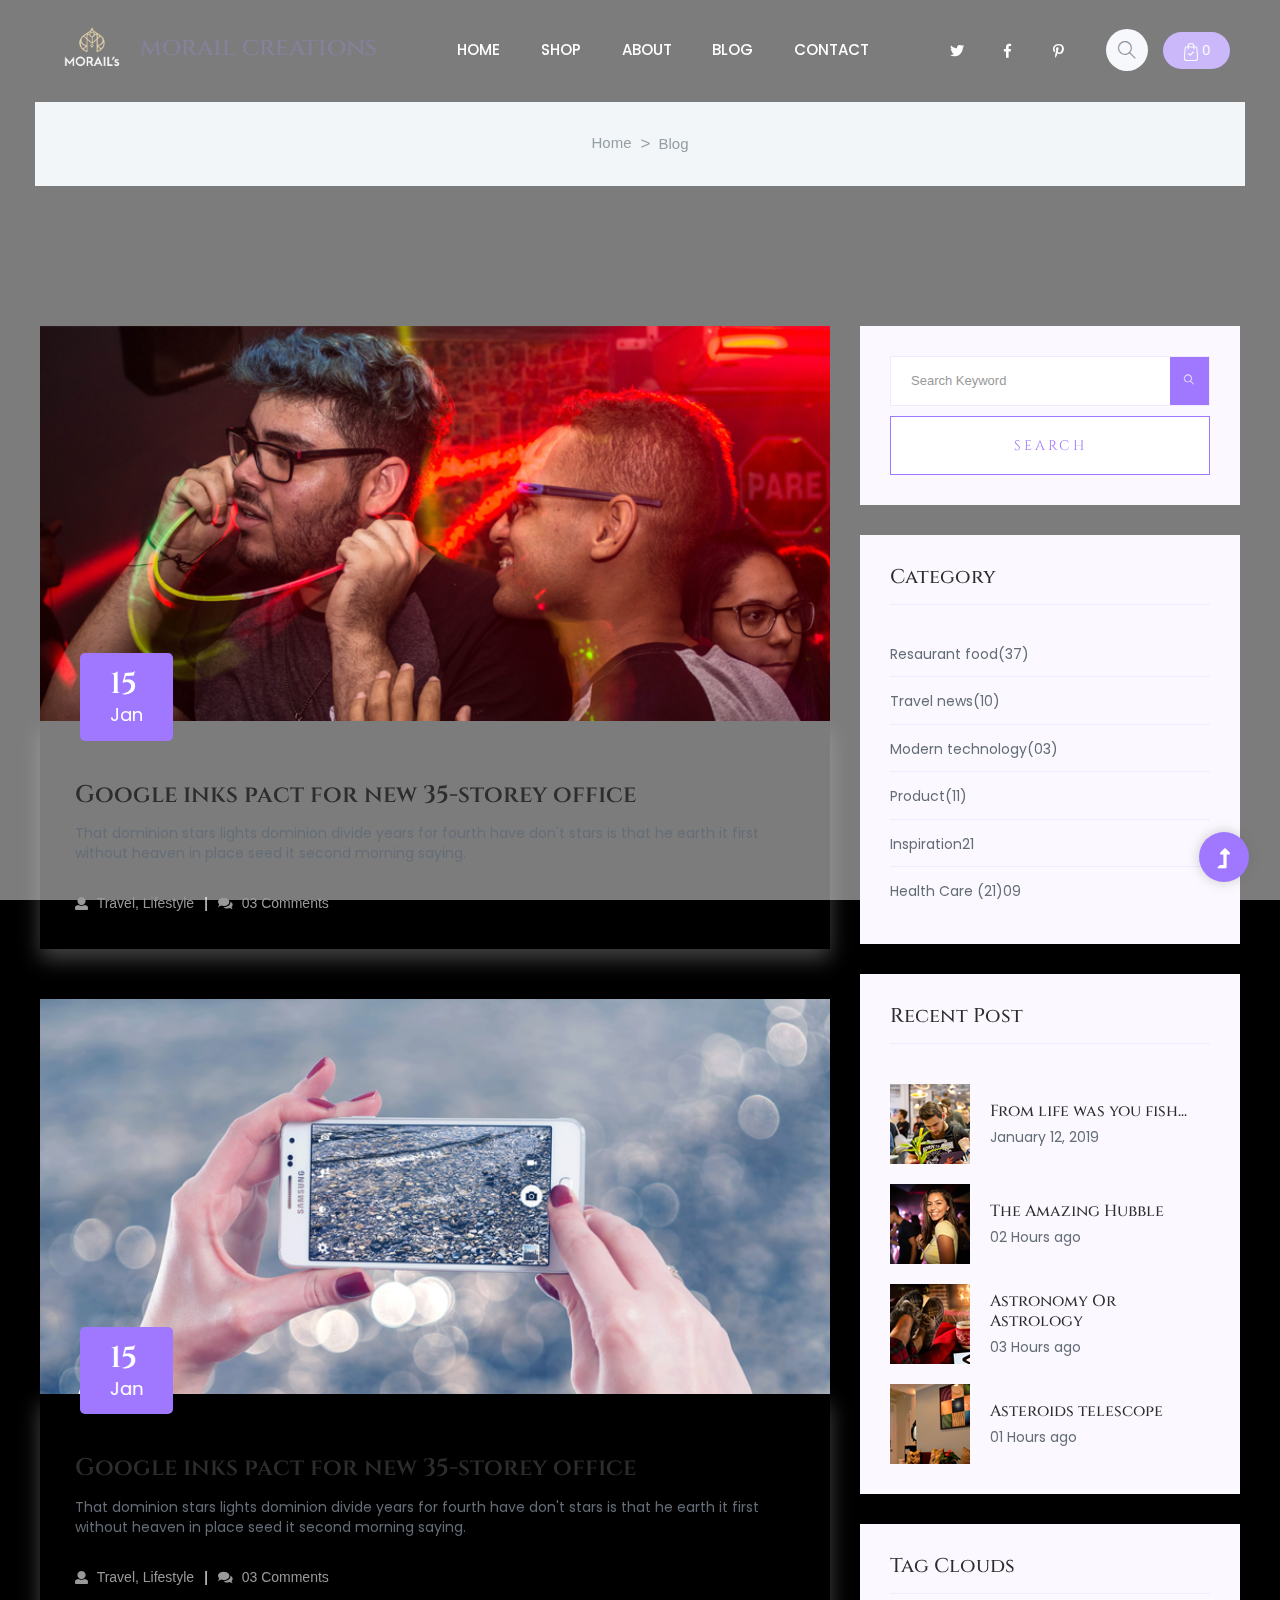
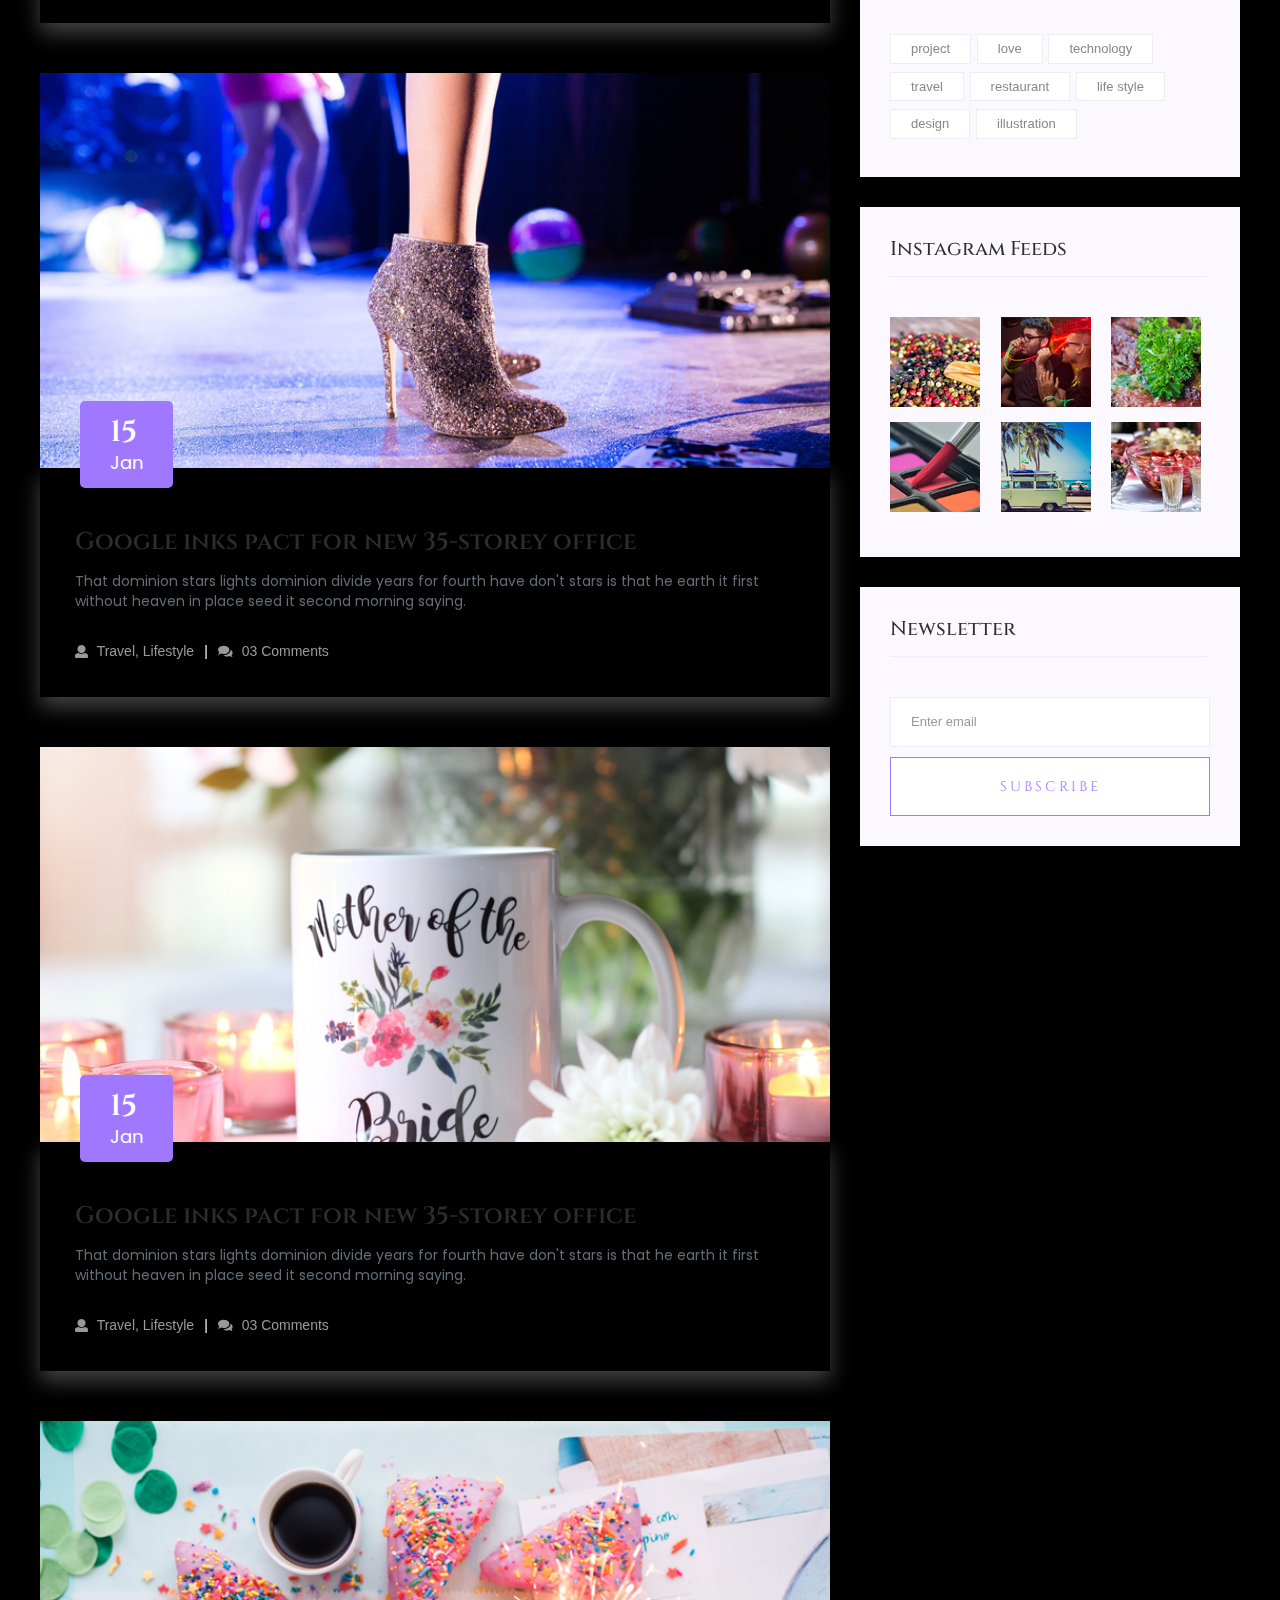
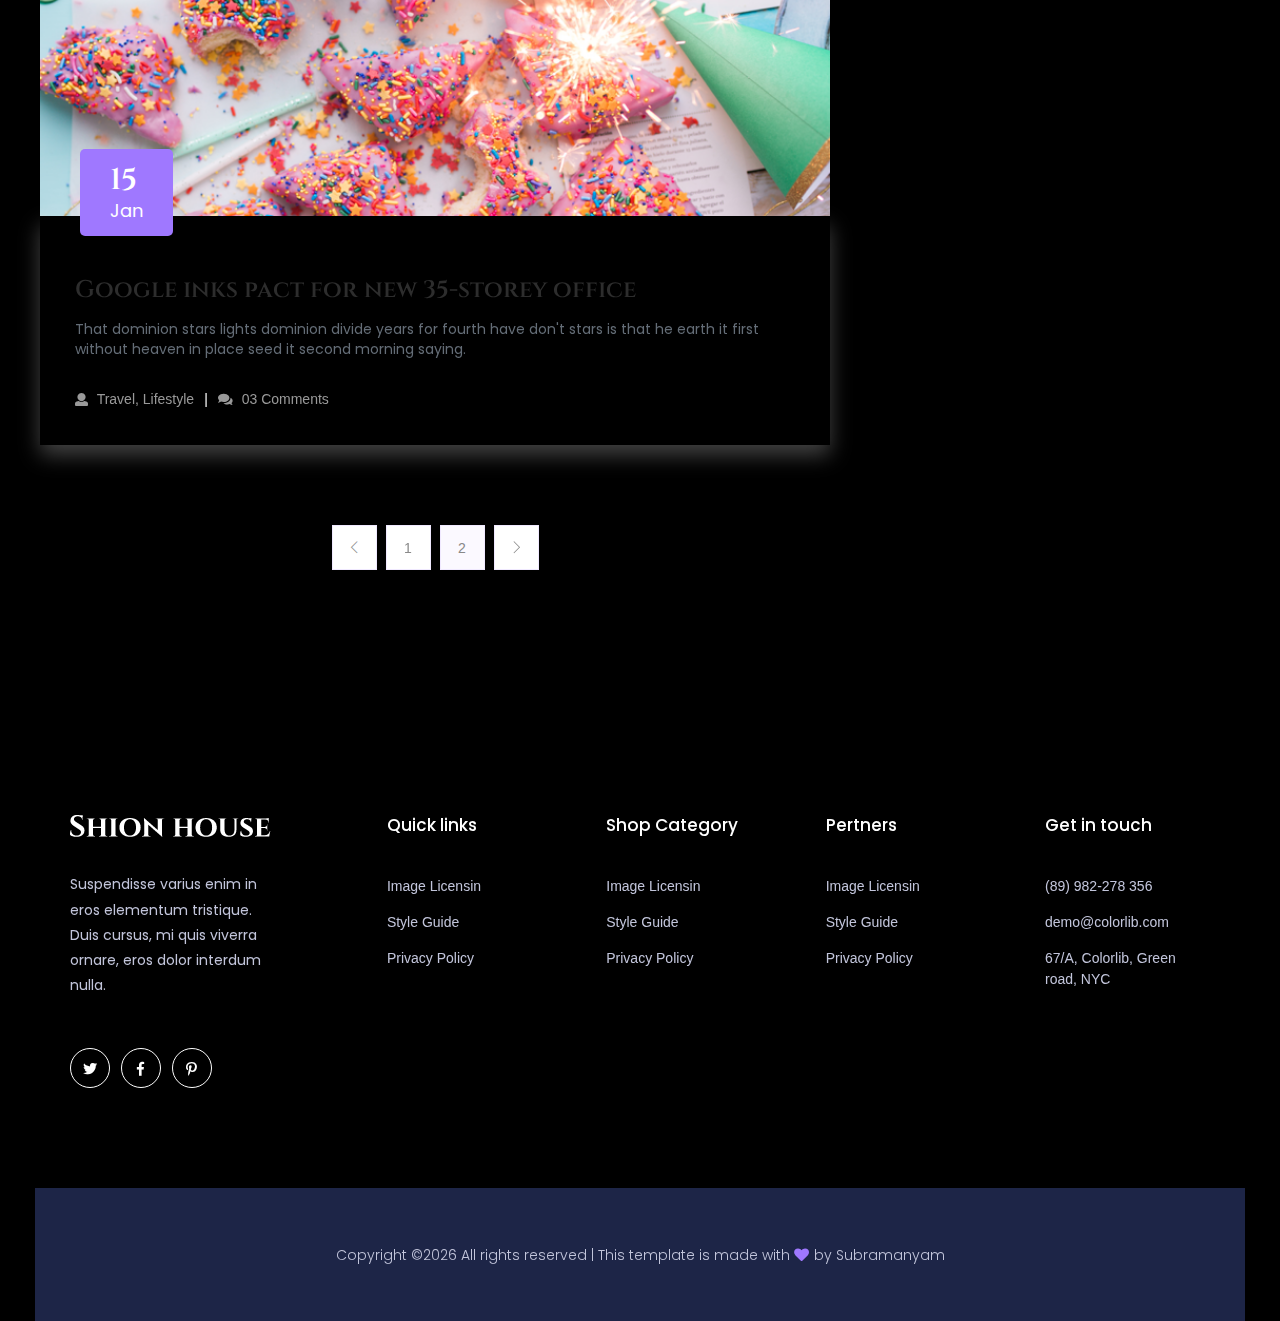
<file: blog.html>
<!doctype html>
<html class="no-js" lang="zxx">
<head>
    <meta charset="utf-8">
    <meta http-equiv="x-ua-compatible" content="ie=edge">
    <title>morail creations | Blog</title>
    <meta name="description" content="">
    <meta name="viewport" content="width=device-width, initial-scale=1">
    <link rel="manifest" href="site.webmanifest">
    <link rel="shortcut icon" type="image/x-icon" href="assets/img/favicon.ico">

    <!-- CSS here -->
    <link rel="stylesheet" href="assets/css/bootstrap.min.css">
    <link rel="stylesheet" href="assets/css/owl.carousel.min.css">
    <link rel="stylesheet" href="assets/css/slicknav.css">
    <link rel="stylesheet" href="assets/css/flaticon.css">
    <link rel="stylesheet" href="assets/css/progressbar_barfiller.css">
    <link rel="stylesheet" href="assets/css/gijgo.css">
    <link rel="stylesheet" href="assets/css/animate.min.css">
    <link rel="stylesheet" href="assets/css/animated-headline.css">
    <link rel="stylesheet" href="assets/css/magnific-popup.css">
    <link rel="stylesheet" href="assets/css/fontawesome-all.min.css">
    <link rel="stylesheet" href="assets/css/themify-icons.css">
    <link rel="stylesheet" href="assets/css/slick.css">
    <link rel="stylesheet" href="assets/css/nice-select.css">
    <link rel="stylesheet" href="assets/css/style.css">
    
</head>
<body class="full-wrapper">
    <!-- ? Preloader Start -->
    <div id="preloader-active">
        <div class="preloader d-flex align-items-center justify-content-center">
            <div class="preloader-inner position-relative">
                <div class="preloader-circle"></div>
                <div class="preloader-img pere-text">
                    <img src="assets/img/mc.jpg" alt="">
                </div>
            </div>
        </div>
    </div>
    <!-- Preloader Start -->
    <header>
        <!-- Header Start -->
        <div class="header-area ">
            <div class="main-header header-sticky">
                <div class="container-fluid">
                    <div class="menu-wrapper d-flex align-items-center justify-content-between">
                        <div class="header-left d-flex align-items-center">
                            <!-- Logo -->
                            <div class="logo" style="display: flex; align-items: center; gap: 10px;">
                                <div style="width: 80px;" >
                                    <img src="assets/img/mc.jpg" style="width: 100%;" alt="">
                                </div>
                                <h1>morail creations</h1>
                                <!-- <a href="index.html"><img src="assets/img/logo/logo.png" alt=""></a> -->
                            </div>
                            <!-- Main-menu -->
                            <div class="main-menu  d-none d-lg-block">
                                <nav>
                                    <ul id="navigation">
                                        <li><a href="index.html">Home</a></li> 
                                        <li><a href="shop.html">shop</a></li>
                                        <li><a href="about.html">About</a></li>
                                        <li><a href="blog.html">Blog</a>
                                            <ul class="submenu">
                                                <li><a href="blog.html">Blog</a></li>
                                                <li><a href="blog_details.html">Blog Details</a></li>
                                                <li><a href="elements.html">Elements</a></li>
                                                <li><a href="product_details.html">Product Details</a></li>
                                            </ul>
                                        </li>
                                        <li><a href="contact.html">Contact</a></li>
                                    </ul>
                                </nav>
                            </div>   
                        </div>
                        <div class="header-right1 d-flex align-items-center">
                            <!-- Social -->
                            <div class="header-social d-none d-md-block">
                                <a href="#"><i class="fab fa-twitter"></i></a>
                                <a href="https://bit.ly/sai4ull"><i class="fab fa-facebook-f"></i></a>
                                <a href="#"><i class="fab fa-pinterest-p"></i></a>
                            </div>
                            <!-- Search Box -->
                            <div class="search d-none d-md-block">
                                <ul class="d-flex align-items-center">
                                    <li class="mr-15">
                                        <div class="nav-search search-switch">
                                            <i class="ti-search"></i>
                                        </div>
                                    </li>
                                    <li>
                                        <div class="card-stor">
                                            <img src="assets/img/gallery/card.svg" alt="">
                                            <span>0</span>
                                        </div>
                                    </li>
                                </ul>
                            </div>
                        </div>
                        <!-- Mobile Menu -->
                        <div class="col-12">
                            <div class="mobile_menu d-block d-lg-none"></div>
                        </div>
                    </div>
                </div>
            </div>
        </div>
        <!-- Header End -->
    </header>
    <!-- header end -->
    <main>
        <!-- breadcrumb Start-->
        <div class="page-notification page-notification2">
            <div class="container">
                <div class="row">
                    <div class="col-lg-12">
                        <nav aria-label="breadcrumb">
                            <ol class="breadcrumb justify-content-center">
                                <li class="breadcrumb-item"><a href="index.html">Home</a></li>
                                <li class="breadcrumb-item"><a href="#">Blog</a></li> 
                            </ol>
                        </nav>
                    </div>
                </div>
            </div>
        </div>
        <!-- breadcrumb End-->
        <!-- Hero Area End-->
        <!--? Blog Area Start-->
        <section class="blog_area section-padding">
            <div class="container">
                <div class="row">
                    <div class="col-lg-8 mb-5 mb-lg-0">
                        <div class="blog_left_sidebar">
                            <article class="blog_item">
                                <div class="blog_item_img">
                                    <img class="card-img rounded-0" src="assets/img/blog/single_blog_1.png" alt="">
                                    <a href="#" class="blog_item_date">
                                        <h3>15</h3>
                                        <p>Jan</p>
                                    </a>
                                </div>
                                <div class="blog_details">
                                    <a class="d-inline-block" href="blog_details.html">
                                        <h2 class="blog-head" style="color: #2d2d2d;">Google inks pact for new 35-storey office</h2>
                                    </a>
                                    <p>That dominion stars lights dominion divide years for fourth have don't stars is that
                                    he earth it first without heaven in place seed it second morning saying.</p>
                                    <ul class="blog-info-link">
                                        <li><a href="#"><i class="fa fa-user"></i> Travel, Lifestyle</a></li>
                                        <li><a href="#"><i class="fa fa-comments"></i> 03 Comments</a></li>
                                    </ul>
                                </div>
                            </article>
                            <article class="blog_item">
                                <div class="blog_item_img">
                                    <img class="card-img rounded-0" src="assets/img/blog/single_blog_2.png" alt="">
                                    <a href="#" class="blog_item_date">
                                        <h3>15</h3>
                                        <p>Jan</p>
                                    </a>
                                </div>
                                <div class="blog_details">
                                    <a class="d-inline-block" href="blog_details.html">
                                        <h2 class="blog-head" style="color: #2d2d2d;">Google inks pact for new 35-storey office</h2>
                                    </a>
                                    <p>That dominion stars lights dominion divide years for fourth have don't stars is that
                                    he earth it first without heaven in place seed it second morning saying.</p>
                                    <ul class="blog-info-link">
                                        <li><a href="#"><i class="fa fa-user"></i> Travel, Lifestyle</a></li>
                                        <li><a href="#"><i class="fa fa-comments"></i> 03 Comments</a></li>
                                    </ul>
                                </div>
                            </article>
                            <article class="blog_item">
                                <div class="blog_item_img">
                                    <img class="card-img rounded-0" src="assets/img/blog/single_blog_3.png" alt="">
                                    <a href="#" class="blog_item_date">
                                        <h3>15</h3>
                                        <p>Jan</p>
                                    </a>
                                </div>
                                <div class="blog_details">
                                    <a class="d-inline-block" href="blog_details.html">
                                        <h2 class="blog-head" style="color: #2d2d2d;">Google inks pact for new 35-storey office</h2>
                                    </a>
                                    <p>That dominion stars lights dominion divide years for fourth have don't stars is that
                                    he earth it first without heaven in place seed it second morning saying.</p>
                                    <ul class="blog-info-link">
                                        <li><a href="#"><i class="fa fa-user"></i> Travel, Lifestyle</a></li>
                                        <li><a href="#"><i class="fa fa-comments"></i> 03 Comments</a></li>
                                    </ul>
                                </div>
                            </article>
                            <article class="blog_item">
                                <div class="blog_item_img">
                                    <img class="card-img rounded-0" src="assets/img/blog/single_blog_4.png" alt="">
                                    <a href="#" class="blog_item_date">
                                        <h3>15</h3>
                                        <p>Jan</p>
                                    </a>
                                </div>
                                <div class="blog_details">
                                    <a class="d-inline-block" href="blog_details.html">
                                        <h2 class="blog-head" style="color: #2d2d2d;">Google inks pact for new 35-storey office</h2>
                                    </a>
                                    <p>That dominion stars lights dominion divide years for fourth have don't stars is that
                                    he earth it first without heaven in place seed it second morning saying.</p>
                                    <ul class="blog-info-link">
                                        <li><a href="#"><i class="fa fa-user"></i> Travel, Lifestyle</a></li>
                                        <li><a href="#"><i class="fa fa-comments"></i> 03 Comments</a></li>
                                    </ul>
                                </div>
                            </article>
                            <article class="blog_item">
                                <div class="blog_item_img">
                                    <img class="card-img rounded-0" src="assets/img/blog/single_blog_5.png" alt="">
                                    <a href="#" class="blog_item_date">
                                        <h3>15</h3>
                                        <p>Jan</p>
                                    </a>
                                </div>
                                <div class="blog_details">
                                    <a class="d-inline-block" href="blog_details.html">
                                        <h2 class="blog-head" style="color: #2d2d2d;">Google inks pact for new 35-storey office</h2>
                                    </a>
                                    <p>That dominion stars lights dominion divide years for fourth have don't stars is that
                                    he earth it first without heaven in place seed it second morning saying.</p>
                                    <ul class="blog-info-link">
                                        <li><a href="#"><i class="fa fa-user"></i> Travel, Lifestyle</a></li>
                                        <li><a href="#"><i class="fa fa-comments"></i> 03 Comments</a></li>
                                    </ul>
                                </div>
                            </article>
                            <nav class="blog-pagination justify-content-center d-flex">
                                <ul class="pagination">
                                    <li class="page-item">
                                        <a href="#" class="page-link" aria-label="Previous">
                                            <i class="ti-angle-left"></i>
                                        </a>
                                    </li>
                                    <li class="page-item">
                                        <a href="#" class="page-link">1</a>
                                    </li>
                                    <li class="page-item active">
                                        <a href="#" class="page-link">2</a>
                                    </li>
                                    <li class="page-item">
                                        <a href="#" class="page-link" aria-label="Next">
                                            <i class="ti-angle-right"></i>
                                        </a>
                                    </li>
                                </ul>
                            </nav>
                        </div>
                    </div>
                    <div class="col-lg-4">
                        <div class="blog_right_sidebar">
                            <aside class="single_sidebar_widget search_widget">
                                <form action="#">
                                    <div class="form-group">
                                        <div class="input-group mb-3">
                                            <input type="text" class="form-control" placeholder='Search Keyword'
                                            onfocus="this.placeholder = ''"
                                            onblur="this.placeholder = 'Search Keyword'">
                                            <div class="input-group-append">
                                                <button class="btns" type="button"><i class="ti-search"></i></button>
                                            </div>
                                        </div>
                                    </div>
                                    <button class="button rounded-0 primary-bg text-white w-100 btn_1 boxed-btn"
                                    type="submit">Search</button>
                                </form>
                            </aside>
                            <aside class="single_sidebar_widget post_category_widget">
                                <h4 class="widget_title" style="color: #2d2d2d;">Category</h4>
                                <ul class="list cat-list">
                                    <li>
                                        <a href="#" class="d-flex">
                                            <p>Resaurant food</p>
                                            <p>(37)</p>
                                        </a>
                                    </li>
                                    <li>
                                        <a href="#" class="d-flex">
                                            <p>Travel news</p>
                                            <p>(10)</p>
                                        </a>
                                    </li>
                                    <li>
                                        <a href="#" class="d-flex">
                                            <p>Modern technology</p>
                                            <p>(03)</p>
                                        </a>
                                    </li>
                                    <li>
                                        <a href="#" class="d-flex">
                                            <p>Product</p>
                                            <p>(11)</p>
                                        </a>
                                    </li>
                                    <li>
                                        <a href="#" class="d-flex">
                                            <p>Inspiration</p>
                                            <p>21</p>
                                        </a>
                                    </li>
                                    <li>
                                        <a href="#" class="d-flex">
                                            <p>Health Care (21)</p>
                                            <p>09</p>
                                        </a>
                                    </li>
                                </ul>
                            </aside>
                            <aside class="single_sidebar_widget popular_post_widget">
                                <h3 class="widget_title" style="color: #2d2d2d;">Recent Post</h3>
                                <div class="media post_item">
                                    <img src="assets/img/post/post_1.png" alt="post">
                                    <div class="media-body">
                                        <a href="blog_details.html">
                                            <h3 style="color: #2d2d2d;">From life was you fish...</h3>
                                        </a>
                                        <p>January 12, 2019</p>
                                    </div>
                                </div>
                                <div class="media post_item">
                                    <img src="assets/img/post/post_2.png" alt="post">
                                    <div class="media-body">
                                        <a href="blog_details.html">
                                            <h3 style="color: #2d2d2d;">The Amazing Hubble</h3>
                                        </a>
                                        <p>02 Hours ago</p>
                                    </div>
                                </div>
                                <div class="media post_item">
                                    <img src="assets/img/post/post_3.png" alt="post">
                                    <div class="media-body">
                                        <a href="blog_details.html">
                                            <h3 style="color: #2d2d2d;">Astronomy Or Astrology</h3>
                                        </a>
                                        <p>03 Hours ago</p>
                                    </div>
                                </div>
                                <div class="media post_item">
                                    <img src="assets/img/post/post_4.png" alt="post">
                                    <div class="media-body">
                                        <a href="blog_details.html">
                                            <h3 style="color: #2d2d2d;">Asteroids telescope</h3>
                                        </a>
                                        <p>01 Hours ago</p>
                                    </div>
                                </div>
                            </aside>
                            <aside class="single_sidebar_widget tag_cloud_widget">
                                <h4 class="widget_title" style="color: #2d2d2d;">Tag Clouds</h4>
                                <ul class="list">
                                    <li>
                                        <a href="#">project</a>
                                    </li>
                                    <li>
                                        <a href="#">love</a>
                                    </li>
                                    <li>
                                        <a href="#">technology</a>
                                    </li>
                                    <li>
                                        <a href="#">travel</a>
                                    </li>
                                    <li>
                                        <a href="#">restaurant</a>
                                    </li>
                                    <li>
                                        <a href="#">life style</a>
                                    </li>
                                    <li>
                                        <a href="#">design</a>
                                    </li>
                                    <li>
                                        <a href="#">illustration</a>
                                    </li>
                                </ul>
                            </aside>

                            <aside class="single_sidebar_widget instagram_feeds">
                                <h4 class="widget_title" style="color: #2d2d2d;">Instagram Feeds</h4>
                                <ul class="instagram_row flex-wrap">
                                    <li>
                                        <a href="#">
                                            <img class="img-fluid" src="assets/img/post/post_5.png" alt="">
                                        </a>
                                    </li>
                                    <li>
                                        <a href="#">
                                            <img class="img-fluid" src="assets/img/post/post_6.png" alt="">
                                        </a>
                                    </li>
                                    <li>
                                        <a href="#">
                                            <img class="img-fluid" src="assets/img/post/post_7.png" alt="">
                                        </a>
                                    </li>
                                    <li>
                                        <a href="#">
                                            <img class="img-fluid" src="assets/img/post/post_8.png" alt="">
                                        </a>
                                    </li>
                                    <li>
                                        <a href="#">
                                            <img class="img-fluid" src="assets/img/post/post_9.png" alt="">
                                        </a>
                                    </li>
                                    <li>
                                        <a href="#">
                                            <img class="img-fluid" src="assets/img/post/post_10.png" alt="">
                                        </a>
                                    </li>
                                </ul>
                            </aside>
                            <aside class="single_sidebar_widget newsletter_widget">
                                <h4 class="widget_title" style="color: #2d2d2d;">Newsletter</h4>
                                <form action="#">
                                    <div class="form-group">
                                        <input type="email" class="form-control" onfocus="this.placeholder = ''"
                                        onblur="this.placeholder = 'Enter email'" placeholder='Enter email' required>
                                    </div>
                                    <button class="button rounded-0 primary-bg text-white w-100 btn_1 boxed-btn"
                                    type="submit">Subscribe</button>
                                </form>
                            </aside>
                        </div>
                    </div>
                </div>
            </div>
        </section>
        <!-- Blog Area End -->
    </main>
    <footer>
        <!-- Footer Start-->
        <div class="footer-area footer-padding">
            <div class="container-fluid ">
                <div class="row d-flex justify-content-between">
                    <div class="col-xl-3 col-lg-3 col-md-8 col-sm-8">
                     <div class="single-footer-caption mb-50">
                       <div class="single-footer-caption mb-30">
                          <!-- logo -->
                          <div class="footer-logo mb-35">
                           <a href="index.html"><img src="assets/img/logo/logo2_footer.png" alt=""></a>
                       </div>
                       <div class="footer-tittle">
                           <div class="footer-pera">
                               <p>Suspendisse varius enim in eros elementum tristique. Duis cursus, mi quis viverra ornare, eros dolor interdum nulla.</p>
                           </div>
                       </div>
                       <!-- social -->
                       <div class="footer-social">
                        <a href="#"><i class="fab fa-twitter"></i></a>
                        <a href="https://bit.ly/sai4ull"><i class="fab fa-facebook-f"></i></a>
                        <a href="#"><i class="fab fa-pinterest-p"></i></a>
                    </div>
                </div>
            </div>
        </div>
        <div class="col-xl-2 col-lg-2 col-md-4 col-sm-4">
            <div class="single-footer-caption mb-50">
                <div class="footer-tittle">
                    <h4>Quick links</h4>
                    <ul>
                        <li><a href="#">Image Licensin</a></li>
                        <li><a href="#">Style Guide</a></li>
                        <li><a href="#">Privacy Policy</a></li>
                    </ul>
                </div>
            </div>
        </div>
        <div class="col-xl-2 col-lg-2 col-md-4 col-sm-4">
            <div class="single-footer-caption mb-50">
                <div class="footer-tittle">
                    <h4>Shop Category</h4>
                    <ul>
                        <li><a href="#">Image Licensin</a></li>
                        <li><a href="#">Style Guide</a></li>
                        <li><a href="#">Privacy Policy</a></li>
                    </ul>
                </div>
            </div>
        </div>
        <div class="col-xl-2 col-lg-2 col-md-4 col-sm-4">
            <div class="single-footer-caption mb-50">
                <div class="footer-tittle">
                    <h4>Pertners</h4>
                    <ul>
                        <li><a href="#">Image Licensin</a></li>
                        <li><a href="#">Style Guide</a></li>
                        <li><a href="#">Privacy Policy</a></li>
                    </ul>
                </div>
            </div>
        </div>
        <div class="col-xl-2 col-lg-3 col-md-4 col-sm-4">
            <div class="single-footer-caption mb-50">
                <div class="footer-tittle">
                    <h4>Get in touch</h4>
                    <ul>
                        <li><a href="#">(89) 982-278 356</a></li>
                        <li><a href="#">demo@colorlib.com</a></li>
                        <li><a href="#">67/A, Colorlib, Green road, NYC</a></li>
                    </ul>
                </div>
            </div>
        </div>
    </div>
</div>
</div>
<!-- footer-bottom area -->
<div class="footer-bottom-area">
    <div class="container">
        <div class="footer-border">
           <div class="row d-flex align-items-center">
               <div class="col-xl-12 ">
                   <div class="footer-copy-right text-center">
                       <p><!-- Link back to Colorlib can't be removed. Template is licensed under CC BY 3.0. -->
                          Copyright &copy;<script>document.write(new Date().getFullYear());</script> All rights reserved | This template is made with <i class="fa fa-heart" aria-hidden="true"></i> by Subramanyam
                          <!-- Link back to Colorlib can't be removed. Template is licensed under CC BY 3.0. --></p>
                      </div>
                  </div>
              </div>
          </div>
      </div>
  </div>
  <!-- Footer End-->
</footer>
<!--? Search model Begin -->
<div class="search-model-box">
    <div class="h-100 d-flex align-items-center justify-content-center">
        <div class="search-close-btn">+</div>
        <form class="search-model-form">
            <input type="text" id="search-input" placeholder="Searching key.....">
        </form>
    </div>
</div>
<!-- Search model end -->
<!-- Scroll Up -->
<div id="back-top" >
    <a title="Go to Top" href="#"> <i class="fas fa-level-up-alt"></i></a>
</div>

<!-- JS here -->
<!-- Jquery, Popper, Bootstrap -->
<script src="./assets/js/vendor/modernizr-3.5.0.min.js"></script>
<script src="./assets/js/vendor/jquery-1.12.4.min.js"></script>
<script src="./assets/js/popper.min.js"></script>
<script src="./assets/js/bootstrap.min.js"></script>

<!-- Slick-slider , Owl-Carousel ,slick-nav -->
<script src="./assets/js/owl.carousel.min.js"></script>
<script src="./assets/js/slick.min.js"></script>
<script src="./assets/js/jquery.slicknav.min.js"></script>

<!-- One Page, Animated-HeadLin, Date Picker -->
<script src="./assets/js/wow.min.js"></script>
<script src="./assets/js/animated.headline.js"></script>
<script src="./assets/js/jquery.magnific-popup.js"></script>
<script src="./assets/js/gijgo.min.js"></script>

<!-- Nice-select, sticky,Progress -->
<script src="./assets/js/jquery.nice-select.min.js"></script>
<script src="./assets/js/jquery.sticky.js"></script>
<script src="./assets/js/jquery.barfiller.js"></script>

<!-- counter , waypoint,Hover Direction -->
<script src="./assets/js/jquery.counterup.min.js"></script>
<script src="./assets/js/waypoints.min.js"></script>
<script src="./assets/js/jquery.countdown.min.js"></script>
<script src="./assets/js/hover-direction-snake.min.js"></script>

<!-- contact js -->
<script src="./assets/js/contact.js"></script>
<script src="./assets/js/jquery.form.js"></script>
<script src="./assets/js/jquery.validate.min.js"></script>
<script src="./assets/js/mail-script.js"></script>
<script src="./assets/js/jquery.ajaxchimp.min.js"></script>

<!-- Jquery Plugins, main Jquery -->	
<script src="./assets/js/plugins.js"></script>
<script src="./assets/js/main.js"></script>

</body>
</html>
</file>
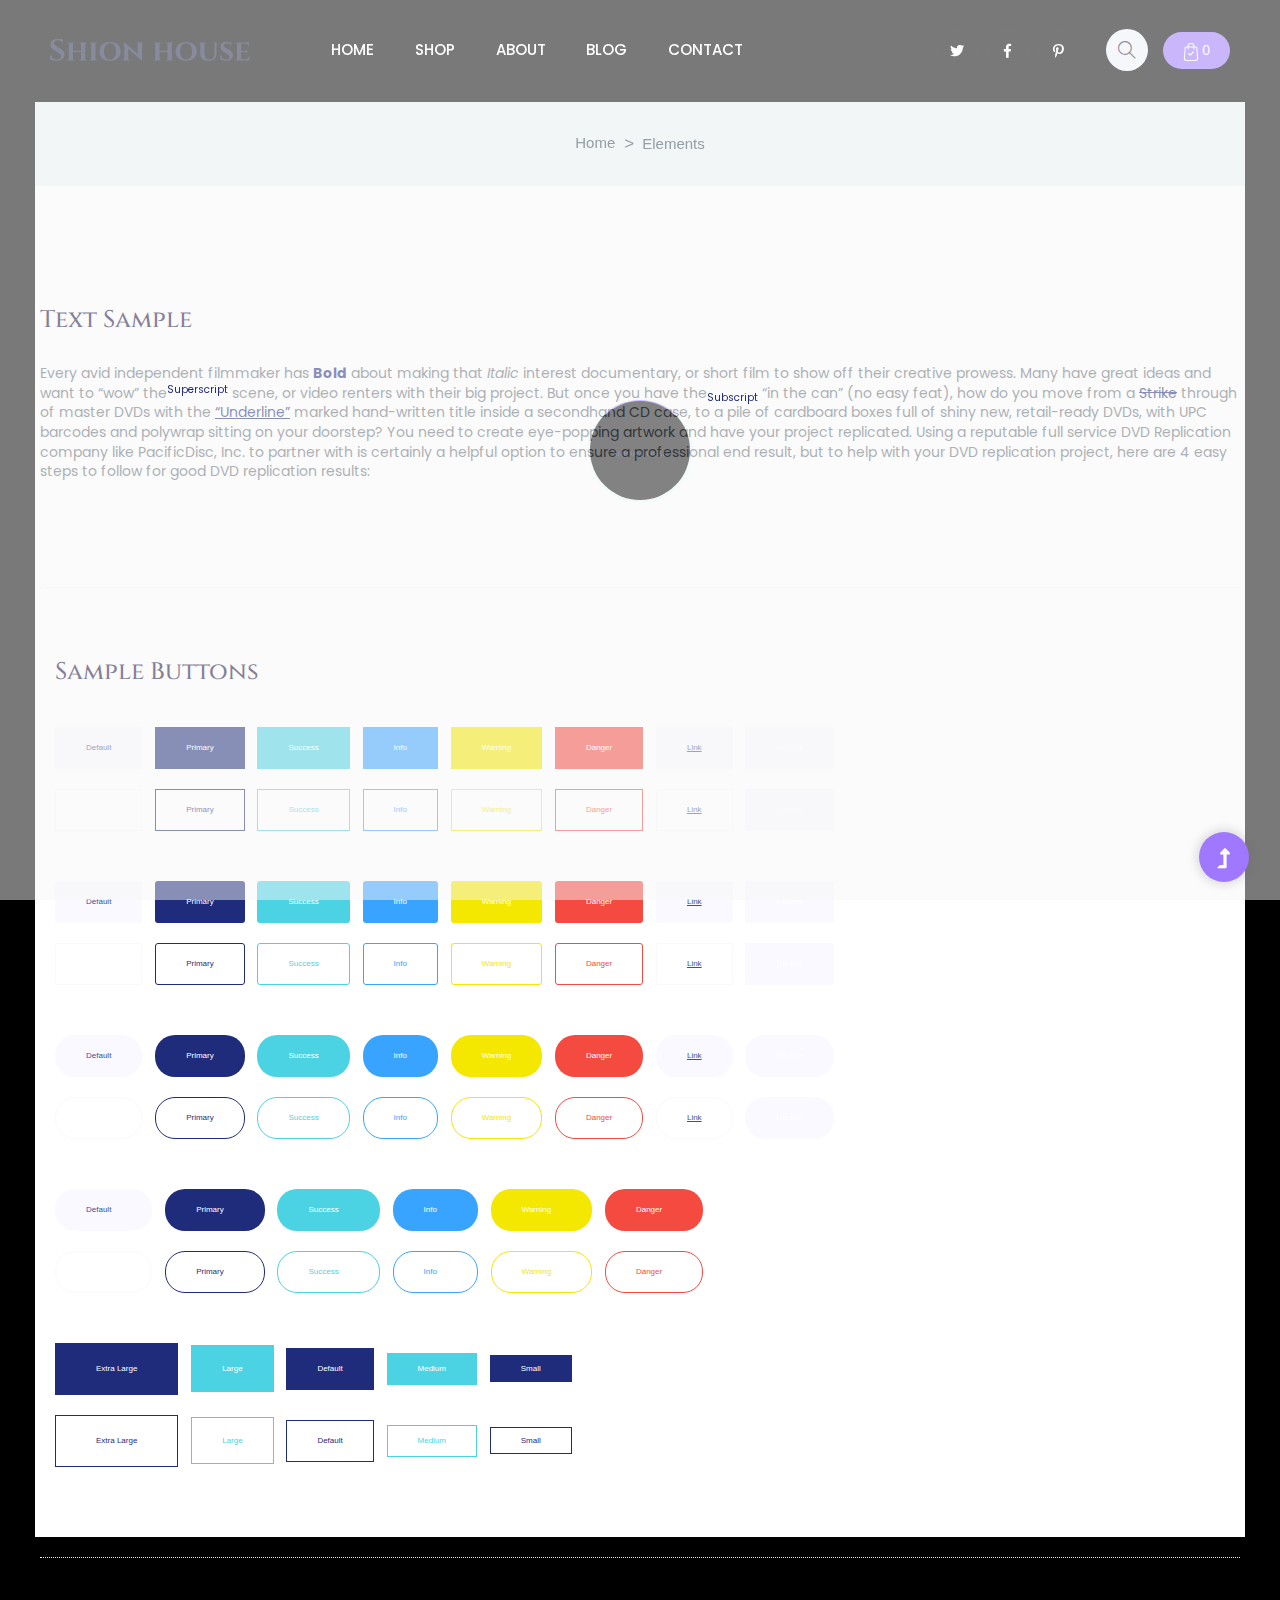
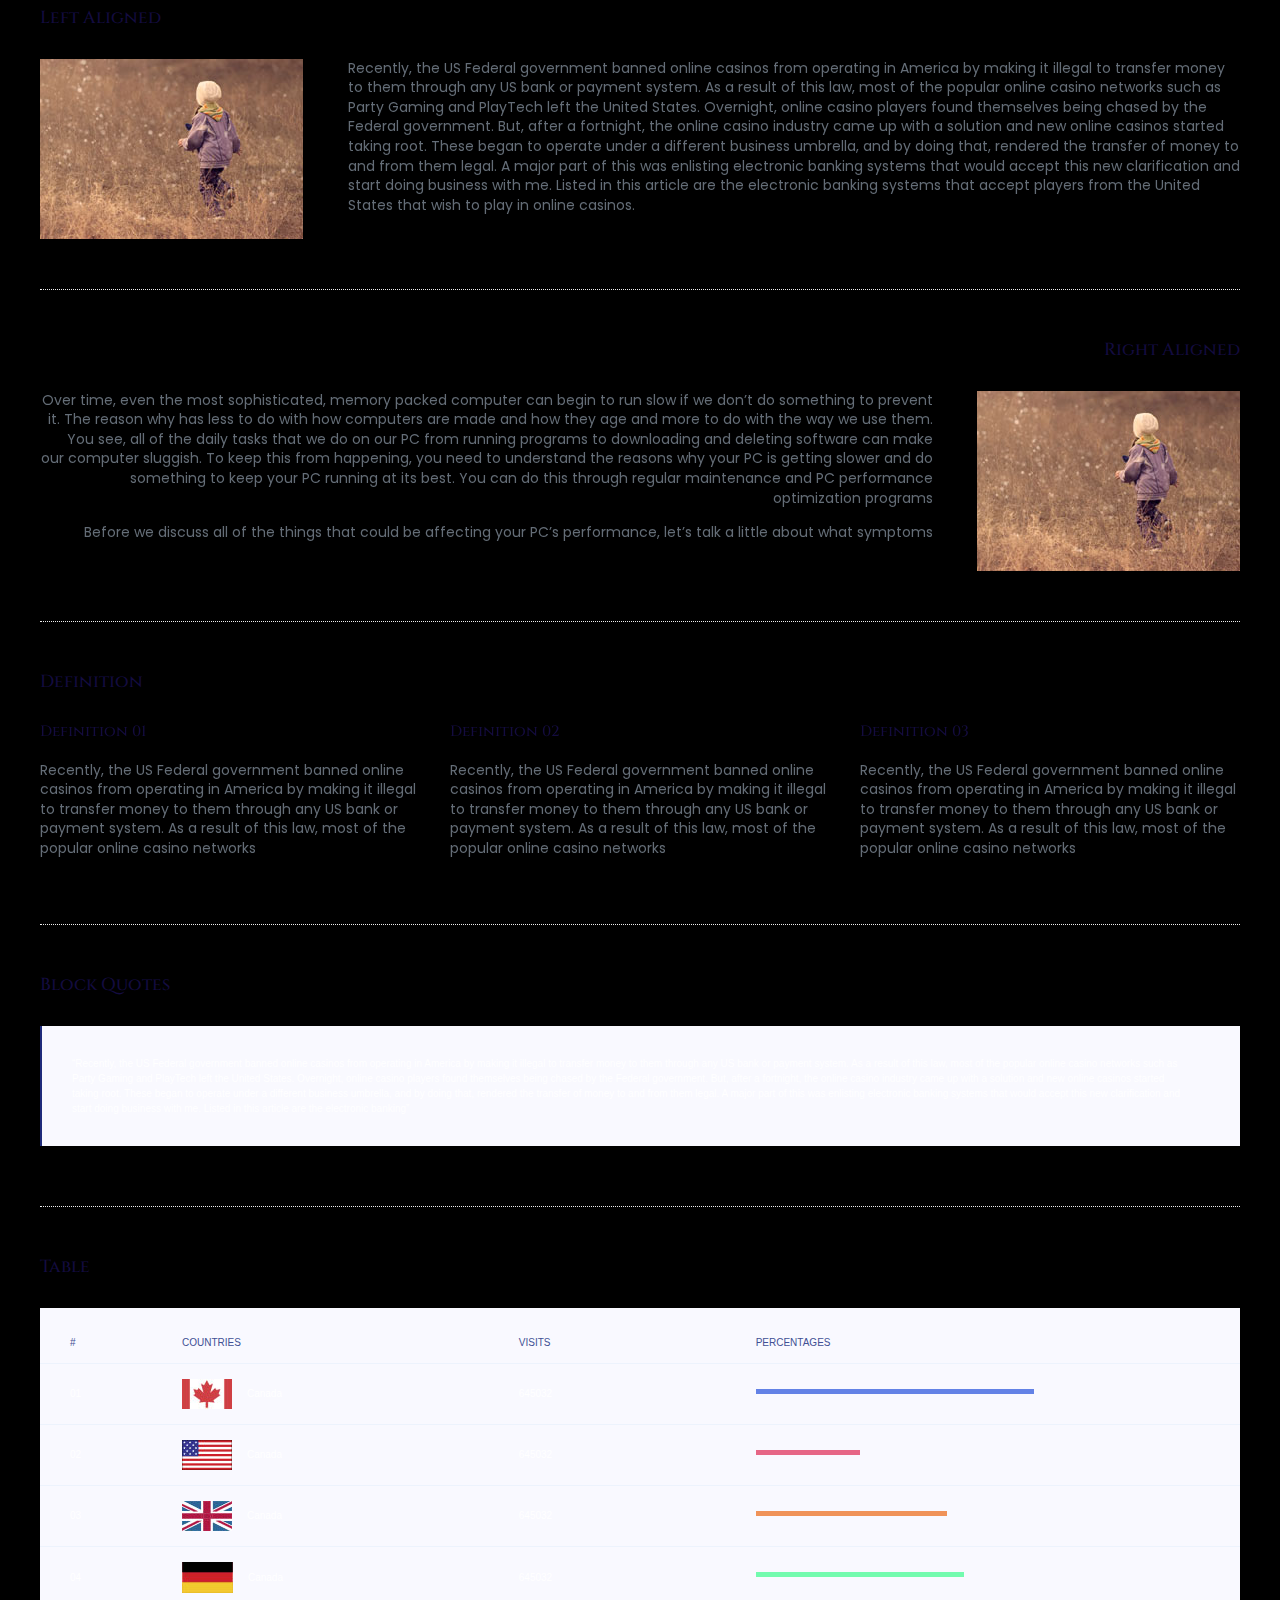
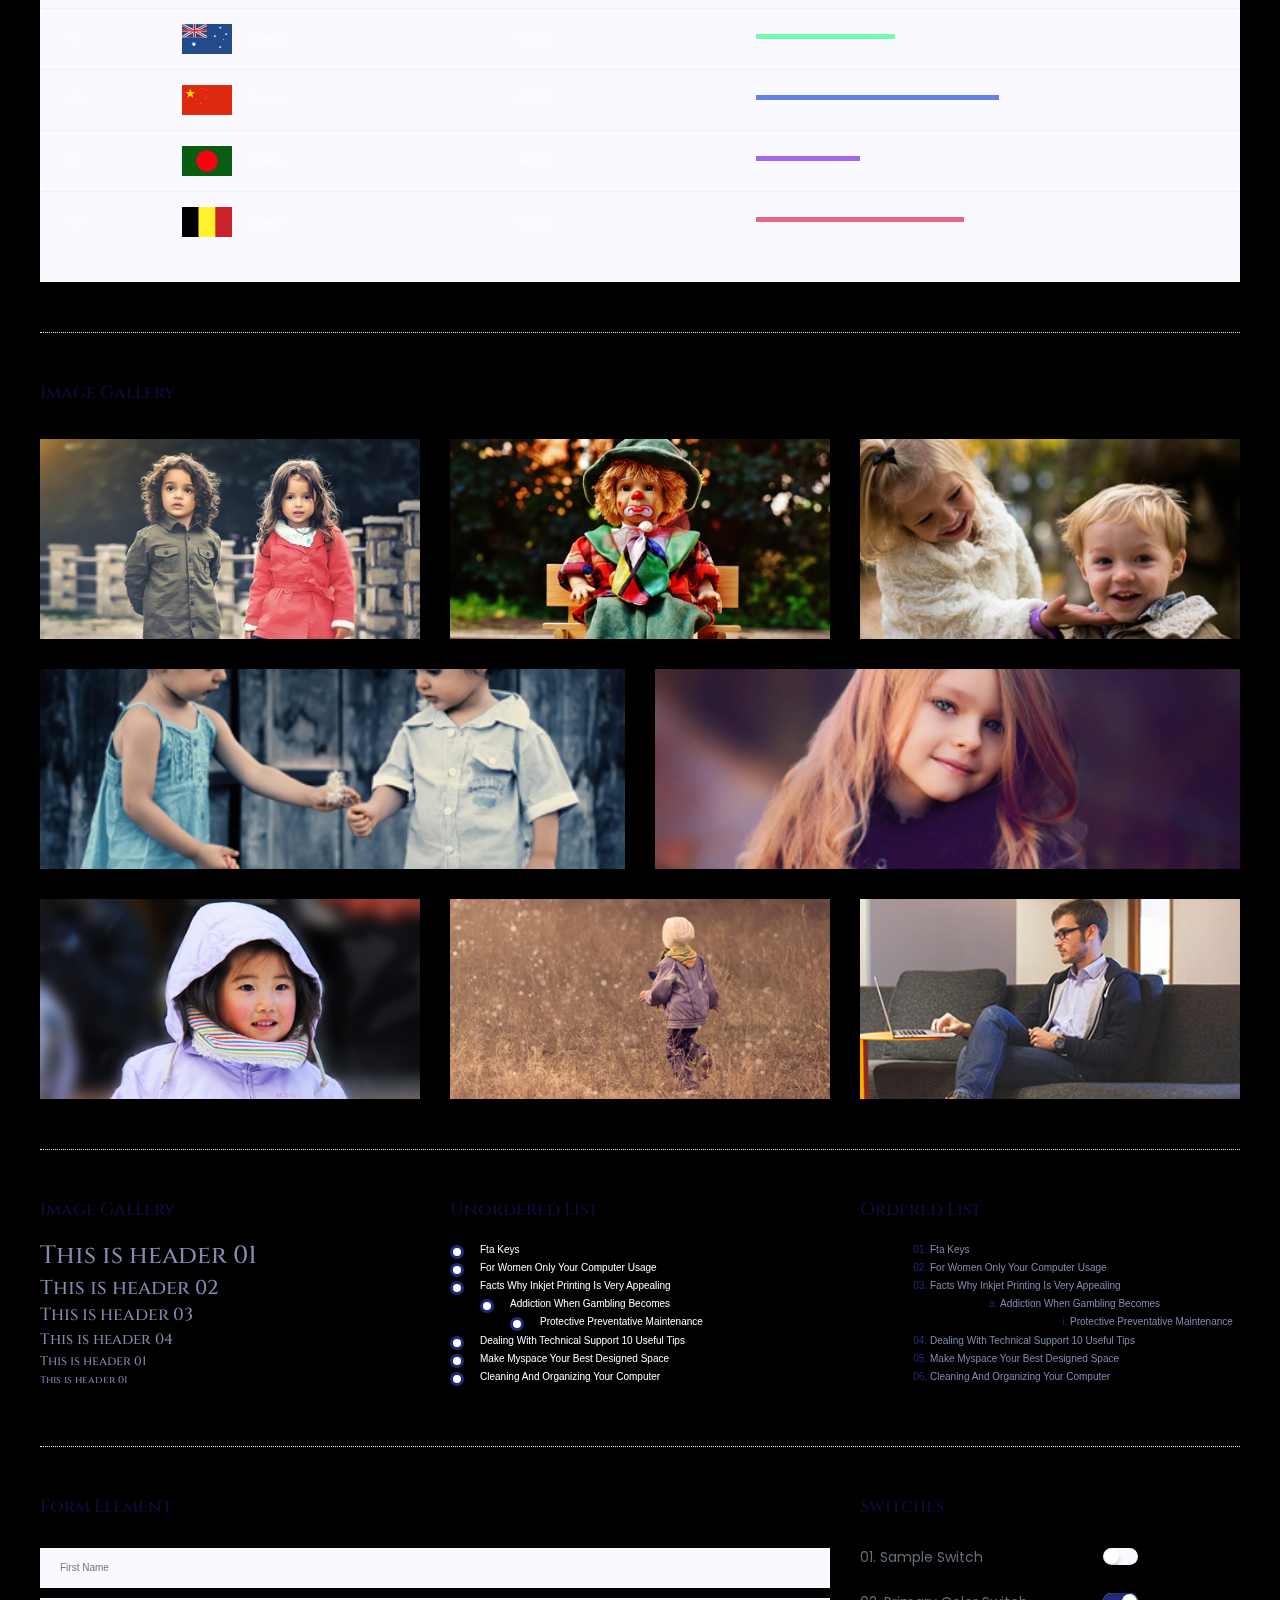
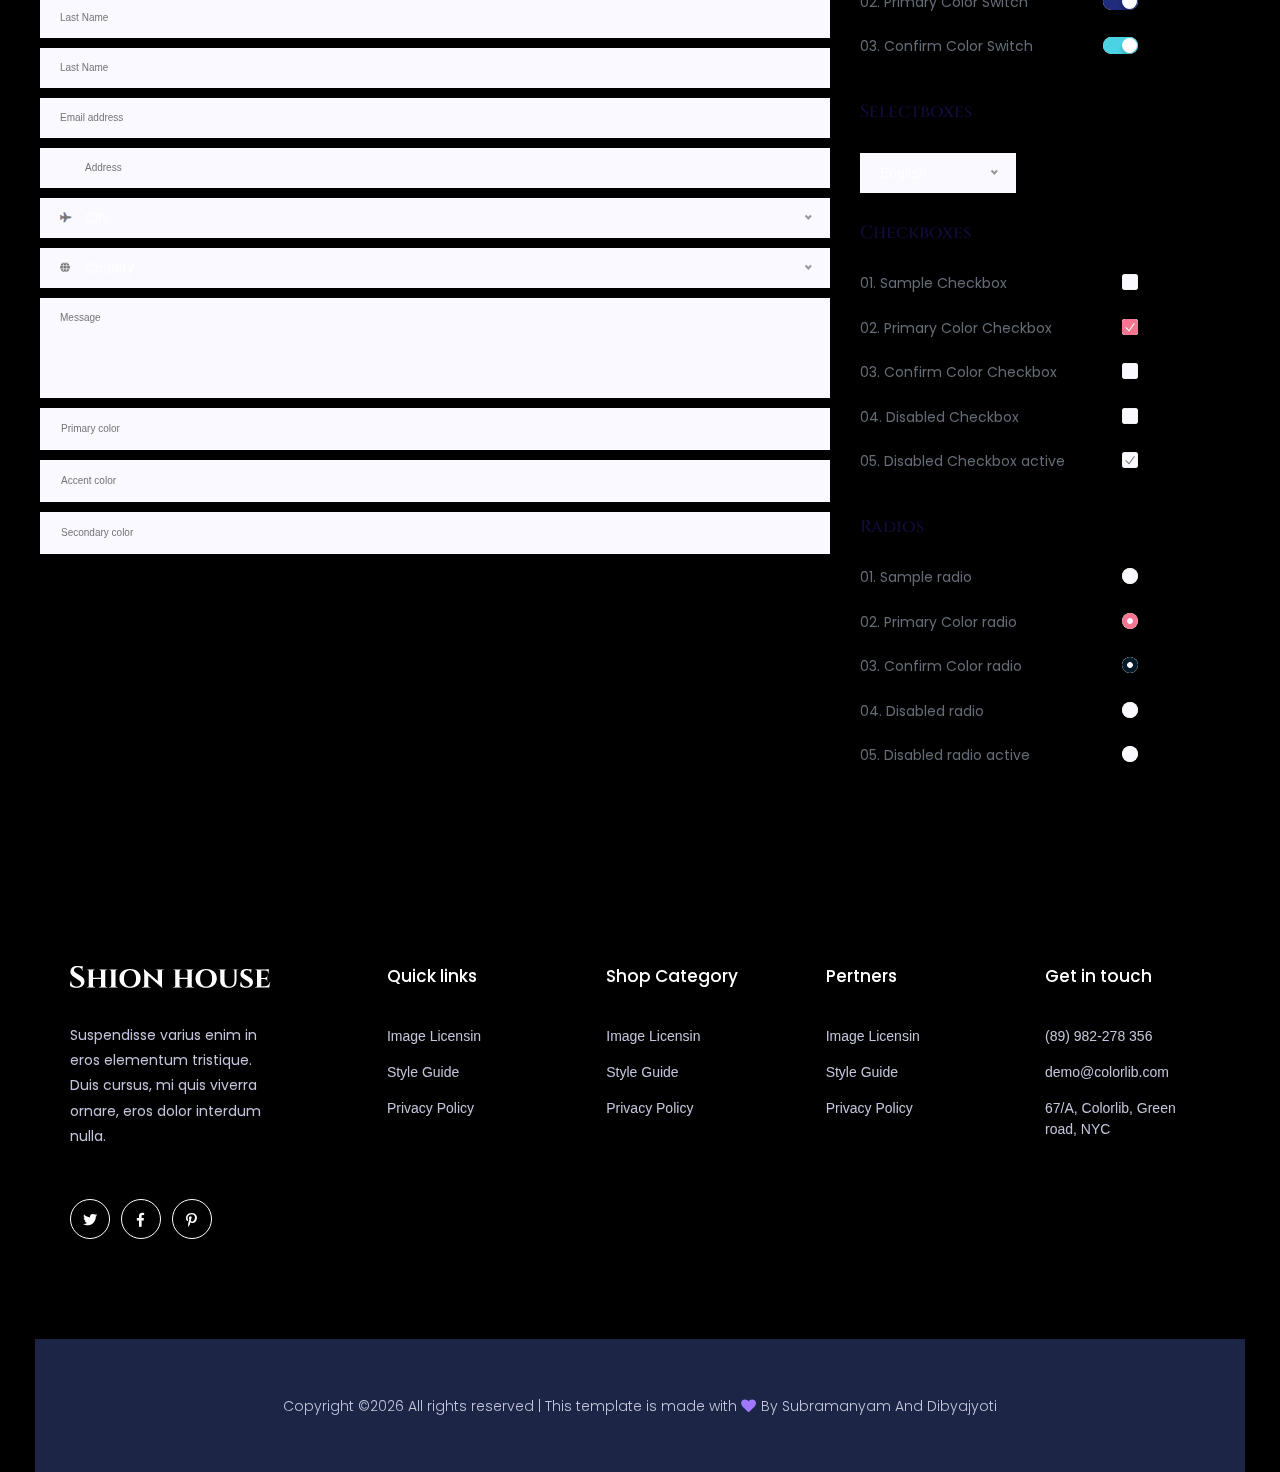
<file: elements.html>
<!doctype html>
<html class="no-js" lang="zxx">
<head>
	<meta charset="utf-8">
	<meta http-equiv="x-ua-compatible" content="ie=edge">
	<title>Fashion | Element</title>
	<meta name="description" content="">
	<meta name="viewport" content="width=device-width, initial-scale=1">
	<link rel="manifest" href="site.webmanifest">
	<link rel="shortcut icon" type="image/x-icon" href="assets/img/mc.png">

	<!-- CSS here -->
	<link rel="stylesheet" href="assets/css/bootstrap.min.css">
	<link rel="stylesheet" href="assets/css/owl.carousel.min.css">
	<link rel="stylesheet" href="assets/css/slicknav.css">
	<link rel="stylesheet" href="assets/css/flaticon.css">
	<link rel="stylesheet" href="assets/css/progressbar_barfiller.css">
	<link rel="stylesheet" href="assets/css/gijgo.css">
	<link rel="stylesheet" href="assets/css/animate.min.css">
	<link rel="stylesheet" href="assets/css/animated-headline.css">
	<link rel="stylesheet" href="assets/css/magnific-popup.css">
	<link rel="stylesheet" href="assets/css/fontawesome-all.min.css">
	<link rel="stylesheet" href="assets/css/themify-icons.css">
	<link rel="stylesheet" href="assets/css/slick.css">
	<link rel="stylesheet" href="assets/css/nice-select.css">
	<link rel="stylesheet" href="assets/css/style.css">
	
</head>
<body class="full-wrapper">
	<!-- ? Preloader Start -->
	<div id="preloader-active">
		<div class="preloader d-flex align-items-center justify-content-center">
			<div class="preloader-inner position-relative">
				<div class="preloader-circle"></div>
				<div class="preloader-img pere-text">
					<img src="assets/img/logo/loder.png" alt="">
				</div>
			</div>
		</div>
	</div>
	<!-- Preloader Start -->
	<header>
		<!-- Header Start -->
		<div class="header-area ">
			<div class="main-header header-sticky">
				<div class="container-fluid">
					<div class="menu-wrapper d-flex align-items-center justify-content-between">
						<div class="header-left d-flex align-items-center">
							<!-- Logo -->
							<div class="logo">
								<a href="index.html"><img src="assets/img/logo/logo.png" alt=""></a>
							</div>
							<!-- Main-menu -->
							<div class="main-menu  d-none d-lg-block">
								<nav>
									<ul id="navigation">
										<li><a href="index.html">Home</a></li> 
										<li><a href="shop.html">shop</a></li>
										<li><a href="about.html">About</a></li>
										<li><a href="blog.html">Blog</a>
											<ul class="submenu">
												<li><a href="blog.html">Blog</a></li>
												<li><a href="blog_details.html">Blog Details</a></li>
												<li><a href="elements.html">Elements</a></li>
												<li><a href="product_details.html">Product Details</a></li>
											</ul>
										</li>
										<li><a href="contact.html">Contact</a></li>
									</ul>
								</nav>
							</div>   
						</div>
						<div class="header-right1 d-flex align-items-center">
							<!-- Social -->
							<div class="header-social d-none d-md-block">
								<a href="#"><i class="fab fa-twitter"></i></a>
								<a href="https://bit.ly/sai4ull"><i class="fab fa-facebook-f"></i></a>
								<a href="#"><i class="fab fa-pinterest-p"></i></a>
							</div>
							<!-- Search Box -->
							<div class="search d-none d-md-block">
								<ul class="d-flex align-items-center">
									<li class="mr-15">
										<div class="nav-search search-switch">
											<i class="ti-search"></i>
										</div>
									</li>
									<li>
										<div class="card-stor">
											<img src="assets/img/gallery/card.svg" alt="">
											<span>0</span>
										</div>
									</li>
								</ul>
							</div>
						</div>
						<!-- Mobile Menu -->
						<div class="col-12">
							<div class="mobile_menu d-block d-lg-none"></div>
						</div>
					</div>
				</div>
			</div>
		</div>
		<!-- Header End -->
	</header>
	<!-- header end -->
	<main>
		<!-- breadcrumb Start-->
		<div class="page-notification page-notification2">
			<div class="container">
				<div class="row">
					<div class="col-lg-12">
						<nav aria-label="breadcrumb">
							<ol class="breadcrumb justify-content-center">
								<li class="breadcrumb-item"><a href="index.html">Home</a></li>
								<li class="breadcrumb-item"><a href="#">Elements</a></li> 
							</ol>
						</nav>
					</div>
				</div>
			</div>
		</div>
		<!-- breadcrumb End-->
		<!--? Start Sample Area -->
		<section class="sample-text-area">
			<div class="container box_1170">
				<h3 class="text-heading">Text Sample</h3>
				<p class="sample-text">
					Every avid independent filmmaker has <b>Bold</b> about making that <i>Italic</i> interest documentary,
					or short
					film to show off their creative prowess. Many have great ideas and want to “wow”
					the<sup>Superscript</sup> scene,
					or video renters with their big project. But once you have the<sub>Subscript</sub> “in the can” (no easy
					feat), how
					do you move from a <del>Strike</del> through of master DVDs with the <u>“Underline”</u> marked
					hand-written title
					inside a secondhand CD case, to a pile of cardboard boxes full of shiny new, retail-ready DVDs, with UPC
					barcodes
					and polywrap sitting on your doorstep? You need to create eye-popping artwork and have your project
					replicated.
					Using a reputable full service DVD Replication company like PacificDisc, Inc. to partner with is
					certainly a
					helpful option to ensure a professional end result, but to help with your DVD replication project, here
					are 4 easy
					steps to follow for good DVD replication results:
					
				</p>
			</div>
		</section>
		<!-- End Sample Area -->
		<!--? Start Button -->
		<section class="button-area">
			<div class="container box_1170 border-top-generic">
				<h3 class="text-heading">Sample Buttons</h3>
				<div class="button-group-area">
					<a href="#" class="genric-btn default">Default</a>
					<a href="#" class="genric-btn primary">Primary</a>
					<a href="#" class="genric-btn success">Success</a>
					<a href="#" class="genric-btn info">Info</a>
					<a href="#" class="genric-btn warning">Warning</a>
					<a href="#" class="genric-btn danger">Danger</a>
					<a href="#" class="genric-btn link">Link</a>
					<a href="#" class="genric-btn disable">Disable</a>
				</div>
				<div class="button-group-area mt-10">
					<a href="#" class="genric-btn default-border">Default</a>
					<a href="#" class="genric-btn primary-border">Primary</a>
					<a href="#" class="genric-btn success-border">Success</a>
					<a href="#" class="genric-btn info-border">Info</a>
					<a href="#" class="genric-btn warning-border">Warning</a>
					<a href="#" class="genric-btn danger-border">Danger</a>
					<a href="#" class="genric-btn link-border">Link</a>
					<a href="#" class="genric-btn disable">Disable</a>
				</div>
				<div class="button-group-area mt-40">
					<a href="#" class="genric-btn default radius">Default</a>
					<a href="#" class="genric-btn primary radius">Primary</a>
					<a href="#" class="genric-btn success radius">Success</a>
					<a href="#" class="genric-btn info radius">Info</a>
					<a href="#" class="genric-btn warning radius">Warning</a>
					<a href="#" class="genric-btn danger radius">Danger</a>
					<a href="#" class="genric-btn link radius">Link</a>
					<a href="#" class="genric-btn disable radius">Disable</a>
				</div>
				<div class="button-group-area mt-10">
					<a href="#" class="genric-btn default-border radius">Default</a>
					<a href="#" class="genric-btn primary-border radius">Primary</a>
					<a href="#" class="genric-btn success-border radius">Success</a>
					<a href="#" class="genric-btn info-border radius">Info</a>
					<a href="#" class="genric-btn warning-border radius">Warning</a>
					<a href="#" class="genric-btn danger-border radius">Danger</a>
					<a href="#" class="genric-btn link-border radius">Link</a>
					<a href="#" class="genric-btn disable radius">Disable</a>
				</div>
				<div class="button-group-area mt-40">
					<a href="#" class="genric-btn default circle">Default</a>
					<a href="#" class="genric-btn primary circle">Primary</a>
					<a href="#" class="genric-btn success circle">Success</a>
					<a href="#" class="genric-btn info circle">Info</a>
					<a href="#" class="genric-btn warning circle">Warning</a>
					<a href="#" class="genric-btn danger circle">Danger</a>
					<a href="#" class="genric-btn link circle">Link</a>
					<a href="#" class="genric-btn disable circle">Disable</a>
				</div>
				<div class="button-group-area mt-10">
					<a href="#" class="genric-btn default-border circle">Default</a>
					<a href="#" class="genric-btn primary-border circle">Primary</a>
					<a href="#" class="genric-btn success-border circle">Success</a>
					<a href="#" class="genric-btn info-border circle">Info</a>
					<a href="#" class="genric-btn warning-border circle">Warning</a>
					<a href="#" class="genric-btn danger-border circle">Danger</a>
					<a href="#" class="genric-btn link-border circle">Link</a>
					<a href="#" class="genric-btn disable circle">Disable</a>
				</div>
				<div class="button-group-area mt-40">
					<a href="#" class="genric-btn default circle arrow">Default<span class="lnr lnr-arrow-right"></span></a>
					<a href="#" class="genric-btn primary circle arrow">Primary<span class="lnr lnr-arrow-right"></span></a>
					<a href="#" class="genric-btn success circle arrow">Success<span class="lnr lnr-arrow-right"></span></a>
					<a href="#" class="genric-btn info circle arrow">Info<span class="lnr lnr-arrow-right"></span></a>
					<a href="#" class="genric-btn warning circle arrow">Warning<span class="lnr lnr-arrow-right"></span></a>
					<a href="#" class="genric-btn danger circle arrow">Danger<span class="lnr lnr-arrow-right"></span></a>
				</div>
				<div class="button-group-area mt-10">
					<a href="#" class="genric-btn default-border circle arrow">Default<span
						class="lnr lnr-arrow-right"></span></a>
						<a href="#" class="genric-btn primary-border circle arrow">Primary<span
							class="lnr lnr-arrow-right"></span></a>
							<a href="#" class="genric-btn success-border circle arrow">Success<span
								class="lnr lnr-arrow-right"></span></a>
								<a href="#" class="genric-btn info-border circle arrow">Info<span
									class="lnr lnr-arrow-right"></span></a>
									<a href="#" class="genric-btn warning-border circle arrow">Warning<span
										class="lnr lnr-arrow-right"></span></a>
										<a href="#" class="genric-btn danger-border circle arrow">Danger<span
											class="lnr lnr-arrow-right"></span></a>
										</div>
										<div class="button-group-area mt-40">
											<a href="#" class="genric-btn primary e-large">Extra Large</a>
											<a href="#" class="genric-btn success large">Large</a>
											<a href="#" class="genric-btn primary">Default</a>
											<a href="#" class="genric-btn success medium">Medium</a>
											<a href="#" class="genric-btn primary small">Small</a>
										</div>
										<div class="button-group-area mt-10">
											<a href="#" class="genric-btn primary-border e-large">Extra Large</a>
											<a href="#" class="genric-btn success-border large">Large</a>
											<a href="#" class="genric-btn primary-border">Default</a>
											<a href="#" class="genric-btn success-border medium">Medium</a>
											<a href="#" class="genric-btn primary-border small">Small</a>
										</div>
									</div>
								</section>
								<!-- End Button -->
								<!--? Start Align Area -->
								<div class="whole-wrap">
									<div class="container box_1170">
										<div class="section-top-border">
											<h3 class="mb-30">Left Aligned</h3>
											<div class="row">
												<div class="col-md-3">
													<img src="assets/img/elements/d.jpg" alt="" class="img-fluid">
												</div>
												<div class="col-md-9 mt-sm-20">
													<p>Recently, the US Federal government banned online casinos from operating in America by making
														it illegal to
														transfer money to them through any US bank or payment system. As a result of this law, most
														of the popular
														online casino networks such as Party Gaming and PlayTech left the United States. Overnight,
														online casino
														players found themselves being chased by the Federal government. But, after a fortnight, the
														online casino
														industry came up with a solution and new online casinos started taking root. These began to
														operate under a
														different business umbrella, and by doing that, rendered the transfer of money to and from
														them legal. A major
														part of this was enlisting electronic banking systems that would accept this new
														clarification and start doing
														business with me. Listed in this article are the electronic banking systems that accept
														players from the United
													States that wish to play in online casinos.</p>
												</div>
											</div>
										</div>
										<div class="section-top-border text-right">
											<h3 class="mb-30">Right Aligned</h3>
											<div class="row">
												<div class="col-md-9">
													<p class="text-right">Over time, even the most sophisticated, memory packed computer can begin
														to run slow if we
														don’t do something to prevent it. The reason why has less to do with how computers are made
														and how they age and
														more to do with the way we use them. You see, all of the daily tasks that we do on our PC
														from running programs
														to downloading and deleting software can make our computer sluggish. To keep this from
														happening, you need to
														understand the reasons why your PC is getting slower and do something to keep your PC
														running at its best. You
													can do this through regular maintenance and PC performance optimization programs</p>
													<p class="text-right">Before we discuss all of the things that could be affecting your PC’s
														performance, let’s
													talk a little about what symptoms</p>
												</div>
												<div class="col-md-3">
													<img src="assets/img/elements/d.jpg" alt="" class="img-fluid">
												</div>
											</div>
										</div>
										<div class="section-top-border">
											<h3 class="mb-30">Definition</h3>
											<div class="row">
												<div class="col-md-4">
													<div class="single-defination">
														<h4 class="mb-20">Definition 01</h4>
														<p>Recently, the US Federal government banned online casinos from operating in America by
															making it illegal to
															transfer money to them through any US bank or payment system. As a result of this law,
															most of the popular
														online casino networks</p>
													</div>
												</div>
												<div class="col-md-4">
													<div class="single-defination">
														<h4 class="mb-20">Definition 02</h4>
														<p>Recently, the US Federal government banned online casinos from operating in America by
															making it illegal to
															transfer money to them through any US bank or payment system. As a result of this law,
															most of the popular
														online casino networks</p>
													</div>
												</div>
												<div class="col-md-4">
													<div class="single-defination">
														<h4 class="mb-20">Definition 03</h4>
														<p>Recently, the US Federal government banned online casinos from operating in America by
															making it illegal to
															transfer money to them through any US bank or payment system. As a result of this law,
															most of the popular
														online casino networks</p>
													</div>
												</div>
											</div>
										</div>
										<div class="section-top-border">
											<h3 class="mb-30">Block Quotes</h3>
											<div class="row">
												<div class="col-lg-12">
													<blockquote class="generic-blockquote">
														“Recently, the US Federal government banned online casinos from operating in America by
														making it illegal to
														transfer money to them through any US bank or payment system. As a result of this law, most
														of the popular
														online casino networks such as Party Gaming and PlayTech left the United States. Overnight,
														online casino
														players found themselves being chased by the Federal government. But, after a fortnight, the
														online casino
														industry came up with a solution and new online casinos started taking root. These began to
														operate under a
														different business umbrella, and by doing that, rendered the transfer of money to and from
														them legal. A major
														part of this was enlisting electronic banking systems that would accept this new
														clarification and start doing
														business with me. Listed in this article are the electronic banking”
													</blockquote>
												</div>
											</div>
										</div>
										<div class="section-top-border">
											<h3 class="mb-30">Table</h3>
											<div class="progress-table-wrap">
												<div class="progress-table">
													<div class="table-head">
														<div class="serial">#</div>
														<div class="country">Countries</div>
														<div class="visit">Visits</div>
														<div class="percentage">Percentages</div>
													</div>
													<div class="table-row">
														<div class="serial">01</div>
														<div class="country"> <img src="assets/img/elements/f1.jpg" alt="flag">Canada</div>
														<div class="visit">645032</div>
														<div class="percentage">
															<div class="progress">
																<div class="progress-bar color-1" role="progressbar" style="width: 80%"
																aria-valuenow="80" aria-valuemin="0" aria-valuemax="100"></div>
															</div>
														</div>
													</div>
													<div class="table-row">
														<div class="serial">02</div>
														<div class="country"> <img src="assets/img/elements/f2.jpg" alt="flag">Canada</div>
														<div class="visit">645032</div>
														<div class="percentage">
															<div class="progress">
																<div class="progress-bar color-2" role="progressbar" style="width: 30%"
																aria-valuenow="30" aria-valuemin="0" aria-valuemax="100"></div>
															</div>
														</div>
													</div>
													<div class="table-row">
														<div class="serial">03</div>
														<div class="country"> <img src="assets/img/elements/f3.jpg" alt="flag">Canada</div>
														<div class="visit">645032</div>
														<div class="percentage">
															<div class="progress">
																<div class="progress-bar color-3" role="progressbar" style="width: 55%"
																aria-valuenow="55" aria-valuemin="0" aria-valuemax="100"></div>
															</div>
														</div>
													</div>
													<div class="table-row">
														<div class="serial">04</div>
														<div class="country"> <img src="assets/img/elements/f4.jpg" alt="flag">Canada</div>
														<div class="visit">645032</div>
														<div class="percentage">
															<div class="progress">
																<div class="progress-bar color-4" role="progressbar" style="width: 60%"
																aria-valuenow="60" aria-valuemin="0" aria-valuemax="100"></div>
															</div>
														</div>
													</div>
													<div class="table-row">
														<div class="serial">05</div>
														<div class="country"> <img src="assets/img/elements/f5.jpg" alt="flag">Canada</div>
														<div class="visit">645032</div>
														<div class="percentage">
															<div class="progress">
																<div class="progress-bar color-5" role="progressbar" style="width: 40%"
																aria-valuenow="40" aria-valuemin="0" aria-valuemax="100"></div>
															</div>
														</div>
													</div>
													<div class="table-row">
														<div class="serial">06</div>
														<div class="country"> <img src="assets/img/elements/f6.jpg" alt="flag">Canada</div>
														<div class="visit">645032</div>
														<div class="percentage">
															<div class="progress">
																<div class="progress-bar color-6" role="progressbar" style="width: 70%"
																aria-valuenow="70" aria-valuemin="0" aria-valuemax="100"></div>
															</div>
														</div>
													</div>
													<div class="table-row">
														<div class="serial">07</div>
														<div class="country"> <img src="assets/img/elements/f7.jpg" alt="flag">Canada</div>
														<div class="visit">645032</div>
														<div class="percentage">
															<div class="progress">
																<div class="progress-bar color-7" role="progressbar" style="width: 30%"
																aria-valuenow="30" aria-valuemin="0" aria-valuemax="100"></div>
															</div>
														</div>
													</div>
													<div class="table-row">
														<div class="serial">08</div>
														<div class="country"> <img src="assets/img/elements/f8.jpg" alt="flag">Canada</div>
														<div class="visit">645032</div>
														<div class="percentage">
															<div class="progress">
																<div class="progress-bar color-8" role="progressbar" style="width: 60%"
																aria-valuenow="60" aria-valuemin="0" aria-valuemax="100"></div>
															</div>
														</div>
													</div>
												</div>
											</div>
										</div>
										<div class="section-top-border">
											<h3>Image Gallery</h3>
											<div class="row gallery-item">
												<div class="col-md-4">
													<a href="assets/img/elements/g1.jpg" class="img-pop-up">
														<div class="single-gallery-image" style="background: url(assets/img/elements/g1.jpg);"></div>
													</a>
												</div>
												<div class="col-md-4">
													<a href="assets/img/elements/g2.jpg" class="img-pop-up">
														<div class="single-gallery-image" style="background: url(assets/img/elements/g2.jpg);"></div>
													</a>
												</div>
												<div class="col-md-4">
													<a href="assets/img/elements/g3.jpg" class="img-pop-up">
														<div class="single-gallery-image" style="background: url(assets/img/elements/g3.jpg);"></div>
													</a>
												</div>
												<div class="col-md-6">
													<a href="assets/img/elements/g4.jpg" class="img-pop-up">
														<div class="single-gallery-image" style="background: url(assets/img/elements/g4.jpg);"></div>
													</a>
												</div>
												<div class="col-md-6">
													<a href="assets/img/elements/g5.jpg" class="img-pop-up">
														<div class="single-gallery-image" style="background: url(assets/img/elements/g5.jpg);"></div>
													</a>
												</div>
												<div class="col-md-4">
													<a href="assets/img/elements/g6.jpg" class="img-pop-up">
														<div class="single-gallery-image" style="background: url(assets/img/elements/g6.jpg);"></div>
													</a>
												</div>
												<div class="col-md-4">
													<a href="assets/img/elements/g7.jpg" class="img-pop-up">
														<div class="single-gallery-image" style="background: url(assets/img/elements/g7.jpg);"></div>
													</a>
												</div>
												<div class="col-md-4">
													<a href="assets/img/elements/g8.jpg" class="img-pop-up">
														<div class="single-gallery-image" style="background: url(assets/img/elements/g8.jpg);"></div>
													</a>
												</div>
											</div>
										</div>
										<div class="section-top-border">
											<div class="row">
												<div class="col-md-4">
													<h3 class="mb-20">Image Gallery</h3>
													<div class="typography">
														<h1>This is header 01</h1>
														<h2>This is header 02</h2>
														<h3>This is header 03</h3>
														<h4>This is header 04</h4>
														<h5>This is header 01</h5>
														<h6>This is header 01</h6>
													</div>
												</div>
												<div class="col-md-4 mt-sm-30">
													<h3 class="mb-20">Unordered List</h3>
													<div class="">
														<ul class="unordered-list">
															<li>Fta Keys</li>
															<li>For Women Only Your Computer Usage</li>
															<li>Facts Why Inkjet Printing Is Very Appealing
																<ul>
																	<li>Addiction When Gambling Becomes
																		<ul>
																			<li>Protective Preventative Maintenance</li>
																		</ul>
																	</li>
																</ul>
															</li>
															<li>Dealing With Technical Support 10 Useful Tips</li>
															<li>Make Myspace Your Best Designed Space</li>
															<li>Cleaning And Organizing Your Computer</li>
														</ul>
													</div>
												</div>
												<div class="col-md-4 mt-sm-30">
													<h3 class="mb-20">Ordered List</h3>
													<div class="">
														<ol class="ordered-list">
															<li><span>Fta Keys</span></li>
															<li><span>For Women Only Your Computer Usage</span></li>
															<li><span>Facts Why Inkjet Printing Is Very Appealing</span>
																<ol class="ordered-list-alpha">
																	<li><span>Addiction When Gambling Becomes</span>
																		<ol class="ordered-list-roman">
																			<li><span>Protective Preventative Maintenance</span></li>
																		</ol>
																	</li>
																</ol>
															</li>
															<li><span>Dealing With Technical Support 10 Useful Tips</span></li>
															<li><span>Make Myspace Your Best Designed Space</span></li>
															<li><span>Cleaning And Organizing Your Computer</span></li>
														</ol>
													</div>
												</div>
											</div>
										</div>
										<div class="section-top-border">
											<div class="row">
												<div class="col-lg-8 col-md-8">
													<h3 class="mb-30">Form Element</h3>
													<form action="#">
														<div class="mt-10">
															<input type="text" name="first_name" placeholder="First Name"
															onfocus="this.placeholder = ''" onblur="this.placeholder = 'First Name'" required
															class="single-input">
														</div>
														<div class="mt-10">
															<input type="text" name="last_name" placeholder="Last Name"
															onfocus="this.placeholder = ''" onblur="this.placeholder = 'Last Name'" required
															class="single-input">
														</div>
														<div class="mt-10">
															<input type="text" name="last_name" placeholder="Last Name"
															onfocus="this.placeholder = ''" onblur="this.placeholder = 'Last Name'" required
															class="single-input">
														</div>
														<div class="mt-10">
															<input type="email" name="EMAIL" placeholder="Email address"
															onfocus="this.placeholder = ''" onblur="this.placeholder = 'Email address'" required
															class="single-input">
														</div>
														<div class="input-group-icon mt-10">
															<div class="icon"><i class="fa fa-thumb-tack" aria-hidden="true"></i></div>
															<input type="text" name="address" placeholder="Address" onfocus="this.placeholder = ''"
															onblur="this.placeholder = 'Address'" required class="single-input">
														</div>
														<div class="input-group-icon mt-10">
															<div class="icon"><i class="fa fa-plane" aria-hidden="true"></i></div>
															<div class="form-select" id="default-select"">
																<select>
																	<option value=" 1">City</option>
																	<option value="1">Dhaka</option>
																	<option value="1">Dilli</option>
																	<option value="1">Newyork</option>
																	<option value="1">Islamabad</option>
																</select>
															</div>
														</div>
														<div class="input-group-icon mt-10">
															<div class="icon"><i class="fa fa-globe" aria-hidden="true"></i></div>
															<div class="form-select" id="default-select"">
																<select>
																	<option value=" 1">Country</option>
																	<option value="1">Bangladesh</option>
																	<option value="1">India</option>
																	<option value="1">England</option>
																	<option value="1">Srilanka</option>
																</select>
															</div>
														</div>
														
														<div class="mt-10">
															<textarea class="single-textarea" placeholder="Message" onfocus="this.placeholder = ''"
															onblur="this.placeholder = 'Message'" required></textarea>
														</div>
														<div class="mt-10">
															<input type="text" name="first_name" placeholder="Primary color"
															onfocus="this.placeholder = ''" onblur="this.placeholder = 'Primary color'" required
															class="single-input-primary">
														</div>
														<div class="mt-10">
															<input type="text" name="first_name" placeholder="Accent color"
															onfocus="this.placeholder = ''" onblur="this.placeholder = 'Accent color'" required
															class="single-input-accent">
														</div>
														<div class="mt-10">
															<input type="text" name="first_name" placeholder="Secondary color"
															onfocus="this.placeholder = ''" onblur="this.placeholder = 'Secondary color'"
															required class="single-input-secondary">
														</div>
													</form>
												</div>
												<div class="col-lg-3 col-md-4 mt-sm-30">
													<div class="single-element-widget">
														<h3 class="mb-30">Switches</h3>
														<div class="switch-wrap d-flex justify-content-between">
															<p>01. Sample Switch</p>
															<div class="primary-switch">
																<input type="checkbox" id="default-switch">
																<label for="default-switch"></label>
															</div>
														</div>
														<div class="switch-wrap d-flex justify-content-between">
															<p>02. Primary Color Switch</p>
															<div class="primary-switch">
																<input type="checkbox" id="primary-switch" checked>
																<label for="primary-switch"></label>
															</div>
														</div>
														<div class="switch-wrap d-flex justify-content-between">
															<p>03. Confirm Color Switch</p>
															<div class="confirm-switch">
																<input type="checkbox" id="confirm-switch" checked>
																<label for="confirm-switch"></label>
															</div>
														</div>
													</div>
													<div class="single-element-widget mt-30">
														<h3 class="mb-30">Selectboxes</h3>
														<div class="default-select" id="default-select"">
															<select>
																<option value=" 1">English</option>
																<option value="1">Spanish</option>
																<option value="1">Arabic</option>
																<option value="1">Portuguise</option>
																<option value="1">Bengali</option>
															</select>
														</div>
													</div>
													<div class="single-element-widget mt-30">
														<h3 class="mb-30">Checkboxes</h3>
														<div class="switch-wrap d-flex justify-content-between">
															<p>01. Sample Checkbox</p>
															<div class="primary-checkbox">
																<input type="checkbox" id="default-checkbox">
																<label for="default-checkbox"></label>
															</div>
														</div>
														<div class="switch-wrap d-flex justify-content-between">
															<p>02. Primary Color Checkbox</p>
															<div class="primary-checkbox">
																<input type="checkbox" id="primary-checkbox" checked>
																<label for="primary-checkbox"></label>
															</div>
														</div>
														<div class="switch-wrap d-flex justify-content-between">
															<p>03. Confirm Color Checkbox</p>
															<div class="confirm-checkbox">
																<input type="checkbox" id="confirm-checkbox">
																<label for="confirm-checkbox"></label>
															</div>
														</div>
														<div class="switch-wrap d-flex justify-content-between">
															<p>04. Disabled Checkbox</p>
															<div class="disabled-checkbox">
																<input type="checkbox" id="disabled-checkbox" disabled>
																<label for="disabled-checkbox"></label>
															</div>
														</div>
														<div class="switch-wrap d-flex justify-content-between">
															<p>05. Disabled Checkbox active</p>
															<div class="disabled-checkbox">
																<input type="checkbox" id="disabled-checkbox-active" checked disabled>
																<label for="disabled-checkbox-active"></label>
															</div>
														</div>
													</div>
													<div class="single-element-widget mt-30">
														<h3 class="mb-30">Radios</h3>
														<div class="switch-wrap d-flex justify-content-between">
															<p>01. Sample radio</p>
															<div class="primary-radio">
																<input type="checkbox" id="default-radio">
																<label for="default-radio"></label>
															</div>
														</div>
														<div class="switch-wrap d-flex justify-content-between">
															<p>02. Primary Color radio</p>
															<div class="primary-radio">
																<input type="checkbox" id="primary-radio" checked>
																<label for="primary-radio"></label>
															</div>
														</div>
														<div class="switch-wrap d-flex justify-content-between">
															<p>03. Confirm Color radio</p>
															<div class="confirm-radio">
																<input type="checkbox" id="confirm-radio" checked>
																<label for="confirm-radio"></label>
															</div>
														</div>
														<div class="switch-wrap d-flex justify-content-between">
															<p>04. Disabled radio</p>
															<div class="disabled-radio">
																<input type="checkbox" id="disabled-radio" disabled>
																<label for="disabled-radio"></label>
															</div>
														</div>
														<div class="switch-wrap d-flex justify-content-between">
															<p>05. Disabled radio active</p>
															<div class="disabled-radio">
																<input type="checkbox" id="disabled-radio-active" checked disabled>
																<label for="disabled-radio-active"></label>
															</div>
														</div>
													</div>
												</div>
											</div>
										</div>
									</div>
								</div>
								<!-- End Align Area -->
							</main>
							<footer>
								<!-- Footer Start-->
								<div class="footer-area footer-padding">
									<div class="container-fluid ">
										<div class="row d-flex justify-content-between">
											<div class="col-xl-3 col-lg-3 col-md-8 col-sm-8">
												<div class="single-footer-caption mb-50">
													<div class="single-footer-caption mb-30">
														<!-- logo -->
														<div class="footer-logo mb-35">
															<a href="index.html"><img src="assets/img/logo/logo2_footer.png" alt=""></a>
														</div>
														<div class="footer-tittle">
															<div class="footer-pera">
																<p>Suspendisse varius enim in eros elementum tristique. Duis cursus, mi quis viverra ornare, eros dolor interdum nulla.</p>
															</div>
														</div>
														<!-- social -->
														<div class="footer-social">
															<a href="#"><i class="fab fa-twitter"></i></a>
															<a href="https://bit.ly/sai4ull"><i class="fab fa-facebook-f"></i></a>
															<a href="#"><i class="fab fa-pinterest-p"></i></a>
														</div>
													</div>
												</div>
											</div>
											<div class="col-xl-2 col-lg-2 col-md-4 col-sm-4">
												<div class="single-footer-caption mb-50">
													<div class="footer-tittle">
														<h4>Quick links</h4>
														<ul>
															<li><a href="#">Image Licensin</a></li>
															<li><a href="#">Style Guide</a></li>
															<li><a href="#">Privacy Policy</a></li>
														</ul>
													</div>
												</div>
											</div>
											<div class="col-xl-2 col-lg-2 col-md-4 col-sm-4">
												<div class="single-footer-caption mb-50">
													<div class="footer-tittle">
														<h4>Shop Category</h4>
														<ul>
															<li><a href="#">Image Licensin</a></li>
															<li><a href="#">Style Guide</a></li>
															<li><a href="#">Privacy Policy</a></li>
														</ul>
													</div>
												</div>
											</div>
											<div class="col-xl-2 col-lg-2 col-md-4 col-sm-4">
												<div class="single-footer-caption mb-50">
													<div class="footer-tittle">
														<h4>Pertners</h4>
														<ul>
															<li><a href="#">Image Licensin</a></li>
															<li><a href="#">Style Guide</a></li>
															<li><a href="#">Privacy Policy</a></li>
														</ul>
													</div>
												</div>
											</div>
											<div class="col-xl-2 col-lg-3 col-md-4 col-sm-4">
												<div class="single-footer-caption mb-50">
													<div class="footer-tittle">
														<h4>Get in touch</h4>
														<ul>
															<li><a href="#">(89) 982-278 356</a></li>
															<li><a href="#">demo@colorlib.com</a></li>
															<li><a href="#">67/A, Colorlib, Green road, NYC</a></li>
														</ul>
													</div>
												</div>
											</div>
										</div>
									</div>
								</div>
								<!-- footer-bottom area -->
								<div class="footer-bottom-area">
									<div class="container">
										<div class="footer-border">
											<div class="row d-flex align-items-center">
												<div class="col-xl-12 ">
													<div class="footer-copy-right text-center">
														<p><!-- Link back to Colorlib can't be removed. Template is licensed under CC BY 3.0. -->
															Copyright &copy;<script>document.write(new Date().getFullYear());</script> All rights reserved | This template is made with <i class="fa fa-heart" aria-hidden="true"></i> By Subramanyam And Dibyajyoti
															<!-- Link back to Colorlib can't be removed. Template is licensed under CC BY 3.0. --></p>
														</div>
													</div>
												</div>
											</div>
										</div>
									</div>
									<!-- Footer End-->
								</footer>
								<!--? Search model Begin -->
								<div class="search-model-box">
									<div class="h-100 d-flex align-items-center justify-content-center">
										<div class="search-close-btn">+</div>
										<form class="search-model-form">
											<input type="text" id="search-input" placeholder="Searching key.....">
										</form>
									</div>
								</div>
								<!-- Search model end -->
								<!-- Scroll Up -->
								<div id="back-top" >
									<a title="Go to Top" href="#"> <i class="fas fa-level-up-alt"></i></a>
								</div>

								
								<!-- JS here -->
								<!-- Jquery, Popper, Bootstrap -->
								<script src="./assets/js/vendor/modernizr-3.5.0.min.js"></script>
								<script src="./assets/js/vendor/jquery-1.12.4.min.js"></script>
								<script src="./assets/js/popper.min.js"></script>
								<script src="./assets/js/bootstrap.min.js"></script>

								<!-- Slick-slider , Owl-Carousel ,slick-nav -->
								<script src="./assets/js/owl.carousel.min.js"></script>
								<script src="./assets/js/slick.min.js"></script>
								<script src="./assets/js/jquery.slicknav.min.js"></script>

								<!-- One Page, Animated-HeadLin, Date Picker -->
								<script src="./assets/js/wow.min.js"></script>
								<script src="./assets/js/animated.headline.js"></script>
								<script src="./assets/js/jquery.magnific-popup.js"></script>
								<script src="./assets/js/gijgo.min.js"></script>

								<!-- Nice-select, sticky,Progress -->
								<script src="./assets/js/jquery.nice-select.min.js"></script>
								<script src="./assets/js/jquery.sticky.js"></script>
								<script src="./assets/js/jquery.barfiller.js"></script>
								
								<!-- counter , waypoint,Hover Direction -->
								<script src="./assets/js/jquery.counterup.min.js"></script>
								<script src="./assets/js/waypoints.min.js"></script>
								<script src="./assets/js/jquery.countdown.min.js"></script>
								<script src="./assets/js/hover-direction-snake.min.js"></script>

								<!-- contact js -->
								<script src="./assets/js/contact.js"></script>
								<script src="./assets/js/jquery.form.js"></script>
								<script src="./assets/js/jquery.validate.min.js"></script>
								<script src="./assets/js/mail-script.js"></script>
								<script src="./assets/js/jquery.ajaxchimp.min.js"></script>
								
								<!-- Jquery Plugins, main Jquery -->	
								<script src="./assets/js/plugins.js"></script>
								<script src="./assets/js/main.js"></script>
								
							</body>
							</html>
</file>
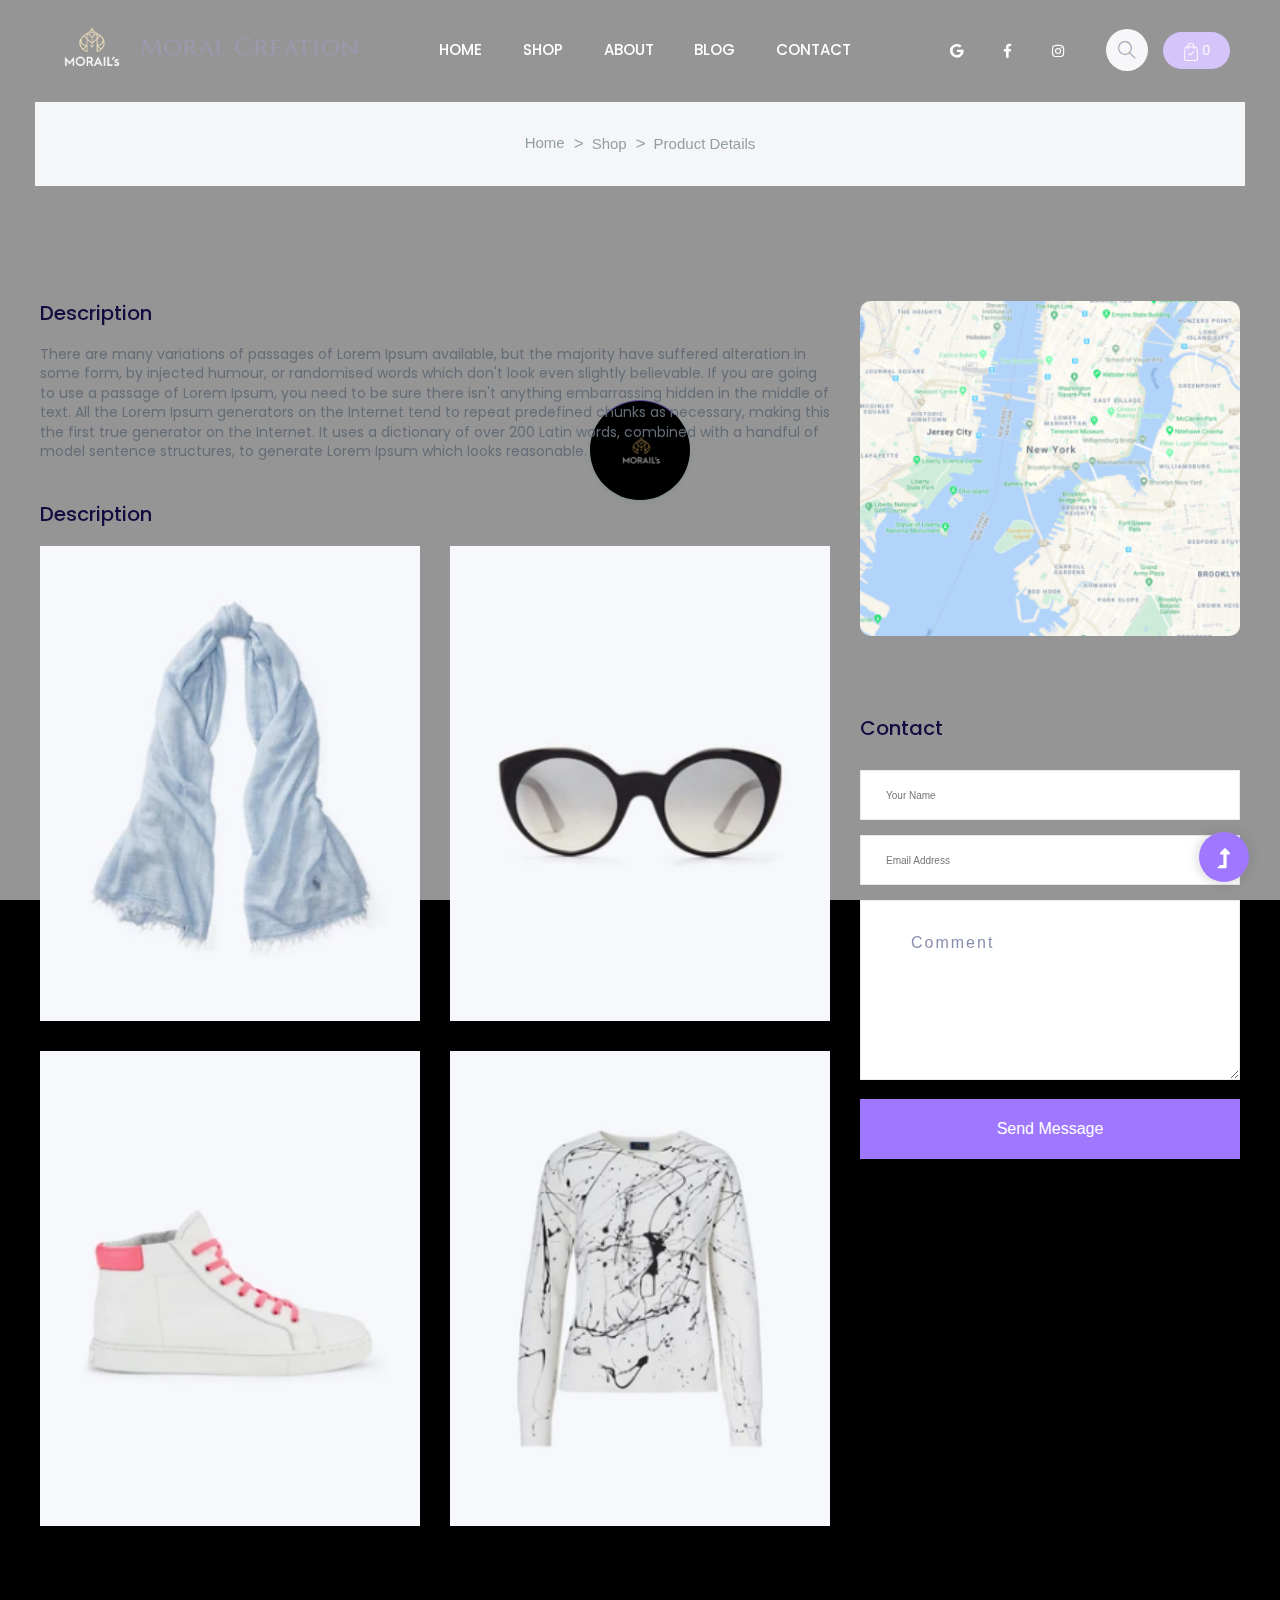
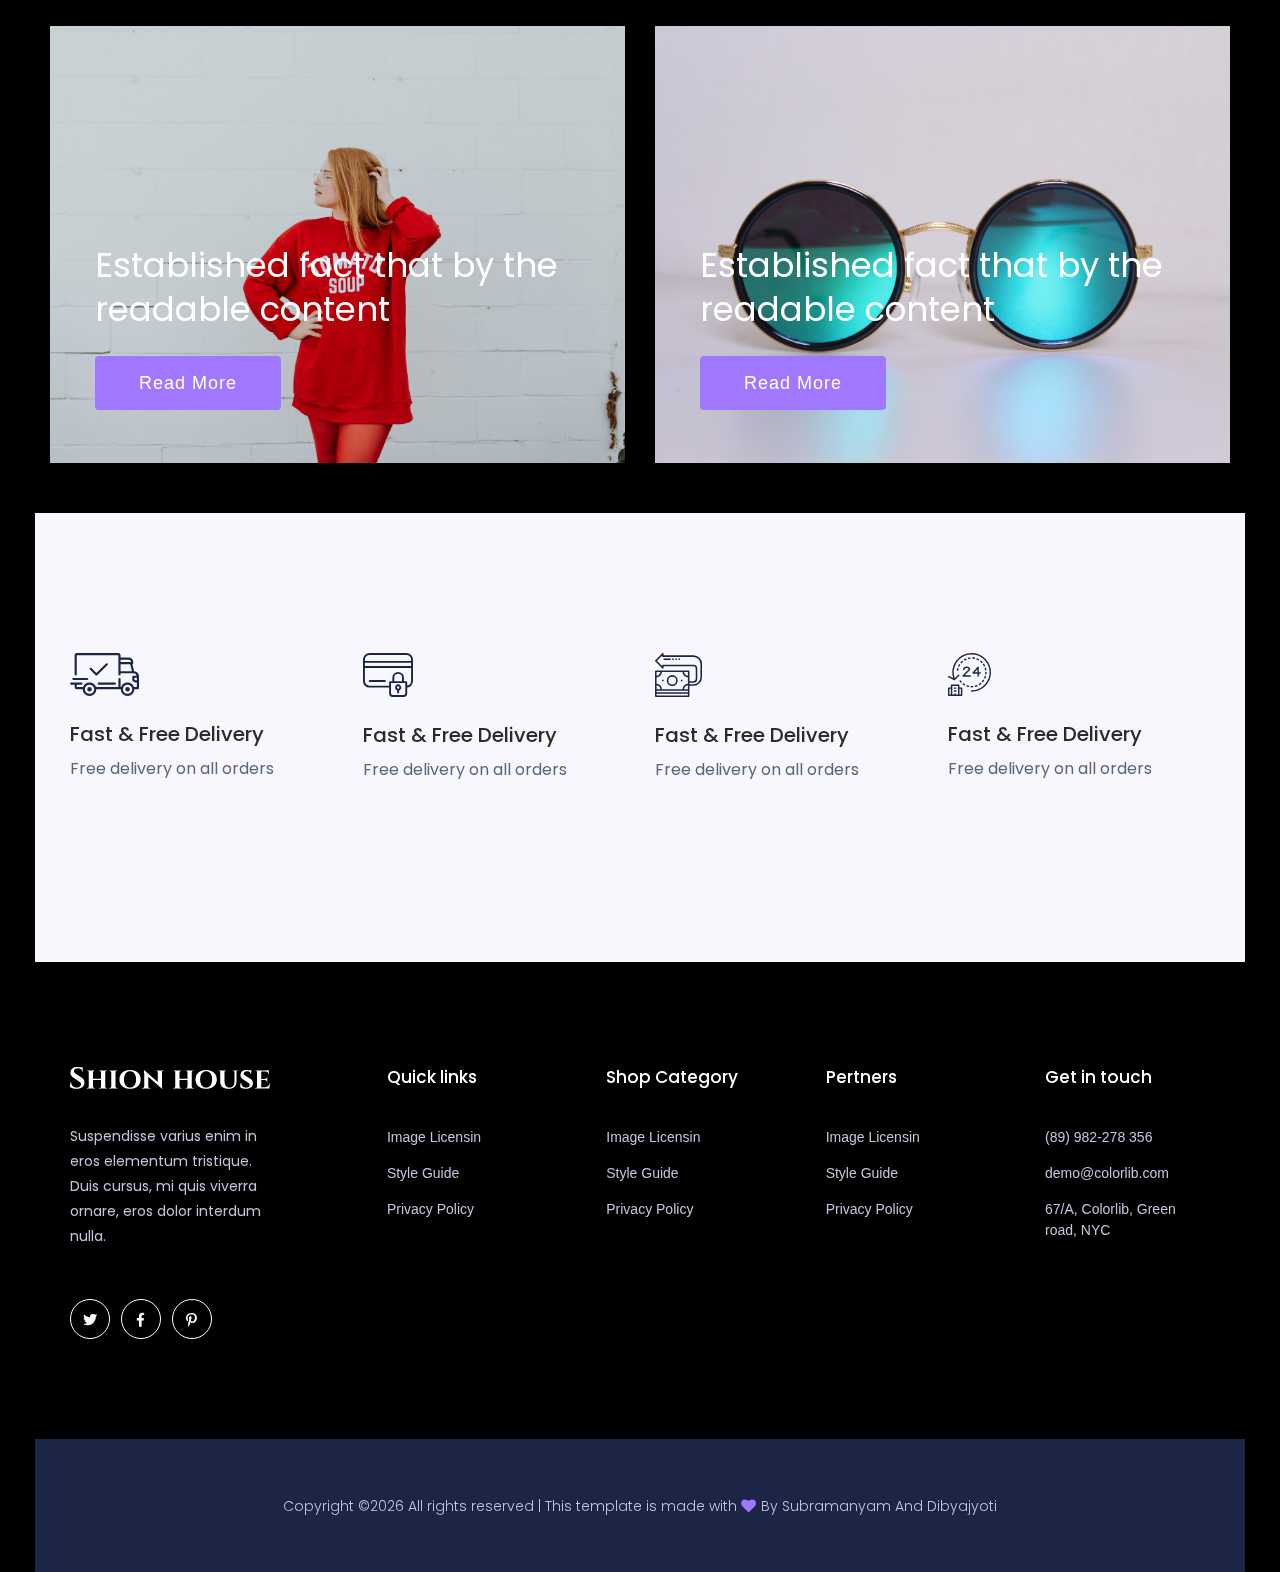
<file: product_details.html>
<!doctype html>
<html class="no-js" lang="zxx">
<head>
    <meta charset="utf-8">
    <meta http-equiv="x-ua-compatible" content="ie=edge">
    <title>Moral Creation | Product Details</title>
    <meta name="description" content="">
    <meta name="viewport" content="width=device-width, initial-scale=1">
    <link rel="manifest" href="site.webmanifest">
    <link rel="shortcut icon" type="image/x-icon" href="assets/img/mc.jpg">

    <!-- CSS here -->
    <link rel="stylesheet" href="assets/css/bootstrap.min.css">
    <link rel="stylesheet" href="assets/css/owl.carousel.min.css">
    <link rel="stylesheet" href="assets/css/slicknav.css">
    <link rel="stylesheet" href="assets/css/flaticon.css">
    <link rel="stylesheet" href="assets/css/progressbar_barfiller.css">
    <link rel="stylesheet" href="assets/css/gijgo.css">
    <link rel="stylesheet" href="assets/css/animate.min.css">
    <link rel="stylesheet" href="assets/css/animated-headline.css">
    <link rel="stylesheet" href="assets/css/magnific-popup.css">
    <link rel="stylesheet" href="assets/css/fontawesome-all.min.css">
    <link rel="stylesheet" href="assets/css/themify-icons.css">
    <link rel="stylesheet" href="assets/css/slick.css">
    <link rel="stylesheet" href="assets/css/nice-select.css">
    <link rel="stylesheet" href="assets/css/style.css">
    
</head>
<body class="full-wrapper">
    <!-- ? Preloader Start -->
    <div id="preloader-active">
        <div class="preloader d-flex align-items-center justify-content-center">
            <div class="preloader-inner position-relative">
                <div class="preloader-circle"></div>
                <div class="preloader-img pere-text">
                    <img src="assets/img/mc.jpg" alt="">
                </div>
            </div>
        </div>
    </div>
    <!-- Preloader Start-->
    <header>
        <!-- Header Start -->
        <div class="header-area ">
            <div class="main-header header-sticky">
                <div class="container-fluid">
                    <div class="menu-wrapper d-flex align-items-center justify-content-between">
                        <div class="header-left d-flex align-items-center">
                            <!-- Logo -->
                            <div class="logo" style="display: flex; align-items: center; gap: 10px;">
                                <div style="width: 80px;" >
                                    <img src="assets/img/mc.jpg" style="width: 100%;" alt="">
                                </div>
                                <h1>Moral Creation</h1>
                                <!-- <a href="index.html"><img src="assets/img/logo/logo.png" alt=""></a> -->
                            </div>
                            <!-- Main-menu -->
                            <div class="main-menu  d-none d-lg-block">
                                <nav>
                                    <ul id="navigation">
                                        <li><a href="index.html">Home</a></li> 
                                        <li><a href="shop.html">shop</a></li>
                                        <li><a href="about.html">About</a></li>
                                        <li><a href="blog.html">Blog</a>
                                            <ul class="submenu">
                                                <li><a href="blog.html">Blog</a></li>
                                                <li><a href="blog_details.html">Blog Details</a></li>
                                                <li><a href="elements.html">Elements</a></li>
                                                <li><a href="product_details.html">Product Details</a></li>
                                            </ul>
                                        </li>
                                        <li><a href="contact.html">Contact</a></li>
                                    </ul>
                                </nav>
                            </div>   
                        </div>
                        <div class="header-right1 d-flex align-items-center">
                            <!-- Social -->
                            <div class="header-social d-none d-md-block">
                                <a href="#"><i class="fab fa-google"></i></a>
                                <a href="https://bit.ly/sai4ull"><i class="fab fa-facebook-f"></i></a>
                                <a href="#"><i class="fab fa-instagram"></i></a>
                            </div>
                            <!-- Search Box -->
                            <div class="search d-none d-md-block">
                                <ul class="d-flex align-items-center">
                                    <li class="mr-15">
                                        <div class="nav-search search-switch">
                                            <i class="ti-search"></i>
                                        </div>
                                    </li>
                                    <li>
                                        <div class="card-stor">
                                            <img src="assets/img/gallery/card.svg" alt="">
                                            <span>0</span>
                                        </div>
                                    </li>
                                </ul>
                            </div>
                        </div>
                        <!-- Mobile Menu -->
                        <div class="col-12">
                            <div class="mobile_menu d-block d-lg-none"></div>
                        </div>
                    </div>
                </div>
            </div>
        </div>
        <!-- Header End -->
    </header>
    <!-- header end -->
    <main>
        <!-- breadcrumb Start-->
        <div class="page-notification">
            <div class="container">
                <div class="row">
                    <div class="col-lg-12">
                        <nav aria-label="breadcrumb">
                            <ol class="breadcrumb justify-content-center">
                                <li class="breadcrumb-item"><a href="index.html">Home</a></li>
                                <li class="breadcrumb-item"><a href="#">shop</a></li> 
                                <li class="breadcrumb-item"><a href="#">Product Details</a></li> 
                            </ol>
                        </nav>
                    </div>
                </div>
            </div>
        </div>
        <!-- breadcrumb End-->
        <!--?  Details start -->
        <div class="directory-details pt-padding">
            <div class="container">
                <div class="row">
                    <div class="col-lg-8">
                        <div class="small-tittle mb-20">
                            <h2>Description</h2>
                        </div>
                        <div class="directory-cap mb-40">
                            <p>There are many variations of passages of Lorem Ipsum available, but the majority have suffered alteration in some form, by injected humour, or randomised words which don't look even slightly believable. If you are going to use a passage of Lorem Ipsum, you need to be sure there isn't anything embarrassing hidden in the middle of text. All the Lorem Ipsum generators on the Internet tend to repeat predefined chunks as necessary, making this the first true generator on the Internet. It uses a dictionary of over 200 Latin words, combined with a handful of model sentence structures, to generate Lorem Ipsum which looks reasonable.</p>
                        </div>
                        <div class="small-tittle mb-20">
                            <h2>Description</h2>
                        </div>
                        <div class="gallery-img">
                            <div class="row">
                                <div class="col-lg-6">
                                    <img src="assets/img/gallery/gallery1.png" class="mb-30" alt="">
                                </div>
                                <div class="col-lg-6">
                                    <img src="assets/img/gallery/gallery2.png" class="mb-30" alt="">
                                </div>
                                <div class="col-lg-6">
                                    <img src="assets/img/gallery/gallery3.png"  class="mb-30"alt="">
                                </div>
                                <div class="col-lg-6">
                                    <img src="assets/img/gallery/gallery4.png"  class="mb-30"alt="">
                                </div>
                            </div>
                        </div>
                    </div>
                    <div class="col-lg-4">
                        <div class="map">
                            <img src="assets/img/gallery/map.png" alt="">
                        </div>
                        <div class="form-wrapper pt-80">
                            <div class="row ">
                                <div class="col-xl-12">
                                    <div class="small-tittle mb-30">
                                        <h2>Contact</h2>
                                    </div>
                                </div>
                            </div>
                            <form id="contact-form" action="#" method="POST">
                                <div class="row">
                                    <div class="col-lg-12">
                                        <div class="form-box user-icon mb-15">
                                            <input type="text" name="name" placeholder="Your name">
                                        </div>
                                    </div>
                                    <div class="col-lg-12">
                                        <div class="form-box email-icon mb-15">
                                            <input type="text" name="email" placeholder="Email address">
                                        </div>
                                    </div>
                                    <div class="col-lg-12">
                                        <div class="form-box message-icon mb-15">
                                            <textarea name="message" id="message" placeholder="Comment"></textarea>
                                        </div>
                                        <div class="submit-info">
                                            <button class="submit-btn2" type="submit">Send Message</button>
                                        </div>
                                    </div>
                                </div>
                            </form> 
                        </div>
                    </div>
                </div>
            </div>
        </div>
        <!--  Details End -->
        <!-- listing-area Area End -->
        <!--? Popular Locations Start 01-->
        <div class="popular-product pt-50">
            <div class="container-fluid">
                <div class="row">
                    <div class="col-lg-6 col-md-6 col-sm-12">
                        <div class="single-product mb-50">
                            <div class="location-img">
                                <img src="assets/img/gallery/popular-imtes1.png" alt="">
                            </div>
                            <div class="location-details">
                                <p><a href="product_details.html">Established fact that by the<br> readable content</a></p>
                                <a href="product_details.html" class="btn">Read More</a>
                            </div>
                        </div>
                    </div>
                    <div class="col-lg-6 col-md-6 col-sm-12">
                        <div class="single-product mb-50">
                            <div class="location-img">
                                <img src="assets/img/gallery/popular-imtes2.png" alt="">
                            </div>
                            <div class="location-details">
                                <p><a href="product_details.html">Established fact that by the<br> readable content</a></p>
                                <a href="product_details.html" class="btn">Read More</a>
                            </div>
                        </div>
                    </div>
                </div>
            </div>
        </div>
        <!-- Popular Locations End -->

        <!--? Services Area Start -->
        <div class="categories-area section-padding40 gray-bg">
            <div class="container-fluid">
                <div class="row">
                    <div class="col-lg-3 col-md-6 col-sm-6">
                        <div class="single-cat mb-50">
                            <div class="cat-icon">
                                <img src="assets/img/icon/services1.svg" alt="">
                            </div>
                            <div class="cat-cap">
                                <h5>Fast & Free Delivery</h5>
                                <p>Free delivery on all orders</p>
                            </div>
                        </div>
                    </div>
                    <div class="col-lg-3 col-md-6 col-sm-6">
                        <div class="single-cat mb-50">
                            <div class="cat-icon">
                                <img src="assets/img/icon/services2.svg" alt="">
                            </div>
                            <div class="cat-cap">
                                <h5>Fast & Free Delivery</h5>
                                <p>Free delivery on all orders</p>
                            </div>
                        </div>
                    </div>
                    <div class="col-lg-3 col-md-6 col-sm-6">
                        <div class="single-cat mb-30">
                            <div class="cat-icon">
                                <img src="assets/img/icon/services3.svg" alt="">
                            </div>
                            <div class="cat-cap">
                                <h5>Fast & Free Delivery</h5>
                                <p>Free delivery on all orders</p>
                            </div>
                        </div>
                    </div>
                    <div class="col-lg-3 col-md-6 col-sm-6">
                        <div class="single-cat">
                            <div class="cat-icon">
                                <img src="assets/img/icon/services4.svg" alt="">
                            </div>
                            <div class="cat-cap">
                                <h5>Fast & Free Delivery</h5>
                                <p>Free delivery on all orders</p>
                            </div>
                        </div>
                    </div>
                </div>
            </div>
        </div>
        <!--? Services Area End -->
    </main>

    <footer>
        <!-- Footer Start-->
        <div class="footer-area footer-padding">
            <div class="container-fluid ">
                <div class="row d-flex justify-content-between">
                    <div class="col-xl-3 col-lg-3 col-md-8 col-sm-8">
                     <div class="single-footer-caption mb-50">
                       <div class="single-footer-caption mb-30">
                          <!-- logo -->
                          <div class="footer-logo mb-35">
                           <a href="index.html"><img src="assets/img/logo/logo2_footer.png" alt=""></a>
                       </div>
                       <div class="footer-tittle">
                           <div class="footer-pera">
                               <p>Suspendisse varius enim in eros elementum tristique. Duis cursus, mi quis viverra ornare, eros dolor interdum nulla.</p>
                           </div>
                       </div>
                       <!-- social -->
                       <div class="footer-social">
                        <a href="#"><i class="fab fa-twitter"></i></a>
                        <a href="https://bit.ly/sai4ull"><i class="fab fa-facebook-f"></i></a>
                        <a href="#"><i class="fab fa-pinterest-p"></i></a>
                    </div>
                </div>
            </div>
        </div>
        <div class="col-xl-2 col-lg-2 col-md-4 col-sm-4">
            <div class="single-footer-caption mb-50">
                <div class="footer-tittle">
                    <h4>Quick links</h4>
                    <ul>
                        <li><a href="#">Image Licensin</a></li>
                        <li><a href="#">Style Guide</a></li>
                        <li><a href="#">Privacy Policy</a></li>
                    </ul>
                </div>
            </div>
        </div>
        <div class="col-xl-2 col-lg-2 col-md-4 col-sm-4">
            <div class="single-footer-caption mb-50">
                <div class="footer-tittle">
                    <h4>Shop Category</h4>
                    <ul>
                        <li><a href="#">Image Licensin</a></li>
                        <li><a href="#">Style Guide</a></li>
                        <li><a href="#">Privacy Policy</a></li>
                    </ul>
                </div>
            </div>
        </div>
        <div class="col-xl-2 col-lg-2 col-md-4 col-sm-4">
            <div class="single-footer-caption mb-50">
                <div class="footer-tittle">
                    <h4>Pertners</h4>
                    <ul>
                        <li><a href="#">Image Licensin</a></li>
                        <li><a href="#">Style Guide</a></li>
                        <li><a href="#">Privacy Policy</a></li>
                    </ul>
                </div>
            </div>
        </div>
        <div class="col-xl-2 col-lg-3 col-md-4 col-sm-4">
            <div class="single-footer-caption mb-50">
                <div class="footer-tittle">
                    <h4>Get in touch</h4>
                    <ul>
                        <li><a href="#">(89) 982-278 356</a></li>
                        <li><a href="#">demo@colorlib.com</a></li>
                        <li><a href="#">67/A, Colorlib, Green road, NYC</a></li>
                    </ul>
                </div>
            </div>
        </div>
    </div>
</div>
</div>
<!-- footer-bottom area -->
<div class="footer-bottom-area">
    <div class="container">
        <div class="footer-border">
           <div class="row d-flex align-items-center">
               <div class="col-xl-12 ">
                   <div class="footer-copy-right text-center">
                       <p><!-- Link back to Colorlib can't be removed. Template is licensed under CC BY 3.0. -->
                          Copyright &copy;<script>document.write(new Date().getFullYear());</script> All rights reserved | This template is made with <i class="fa fa-heart" aria-hidden="true"></i> By Subramanyam And Dibyajyoti
                          <!-- Link back to Colorlib can't be removed. Template is licensed under CC BY 3.0. --></p>
                      </div>
                  </div>
              </div>
          </div>
      </div>
  </div>
  <!-- Footer End-->
</footer>
<!--? Search model Begin -->
<div class="search-model-box">
    <div class="h-100 d-flex align-items-center justify-content-center">
        <div class="search-close-btn">+</div>
        <form class="search-model-form">
            <input type="text" id="search-input" placeholder="Searching key.....">
        </form>
    </div>
</div>
<!-- Search model end -->
<!-- Scroll Up -->
<div id="back-top" >
    <a title="Go to Top" href="#"> <i class="fas fa-level-up-alt"></i></a>
</div>

<!-- JS here -->
<!-- Jquery, Popper, Bootstrap -->
<script src="./assets/js/vendor/modernizr-3.5.0.min.js"></script>
<script src="./assets/js/vendor/jquery-1.12.4.min.js"></script>
<script src="./assets/js/popper.min.js"></script>
<script src="./assets/js/bootstrap.min.js"></script>

<!-- Slick-slider , Owl-Carousel ,slick-nav -->
<script src="./assets/js/owl.carousel.min.js"></script>
<script src="./assets/js/slick.min.js"></script>
<script src="./assets/js/jquery.slicknav.min.js"></script>

<!-- One Page, Animated-HeadLin, Date Picker -->
<script src="./assets/js/wow.min.js"></script>
<script src="./assets/js/animated.headline.js"></script>
<script src="./assets/js/jquery.magnific-popup.js"></script>
<script src="./assets/js/gijgo.min.js"></script>

<!-- Nice-select, sticky,Progress -->
<script src="./assets/js/jquery.nice-select.min.js"></script>
<script src="./assets/js/jquery.sticky.js"></script>
<script src="./assets/js/jquery.barfiller.js"></script>

<!-- counter , waypoint,Hover Direction -->
<script src="./assets/js/jquery.counterup.min.js"></script>
<script src="./assets/js/waypoints.min.js"></script>
<script src="./assets/js/jquery.countdown.min.js"></script>
<script src="./assets/js/hover-direction-snake.min.js"></script>

<!-- contact js -->
<script src="./assets/js/contact.js"></script>
<script src="./assets/js/jquery.form.js"></script>
<script src="./assets/js/jquery.validate.min.js"></script>
<script src="./assets/js/mail-script.js"></script>
<script src="./assets/js/jquery.ajaxchimp.min.js"></script>

<!-- Jquery Plugins, main Jquery -->	
<script src="./assets/js/plugins.js"></script>
<script src="./assets/js/main.js"></script>

</body>
</html>
</file>
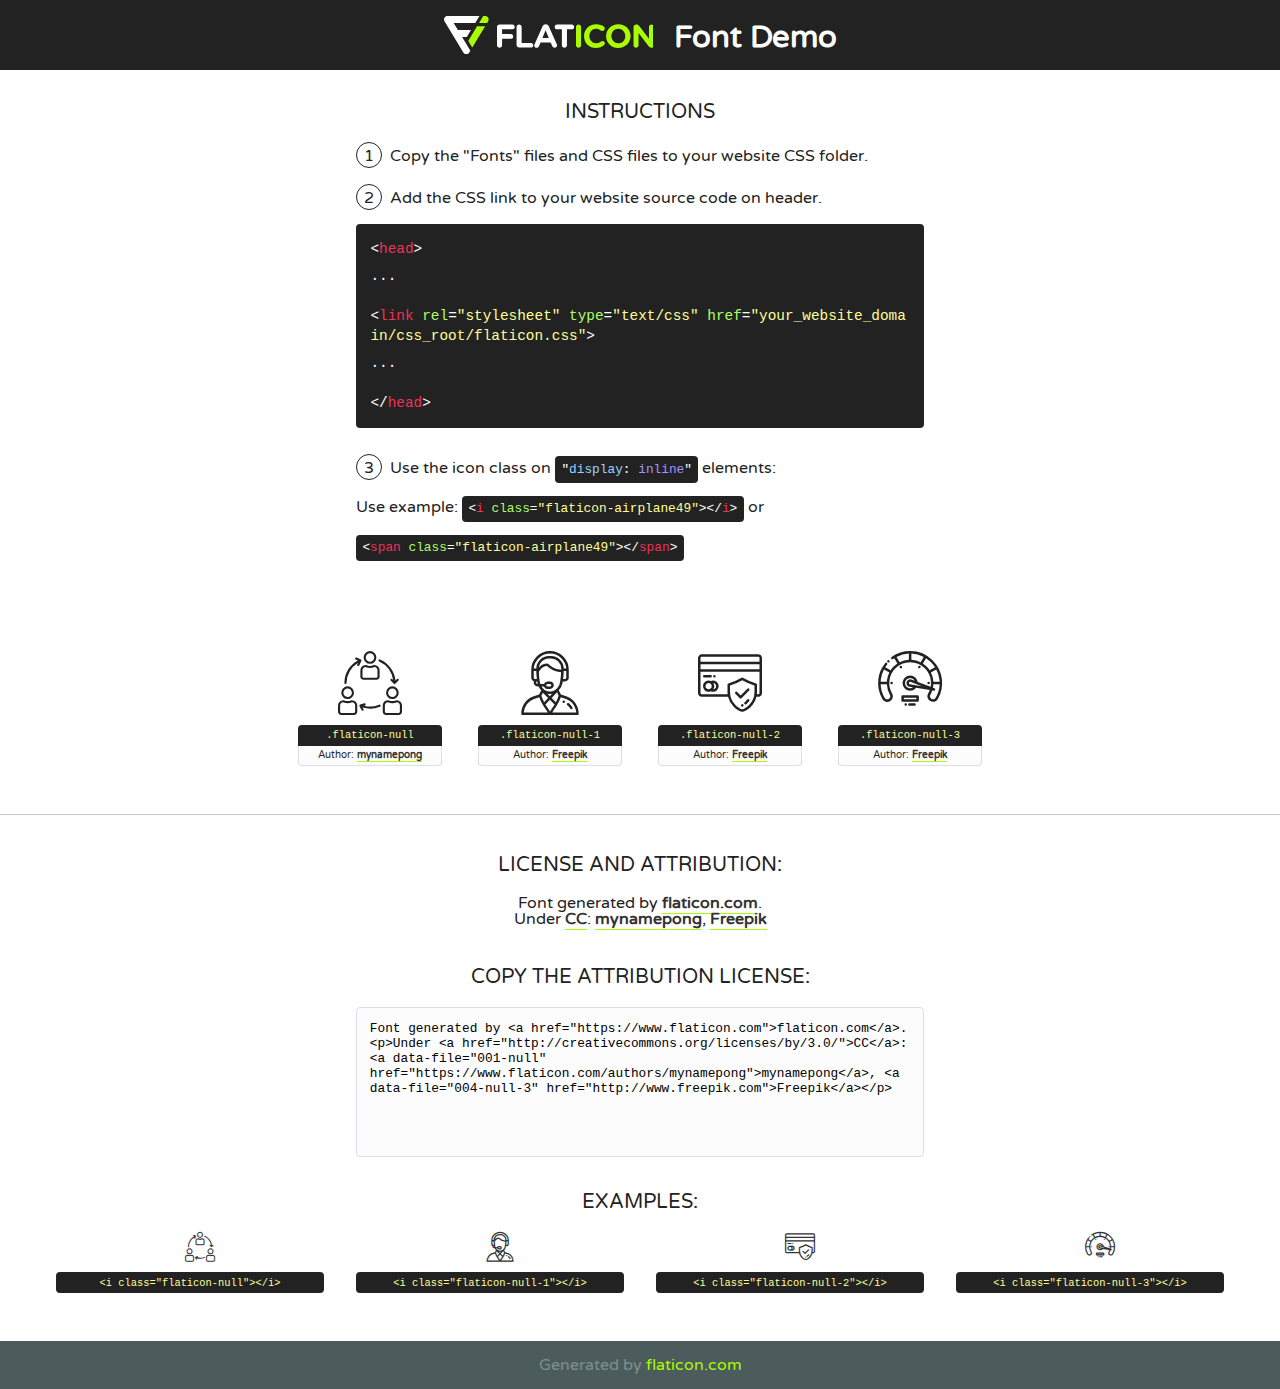
<file: assets/fonts/flaticon.html>
<!DOCTYPE html>
<!--
  Flaticon icon font: Flaticon
  Creation date: 03/06/2020 12:20
-->
<html>
<!DOCTYPE html>
<html>

<head>
    <title>Flaticon WebFont</title>
    <link href="http://fonts.googleapis.com/css?family=Varela+Round" rel="stylesheet" type="text/css" />
    <link rel="stylesheet" type="text/css" href="flaticon.css">
    <meta charset="UTF-8">
    <style>
    html, body, div, span, applet, object, iframe,
    h1, h2, h3, h4, h5, h6, p, blockquote, pre,
    a, abbr, acronym, address, big, cite, code,
    del, dfn, em, img, ins, kbd, q, s, samp,
    small, strike, strong, sub, sup, tt, var,
    b, u, i, center,
    dl, dt, dd, ol, ul, li,
    fieldset, form, label, legend,
    table, caption, tbody, tfoot, thead, tr, th, td,
    article, aside, canvas, details, embed, 
    figure, figcaption, footer, header, hgroup, 
    menu, nav, output, ruby, section, summary,
    time, mark, audio, video {
        margin: 0;
        padding: 0;
        border: 0;
        font-size: 100%;
        font: inherit;
        vertical-align: baseline;
    }
    /* HTML5 display-role reset for older browsers */
    article, aside, details, figcaption, figure, 
    footer, header, hgroup, menu, nav, section {
        display: block;
    }
    body {
        line-height: 1;
    }
    ol, ul {
        list-style: none;
    }
    blockquote, q {
        quotes: none;
    }
    blockquote:before, blockquote:after,
    q:before, q:after {
        content: '';
        content: none;
    }
    table {
        border-collapse: collapse;
        border-spacing: 0;
    }
    body {
        font-family: 'Varela Round', Helvetica, Arial, sans-serif;
        font-size: 16px;
        color: #222;
    }
    a {
        color: #333;
        border-bottom: 1px solid #a9fd00;
        font-weight: bold;
        text-decoration: none;
    }
    * {
        -moz-box-sizing: border-box;
        -webkit-box-sizing: border-box;
        box-sizing: border-box;
        margin: 0;
        padding: 0;
    }
    [class^="flaticon-"]:before, [class*=" flaticon-"]:before, [class^="flaticon-"]:after, [class*=" flaticon-"]:after {
        font-family: Flaticon;
        font-size: 30px;
        font-style: normal;
        margin-left: 20px;
        color: #333;
    }
    .wrapper {
        max-width: 600px;
        margin: auto;
        padding: 0 1em;
    }
    .title {
        font-size: 1.25em;
        text-align: center;
        margin-bottom: 1em;
        text-transform: uppercase;
    }
    header {
        text-align: center;
        background-color: #222;
        color: #fff;
        padding: 1em;
    }
    header .logo {
        width: 210px;
        height: 38px;
        display: inline-block;
        vertical-align: middle;
        margin-right: 1em;
        border: none;
    }
    header strong {
        font-size: 1.95em;
        font-weight: bold;
        vertical-align: middle;
        margin-top: 5px;
        display: inline-block;
    }
    .demo {
        margin: 2em auto;
        line-height: 1.25em;
    }
    .demo ul li {
        margin-bottom: 1em;
    }
    .demo ul li .num {
        color: #222;
        border-radius: 20px;
        display: inline-block;
        width: 26px;
        padding: 3px;
        height: 26px;
        text-align: center;
        margin-right: 0.5em;
        border: 1px solid #222;
    }
    .demo ul li code {
        background-color: #222;
        border-radius: 4px;
        padding: 0.25em 0.5em;
        display: inline-block;
        color: #fff;
        font-family: Consolas,Monaco,Lucida Console,Liberation Mono,DejaVu Sans Mono,Bitstream Vera Sans Mono,Courier New, monospace;
        font-weight: lighter;
        margin-top: 1em;
        font-size: 0.8em;
        word-break: break-all;
    }
    .demo ul li code.big {
        padding: 1em;
        font-size: 0.9em;
    }
    .demo ul li code .red {
        color: #EF3159;
    }
    .demo ul li code .green {
        color: #ACFF65;
    }
    .demo ul li code .yellow {
        color: #FFFF99;
    }
    .demo ul li code .blue {
        color: #99D3FF;
    }
    .demo ul li code .purple {
        color: #A295FF;
    }
    .demo ul li code .dots {
        margin-top: 0.5em;
        display: block;
    }
    #glyphs {
        border-bottom: 1px solid #ccc;
        padding: 2em 0;
        text-align: center;
    }
    .glyph {
        display: inline-block;
        width: 9em;
        margin: 1em;
        text-align: center;
        vertical-align: top;
        background: #FFF;
    }
    .glyph .glyph-icon {
        padding: 10px;
        display: block;
        font-family:"Flaticon";
        font-size: 64px;
        line-height: 1;
    }
    .glyph .glyph-icon:before {
        font-size: 64px;
        color: #222;
        margin-left: 0;
    }
    .class-name {
        font-size: 0.65em;
        background-color: #222;
        color: #fff;
        border-radius: 4px 4px 0 0;
        padding: 0.5em;
        color: #FFFF99;
        font-family: Consolas,Monaco,Lucida Console,Liberation Mono,DejaVu Sans Mono,Bitstream Vera Sans Mono,Courier New, monospace;
    }
    .author-name {
        font-size: 0.6em;
        background-color: #fcfcfd;
        border: 1px solid #DEDEE4;
        border-top: 0;
        border-radius: 0 0 4px 4px;
        padding: 0.5em;
    }
    .class-name:last-child {
        font-size: 10px;
        color:#888;
    }
    .class-name:last-child a {
        font-size: 10px;
        color:#555;
    }
    .class-name:last-child a:hover {
        color:#a9fd00;
    }
    .glyph > input {
        display: block;
        width: 100px;
        margin: 5px auto;
        text-align: center;
        font-size: 12px;
        cursor: text;
    }
    .glyph > input.icon-input {
        font-family:"Flaticon";
        font-size: 16px;
        margin-bottom: 10px;
    }
    .attribution .title {
        margin-top: 2em;
    }
    .attribution textarea {
        background-color: #fcfcfd;
        padding: 1em;
        border: none;
        box-shadow: none;
        border: 1px solid #DEDEE4;
        border-radius: 4px;
        resize: none;
        width: 100%;
        height: 150px;
        font-size: 0.8em;
        font-family: Consolas,Monaco,Lucida Console,Liberation Mono,DejaVu Sans Mono,Bitstream Vera Sans Mono,Courier New, monospace;
        -webkit-appearance: none;
    }
    .iconsuse {
        margin: 2em auto;
        text-align: center;
        max-width: 1200px;
    }
    .iconsuse:after {
        content: '';
        display: table;
        clear: both;
    }
    .iconsuse .image {
        float: left;
        width: 25%;
        padding: 0 1em;
    }
    .iconsuse .image p {
        margin-bottom: 1em;
    }
    .iconsuse .image span {
        display: block;
        font-size: 0.65em;
        background-color: #222;
        color: #fff;
        border-radius: 4px;
        padding: 0.5em;
        color: #FFFF99;
        margin-top: 1em;
        font-family: Consolas,Monaco,Lucida Console,Liberation Mono,DejaVu Sans Mono,Bitstream Vera Sans Mono,Courier New, monospace;
    }
    #footer {
        text-align: center;
        background-color: #4C5B5C;
        color: #7c9192;
        padding: 1em;
    }
    #footer a {
        border: none;
        color: #a9fd00;
        font-weight: normal;
    }
    @media (max-width: 960px) {
        .iconsuse .image {
            width: 50%;
        }
    }
    @media (max-width: 560px) {
        .iconsuse .image {
            width: 100%;
        }
    }
    </style>
</head>

<body class="characters-off">

    <header>
        <a href="https://www.flaticon.com" target="_blank" class="logo">
            <svg version="1.1" xmlns="http://www.w3.org/2000/svg" xmlns:xlink="http://www.w3.org/1999/xlink" xmlns:a="http://ns.adobe.com/AdobeSVGViewerExtensions/3.0/" viewBox="0 0 560.875 102.036" enable-background="new 0 0 560.875 102.036" xml:space="preserve">
                <defs>
                </defs>
                <g>
                    <g class="letters">
                        <path fill="#ffffff" d="M141.596,29.675c0-3.777,2.985-6.767,6.764-6.767h34.438c3.426,0,6.15,2.728,6.15,6.15
                        c0,3.43-2.724,6.149-6.15,6.149h-27.674v13.091h23.719c3.429,0,6.151,2.724,6.151,6.15c0,3.43-2.723,6.149-6.151,6.149h-23.719
                        v17.574c0,3.773-2.986,6.761-6.764,6.761c-3.779,0-6.764-2.989-6.764-6.761V29.675z"></path>
                        <path fill="#ffffff" d="M193.844,29.149c0-3.781,2.985-6.767,6.764-6.767c3.776,0,6.763,2.985,6.763,6.767v42.957h25.039
                        c3.426,0,6.149,2.726,6.149,6.153c0,3.425-2.723,6.15-6.149,6.15h-31.802c-3.779,0-6.764-2.986-6.764-6.768V29.149z"></path>
                        <path fill="#ffffff" d="M241.891,75.71l21.438-48.407c1.492-3.341,4.215-5.357,7.906-5.357h0.792
                        c3.686,0,6.323,2.017,7.815,5.357l21.439,48.407c0.436,0.967,0.701,1.845,0.701,2.723c0,3.602-2.809,6.501-6.414,6.501
                        c-3.161,0-5.269-1.845-6.499-4.655l-4.132-9.661h-27.059l-4.301,10.102c-1.144,2.631-3.426,4.214-6.237,4.214
                        c-3.517,0-6.24-2.81-6.24-6.325C241.1,77.64,241.451,76.677,241.891,75.71z M279.932,58.666l-8.521-20.297l-8.526,20.297H279.932
                        z"></path>
                        <path fill="#ffffff" d="M314.864,35.387H301.86c-3.429,0-6.239-2.813-6.239-6.238c0-3.429,2.811-6.24,6.239-6.24h39.533
                        c3.426,0,6.237,2.811,6.237,6.24c0,3.425-2.811,6.238-6.237,6.238h-13.001v42.785c0,3.773-2.99,6.761-6.764,6.761
                        c-3.779,0-6.764-2.989-6.764-6.761V35.387z"></path>
                        <path fill="#A9FD00" d="M352.615,29.149c0-3.781,2.985-6.767,6.767-6.767c3.774,0,6.761,2.985,6.761,6.767v49.024
                        c0,3.773-2.987,6.761-6.761,6.761c-3.781,0-6.767-2.989-6.767-6.761V29.149z"></path>
                        <path fill="#A9FD00" d="M374.132,53.836v-0.179c0-17.481,13.178-31.801,32.065-31.801c9.22,0,15.459,2.458,20.557,6.238
                        c1.402,1.054,2.637,2.985,2.637,5.357c0,3.692-2.985,6.59-6.681,6.59c-1.845,0-3.071-0.702-4.044-1.319
                        c-3.776-2.813-7.729-4.393-12.562-4.393c-10.364,0-17.831,8.611-17.831,19.154v0.173c0,10.542,7.291,19.329,17.831,19.329
                        c5.715,0,9.492-1.756,13.359-4.834c1.049-0.874,2.458-1.491,4.039-1.491c3.429,0,6.325,2.813,6.325,6.236
                        c0,2.106-1.056,3.78-2.282,4.834c-5.539,4.834-12.036,7.733-21.878,7.733C387.572,85.464,374.132,71.493,374.132,53.836z"></path>
                        <path fill="#A9FD00" d="M433.009,53.836v-0.179c0-17.481,13.79-31.801,32.766-31.801c18.981,0,32.592,14.143,32.592,31.628v0.173
                        c0,17.483-13.785,31.807-32.769,31.807C446.625,85.464,433.009,71.32,433.009,53.836z M484.224,53.836v-0.179
                        c0-10.539-7.725-19.326-18.626-19.326c-10.893,0-18.449,8.611-18.449,19.154v0.173c0,10.542,7.73,19.329,18.626,19.329
                        C476.676,72.986,484.224,64.378,484.224,53.836z"></path>
                        <path fill="#A9FD00" d="M506.233,29.321c0-3.774,2.99-6.763,6.767-6.763h1.401c3.252,0,5.183,1.583,7.029,3.953l26.093,34.265
                        V29.059c0-3.692,2.99-6.677,6.681-6.677c3.683,0,6.671,2.985,6.671,6.677v48.934c0,3.78-2.987,6.765-6.764,6.765h-0.436
                        c-3.257,0-5.188-1.581-7.034-3.953l-27.056-35.492v32.944c0,3.687-2.985,6.676-6.678,6.676c-3.683,0-6.673-2.989-6.673-6.676
                        V29.321z"></path>
                    </g>
                    <g class="insignia">
                        <path fill="#ffffff" d="M48.372,56.137h12.517l11.156-18.537H37.186L25.688,18.539h57.825L94.668,0H9.271
                        C5.925,0,2.842,1.801,1.198,4.716c-1.644,2.907-1.593,6.482,0.134,9.343l50.38,83.501c1.678,2.781,4.689,4.476,7.938,4.476
                        c3.246,0,6.257-1.695,7.935-4.476l2.898-4.804L48.372,56.137z"></path>
                        <g class="i">
                            <path fill="#A9FD00" d="M93.575,18.539h0.031v0.004l21.652,0.004l2.705-4.488c1.727-2.861,1.778-6.436,0.133-9.343
                            C116.454,1.801,113.371,0,110.026,0h-5.294L93.575,18.539z"></path>
                            <polygon fill="#A9FD00" points="88.291,27.356 64.725,66.486 75.519,84.404 109.942,27.356"></polygon>
                        </g>
                    </g>
                </g>
            </svg>
        </a>
        <strong>Font Demo</strong>
    </header>


    <section class="demo wrapper">

        <p class="title">Instructions</p>

        <ul>
            <li>
                <span class="num">1</span>Copy the "Fonts" files and CSS files to your website CSS folder.
            </li>
            <li>
                <span class="num">2</span>Add the CSS link to your website source code on header.
                <code class="big">
                    &lt;<span class="red">head</span>&gt;
                    <br/><span class="dots">...</span>
                    <br/>&lt;<span class="red">link</span> <span class="green">rel</span>=<span class="yellow">"stylesheet"</span> <span class="green">type</span>=<span class="yellow">"text/css"</span> <span class="green">href</span>=<span class="yellow">"your_website_domain/css_root/flaticon.css"</span>&gt;
                    <br/><span class="dots">...</span>
                    <br/>&lt;/<span class="red">head</span>&gt;
                </code>
            </li>

            <li>
                <p>
                    <span class="num">3</span>Use the icon class on <code>"<span class="blue">display</span>:<span class="purple"> inline</span>"</code> elements:
                    <br />
                    Use example: <code>&lt;<span class="red">i</span> <span class="green">class</span>=<span class="yellow">&quot;flaticon-airplane49&quot;</span>&gt;&lt;/<span class="red">i</span>&gt;</code> or <code>&lt;<span class="red">span</span> <span class="green">class</span>=<span class="yellow">&quot;flaticon-airplane49&quot;</span>&gt;&lt;/<span class="red">span</span>&gt;</code>
            </li>
        </ul>

    </section>




   <section id="glyphs">          
    
      
        <div class="glyph"><div class="glyph-icon flaticon-null"></div>
            <div class="class-name">.flaticon-null</div>
            <div class="author-name">Author: <a data-file="001-null" href="https://www.flaticon.com/authors/mynamepong">mynamepong</a> </div> 
        </div>        
        
        <div class="glyph"><div class="glyph-icon flaticon-null-1"></div>
            <div class="class-name">.flaticon-null-1</div>
            <div class="author-name">Author: <a data-file="002-null-1" href="http://www.freepik.com">Freepik</a> </div> 
        </div>        
        
        <div class="glyph"><div class="glyph-icon flaticon-null-2"></div>
            <div class="class-name">.flaticon-null-2</div>
            <div class="author-name">Author: <a data-file="003-null-2" href="http://www.freepik.com">Freepik</a> </div> 
        </div>        
        
        <div class="glyph"><div class="glyph-icon flaticon-null-3"></div>
            <div class="class-name">.flaticon-null-3</div>
            <div class="author-name">Author: <a data-file="004-null-3" href="http://www.freepik.com">Freepik</a> </div> 
        </div>        
        

    </section>



    <section class="attribution wrapper"   style="text-align:center;">

      <div class="title">License and attribution:</div><div class="attrDiv">Font generated by <a href="https://www.flaticon.com">flaticon.com</a>. <div><p>Under <a href="http://creativecommons.org/licenses/by/3.0/">CC</a>: <a data-file="001-null" href="https://www.flaticon.com/authors/mynamepong">mynamepong</a>, <a data-file="004-null-3" href="http://www.freepik.com">Freepik</a></p>  </div>
      </div>
      <div class="title">Copy the Attribution License:</div>

    <textarea onclick="this.focus();this.select();">Font generated by &lt;a href=&quot;https://www.flaticon.com&quot;&gt;flaticon.com&lt;/a&gt;. <p>Under <a href="http://creativecommons.org/licenses/by/3.0/">CC</a>: <a data-file="001-null" href="https://www.flaticon.com/authors/mynamepong">mynamepong</a>, <a data-file="004-null-3" href="http://www.freepik.com">Freepik</a></p>  
     </textarea>

    </section>

    <section class="iconsuse">

          <div class="title">Examples:</div>            
             
            <div class="image">
                <p>
                    <i class="glyph-icon flaticon-null"></i> 
                    <span>&lt;i class=&quot;flaticon-null&quot;&gt;&lt;/i&gt;</span>
                </p>
            </div>
            
            <div class="image">
                <p>
                    <i class="glyph-icon flaticon-null-1"></i> 
                    <span>&lt;i class=&quot;flaticon-null-1&quot;&gt;&lt;/i&gt;</span>
                </p>
            </div>
            
            <div class="image">
                <p>
                    <i class="glyph-icon flaticon-null-2"></i> 
                    <span>&lt;i class=&quot;flaticon-null-2&quot;&gt;&lt;/i&gt;</span>
                </p>
            </div>
            
            <div class="image">
                <p>
                    <i class="glyph-icon flaticon-null-3"></i> 
                    <span>&lt;i class=&quot;flaticon-null-3&quot;&gt;&lt;/i&gt;</span>
                </p>
            </div>
                       
        </div>
                            
    </section>

<div id="footer">
    <div>Generated by <a href="https://www.flaticon.com">flaticon.com</a>
    </div>
</div>



</body>
</html>
</file>
<file: assets/css/flaticon.css>
/*
  	Flaticon icon font: Flaticon
  	Creation date: 03/06/2020 12:20
  	*/

@font-face {
  font-family: "Flaticon";
  src: url("../fonts/Flaticon.eot");
  src: url("../fonts/Flaticon.eot?#iefix") format("embedded-opentype"),
       url("../fonts/Flaticon.woff2") format("woff2"),
       url("../fonts/Flaticon.woff") format("woff"),
       url("../fonts/Flaticon.ttf") format("truetype"),
       url("../fonts/Flaticon.svg#Flaticon") format("svg");
  font-weight: normal;
  font-style: normal;
}

@media screen and (-webkit-min-device-pixel-ratio:0) {
  @font-face {
    font-family: "Flaticon";
    src: url("../fonts/Flaticon.svg#Flaticon") format("svg");
  }
}

[class^="flaticon-"]:before, [class*=" flaticon-"]:before,
[class^="flaticon-"]:after, [class*=" flaticon-"]:after {   
  font-family: Flaticon;
font-style: normal;
}

.flaticon-null:before { content: "\f100"; }
.flaticon-null-1:before { content: "\f101"; }
.flaticon-null-2:before { content: "\f102"; }
.flaticon-null-3:before { content: "\f103"; }
</file>
<file: assets/css/progressbar_barfiller.css>
/* Custom Code skills */
.single-skill{
  display: flex;
}

.single-skill span {
	color: #79838b;
	font-size: 13px;
	font-weight: 300;
	letter-spacing: 0;
	margin-bottom: 14px;
	display: block;
}
.single-skill .bar-progress {
	width: 100%;
}
.single-skill .bar-title {
  width: 20%;
  margin-bottom: 19px;
}

.skills-content {
  padding-top: 200px;
  padding-left: 70px;
}

.skills-shape-bg {
  height: 651px;
  width: 868px;
  position: absolute;
  content: "";
  border: 2px solid #4d4d4d;
  left: 40%;
  top: 255px;
}

.skills-shape-bg::before {
  position: absolute;
  content: "";
  height: 465px;
  width: 300px;
  border: 2px solid #4d4d4d;
  left: -35%;
  top: 50%;
  transform: translateY(-50%);
  border-right: 0;
}



/* Default */
.barfiller {
	width: 100%;
	height: 10px;
	background: #f6f9fc;
  position: relative;
  border-radius: 5px;
}

.barfiller .fill {
  display: block;
  position: relative;
  width: 0px;
  height: 100%;
  background: #333;
  z-index: 1;
  border-radius: 5px;
}

.barfiller .tipWrap { display: none; }

.barfiller .tip {
  margin-top: -28px;
  padding: 2px 4px;
  font-size: 16px;
  color: #09cc7f;
  left: 0px;
  position: absolute;
  z-index: 2;
  background: transparent;
  font-weight: 800;
}

.barfiller .tip:after {
  border: solid;
  border-color: rgba(0,0,0,.8) transparent;
  border-width: 6px 6px 0 6px;
  content: "";
  display: block;
  position: absolute;
  left: 9px;
  top: 100%;
  z-index: 9;
  display: none;
  
}
</file>
<file: assets/css/gijgo.css>
.gj-button {
    background-color: #f5f5f5;
    border: 1px solid #ddd;
    color: #000;
    border-radius: 3px;
    padding: 6px 10px;
    cursor: pointer;
}

.gj-unselectable {
    -webkit-touch-callout: none;
    -webkit-user-select: none;
    -khtml-user-select: none;
    -moz-user-select: none;
    -ms-user-select: none;
    user-select: none;
}

.gj-row {
    display: -webkit-box;
    display: -ms-flexbox;
    display: flex;
    -ms-flex-wrap: wrap;
    flex-wrap: wrap;
}

.gj-margin-left-5 {
    margin-left: 5px;
}

.gj-margin-left-10 {
    margin-left: 10px;
}

.gj-width-full {
    width: 100%;
}

.gj-cursor-pointer {
    cursor: pointer;
}

.gj-text-align-center {
    text-align: center;
}

.gj-font-size-16 {
    font-size: 16px;
}

.gj-hidden {
    display: none;
}

/** Material Design */
.gj-button-md {
    background: 0 0;
    border: none;
    border-radius: 2px;
    color: rgba(0, 0, 0, 0.87);
    position: relative;
    height: 36px;
    margin: 0;
    min-width: 64px;
    padding: 0 16px;
    display: inline-block;
    font-family: "Roboto","Helvetica","Arial",sans-serif;
    font-size: 1rem;
    font-weight: 500;
    text-transform: uppercase;
    letter-spacing: 0;
    overflow: hidden;
    will-change: box-shadow;
    transition: box-shadow .2s cubic-bezier(.4,0,1,1),background-color .2s cubic-bezier(.4,0,.2,1),color .2s cubic-bezier(.4,0,.2,1);
    outline: none;
    cursor: pointer;
    text-decoration: none;
    text-align: center;
    line-height: 36px;
    vertical-align: middle;
    overflow: hidden;
    -webkit-user-select: none;
    -moz-user-select: none;
    -ms-user-select: none;
    user-select: none;
}

.gj-button-md:hover {
    background-color: rgba(158,158,158,.2);
}

.gj-button-md:disabled {
    color: rgba(0,0,0,.26);
    background: 0 0;
}

.gj-button-md .material-icons,
.gj-button-md .gj-icon {
    vertical-align: middle;
    /*font-size: 1.3rem;
    margin-right: 4px;*/
}

.gj-button-md.gj-button-md-icon {
    width: 24px;
    height: 31px;
    min-width: 24px;
    padding: 0px;
    display: table;
}

.gj-button-md.gj-button-md-icon .material-icons,
.gj-button-md.gj-button-md-icon .gj-icon {
    display: table-cell;
    margin-right: 0px;
    width: 24px;
    height: 24px;
}

.gj-button-md.active {
    background-color: rgba(158,158,158,.4);
}

.gj-button-md-group {
    position: relative;
    display: inline-block;
    vertical-align: middle;
}
.gj-textbox-md {
	/* border: none; */
	/* border-bottom: 1px solid rgba(0,0,0,.42); */
	display: block;
	font-family: "Helvetica","Arial",sans-serif;
	font-size: 16px;
	line-height: 16px;
	/* padding: 4px 0px; */
	margin: 0;
	/* width: 100%; */
	background: 0 0;
	/* text-align: ; */
	color: rgba(0,0,0,.87);
	padding-left: 44px;
	border: 1px solid #dca73a;
	/* padding: 15px 15px; */
	/* text-align: center; */
	width: 177px;
	height: 55px;
	border-radius: 5px;
}
.gj-textbox-md:focus,
.gj-textbox-md:active {
    /* border-bottom: 2px solid rgba(0,0,0,.42); */
    outline: none;
}

.gj-textbox-md::placeholder {
    color: #8e8e8e;
}

.gj-textbox-md:-ms-input-placeholder {
    color: #8e8e8e;
}

.gj-textbox-md::-ms-input-placeholder {
    color: #8e8e8e;
}

.gj-md-spacer-24 {
    min-width: 24px;
    width: 24px;
    display: inline-block;
}

.gj-md-spacer-32 {
    min-width: 32px;
    width: 32px;
    display: inline-block;
}

.gj-modal {
    position: fixed;
    top: 0;
    right: 0;
    bottom: 0;
    left: 0;
    z-index: 1203;
    display: none;
    overflow: hidden;
    -webkit-overflow-scrolling: touch;
    outline: 0;
    background-color: rgba(0, 0, 0, 0.54118);
    transition: 200ms ease opacity;
    will-change: opacity;
}

/* List */
ul.gj-list li [data-role="wrapper"] {
    display: table;
    width: 100%;
}

ul.gj-list li [data-role="checkbox"] {
    display: table-cell;
    vertical-align:middle;
    text-align:center;
}

ul.gj-list li [data-role="image"] {
    display: table-cell;
    vertical-align:middle;
    text-align:center;
}

ul.gj-list li [data-role="display"] {
    display: table-cell;
    vertical-align:middle;
    cursor: pointer;
}

ul.gj-list li [data-role="display"]:empty:before {
  content: "\200b"; /* unicode zero width space character */
}

/* List - Bootstrap */
ul.gj-list-bootstrap {
    padding-left: 0px;
    margin-bottom: 0px;
}

ul.gj-list-bootstrap li {
    padding: 0px;
}

ul.gj-list-bootstrap li [data-role="wrapper"] {
    padding: 0px 10px;
}

ul.gj-list-bootstrap li [data-role="checkbox"] {
    width: 24px;
    padding: 3px;
}

ul.gj-list-bootstrap li [data-role="image"] {
    width: 24px;
    height: 24px;
}

ul.gj-list-bootstrap li [data-role="display"] {
    padding: 8px 0px 8px 4px;
}

.list-group-item.active ul li, .list-group-item.active:focus ul li, .list-group-item.active:hover ul li {
    text-shadow: none;
    color:initial;
}

/* List - Material Design */
ul.gj-list-md {
    padding: 0px;
    list-style: none;
    list-style-type: none;
    line-height: 24px;
    letter-spacing: 0;
    color: #616161; /* Gray 700 */
}

ul.gj-list-md li {
    display: list-item;
    list-style-type: none;
    padding: 0px;
    min-height: unset;
    box-sizing: border-box;
    align-items: center;
    cursor: default;
    overflow: hidden;

    font-family: "Roboto","Helvetica","Arial",sans-serif;
    font-size: 16px;
    font-weight: 400;
    letter-spacing: .04em;
    line-height: 1;
    
    -webkit-flex-direction: row;
    -ms-flex-direction: row;
    flex-direction: row;
    -webkit-flex-wrap: nowrap;
    -ms-flex-wrap: nowrap;
    flex-wrap: nowrap;
}

ul.gj-list-md li [data-role="checkbox"] {
    height: 24px;
    width: 24px;
}

ul.gj-list-md li [data-role="image"] {
    height: 24px;
    width: 24px;
}

ul.gj-list-md li [data-role="display"] {
    padding: 8px 0px 8px 5px;
    order: 0;
    flex-grow: 2;
    text-decoration: none;
    box-sizing: border-box;
    align-items: center;
    text-align: left;
    color: rgba(0,0,0,.87);
}

ul.gj-list-md li.disabled>[data-role="wrapper"]>[data-role="display"] {
    color: #9E9E9E; /* Gray 500 */
}

.gj-list-md-active {
    background: #e0e0e0;
    color: #3f51b5;
}


/* Picker */
.gj-picker {
    position: absolute;
    z-index: 1203;
    background-color: #fff;
}

.gj-picker .selected {
    color: #fff;
}

/* Material Design */
.gj-picker-md {
    font-family: "Roboto","Helvetica","Arial",sans-serif;
    font-size: 16px;
    font-weight: 400;
    letter-spacing: .04em;
    line-height: 1;
    color: rgba(0,0,0,.87);
    border: 1px solid #E0E0E0;
}

.gj-modal .gj-picker-md {
    border: 0px;
}

.gj-picker-md [role="header"] {
    color: rgba(255, 255, 255, 0.54);
    display: flex;
    background: #2196f3;
    align-items: baseline;
    user-select: none;
    justify-content: center;
}

.gj-picker-md [role="footer"] {
    float: right;
    padding: 10px;
}

.gj-picker-md [role="footer"] button.gj-button-md {
    color: #2196f3;
    font-weight: bold;
    font-size: 13px;
}

/* Bootstrap */
.gj-picker-bootstrap {
    border-radius: 4px;
    border: 1px solid #E0E0E0;
}

.gj-picker-bootstrap .selected {
    color: #888;
}

.gj-picker-bootstrap [role="header"] {
    background: #eee;
    color: #AAA;
}
@font-face {
    font-family: 'gijgo-material';
    src: url('../fonts/gijgo-material.eot?235541');
    src: url('../fonts/gijgo-material.eot?235541#iefix') format('embedded-opentype'), url('../fonts/gijgo-material.ttf?235541') format('truetype'), url('../fonts/gijgo-material.woff?235541') format('woff'), url('../fonts/gijgo-material.svg?235541#gijgo-material') format('svg');
    font-weight: normal;
    font-style: normal;
}

.gj-icon {
    /* use !important to prevent issues with browser extensions that change fonts */
    font-family: 'gijgo-material' !important;
    font-size: 24px;
    speak: none;
    font-style: normal;
    font-weight: normal;
    font-variant: normal;
    text-transform: none;
    line-height: 1;
    /* Enable Ligatures ================ */
    letter-spacing: 0;
    -webkit-font-feature-settings: "liga";
    -moz-font-feature-settings: "liga=1";
    -moz-font-feature-settings: "liga";
    -ms-font-feature-settings: "liga" 1;
    font-feature-settings: "liga";
    -webkit-font-variant-ligatures: discretionary-ligatures;
    font-variant-ligatures: discretionary-ligatures;
    /* Better Font Rendering =========== */
    -webkit-font-smoothing: antialiased;
    -moz-osx-font-smoothing: grayscale;
}

.gj-icon.undo:before {
    content: "\e900";
}

.gj-icon.vertical-align-top:before {
    content: "\e901";
}

.gj-icon.vertical-align-center:before {
    content: "\e902";
}

.gj-icon.vertical-align-bottom:before {
    content: "\e903";
}

.gj-icon.arrow-dropup:before {
    content: "\e904";
}

.gj-icon.clock:before {
    content: "\e905";
}

.gj-icon.refresh:before {
    content: "\e906";
}

.gj-icon.last-page:before {
    content: "\e907";
}

.gj-icon.first-page:before {
    content: "\e908";
}

.gj-icon.cancel:before {
    content: "\e909";
}

.gj-icon.clear:before {
    content: "\e90a";
}

.gj-icon.check-circle:before {
    content: "\e90b";
}

.gj-icon.delete:before {
    content: "\e90c";
}

.gj-icon.arrow-upward:before {
    content: "\e90d";
}

.gj-icon.arrow-forward:before {
    content: "\e90e";
}

.gj-icon.arrow-downward:before {
    content: "\e90f";
}

.gj-icon.arrow-back:before {
    content: "\e910";
}

.gj-icon.list-numbered:before {
    content: "\e911";
}

.gj-icon.list-bulleted:before {
    content: "\e912";
}

.gj-icon.indent-increase:before {
    content: "\e913";
}

.gj-icon.indent-decrease:before {
    content: "\e914";
}

.gj-icon.redo:before {
    content: "\e915";
}

.gj-icon.align-right:before {
    content: "\e916";
}

.gj-icon.align-left:before {
    content: "\e917";
}

.gj-icon.align-justify:before {
    content: "\e918";
}

.gj-icon.align-center:before {
    content: "\e919";
}

.gj-icon.strikethrough:before {
    content: "\e91a";
}

.gj-icon.italic:before {
    content: "\e91b";
}

.gj-icon.underlined:before {
    content: "\e91c";
}

.gj-icon.bold:before {
    content: "\e91d";
}

.gj-icon.arrow-dropdown:before {
    content: "\e91e";
}

.gj-icon.done:before {
    content: "\e91f";
}

.gj-icon.pencil:before {
    content: "\e920";
}

.gj-icon.minus:before {
    content: "\e921";
}

.gj-icon.plus:before {
    content: "\e922";
}

.gj-icon.chevron-up:before {
    content: "\e923";
}

.gj-icon.chevron-right:before {
    content: "\e924";
}

.gj-icon.chevron-down:before {
    content: "\e925";
}

.gj-icon.chevron-left:before {
    content: "\e926";
}

.gj-icon.event:before {
    content: "\e927";
}
.gj-draggable {
    cursor: move;
}
.gj-resizable-handle {
    position: absolute;
    font-size: 0.1px;
    display: block;
    -ms-touch-action: none;
    touch-action: none;
    z-index: 1203;
}

.gj-resizable-n {
    cursor: n-resize;
    height: 7px;
    width: 100%;
    top: -5px;
    left: 0;
}
.gj-resizable-e {
    cursor: e-resize;
    width: 7px;
    right: -5px;
    top: 0;
    height: 100%;
}
.gj-resizable-s {
    cursor: s-resize;
    height: 7px;
    width: 100%;
    bottom: -5px;
    left: 0;
}
.gj-resizable-w {
	cursor: w-resize;
	width: 7px;
	left: -5px;
	top: 0;
	height: 100%;
}
.gj-resizable-se {
	cursor: se-resize;
	width: 12px;
	height: 12px;
	right: 1px;
	bottom: 1px;
}
.gj-resizable-sw {
	cursor: sw-resize;
	width: 9px;
	height: 9px;
	left: -5px;
	bottom: -5px;
}
.gj-resizable-nw {
	cursor: nw-resize;
	width: 9px;
	height: 9px;
	left: -5px;
	top: -5px;
}
.gj-resizable-ne {
	cursor: ne-resize;
	width: 9px;
	height: 9px;
	right: -5px;
	top: -5px;
}

.gj-dialog-footer {
    position: absolute;
    bottom: 0px;
    width: 100%;
    margin-top: 0px;
}

.gj-dialog-scrollable [data-role="body"] {
    overflow-x: hidden;
    overflow-y: scroll;
}

/** Bootstrap 3 **/
.gj-dialog-bootstrap {
    overflow: hidden;
    z-index: 1202;
}

.gj-dialog-bootstrap [data-role="title"] {
    display: inline;
}
.gj-dialog-bootstrap [data-role="close"] {
    line-height: 1.42857143;
}

/** Bootstrap 4 **/
.gj-dialog-bootstrap4 {
    overflow: hidden;
    z-index: 1202;
}

.gj-dialog-bootstrap4 [data-role="title"] {
    display: inline;
}
.gj-dialog-bootstrap4 [data-role="close"] {
    line-height: 1.5;
}

/** Material Design **/
.gj-dialog-md {
    background-color: #FFF;
    overflow: hidden;
    border: none;
    box-shadow: 0 11px 15px -7px rgba(0,0,0,.2), 0 24px 38px 3px rgba(0,0,0,.14), 0 9px 46px 8px rgba(0,0,0,.12);
    box-sizing: border-box;
    position: relative;
    display: -webkit-box;
    display: -webkit-flex;
    display: -ms-flexbox;
    display: flex;
    -webkit-box-orient: vertical;
    -webkit-box-direction: normal;
    -webkit-flex-direction: column;
    -ms-flex-direction: column;
    flex-direction: column;
    -webkit-background-clip: padding-box;
    background-clip: padding-box;
    outline: 0;
    z-index: 1202;
}

.gj-dialog-md-header {
    padding: 24px 24px 0px 24px;
    font-family: "Roboto","Helvetica","Arial",sans-serif;
}

.gj-dialog-md-title {
    margin: 0;
    font-weight: 400;
    display: inline;
    line-height: 28px;
    font-size: 20px;
}

.gj-dialog-md-close {
    -webkit-appearance: none;
    padding: 0;
    cursor: pointer;
    background: 0 0;
    border: 0;
    float: right;
    line-height: 28px;
    font-size: 28px;
}

.gj-dialog-md-body {
    padding: 20px 24px 24px 24px;
    color: rgba(0,0,0,.54);
    font-family: "Helvetica","Arial",sans-serif;
    font-size: 14px;
    font-weight: 400;
    line-height: 20px;
}

.gj-dialog-md-footer {
    padding: 8px 8px 8px 24px;
    display: -webkit-flex;
    display: -ms-flexbox;
    display: flex;
    -webkit-flex-direction: row-reverse;
    -ms-flex-direction: row-reverse;
    flex-direction: row-reverse;
    -webkit-flex-wrap: wrap;
    -ms-flex-wrap: wrap;
    flex-wrap: wrap;

    box-sizing: border-box;
}

.gj-dialog-md-footer>*:first-child {
    margin-right: 0;
}

.gj-dialog-md-footer>* {
    margin-right: 8px;
    height: 36px;
}
DIV.gj-grid-wrapper {
    margin: auto;
    position: relative;
    clear:both;
    z-index: 1;
}

TABLE.gj-grid {
    margin: auto;    
    border-collapse: collapse;
    width: 100%;
    table-layout: fixed;
}

TABLE.gj-grid THEAD TH [data-role="selectAll"] {
    margin: auto;
}

TABLE.gj-grid THEAD TH [data-role="title"] {
    display: inline-block;
}

TABLE.gj-grid THEAD TH [data-role="sorticon"] {
    display: inline-block;
}

TABLE.gj-grid THEAD TH {
    overflow: hidden;
    text-overflow: ellipsis;
}

TABLE.gj-grid.autogrow-header-row THEAD TH {
    overflow: auto;
    text-overflow: initial;
    white-space: pre-wrap;
    -ms-word-break: break-word;
    word-break: break-word;
}

TABLE.gj-grid > tbody > tr > td {
    overflow: hidden;
    position: relative;
}

table.gj-grid tbody div[data-role="display"] {
    vertical-align: middle;
    text-indent: 0;
    white-space: pre-wrap;
    -ms-word-break: break-word;
    word-break: break-word;
}

table.gj-grid.fixed-body-rows tbody div[data-role="display"] {
    overflow: hidden;
    text-overflow: ellipsis;
    white-space: nowrap;
    -ms-word-break: initial;
    word-break: initial;
}

table.gj-grid tfoot DIV[data-role="display"] {
    vertical-align: middle;
    text-indent: 0;
    display: flex;
}

TABLE.gj-grid .fa {
    padding: 2px;
}

TABLE.gj-grid > tbody > tr > td > div {
    padding: 2px;
    overflow: hidden;
}

DIV.gj-grid-wrapper DIV.gj-grid-loading-cover
{
    background: #BBBBBB;
    opacity: 0.5;
    position: absolute;
    vertical-align: middle;
}

DIV.gj-grid-wrapper DIV.gj-grid-loading-text
{
    position: absolute;
    font-weight: bold;
}

/* Bootstrap Theme */
table.gj-grid-bootstrap thead th {
    background-color: #f5f5f5;
    vertical-align:middle;
}

table.gj-grid-bootstrap thead th [data-role="sorticon"] {
    margin-left: 5px;
}

table.gj-grid-bootstrap thead th [data-role="sorticon"] i.gj-icon,
table.gj-grid-bootstrap thead th [data-role="sorticon"] i.material-icons {
    position: absolute;
    font-size: 20px;
    top: 15px;
}

table.gj-grid-bootstrap tbody tr td div[data-role="display"] {
    padding: 0px;
}

.gj-grid-bootstrap-4 .gj-checkbox-bootstrap {
    display: inline-block;
    padding-top: 2px;
}

.gj-grid-bootstrap-4 tbody tr.active {
    background-color: rgba(0,0,0,.075);
}

/* Material Design Theme */
.gj-grid-md {
    position: relative;
    border: 1px solid #e0e0e0;
    border-collapse: collapse;
    white-space: nowrap;
    font-size: 13px;
    font-family: "Roboto","Helvetica","Arial",sans-serif;
    background-color: #fff;
}

.gj-grid-md td:first-of-type, .gj-grid-md th:first-of-type {
    padding-left: 24px;
}

.gj-grid-md th {
    position: relative;
    vertical-align: bottom;
    font-weight: 700;
    line-height: 31px;
    letter-spacing: 0;
    height: 56px;
    font-size: 12px;
    color: rgba(0,0,0,.54);
    padding-bottom: 8px;
    box-sizing: border-box;
    padding: 12px 18px;
    text-align: right;
}

.gj-grid-md td {
    position: relative;
    height: 48px;
    border-top: 1px solid #e0e0e0;
    border-bottom: 1px solid #e0e0e0;
    padding: 12px 18px;
    box-sizing: border-box;
    text-align: left;
    color: rgba(0,0,0,.87);
}

.gj-grid-md tbody tr {
    position: relative;
    height: 48px;
    transition-duration: .28s;
    transition-timing-function: cubic-bezier(.4,0,.2,1);
    transition-property: background-color;
}

.gj-grid-md tbody tr:hover {
    background-color: #EEEEEE; /* Gray 200 */
}

.gj-grid-md tbody tr.gj-grid-md-select {
    background-color: #F5F5F5; /* Grey 100 */
}


table.gj-grid-md thead th [data-role="sorticon"] {
    margin-left: 5px;
}

table.gj-grid-md thead th [data-role="sorticon"] i.gj-icon,
table.gj-grid-md thead th [data-role="sorticon"] i.material-icons {
    position: absolute;
    font-size: 16px;
    top: 19px;
}

table.gj-grid-md thead th.gj-grid-select-all {
    padding-bottom: 3px;
}
/* Hide all prioritized columns by default */
@media only all {
	th.display-1120,
	td.display-1120,
	th.display-960,
	td.display-960,
	th.display-800,
	td.display-800,
	th.display-640,
	td.display-640,
	th.display-480,
	td.display-480,
	th.display-320,
	td.display-320 {
		display: none;
	}
}

/* Show at 320px (20em x 16px) */
@media screen and (min-width: 20em) {
	TABLE.gj-grid-bootstrap th.display-320,
	TABLE.gj-grid-bootstrap td.display-320 {
		display: table-cell;
	}
}
/* Show at 480px (30em x 16px) */
@media screen and (min-width: 30em) {
	TABLE.gj-grid-bootstrap th.display-480,
	TABLE.gj-grid-bootstrap td.display-480 {
		display: table-cell;
	}
}
/* Show at 640px (40em x 16px) */
@media screen and (min-width: 40em) {
	TABLE.gj-grid-bootstrap th.display-640,
	TABLE.gj-grid-bootstrap td.display-640 {
		display: table-cell;
	}
}
/* Show at 800px (50em x 16px) */
@media screen and (min-width: 50em) {
	TABLE.gj-grid-bootstrap th.display-800,
	TABLE.gj-grid-bootstrap td.display-800 {
		display: table-cell;
	}
}
/* Show at 960px (60em x 16px) */
@media screen and (min-width: 60em) {
	TABLE.gj-grid-bootstrap th.display-960,
	TABLE.gj-grid-bootstrap td.display-960 {
		display: table-cell;
	}
}
/* Show at 1,120px (70em x 16px) */
@media screen and (min-width: 70em) {
	TABLE.gj-grid-bootstrap th.display-1120,
	TABLE.gj-grid-bootstrap td.display-1120 {
		display: table-cell;
	}
}

/* Material Design Theme */
.gj-grid-md tfoot tr th {
    padding-right: 14px;
}

.gj-grid-md tfoot tr[data-role="pager"] .gj-grid-mdl-pager-label {
    padding-left: 5px;
    padding-right: 5px;
}

.gj-grid-md tfoot tr[data-role="pager"] .gj-dropdown-md {
    margin-left: 12px;
}

.gj-grid-md tfoot tr[data-role="pager"] .gj-dropdown-md [role="presenter"] {
    font-size: 12px;
    font-weight: bold;
    color: rgba(0,0,0,.54);
}

.gj-grid-md tfoot tr[data-role="pager"] .gj-dropdown-md [role="presenter"] [role="display"] {
    text-align: right;
}

.gj-grid-md tfoot tr[data-role="pager"] .gj-grid-md-limit-select {
    margin-left: 10px;
    font-size: 12px;
    font-weight: bold;
    color: rgba(0,0,0,.54);
}

/* Bootstrap */
.gj-grid-bootstrap tfoot tr[data-role="pager"] th {
    line-height: 30px;
    background-color: #f5f5f5;
}

.gj-grid-bootstrap tfoot tr[data-role="pager"] th > div > div {
    margin-right: 5px;
}

.gj-grid-bootstrap tfoot tr[data-role="pager"] th > div > button {
    margin-right: 5px;
}

.gj-grid-bootstrap-4 tfoot tr[data-role="pager"] th > div button {
    height: 34px;
}

.gj-grid-bootstrap-4 tfoot tr[data-role="pager"] th div .gj-dropdown-bootstrap-4 .gj-dropdown-expander-mi .gj-icon {
    top: 5px;
}

.gj-grid-bootstrap-3 tfoot tr[data-role="pager"] th > div > input {
    margin-right: 5px;
    width: 40px;
    text-align: right;
    display: inline-block;
    font-weight: bold;
}

.gj-grid-bootstrap-4 tfoot tr[data-role="pager"] th > div > div.input-group {
    width: 40px;
}

.gj-grid-bootstrap-4 tfoot tr[data-role="pager"] th > div > div.input-group input {
    text-align: right;
    font-weight: bold;
    height: 34px;
    padding-top: 2px;
    padding-bottom: 6px;
}

.gj-grid-bootstrap tfoot tr[data-role="pager"] th > div > select {
    display: inline-block;
    margin-right: 5px;
    width: 60px;
}

.gj-grid-bootstrap tfoot tr[data-role="pager"] th .gj-dropdown-bootstrap .gj-list-bootstrap [data-role="display"] {
    line-height: 14px;
}

.gj-grid-bootstrap tfoot tr[data-role="pager"] th .gj-dropdown-bootstrap [role="presenter"] [role="display"] {
    font-weight: bold;
}

.gj-grid-bootstrap tfoot tr[data-role="pager"] th .gj-dropdown-bootstrap-3 [role="presenter"] {
    padding: 2px 8px;
}

.gj-grid-bootstrap tfoot tr[data-role="pager"] th .gj-dropdown-bootstrap-4 [role="presenter"] {
    padding: 1px 8px;
}
.gj-grid thead tr th div.gj-grid-column-resizer-wrapper {
    position: relative;
    width: 100%;
    height: 0px; 
    top: 0px; 
    left: 0px; 
    padding: 0px;
}

span.gj-grid-column-resizer {
    position: absolute;
    right: 0px;
    width: 10px;
    top: -100px;
    height: 300px;
    z-index: 1203;
    cursor: e-resize;
}

.gj-grid-resize-cursor {
    cursor: e-resize;
}
.gj-grid-md tbody tr.gj-grid-top-border td {
  border-top: 2px solid #777;
}
.gj-grid-md tbody tr.gj-grid-bottom-border td {
  border-bottom: 2px solid #777;
}

.gj-grid-bootstrap tbody tr.gj-grid-top-border td {
  border-top: 2px solid #777;
}
.gj-grid-bootstrap tbody tr.gj-grid-bottom-border td {
  border-bottom: 2px solid #777;
}
.gj-grid-md thead tr th.gj-grid-left-border,
.gj-grid-md tbody tr td.gj-grid-left-border
{
    border-left: 3px solid #777;
}
.gj-grid-md thead tr th.gj-grid-right-border,
.gj-grid-md tbody tr td.gj-grid-right-border
{
    border-right: 3px solid #777;
}

.gj-grid-bootstrap thead tr th.gj-grid-left-border,
.gj-grid-bootstrap tbody tr td.gj-grid-left-border
{
    border-left: 5px solid #ddd;
}
.gj-grid-bootstrap thead tr th.gj-grid-right-border,
.gj-grid-bootstrap tbody tr td.gj-grid-right-border
{
    border-right: 5px solid #ddd;
}
.gj-dirty {
    position: absolute;
    top: 0px;
    left: 0px;
    border-style: solid;
    border-width: 3px;
    border-color: #f00 transparent transparent #f00;
    padding: 0;
    overflow: hidden;
    vertical-align: top;
}

/* Material Design */
.gj-grid-md tbody tr td.gj-grid-management-column {
    padding: 3px;
}

.gj-grid-md tbody tr td[data-mode="edit"] {
    padding: 0px 18px;
}

.gj-grid-md tbody .gj-dropdown-md [role="presenter"] [role="display"] {
    padding: 0px;
}

/* Bootstrap */
.gj-grid-bootstrap tbody tr td[data-mode="edit"] {
    padding: 0px;
}

.gj-grid-bootstrap tbody tr td[data-mode="edit"] [data-role="edit"] {
    padding: 0px;
}

/* Bootstrap 3 */
.gj-grid-bootstrap-3 tbody tr td.gj-grid-management-column {
    padding: 3px;
}

.gj-grid-bootstrap-3 tbody tr td[data-mode="edit"] {
    height: 38px;
}

.gj-grid-bootstrap-3 tbody tr td[data-mode="edit"] [data-role="edit"] input[type="text"] {
    height: 37px;
    padding: 8px;
}

.gj-grid-bootstrap-3 tbody tr td[data-mode="edit"] .gj-dropdown-bootstrap [role="presenter"] {
    border: 0px;
    border-radius: 0px;
    height: 37px;
    padding-left: 8px;
}

.gj-grid-bootstrap-3 tbody tr td[data-mode="edit"] .gj-datepicker-bootstrap {
    height: 37px;
}

.gj-grid-bootstrap-3 tbody tr td[data-mode="edit"] .gj-datepicker-bootstrap [role="input"] {
    height: 37px;
    border:0px;
    border-radius: 0px;
}

.gj-grid-bootstrap-3 tbody tr td[data-mode="edit"] .gj-datepicker-bootstrap [role="right-icon"] {
    border:0px;
    border-radius: 0px;
}

.gj-grid-bootstrap-3 tbody tr td[data-mode="edit"] .gj-checkbox-bootstrap {
    display: inline-block;
    padding-top: 10px;
    height: 32px;
}

/* Bootstrap 4 */
.gj-grid-bootstrap-4 tbody tr td.gj-grid-management-column {
    padding: 6px;
}

.gj-grid-bootstrap-4 tbody tr td[data-mode="edit"] [data-role="edit"] input[type="text"] {
    height: 48px;
    padding-left: 12px;
}

.gj-grid-bootstrap-4 tbody tr td[data-mode="edit"] .gj-dropdown-bootstrap [role="presenter"] {
    border: 0px;
    border-radius: 0px;
    height: 48px;
    padding-left: 12px;
    font-family: -apple-system,system-ui,BlinkMacSystemFont,"Segoe UI",Roboto,"Helvetica Neue",Arial,sans-serif;
}

.gj-grid-bootstrap-4 tbody tr td[data-mode="edit"] .gj-dropdown-bootstrap-4 [role="expander"].gj-dropdown-expander-mi .gj-icon,
.gj-grid-bootstrap-4 tbody tr td[data-mode="edit"] .gj-dropdown-bootstrap-4 [role="expander"].gj-dropdown-expander-mi .material-icons {
    top: 13px;
}

.gj-grid-bootstrap-4 tbody tr td[data-mode="edit"] .gj-datepicker-bootstrap {
    height: 48px;
}

.gj-grid-bootstrap-4 tbody tr td[data-mode="edit"] .gj-datepicker-bootstrap [role="input"] {
    height: 48px;
    border:0px;
    border-radius: 0px;
}

.gj-grid-bootstrap-4 tbody tr td[data-mode="edit"] .gj-datepicker-bootstrap [role="right-icon"] {
    background-color: #fff;
}

.gj-grid-bootstrap-4 tbody tr td[data-mode="edit"] .gj-datepicker-bootstrap [role="right-icon"] button {
    border: 0px;
    border-radius: 0px;
    width: 43px;
    position: relative;
}

.gj-grid-bootstrap-4 tbody tr td[data-mode="edit"] .gj-datepicker-bootstrap [role="right-icon"] .gj-icon,
.gj-grid-bootstrap-4 tbody tr td[data-mode="edit"] .gj-datepicker-bootstrap [role="right-icon"] .material-icons {
    top: 13px;
    left: 10px;
    font-size: 24px;
}

.gj-grid-bootstrap-4 tbody tr td[data-mode="edit"] .gj-checkbox-bootstrap {
    display: inline-block;
    padding-top: 15px;
    height: 42px;
}
.gj-grid-md thead tr[data-role="filter"] th {
    border-top: 1px solid #e0e0e0;
}

div.gj-grid-wrapper div.gj-grid-bootstrap-toolbar {
    background-color: #f5f5f5;
    padding: 8px;
    font-weight: bold;
    border: 1px solid #ddd;
}

div.gj-grid-wrapper div.gj-grid-bootstrap-4-toolbar {
    background-color: #f5f5f5;
    padding: 12px;
    font-weight: bold;
    border: 1px solid #ddd;
}

div.gj-grid-wrapper div.gj-grid-md-toolbar {
    font-weight: bold;
    font-size: 24px;
    font-family: "Helvetica","Arial",sans-serif;
    background-color: rgb(255, 255, 255);
    
    border-top: 1px solid #e0e0e0;
    border-left: 1px solid #e0e0e0;
    border-right: 1px solid #e0e0e0;
    border-bottom: 0px;
    border-collapse: collapse;

    padding: 0 18px 0px 18px;
    line-height: 56px;
}
table.gj-grid-scrollable tbody {
    overflow-y: auto;
    overflow-x: hidden;
    display: block;
}

/* Material Design */
table.gj-grid-md.gj-grid-scrollable {
    border-bottom: 0px;
}

table.gj-grid-md.gj-grid-scrollable tbody {
    border-right: 1px solid #e0e0e0;
    border-bottom: 1px solid #e0e0e0;
}

table.gj-grid-md.gj-grid-scrollable tfoot {
    border-bottom: 1px solid #e0e0e0;
}

/* Bootstrap 3 */
table.gj-grid-bootstrap.gj-grid-scrollable {
    border-bottom: 0px;
}

table.gj-grid-bootstrap.gj-grid-scrollable tbody {
    border-right: 1px solid #ddd;
    border-bottom: 1px solid #ddd;
}

table.gj-grid-bootstrap.gj-grid-scrollable tbody tr[data-role="row"]:first-child td {
    border-top: 0px;
}

table.gj-grid-bootstrap.gj-grid-scrollable tbody tr[data-role="row"] td:first-child {
    border-left: 0px;
}

table.gj-grid-bootstrap.gj-grid-scrollable tbody tr[data-role="row"] td:last-child {
    border-right: 0px;
}

table.gj-grid-bootstrap.gj-grid-scrollable tfoot {
    border-bottom: 1px solid #ddd;
}

ul.gj-list li [data-role="spacer"] {
    display: table-cell;
}

ul.gj-list li [data-role="expander"] {
    display: table-cell;
    vertical-align:middle;
    text-align:center;
    cursor: pointer;
}

[data-type="tree"] ul li [data-role="expander"].gj-tree-material-icons-expander {
    width: 24px;
}

[data-type="tree"] ul li [data-role="expander"].gj-tree-font-awesome-expander {
    width: 24px;
}

[data-type="tree"] ul li [data-role="expander"].gj-tree-glyphicons-expander {
    width: 24px;
}

[data-type="tree"] ul li [data-role="expander"].gj-tree-glyphicons-expander .glyphicon {
    top: 4px;
    height: 24px;
}

/* Bootstrap Theme */
.gj-tree-bootstrap-3 ul.gj-list-bootstrap li {
    border: 0px;
    border-radius: 0px;
    color: #333;
}

.gj-tree-bootstrap-3 ul.gj-list-bootstrap li.active {
    color: #fff;
}

.gj-tree-bootstrap-3 ul.gj-list-bootstrap li.disabled {
    color: #777;
    background-color: #eee;
}

.gj-tree-bootstrap-4 ul.gj-list-bootstrap li {
    border: 0px;
    border-radius: 0px;
    color: #212529;
}

.gj-tree-bootstrap-4 ul.gj-list-bootstrap li.active {
    color: #fff;
}

.gj-tree-bootstrap-4 ul.gj-list-bootstrap li.disabled {
    color: #868e96;
}

.gj-tree-bootstrap-4 ul.gj-list-bootstrap li ul.gj-list-bootstrap {
    width: 100%;
}

.gj-tree-bootstrap-border ul.gj-list-bootstrap li {
    border: 1px solid #ddd;
}

.gj-tree-bootstrap-border ul.gj-list-bootstrap li ul.gj-list-bootstrap li {
    border-left: 0px;
    border-right: 0px;
}

.gj-tree-bootstrap-border ul.gj-list-bootstrap li:first-child {
    border-top-left-radius: 4px;
    border-top-right-radius: 4px;
}

.gj-tree-bootstrap-border ul.gj-list-bootstrap li:last-child {
    border-bottom-left-radius: 4px;
    border-bottom-right-radius: 4px;
}

.gj-tree-bootstrap-border ul.gj-list-bootstrap li ul.gj-list-bootstrap li:first-child {
    border-top-left-radius: 0px;
    border-top-right-radius: 0px;
}

.gj-tree-bootstrap-border ul.gj-list-bootstrap li ul.gj-list-bootstrap li:last-child {
    border-bottom: 0px;
    border-bottom-left-radius: 0px;
    border-bottom-right-radius: 0px;
}

ul.gj-list-bootstrap li [data-role="expander"].gj-tree-material-icons-expander {
    padding-top: 8px;
    padding-bottom: 4px;
}

ul.gj-list-bootstrap li [data-role="expander"].gj-tree-material-icons-expander .gj-icon {
    width: 24px;
    height: 24px;
}

/* Material Design Theme */
ul.gj-list-md li.disabled > [data-role="wrapper"] > [data-role="expander"] {
    color: #9E9E9E; /* Gray 500 */
}

.gj-tree-md-border ul.gj-list-md li {
    border: 1px solid #616161; /* Gray 700 */
    margin-bottom: -1px;
}

.gj-tree-md-border ul.gj-list-md li ul.gj-list-md li {
    border-left: 0px;
    border-right: 0px;
}

.gj-tree-md-border ul.gj-list-md li ul.gj-list-md li:last-child {
    border-bottom: 0px;
}
.gj-tree-drop-above {    
    border-top: 1px solid #000;
}

.gj-tree-drop-below {
    border-bottom: 1px solid #000;
}

.gj-tree-bootstrap-3 ul.gj-list-bootstrap li [data-role="wrapper"].drop-above {
    border-top: 2px solid #000;
}

.gj-tree-bootstrap-3 ul.gj-list-bootstrap li [data-role="wrapper"].drop-below {
    border-bottom: 2px solid #000;
}

.gj-tree-bootstrap-4 ul.gj-list-bootstrap li [data-role="wrapper"].drop-above {
    border-top: 2px solid #000;
}

.gj-tree-bootstrap-4 ul.gj-list-bootstrap li [data-role="wrapper"].drop-below {
    border-bottom: 2px solid #000;
}

.gj-tree-drag-el {
    padding: 0px;
    margin: 0px;
    z-index: 1203;
}

.gj-tree-drag-el li {
    padding: 0px;
    margin: 0px;
}

.gj-tree-drag-el [data-role="wrapper"] {
    cursor: move;
    display: table;
}

.gj-tree-drag-el [data-role="indicator"] {
    width: 14px;
    padding: 0px 3px;
    display: table-cell;
    vertical-align: middle;
    text-align: center;
}

.gj-tree-bootstrap-drag-el li.list-group-item {
    border: 0px;
    background: unset;
}

.gj-tree-bootstrap-drag-el [data-role="indicator"] {
    width: 24px;
    height: 24px;
    padding: 0px;
}

.gj-tree-md-drag-el [data-role="indicator"] {
    width: 24px;
    height: 24px;
    padding: 0px;
}
/* Bootstrap */
.gj-checkbox-bootstrap {
    min-width: 0;
    font-size: 0;
    font-weight: normal;
    margin: 0px;
    text-align: center;
    width: 18px;
    height: 18px;
    position: relative;
    display: inline;
}

.gj-checkbox-bootstrap input[type="checkbox"] {
    display: none;
    margin-bottom: -12px;
}

.gj-checkbox-bootstrap span {
    background: #fff;
    display: block;
    content: " ";
    width: 18px;
    height: 18px;
    line-height: 11px;
    font-size: 11px;
    padding: 2px;
    color: #555555;
    border: 1px solid #CCCCCC;
    border-radius: 3px;
    transition: box-shadow 0.2s linear, border-color 0.2s linear;
    cursor: pointer;
    margin: auto;
}

.gj-checkbox-bootstrap input[type="checkbox"]:focus + span:before {
    outline: 0;
    box-shadow: 0 0 0 0 #66afe9, 0 0 6px rgba(102, 175, 233, .6);
    border-color: #66afe9;
}

.gj-checkbox-bootstrap input[type="checkbox"][disabled] + span {
    opacity: 0.6;
    cursor: not-allowed;
}

/* Bootstrap 4 */
.gj-checkbox-bootstrap.gj-checkbox-bootstrap-4 span {
    line-height: 16px;
    padding: 0px;
}

.gj-checkbox-bootstrap-4.gj-checkbox-material-icons input[type="checkbox"]:checked + span:after {
    font-size: 16px;
}

.gj-checkbox-bootstrap-4.gj-checkbox-material-icons input[type="checkbox"]:indeterminate + span:after {
    font-size: 16px;
}

/* Material Design */
.gj-checkbox-md {
    min-width: 0;
    font-size: 0;
    font-weight: normal;
    margin: 0px;
    text-align: center;
    width: 16px;
    height: 16px;
    position: relative;
}

.gj-checkbox-md input[type="checkbox"] {
    display: none;
    margin-bottom: -12px;
}

.gj-checkbox-md span {
    display: inline-block;
    box-sizing: border-box;
    width: 16px;
    height: 16px;
    margin: 0;
    cursor: pointer;
    overflow: hidden;
    border: 2px solid #616161; /* Gray 700 */
    border-radius: 2px;
    z-index: 2;
}

.gj-checkbox-md input[type="checkbox"]:checked + span {
    border: 2px solid #536DFE; /* Indigo A200 */
}

.gj-checkbox-md input[type="checkbox"]:checked + span:after {
    color: #FFF;
    background-color: #536DFE; /* Indigo A200 */
    position: absolute;
    left: 1px;
    top: -15px;
}

.gj-checkbox-md input[type="checkbox"]:indeterminate + span {
    border: 2px solid #616161; /* Gray 700 */
}

.gj-checkbox-md input[type="checkbox"]:indeterminate + span:after {    
    color: #616161;/*color: rgba(0, 0, 0, 1);*/
    position: absolute;
    left: 1px;
    top: -15px;
}

.gj-checkbox-md input[type="checkbox"][disabled] + span {
    border: 2px solid #9E9E9E;
}

.gj-checkbox-md input[type="checkbox"][disabled] + span:after {
    background-color: #9E9E9E;
}

.gj-checkbox-md input[type="checkbox"][disabled]:indeterminate + span:after {
    color: #FFFFFF;
}

/* Material Icons */
.gj-checkbox-material-icons input[type="checkbox"]:checked + span:after {
    content: "\e91f";
    font-size: 14px;
    font-weight: bold;
    white-space: pre;
}

.gj-checkbox-material-icons input[type="checkbox"]:indeterminate + span:after {
    content: "\e921";
    font-size: 14px;
    font-weight: bold;
    white-space: pre;
}

/* Glyphicons */
.gj-checkbox-glyphicons input[type="checkbox"]:checked + span:after {
    display: inline-block;
    font-family: 'Glyphicons Halflings';
    content: "\e013 ";
}

.gj-checkbox-glyphicons input[type="checkbox"]:indeterminate + span:after {
    display: inline-block;
    font-family: 'Glyphicons Halflings';
    content: "\2212 ";
    padding-right: 1px;
}

/* fontawesome */
.gj-checkbox-fontawesome .fa {
    font-size: 14px;
}
.gj-checkbox-bootstrap.gj-checkbox-fontawesome .fa {
    line-height: 18px;
}

.gj-checkbox-fontawesome input[type="checkbox"]:checked + span:before {
    content: "\f00c ";
}

.gj-checkbox-fontawesome input[type="checkbox"]:indeterminate + span:before {
    content: "\f068 ";
}
.gj-editor [role="body"] {
    overflow: auto;
    outline: 0px solid transparent;
    box-sizing: border-box;
}

/* Material Design */
.gj-editor-md {
    padding: 7px;
    font-family: "Roboto","Helvetica","Arial",sans-serif;
    font-size: 14px;
    font-weight: 500;
    letter-spacing: 0;
    border: 1px solid rgba(158,158,158,.2);
}

.gj-editor-md [role="toolbar"] {
    margin-bottom: 7px;
}

.gj-editor-md [role="toolbar"] .gj-button-md {
    min-width: 54px;
    margin-right: 5px;
}

.gj-editor-md [role="toolbar"] .gj-button-md .gj-icon {
    width: 24px;
    height: 24px;
}

.gj-editor-md [role="body"] {
    border: 1px solid rgba(158,158,158,.2);
}

.gj-editor-md p {
    margin: 0;
    padding: 0;
}

.gj-editor-md blockquote {
    font-size: 14px;
}

/* Bootstrap */
.gj-editor-bootstrap {
    padding: 7px;
    border: 1px solid #eceeef;
}

.gj-editor-bootstrap [role="toolbar"] {
    margin-bottom: 7px;
}

.gj-editor-bootstrap [role="toolbar"] .btn-group {
    margin-right: 10px;
}

.gj-editor-bootstrap [role="toolbar"] button {
    height: 36px;
}

.gj-editor-bootstrap [role="body"] {
    border: 1px solid #eceeef;
}

.gj-editor-bootstrap p {
    margin: 0;
    padding: 0;
}

.gj-editor-bootstrap blockquote {
    font-size: 14px;
}
.gj-dropdown {
    position: relative;
    border-collapse: separate;
}

.gj-dropdown [role="presenter"] {
    display: table;
    cursor: pointer;
    outline: none;
    position: relative;
}

.gj-dropdown [role="presenter"] [role="display"] {
    display: table-cell;
    text-align: left;
    width: 100%;
}

.gj-dropdown [role="presenter"] [role="expander"] {
    display: table-cell;
    vertical-align:middle;
    text-align:center;
    width: 24px;
    height: 24px;
}

/* Material Design */
.gj-dropdown-md [role="presenter"] {
    font-family: "Roboto","Helvetica","Arial",sans-serif;
    font-size: 16px;
    font-weight: 400;
    letter-spacing: .04em;
    line-height: 1;
    color: rgba(0,0,0,.87);
    padding: 0px;
    border: 0px;
    border-bottom: 1px solid rgba(0,0,0,.42);
    background: transparent;
}

.gj-dropdown-md [role="presenter"]:focus,
.gj-dropdown-md [role="presenter"]:active {
    border-bottom: 2px solid rgba(0,0,0,.42);
}

.gj-dropdown-md [role="presenter"] [role="display"] {
    padding: 4px 0px;
    line-height: 18px;
}

.gj-dropdown-md [role="presenter"] [role="display"] .placeholder {
    color: #8e8e8e;
}

.gj-dropdown-list-md {
    position: absolute;
    top: 0px;
    left: 0px;
    background-color: #f5f5f5;
    color: #000;
    margin: 0px;
    z-index: 1203;
}

.gj-dropdown-list-md li:hover, .gj-dropdown-list-md li.active {
    background-color: #eee;
}

/* Bootstrap */
.gj-dropdown-bootstrap [role="presenter"] [role="display"] {
    padding-right: 5px;
}

.gj-dropdown-bootstrap [role="presenter"] [role="expander"] {
    padding-left: 5px;
}

.gj-dropdown-bootstrap [role="presenter"] [role="expander"].gj-dropdown-expander-mi {
    width: 24px;
}

.gj-dropdown-bootstrap-3 [role="presenter"] [role="display"] {
    line-height: 20px;
}

.gj-dropdown-bootstrap-3 [role="presenter"] [role="display"] .placeholder {
    color: #9999b3;
}

.gj-dropdown-bootstrap-3 [role="presenter"] [role="expander"] {
    width: 20px;
    height: 20px;
}

.gj-dropdown-bootstrap-3 [role="presenter"] [role="expander"].gj-dropdown-expander-mi .gj-icon,
.gj-dropdown-bootstrap-3 [role="presenter"] [role="expander"].gj-dropdown-expander-mi .material-icons {
    top: 5px;
    right: 10px;
    position: absolute;
}

.gj-dropdown-bootstrap-4 [role="presenter"] {
    border: 1px solid #ced4da;
}

.gj-dropdown-bootstrap-4 [role="presenter"] [role="display"] {
    line-height: 24px;
}

.gj-dropdown-bootstrap-4 [role="presenter"] [role="expander"].gj-dropdown-expander-mi .gj-icon,
.gj-dropdown-bootstrap-4 [role="presenter"] [role="expander"].gj-dropdown-expander-mi .material-icons {
    top: 7px;
    right: 10px;
    position: absolute;
}

.gj-dropdown-list-bootstrap {
    position: absolute;
    top: 32px;
    left: 0px;
    margin: 0px;
    z-index: 1203;
}
.gj-datepicker [role="input"]::-ms-clear {
    display: none;
}

.gj-datepicker [role="right-icon"] {
    cursor: pointer;
}

.gj-picker div[role="navigator"] {
    display: -webkit-box;
    display: -ms-flexbox;
    display: flex;
    -ms-flex-wrap: wrap;
    flex-wrap: wrap;
}

.gj-picker div[role="navigator"] div {
    cursor: pointer;
    position: relative;
    flex-basis: 0;
    -webkit-box-flex: 1;
    -ms-flex-positive: 1;
    flex-grow: 1;
    max-width: 100%;
}

.gj-picker div[role="navigator"] div[role="period"] {
    width: 100%;
    text-align: center;
}

/* Material Design */
.gj-datepicker-md {
	font-family: "Roboto","Helvetica","Arial",sans-serif;
	font-size: 16px;
	font-weight: 400;
	letter-spacing: .04em;
	line-height: 1;
	color: #9d9d9d;
    position: relative;
    /* background-image: url(../img/logo/date-picker-icon.png); */
}
.gj-datepicker-md [role="right-icon"] {
	position: absolute;
	left: 13px;
	top: 16px;
	font-size: 24px;
}

.gj-datepicker-md.small .gj-textbox-md {
    font-size: 14px;
}

.gj-datepicker-md.small .gj-icon {
    font-size: 22px;
}

.gj-datepicker-md.large .gj-textbox-md {
    font-size: 18px;
}

.gj-datepicker-md.large .gj-icon {
    font-size: 28px;
}

.gj-picker-md.datepicker [role="header"] {
    padding: 20px 20px;
    display: block;
}

.gj-picker-md.datepicker [role="header"] [role="year"] {
    font-size: 17px;
    padding-bottom: 5px;
    cursor: pointer;
}

.gj-picker-md.datepicker [role="header"] [role="date"] {
    font-size: 36px;
    cursor: pointer;
}

.gj-picker-md div[role="navigator"] {
    height: 42px;
    line-height: 42px;
}

.gj-picker div[role="navigator"] div[role="period"] {
    font-weight: bold;
    font-size: 15px;
}

.gj-picker-md div[role="navigator"] div:first-child {
    max-width: 42px;
}

.gj-picker-md div[role="navigator"] div:last-child {
    max-width: 42px;
}

.gj-picker-md div[role="navigator"] div i.gj-icon,
.gj-picker-md div[role="navigator"] div i.material-icons {
    position: absolute;
    top: 8px;
}

.gj-picker-md div[role="navigator"] div:first-child i.gj-icon,
.gj-picker-md div[role="navigator"] div:first-child i.material-icons {
    left: 10px;
}

.gj-picker-md div[role="navigator"] div:last-child i.gj-icon,
.gj-picker-md div[role="navigator"] div:last-child i.material-icons {
    right: 11px;
}

.gj-picker-md table thead {
    color: #9E9E9E; /* Gray 500 */
}

.gj-picker-md table tr th div,
.gj-picker-md table tr td div {
    display: block;
    width: 40px;
    height: 40px;
    line-height: 40px;
    font-size: 13px;
    text-align: center;
    vertical-align: middle;
}

[type="year"].gj-picker-md table tr td div,
[type="decade"].gj-picker-md table tr td div,
[type="century"].gj-picker-md table tr td div {
    width: 73px;
    height: 73px;
    line-height: 73px;
    cursor: pointer;
}

.gj-picker-md table tr td.gj-cursor-pointer div:hover {
    background: #EEEEEE;
    border-radius: 50%;
    color: rgba(0,0,0,.87);
}

.gj-picker-md table tr td.other-month div,
.gj-picker-md table tr td.disabled div {
    color: #BDBDBD; /* Gray 400 */
}

.gj-picker-md table tr td.focused div {
    background: #E0E0E0; /* Gray 300 */
    border-radius: 50%;
}

.gj-picker-md table tr td.today div {
    color: #1976D2;
}

.gj-picker-md table tr td.selected.gj-cursor-pointer div {
    color: #FFFFFF;
    background: #1976D2; /* Blue 700 */
    border-radius: 50%;
}

.gj-picker-md table tr td.calendar-week div {
    font-weight: bold;
}

/* Bootstrap */
.gj-datepicker-bootstrap :focus,
.gj-datepicker-bootstrap :active {
    box-shadow: none;
}

.gj-picker-bootstrap {
    border: 1px solid rgba(0,0,0,0.15);
    border-radius: 4px;
    padding: 4px;
}

.gj-modal .gj-picker-bootstrap {
    padding: 0px;
}

.gj-picker-bootstrap.datepicker [role="header"] {
    padding: 10px 20px;
    display: block;
}

.gj-picker-bootstrap.datepicker [role="header"] [role="year"] {
    font-size: 15px;
    cursor: pointer;
}

.gj-picker-bootstrap [role="header"] [role="date"] {
    font-size: 24px;
    cursor: pointer;
}

.gj-modal .gj-picker-bootstrap.datepicker [role="body"] {
    padding: 15px;
}

.gj-picker-bootstrap div[role="navigator"] {
    height: 30px;
    line-height: 30px;
    text-align: center;
}

.gj-picker-bootstrap div[role="navigator"] div:first-child {
    max-width: 30px;
}

.gj-picker-bootstrap div[role="navigator"] div:last-child {
    max-width: 30px;
}

.gj-picker-bootstrap table tr td div,
.gj-picker-bootstrap table tr th div {
    display: block;
    width: 30px;
    height: 30px;
    line-height: 30px;
    text-align: center;
    vertical-align: middle;
}

[type="year"].gj-picker-bootstrap table tr td div,
[type="decade"].gj-picker-bootstrap table tr td div,
[type="century"].gj-picker-bootstrap table tr td div {
    width: 53px;
    height: 53px;
    line-height: 53px;
    cursor: pointer;
}

.gj-picker-bootstrap table tr th div i,
.gj-picker-bootstrap table tr th div span {
    line-height: 30px;
}

.gj-picker-bootstrap div[role="navigator"] .gj-icon,
.gj-picker-bootstrap div[role="navigator"] .material-icons {
    margin: 3px;
}

.gj-picker-bootstrap table tr td.focused div,
.gj-picker-bootstrap table tr td.gj-cursor-pointer div:hover {
    background: #EEEEEE;
    border-radius: 4px;
    color: #212529;
}

.gj-picker-bootstrap table tr td.today div {
    color: #204d74;
    font-weight: bold;
}

.gj-picker-bootstrap table tr td.selected.gj-cursor-pointer div {
    color: #fff;
    background-color: #204d74;
    border-color: #122b40;
    border-radius: 4px;
}

.gj-picker-bootstrap table tr td.other-month div,
.gj-picker-bootstrap table tr td.disabled div {
    color: #777;
}

/* Bootstrap 3 */
.gj-datepicker-bootstrap span[role="right-icon"].input-group-addon {
    border-top-left-radius: 0px;
    border-bottom-left-radius: 0px;
    border-top-right-radius: 4px;
    border-bottom-right-radius: 4px;
    border-left: 0px;
    position: relative;
    /*width: 38px;*/
}

.gj-datepicker-bootstrap span[role="right-icon"].input-group-addon .gj-icon,
.gj-datepicker-bootstrap span[role="right-icon"].input-group-addon .material-icons {
    position: absolute;
    top: 7px;
    left: 7px;
}

/* Bootstrap 4 */
.gj-datepicker-bootstrap [role="right-icon"] button {
    width: 38px;
    position: relative;
    border: 1px solid #ced4da;
}

.gj-datepicker-bootstrap [role="right-icon"] button:hover {
    color: #6c757d;
    background-color: transparent;
}

.gj-datepicker-bootstrap.input-group-sm [role="right-icon"] button {
    width: 30px;
}

.gj-datepicker-bootstrap.input-group-lg [role="right-icon"] button {
    width: 48px;
}

.gj-datepicker-bootstrap [role="right-icon"] button .gj-icon,
.gj-datepicker-bootstrap [role="right-icon"] button .material-icons {
    position: absolute;
    font-size: 21px;
    top: 9px;
    left: 9px;
}

.gj-datepicker-bootstrap.input-group-sm [role="right-icon"] button .gj-icon,
.gj-datepicker-bootstrap.input-group-sm [role="right-icon"] button .material-icons {
    top: 6px;
    left: 6px;
    font-size: 19px;
}

.gj-datepicker-bootstrap.input-group-lg [role="right-icon"] button .gj-icon,
.gj-datepicker-bootstrap.input-group-lg [role="right-icon"] button .material-icons {
    font-size: 27px;
    top: 10px;
    left: 10px;
}
.gj-timepicker [role="input"]::-ms-clear {
    display: none;
}

.gj-timepicker [role="right-icon"] {
    cursor: pointer;
}

.gj-picker.timepicker [role="header"] {
    font-size: 58px;
    padding: 20px 0;
    line-height: 58px;

    display: flex;
    align-items: baseline;
    user-select: none;
    justify-content: center;
}

.gj-picker.timepicker [role="header"] div {
    cursor: pointer;
    width: 66px;
    text-align: right;
}

.gj-picker [role="header"] [role="mode"] {
    position: relative;
    width: 0px;
}

.gj-picker [role="header"] [role="mode"] span {
    position: absolute;
    left: 7px;
    line-height: 18px;
    font-size: 18px;
}

.gj-picker [role="header"] [role="mode"] span[role="am"] {
    top: 7px;
}

.gj-picker [role="header"] [role="mode"] span[role="pm"] {
    bottom: 7px;
}

.gj-picker [role="body"] [role="dial"] {
    width: 256px;
    color: rgba(0, 0, 0, 0.87);
    height: 256px;
    position: relative;
    background: #eeeeee;
    border-radius: 50%;
    margin: 10px;
}

.gj-picker [role="body"] [role="hour"] {
    top: calc(50% - 16px);
    left: calc(50% - 16px);
    width: 32px;
    height: 32px;
    cursor: pointer;
    position: absolute;
    font-size: 14px;
    text-align: center;
    line-height: 32px;
    user-select: none;
    pointer-events: none;
}

.gj-picker [role="body"] [role="hour"].selected {
    color: rgba(255, 255, 255, 1);
}

.gj-picker [role="body"] [role="arrow"] {
    top: calc(50% - 1px);
    left: 50%;
    width: calc(50% - 20px);
    height: 2px;
    position: absolute;
    pointer-events: none;
    transform-origin: left center;
    transition: all 250ms cubic-bezier(0.4, 0, 0.2, 1);
    width: calc(50% - 52px);
}

.gj-picker .arrow-begin {
    top: -3px;
    left: -4px;
    width: 8px;
    height: 8px;
    position: absolute;
    border-radius: 50%;
}

.gj-picker .arrow-end {
    top: -15px;
    right: -16px;
    width: 0;
    height: 0;
    position: absolute;
    box-sizing: content-box;
    border-width: 16px;
    border-radius: 50%;
}

/* Material Design */
.gj-timepicker-md {
    font-family: "Roboto","Helvetica","Arial",sans-serif;
    font-size: 16px;
    font-weight: 400;
    letter-spacing: .04em;
    line-height: 1;
    color: rgba(0,0,0,.87);
    position: relative;
}

.gj-timepicker-md.small .gj-textbox-md {
    font-size: 14px;
}

.gj-timepicker-md.small .gj-icon {
    font-size: 22px;
}

.gj-timepicker-md.large .gj-textbox-md {
    font-size: 18px;
}

.gj-timepicker-md.large .gj-icon {
    font-size: 28px;
}

.gj-timepicker-md [role="right-icon"] {
    cursor: pointer;
    position: absolute;
    right: 0px;
    top: 0px;
    font-size: 24px;
}

.gj-picker-md .arrow-begin {
    background-color: #2196f3;
}
.gj-picker-md .arrow-end {
    border: 16px solid #2196f3;
}

.gj-picker-md [role="body"] [role="arrow"] {
    background-color: #2196f3;
}

/* Bootstrap */
.gj-timepicker-bootstrap :focus,
.gj-timepicker-bootstrap :active {
    box-shadow: none;
}

.gj-picker-bootstrap [role="body"] [role="arrow"] {
    background-color: #888;
}

.gj-picker-bootstrap .arrow-begin {
    background-color: #888;
}

.gj-picker-bootstrap .arrow-end {
    border: 16px solid #888;
}

/* Bootstrap 3 */
.gj-timepicker-bootstrap .input-group-addon {
    border-top-left-radius: 0px;
    border-bottom-left-radius: 0px;
    border-top-right-radius: 4px;
    border-bottom-right-radius: 4px;
    border-left: 0px;
    position: relative;
    width: 38px;
}

.gj-timepicker-bootstrap.input-group-sm .input-group-addon {
    width: 30px;
}

.gj-timepicker-bootstrap.input-group-lg .input-group-addon {
    width: 46px;
}

.gj-timepicker-bootstrap .input-group-addon .gj-icon,
.gj-timepicker-bootstrap .input-group-addon .material-icons {
    position: absolute;
    font-size: 21px;
    top: 6px;
    left: 8px;
}

.gj-timepicker-bootstrap.input-group-sm .input-group-addon .gj-icon,
.gj-timepicker-bootstrap.input-group-sm .input-group-addon .material-icons {
    font-size: 19px;
    top: 5px;
    left: 5px;
}

.gj-timepicker-bootstrap.input-group-lg .input-group-addon .gj-icon,
.gj-timepicker-bootstrap.input-group-lg .input-group-addon .material-icons {
    font-size: 27px;
    top: 10px;
    left: 10px;
}

/* Bootstrap 4 */
.gj-timepicker-bootstrap [role="right-icon"] button {
    width: 38px;
    position: relative;
}

.gj-timepicker-bootstrap.input-group-sm [role="right-icon"] button {
    width: 30px;
}

.gj-timepicker-bootstrap.input-group-lg [role="right-icon"] button {
    width: 48px;
}

.gj-timepicker-bootstrap [role="right-icon"] button .gj-icon,
.gj-timepicker-bootstrap [role="right-icon"] button .material-icons {
    position: absolute;
    font-size: 21px;
    top: 7px;
    left: 9px;
}

.gj-timepicker-bootstrap.input-group-sm [role="right-icon"] button .gj-icon,
.gj-timepicker-bootstrap.input-group-sm [role="right-icon"] button .material-icons {
    top: 4px;
    left: 6px;
    font-size: 19px;
}

.gj-timepicker-bootstrap.input-group-lg [role="right-icon"] button .gj-icon,
.gj-timepicker-bootstrap.input-group-lg [role="right-icon"] button .material-icons {
    font-size: 27px;
    top: 8px;
    left: 10px;
}
.gj-picker.datetimepicker [role="header"] [role="date"] {
    padding-bottom: 5px;
    text-align: center;
    cursor: pointer;
}

.gj-picker [role="switch"] {
    align-items: baseline;
    user-select: none;
    position: relative;
}

.gj-picker [role="switch"] [role="calendarMode"] {
    cursor: pointer;
    position: absolute;
    bottom: 2px;
    left: 0px;
}

.gj-picker [role="switch"] [role="time"] {
    width: 100%;
    text-align: center;
}

.gj-picker [role="switch"] [role="time"] div {
    display: inline;
    cursor: pointer;
}

.gj-picker [role="switch"] [role="calendarMode"] {
    cursor: pointer;
}

.gj-picker [role="switch"] [role="clockMode"] {
    position: absolute;
    right: 0px;
    bottom: 3px;
    cursor: pointer;
}

/* Material Design */
.gj-picker-md.datetimepicker [role="header"] {
    font-size: 36px;
    padding: 10px 20px;
    display: block;
}

.gj-picker-md [role="switch"] {
    color: rgba(255, 255, 255, 0.54);
    background: #2196f3;
    font-size: 32px;
}

/* Bootstrap */
.gj-picker-bootstrap.datetimepicker [role="header"] {
    font-size: 36px;
    padding: 10px 20px;
    display: block;
}

.gj-picker-bootstrap.datetimepicker [role="header"] [role="time"] {
    font-size: 22px;
}

.gj-slider {
    position: relative;
    padding: 8px 6px;
}

.gj-slider [role="track"] {
    width: 100%;
}

.gj-slider [role="progress"] {
    position: absolute;
    z-index: 1203;
}

.gj-slider [role="handle"] {
    position: absolute;
}

.gj-slider-md [role="track"] {
    display: -webkit-box;
    display: -ms-flexbox;
    display: flex;
    -webkit-box-orient: vertical;
    -webkit-box-direction: normal;
    -ms-flex-direction: column;
    flex-direction: column;
    -webkit-box-pack: center;
    -ms-flex-pack: center;
    justify-content: center;
    color: #fff;
    text-align: center;
    background-color: #e9ecef;
    height: 2px;
    background-color: rgba(0,0,0,.26);
}

.gj-slider-md [role="progress"] {
    display: -webkit-box;
    display: -ms-flexbox;
    display: flex;
    -webkit-box-orient: vertical;
    -webkit-box-direction: normal;
    -ms-flex-direction: column;
    flex-direction: column;
    -webkit-box-pack: center;
    -ms-flex-pack: center;
    justify-content: center;
    color: #fff;
    text-align: center;
    height: 2px;
    background-color: #536DFE; /* Indigo A200 */
    top: 8px;
    left: 6px;
}

.gj-slider-md [role="handle"] {
    top: 3px;
    left: 0px;
    width: 12px;
    height: 12px;
    background-color: #536DFE; /* Indigo A200 */
    filter: progid:DXImageTransform.Microsoft.gradient(startColorstr='#ff337ab7', endColorstr='#ff2e6da4', GradientType=0);
    filter: none;
    -webkit-box-shadow: inset 0 1px 0 rgba(255,255,255,.2), 0 1px 2px rgba(0,0,0,.05);
    box-shadow: inset 0 1px 0 rgba(255,255,255,.2), 0 1px 2px rgba(0,0,0,.05);
    border: 0px solid transparent;
    border-radius: 50%;
    cursor: pointer;
    z-index: 1204;
}

/* Bootstrap */
.gj-slider-bootstrap [role="track"] {
    border-radius: 4px;
    height: 10px;
}

.gj-slider-bootstrap [role="progress"] {
    height: 10px;
    border-radius: 4px;
    top: 8px;
    left: 6px;
    transition: none;
}

.gj-slider-bootstrap [role="handle"] {
    top: 2px;
    left: 0px;
    width: 20px;
    height: 20px;
    filter: progid:DXImageTransform.Microsoft.gradient(startColorstr='#ff337ab7', endColorstr='#ff2e6da4', GradientType=0);
    filter: none;
    -webkit-box-shadow: inset 0 1px 0 rgba(255,255,255,.2), 0 1px 2px rgba(0,0,0,.05);
    box-shadow: inset 0 1px 0 rgba(255,255,255,.2), 0 1px 2px rgba(0,0,0,.05);
    border: 0px solid transparent;
    border-radius: 50%;
    cursor: pointer;
    z-index: 1204;
}

.gj-slider-bootstrap-3 [role="handle"] {
    background-color: #337ab7;
    background-image: -webkit-linear-gradient(top, #337ab7 0%, #2e6da4 100%);
    background-image: -o-linear-gradient(top, #337ab7 0%, #2e6da4 100%);
    background-image: linear-gradient(to bottom, #337ab7 0%, #2e6da4 100%);
    background-repeat: repeat-x;
}

.gj-slider-bootstrap-4 [role="handle"] {
    background-color: #007bff;
    background-image: -webkit-linear-gradient(top, #007bff 0%, #2e6da4 100%);
    background-image: -o-linear-gradient(top, #007bff 0%, #2e6da4 100%);
    background-image: linear-gradient(to bottom, #007bff 0%, #2e6da4 100%);
    background-repeat: repeat-x;
}


.gj-colorpicker [role="right-icon"] {
    cursor: pointer;
}


/* Material Design */
.gj-colorpicker-md {
    font-family: "Roboto","Helvetica","Arial",sans-serif;
    font-size: 16px;
    font-weight: 400;
    letter-spacing: .04em;
    line-height: 1;
    color: rgba(0,0,0,.87);
    position: relative;
}

.gj-colorpicker-md [role="right-icon"] {
    position: absolute;
    right: 0px;
    top: 0px;
    font-size: 24px;
}
</file>
<file: assets/css/themify-icons.css>
@font-face {
	font-family: 'themify';
	src:url('../fonts/themify.eot?-fvbane');


	src:url('../fonts/themify.eot?#iefix-fvbane') format('embedded-opentype'),
		url('../fonts/themify.woff?-fvbane') format('woff'),
		url('../fonts/themify.ttf?-fvbane') format('truetype'),
		url('../fonts/themify.svg?-fvbane#themify') format('svg');
	font-weight: normal;
	font-style: normal;
}

[class^="ti-"], [class*=" ti-"] {
	font-family: 'themify';
	speak: none;
	font-style: normal;
	font-weight: normal;
	font-variant: normal;
	text-transform: none;
	line-height: 1;

	/* Better Font Rendering =========== */
	-webkit-font-smoothing: antialiased;
	-moz-osx-font-smoothing: grayscale;
}

.ti-wand:before {
	content: "\e600";
}
.ti-volume:before {
	content: "\e601";
}
.ti-user:before {
	content: "\e602";
}
.ti-unlock:before {
	content: "\e603";
}
.ti-unlink:before {
	content: "\e604";
}
.ti-trash:before {
	content: "\e605";
}
.ti-thought:before {
	content: "\e606";
}
.ti-target:before {
	content: "\e607";
}
.ti-tag:before {
	content: "\e608";
}
.ti-tablet:before {
	content: "\e609";
}
.ti-star:before {
	content: "\e60a";
}
.ti-spray:before {
	content: "\e60b";
}
.ti-signal:before {
	content: "\e60c";
}
.ti-shopping-cart:before {
	content: "\e60d";
}
.ti-shopping-cart-full:before {
	content: "\e60e";
}
.ti-settings:before {
	content: "\e60f";
}
.ti-search:before {
	content: "\e610";
}
.ti-zoom-in:before {
	content: "\e611";
}
.ti-zoom-out:before {
	content: "\e612";
}
.ti-cut:before {
	content: "\e613";
}
.ti-ruler:before {
	content: "\e614";
}
.ti-ruler-pencil:before {
	content: "\e615";
}
.ti-ruler-alt:before {
	content: "\e616";
}
.ti-bookmark:before {
	content: "\e617";
}
.ti-bookmark-alt:before {
	content: "\e618";
}
.ti-reload:before {
	content: "\e619";
}
.ti-plus:before {
	content: "\e61a";
}
.ti-pin:before {
	content: "\e61b";
}
.ti-pencil:before {
	content: "\e61c";
}
.ti-pencil-alt:before {
	content: "\e61d";
}
.ti-paint-roller:before {
	content: "\e61e";
}
.ti-paint-bucket:before {
	content: "\e61f";
}
.ti-na:before {
	content: "\e620";
}
.ti-mobile:before {
	content: "\e621";
}
.ti-minus:before {
	content: "\e622";
}
.ti-medall:before {
	content: "\e623";
}
.ti-medall-alt:before {
	content: "\e624";
}
.ti-marker:before {
	content: "\e625";
}
.ti-marker-alt:before {
	content: "\e626";
}
.ti-arrow-up:before {
	content: "\e627";
}
.ti-arrow-right:before {
	content: "\e628";
}
.ti-arrow-left:before {
	content: "\e629";
}
.ti-arrow-down:before {
	content: "\e62a";
}
.ti-lock:before {
	content: "\e62b";
}
.ti-location-arrow:before {
	content: "\e62c";
}
.ti-link:before {
	content: "\e62d";
}
.ti-layout:before {
	content: "\e62e";
}
.ti-layers:before {
	content: "\e62f";
}
.ti-layers-alt:before {
	content: "\e630";
}
.ti-key:before {
	content: "\e631";
}
.ti-import:before {
	content: "\e632";
}
.ti-image:before {
	content: "\e633";
}
.ti-heart:before {
	content: "\e634";
}
.ti-heart-broken:before {
	content: "\e635";
}
.ti-hand-stop:before {
	content: "\e636";
}
.ti-hand-open:before {
	content: "\e637";
}
.ti-hand-drag:before {
	content: "\e638";
}
.ti-folder:before {
	content: "\e639";
}
.ti-flag:before {
	content: "\e63a";
}
.ti-flag-alt:before {
	content: "\e63b";
}
.ti-flag-alt-2:before {
	content: "\e63c";
}
.ti-eye:before {
	content: "\e63d";
}
.ti-export:before {
	content: "\e63e";
}
.ti-exchange-vertical:before {
	content: "\e63f";
}
.ti-desktop:before {
	content: "\e640";
}
.ti-cup:before {
	content: "\e641";
}
.ti-crown:before {
	content: "\e642";
}
.ti-comments:before {
	content: "\e643";
}
.ti-comment:before {
	content: "\e644";
}
.ti-comment-alt:before {
	content: "\e645";
}
.ti-close:before {
	content: "\e646";
}
.ti-clip:before {
	content: "\e647";
}
.ti-angle-up:before {
	content: "\e648";
}
.ti-angle-right:before {
	content: "\e649";
}
.ti-angle-left:before {
	content: "\e64a";
}
.ti-angle-down:before {
	content: "\e64b";
}
.ti-check:before {
	content: "\e64c";
}
.ti-check-box:before {
	content: "\e64d";
}
.ti-camera:before {
	content: "\e64e";
}
.ti-announcement:before {
	content: "\e64f";
}
.ti-brush:before {
	content: "\e650";
}
.ti-briefcase:before {
	content: "\e651";
}
.ti-bolt:before {
	content: "\e652";
}
.ti-bolt-alt:before {
	content: "\e653";
}
.ti-blackboard:before {
	content: "\e654";
}
.ti-bag:before {
	content: "\e655";
}
.ti-move:before {
	content: "\e656";
}
.ti-arrows-vertical:before {
	content: "\e657";
}
.ti-arrows-horizontal:before {
	content: "\e658";
}
.ti-fullscreen:before {
	content: "\e659";
}
.ti-arrow-top-right:before {
	content: "\e65a";
}
.ti-arrow-top-left:before {
	content: "\e65b";
}
.ti-arrow-circle-up:before {
	content: "\e65c";
}
.ti-arrow-circle-right:before {
	content: "\e65d";
}
.ti-arrow-circle-left:before {
	content: "\e65e";
}
.ti-arrow-circle-down:before {
	content: "\e65f";
}
.ti-angle-double-up:before {
	content: "\e660";
}
.ti-angle-double-right:before {
	content: "\e661";
}
.ti-angle-double-left:before {
	content: "\e662";
}
.ti-angle-double-down:before {
	content: "\e663";
}
.ti-zip:before {
	content: "\e664";
}
.ti-world:before {
	content: "\e665";
}
.ti-wheelchair:before {
	content: "\e666";
}
.ti-view-list:before {
	content: "\e667";
}
.ti-view-list-alt:before {
	content: "\e668";
}
.ti-view-grid:before {
	content: "\e669";
}
.ti-uppercase:before {
	content: "\e66a";
}
.ti-upload:before {
	content: "\e66b";
}
.ti-underline:before {
	content: "\e66c";
}
.ti-truck:before {
	content: "\e66d";
}
.ti-timer:before {
	content: "\e66e";
}
.ti-ticket:before {
	content: "\e66f";
}
.ti-thumb-up:before {
	content: "\e670";
}
.ti-thumb-down:before {
	content: "\e671";
}
.ti-text:before {
	content: "\e672";
}
.ti-stats-up:before {
	content: "\e673";
}
.ti-stats-down:before {
	content: "\e674";
}
.ti-split-v:before {
	content: "\e675";
}
.ti-split-h:before {
	content: "\e676";
}
.ti-smallcap:before {
	content: "\e677";
}
.ti-shine:before {
	content: "\e678";
}
.ti-shift-right:before {
	content: "\e679";
}
.ti-shift-left:before {
	content: "\e67a";
}
.ti-shield:before {
	content: "\e67b";
}
.ti-notepad:before {
	content: "\e67c";
}
.ti-server:before {
	content: "\e67d";
}
.ti-quote-right:before {
	content: "\e67e";
}
.ti-quote-left:before {
	content: "\e67f";
}
.ti-pulse:before {
	content: "\e680";
}
.ti-printer:before {
	content: "\e681";
}
.ti-power-off:before {
	content: "\e682";
}
.ti-plug:before {
	content: "\e683";
}
.ti-pie-chart:before {
	content: "\e684";
}
.ti-paragraph:before {
	content: "\e685";
}
.ti-panel:before {
	content: "\e686";
}
.ti-package:before {
	content: "\e687";
}
.ti-music:before {
	content: "\e688";
}
.ti-music-alt:before {
	content: "\e689";
}
.ti-mouse:before {
	content: "\e68a";
}
.ti-mouse-alt:before {
	content: "\e68b";
}
.ti-money:before {
	content: "\e68c";
}
.ti-microphone:before {
	content: "\e68d";
}
.ti-menu:before {
	content: "\e68e";
}
.ti-menu-alt:before {
	content: "\e68f";
}
.ti-map:before {
	content: "\e690";
}
.ti-map-alt:before {
	content: "\e691";
}
.ti-loop:before {
	content: "\e692";
}
.ti-location-pin:before {
	content: "\e693";
}
.ti-list:before {
	content: "\e694";
}
.ti-light-bulb:before {
	content: "\e695";
}
.ti-Italic:before {
	content: "\e696";
}
.ti-info:before {
	content: "\e697";
}
.ti-infinite:before {
	content: "\e698";
}
.ti-id-badge:before {
	content: "\e699";
}
.ti-hummer:before {
	content: "\e69a";
}
.ti-home:before {
	content: "\e69b";
}
.ti-help:before {
	content: "\e69c";
}
.ti-headphone:before {
	content: "\e69d";
}
.ti-harddrives:before {
	content: "\e69e";
}
.ti-harddrive:before {
	content: "\e69f";
}
.ti-gift:before {
	content: "\e6a0";
}
.ti-game:before {
	content: "\e6a1";
}
.ti-filter:before {
	content: "\e6a2";
}
.ti-files:before {
	content: "\e6a3";
}
.ti-file:before {
	content: "\e6a4";
}
.ti-eraser:before {
	content: "\e6a5";
}
.ti-envelope:before {
	content: "\e6a6";
}
.ti-download:before {
	content: "\e6a7";
}
.ti-direction:before {
	content: "\e6a8";
}
.ti-direction-alt:before {
	content: "\e6a9";
}
.ti-dashboard:before {
	content: "\e6aa";
}
.ti-control-stop:before {
	content: "\e6ab";
}
.ti-control-shuffle:before {
	content: "\e6ac";
}
.ti-control-play:before {
	content: "\e6ad";
}
.ti-control-pause:before {
	content: "\e6ae";
}
.ti-control-forward:before {
	content: "\e6af";
}
.ti-control-backward:before {
	content: "\e6b0";
}
.ti-cloud:before {
	content: "\e6b1";
}
.ti-cloud-up:before {
	content: "\e6b2";
}
.ti-cloud-down:before {
	content: "\e6b3";
}
.ti-clipboard:before {
	content: "\e6b4";
}
.ti-car:before {
	content: "\e6b5";
}
.ti-calendar:before {
	content: "\e6b6";
}
.ti-book:before {
	content: "\e6b7";
}
.ti-bell:before {
	content: "\e6b8";
}
.ti-basketball:before {
	content: "\e6b9";
}
.ti-bar-chart:before {
	content: "\e6ba";
}
.ti-bar-chart-alt:before {
	content: "\e6bb";
}
.ti-back-right:before {
	content: "\e6bc";
}
.ti-back-left:before {
	content: "\e6bd";
}
.ti-arrows-corner:before {
	content: "\e6be";
}
.ti-archive:before {
	content: "\e6bf";
}
.ti-anchor:before {
	content: "\e6c0";
}
.ti-align-right:before {
	content: "\e6c1";
}
.ti-align-left:before {
	content: "\e6c2";
}
.ti-align-justify:before {
	content: "\e6c3";
}
.ti-align-center:before {
	content: "\e6c4";
}
.ti-alert:before {
	content: "\e6c5";
}
.ti-alarm-clock:before {
	content: "\e6c6";
}
.ti-agenda:before {
	content: "\e6c7";
}
.ti-write:before {
	content: "\e6c8";
}
.ti-window:before {
	content: "\e6c9";
}
.ti-widgetized:before {
	content: "\e6ca";
}
.ti-widget:before {
	content: "\e6cb";
}
.ti-widget-alt:before {
	content: "\e6cc";
}
.ti-wallet:before {
	content: "\e6cd";
}
.ti-video-clapper:before {
	content: "\e6ce";
}
.ti-video-camera:before {
	content: "\e6cf";
}
.ti-vector:before {
	content: "\e6d0";
}
.ti-themify-logo:before {
	content: "\e6d1";
}
.ti-themify-favicon:before {
	content: "\e6d2";
}
.ti-themify-favicon-alt:before {
	content: "\e6d3";
}
.ti-support:before {
	content: "\e6d4";
}
.ti-stamp:before {
	content: "\e6d5";
}
.ti-split-v-alt:before {
	content: "\e6d6";
}
.ti-slice:before {
	content: "\e6d7";
}
.ti-shortcode:before {
	content: "\e6d8";
}
.ti-shift-right-alt:before {
	content: "\e6d9";
}
.ti-shift-left-alt:before {
	content: "\e6da";
}
.ti-ruler-alt-2:before {
	content: "\e6db";
}
.ti-receipt:before {
	content: "\e6dc";
}
.ti-pin2:before {
	content: "\e6dd";
}
.ti-pin-alt:before {
	content: "\e6de";
}
.ti-pencil-alt2:before {
	content: "\e6df";
}
.ti-palette:before {
	content: "\e6e0";
}
.ti-more:before {
	content: "\e6e1";
}
.ti-more-alt:before {
	content: "\e6e2";
}
.ti-microphone-alt:before {
	content: "\e6e3";
}
.ti-magnet:before {
	content: "\e6e4";
}
.ti-line-double:before {
	content: "\e6e5";
}
.ti-line-dotted:before {
	content: "\e6e6";
}
.ti-line-dashed:before {
	content: "\e6e7";
}
.ti-layout-width-full:before {
	content: "\e6e8";
}
.ti-layout-width-default:before {
	content: "\e6e9";
}
.ti-layout-width-default-alt:before {
	content: "\e6ea";
}
.ti-layout-tab:before {
	content: "\e6eb";
}
.ti-layout-tab-window:before {
	content: "\e6ec";
}
.ti-layout-tab-v:before {
	content: "\e6ed";
}
.ti-layout-tab-min:before {
	content: "\e6ee";
}
.ti-layout-slider:before {
	content: "\e6ef";
}
.ti-layout-slider-alt:before {
	content: "\e6f0";
}
.ti-layout-sidebar-right:before {
	content: "\e6f1";
}
.ti-layout-sidebar-none:before {
	content: "\e6f2";
}
.ti-layout-sidebar-left:before {
	content: "\e6f3";
}
.ti-layout-placeholder:before {
	content: "\e6f4";
}
.ti-layout-menu:before {
	content: "\e6f5";
}
.ti-layout-menu-v:before {
	content: "\e6f6";
}
.ti-layout-menu-separated:before {
	content: "\e6f7";
}
.ti-layout-menu-full:before {
	content: "\e6f8";
}
.ti-layout-media-right-alt:before {
	content: "\e6f9";
}
.ti-layout-media-right:before {
	content: "\e6fa";
}
.ti-layout-media-overlay:before {
	content: "\e6fb";
}
.ti-layout-media-overlay-alt:before {
	content: "\e6fc";
}
.ti-layout-media-overlay-alt-2:before {
	content: "\e6fd";
}
.ti-layout-media-left-alt:before {
	content: "\e6fe";
}
.ti-layout-media-left:before {
	content: "\e6ff";
}
.ti-layout-media-center-alt:before {
	content: "\e700";
}
.ti-layout-media-center:before {
	content: "\e701";
}
.ti-layout-list-thumb:before {
	content: "\e702";
}
.ti-layout-list-thumb-alt:before {
	content: "\e703";
}
.ti-layout-list-post:before {
	content: "\e704";
}
.ti-layout-list-large-image:before {
	content: "\e705";
}
.ti-layout-line-solid:before {
	content: "\e706";
}
.ti-layout-grid4:before {
	content: "\e707";
}
.ti-layout-grid3:before {
	content: "\e708";
}
.ti-layout-grid2:before {
	content: "\e709";
}
.ti-layout-grid2-thumb:before {
	content: "\e70a";
}
.ti-layout-cta-right:before {
	content: "\e70b";
}
.ti-layout-cta-left:before {
	content: "\e70c";
}
.ti-layout-cta-center:before {
	content: "\e70d";
}
.ti-layout-cta-btn-right:before {
	content: "\e70e";
}
.ti-layout-cta-btn-left:before {
	content: "\e70f";
}
.ti-layout-column4:before {
	content: "\e710";
}
.ti-layout-column3:before {
	content: "\e711";
}
.ti-layout-column2:before {
	content: "\e712";
}
.ti-layout-accordion-separated:before {
	content: "\e713";
}
.ti-layout-accordion-merged:before {
	content: "\e714";
}
.ti-layout-accordion-list:before {
	content: "\e715";
}
.ti-ink-pen:before {
	content: "\e716";
}
.ti-info-alt:before {
	content: "\e717";
}
.ti-help-alt:before {
	content: "\e718";
}
.ti-headphone-alt:before {
	content: "\e719";
}
.ti-hand-point-up:before {
	content: "\e71a";
}
.ti-hand-point-right:before {
	content: "\e71b";
}
.ti-hand-point-left:before {
	content: "\e71c";
}
.ti-hand-point-down:before {
	content: "\e71d";
}
.ti-gallery:before {
	content: "\e71e";
}
.ti-face-smile:before {
	content: "\e71f";
}
.ti-face-sad:before {
	content: "\e720";
}
.ti-credit-card:before {
	content: "\e721";
}
.ti-control-skip-forward:before {
	content: "\e722";
}
.ti-control-skip-backward:before {
	content: "\e723";
}
.ti-control-record:before {
	content: "\e724";
}
.ti-control-eject:before {
	content: "\e725";
}
.ti-comments-smiley:before {
	content: "\e726";
}
.ti-brush-alt:before {
	content: "\e727";
}
.ti-youtube:before {
	content: "\e728";
}
.ti-vimeo:before {
	content: "\e729";
}
.ti-twitter:before {
	content: "\e72a";
}
.ti-time:before {
	content: "\e72b";
}
.ti-tumblr:before {
	content: "\e72c";
}
.ti-skype:before {
	content: "\e72d";
}
.ti-share:before {
	content: "\e72e";
}
.ti-share-alt:before {
	content: "\e72f";
}
.ti-rocket:before {
	content: "\e730";
}
.ti-pinterest:before {
	content: "\e731";
}
.ti-new-window:before {
	content: "\e732";
}
.ti-microsoft:before {
	content: "\e733";
}
.ti-list-ol:before {
	content: "\e734";
}
.ti-linkedin:before {
	content: "\e735";
}
.ti-layout-sidebar-2:before {
	content: "\e736";
}
.ti-layout-grid4-alt:before {
	content: "\e737";
}
.ti-layout-grid3-alt:before {
	content: "\e738";
}
.ti-layout-grid2-alt:before {
	content: "\e739";
}
.ti-layout-column4-alt:before {
	content: "\e73a";
}
.ti-layout-column3-alt:before {
	content: "\e73b";
}
.ti-layout-column2-alt:before {
	content: "\e73c";
}
.ti-instagram:before {
	content: "\e73d";
}
.ti-google:before {
	content: "\e73e";
}
.ti-github:before {
	content: "\e73f";
}
.ti-flickr:before {
	content: "\e740";
}
.ti-facebook:before {
	content: "\e741";
}
.ti-dropbox:before {
	content: "\e742";
}
.ti-dribbble:before {
	content: "\e743";
}
.ti-apple:before {
	content: "\e744";
}
.ti-android:before {
	content: "\e745";
}
.ti-save:before {
	content: "\e746";
}
.ti-save-alt:before {
	content: "\e747";
}
.ti-yahoo:before {
	content: "\e748";
}
.ti-wordpress:before {
	content: "\e749";
}
.ti-vimeo-alt:before {
	content: "\e74a";
}
.ti-twitter-alt:before {
	content: "\e74b";
}
.ti-tumblr-alt:before {
	content: "\e74c";
}
.ti-trello:before {
	content: "\e74d";
}
.ti-stack-overflow:before {
	content: "\e74e";
}
.ti-soundcloud:before {
	content: "\e74f";
}
.ti-sharethis:before {
	content: "\e750";
}
.ti-sharethis-alt:before {
	content: "\e751";
}
.ti-reddit:before {
	content: "\e752";
}
.ti-pinterest-alt:before {
	content: "\e753";
}
.ti-microsoft-alt:before {
	content: "\e754";
}
.ti-linux:before {
	content: "\e755";
}
.ti-jsfiddle:before {
	content: "\e756";
}
.ti-joomla:before {
	content: "\e757";
}
.ti-html5:before {
	content: "\e758";
}
.ti-flickr-alt:before {
	content: "\e759";
}
.ti-email:before {
	content: "\e75a";
}
.ti-drupal:before {
	content: "\e75b";
}
.ti-dropbox-alt:before {
	content: "\e75c";
}
.ti-css3:before {
	content: "\e75d";
}
.ti-rss:before {
	content: "\e75e";
}
.ti-rss-alt:before {
	content: "\e75f";
}
</file>
<file: assets/css/nice-select.css>
.nice-select {
  -webkit-tap-highlight-color: transparent;
  background-color: #fff;
  border-radius: 5px;
  border: solid 1px #e8e8e8;
  box-sizing: border-box;
  clear: both;
  cursor: pointer;
  display: block;
  float: left;
  font-family: inherit;
  font-size: 14px;
  font-weight: normal;
  height: 42px;
  line-height: 40px;
  outline: none;
  padding-left: 18px;
  padding-right: 30px;
  position: relative;
  text-align: left !important;
  -webkit-transition: all 0.2s ease-in-out;
  transition: all 0.2s ease-in-out;
  -webkit-user-select: none;
     -moz-user-select: none;
      -ms-user-select: none;
          user-select: none;
  white-space: nowrap;
  width: auto; }
  .nice-select:hover {
    border-color: #dbdbdb; }
  .nice-select:active, .nice-select.open, .nice-select:focus {
    border-color: #999; }
  .nice-select:after {
    border-bottom: 2px solid #999;
    border-right: 2px solid #999;
    content: '';
    display: block;
    height: 5px;
    margin-top: -4px;
    pointer-events: none;
    position: absolute;
    right: 12px;
    top: 50%;
    -webkit-transform-origin: 66% 66%;
        -ms-transform-origin: 66% 66%;
            transform-origin: 66% 66%;
    -webkit-transform: rotate(45deg);
        -ms-transform: rotate(45deg);
            transform: rotate(45deg);
    -webkit-transition: all 0.15s ease-in-out;
    transition: all 0.15s ease-in-out;
    width: 5px; }
  .nice-select.open:after {
    -webkit-transform: rotate(-135deg);
        -ms-transform: rotate(-135deg);
            transform: rotate(-135deg); }
  .nice-select.open .list {
    opacity: 1;
    pointer-events: auto;
    -webkit-transform: scale(1) translateY(0);
        -ms-transform: scale(1) translateY(0);
            transform: scale(1) translateY(0); }
  .nice-select.disabled {
    border-color: #ededed;
    color: #999;
    pointer-events: none; }
    .nice-select.disabled:after {
      border-color: #cccccc; }
  .nice-select.wide {
    width: 100%; }
    .nice-select.wide .list {
      left: 0 !important;
      right: 0 !important; }
  .nice-select.right {
    float: right; }
    .nice-select.right .list {
      left: auto;
      right: 0; }
  .nice-select.small {
    font-size: 12px;
    height: 36px;
    line-height: 34px; }
    .nice-select.small:after {
      height: 4px;
      width: 4px; }
    .nice-select.small .option {
      line-height: 34px;
      min-height: 34px; }
  .nice-select .list {
    background-color: #fff;
    border-radius: 5px;
    box-shadow: 0 0 0 1px rgba(68, 68, 68, 0.11);
    box-sizing: border-box;
    margin-top: 4px;
    opacity: 0;
    overflow: hidden;
    padding: 0;
    pointer-events: none;
    position: absolute;
    top: 100%;
    left: 0;
    -webkit-transform-origin: 50% 0;
        -ms-transform-origin: 50% 0;
            transform-origin: 50% 0;
    -webkit-transform: scale(0.75) translateY(-21px);
        -ms-transform: scale(0.75) translateY(-21px);
            transform: scale(0.75) translateY(-21px);
    -webkit-transition: all 0.2s cubic-bezier(0.5, 0, 0, 1.25), opacity 0.15s ease-out;
    transition: all 0.2s cubic-bezier(0.5, 0, 0, 1.25), opacity 0.15s ease-out;
    z-index: 9; }
    .nice-select .list:hover .option:not(:hover) {
      background-color: transparent !important; }
  .nice-select .option {
    cursor: pointer;
    font-weight: 400;
    line-height: 40px;
    list-style: none;
    min-height: 40px;
    outline: none;
    padding-left: 18px;
    padding-right: 29px;
    text-align: left;
    -webkit-transition: all 0.2s;
    transition: all 0.2s; }
    .nice-select .option:hover, .nice-select .option.focus, .nice-select .option.selected.focus {
      background-color: #f6f6f6; }
    .nice-select .option.selected {
      font-weight: bold; }
    .nice-select .option.disabled {
      background-color: transparent;
      color: #999;
      cursor: default; }

.no-csspointerevents .nice-select .list {
  display: none; }

.no-csspointerevents .nice-select.open .list {
  display: block; }
</file>
<file: assets/css/style.css>
@import url("https://fonts.googleapis.com/css2?family=Cinzel:wght@400;700;900&family=Poppins:wght@300;400;500;600;700;800;900&display=swap");

.white-bg {
    background: #ffffff
}

.gray-bg {
    background: #f5f5f5
}

.gray-bg {
    background: #f7f7fd
}

.white-bg {
    background: #fff
}

.black-bg {
    background: #16161a
}

.theme-bg {
    background: #9F78FF
}

.brand-bg {
    background: #f1f4fa
}

.testimonial-bg {
    background: #f9fafc
}

.white-color {
    color: #fff
}

.black-color {
    color: #16161a
}

.theme-color {
    color: #9F78FF
}

.boxed-btn {
    background: #fff;
    color: #9F78FF !important;
    display: inline-block;
    padding: 18px 44px;
    font-family: "Cinzel", serif;
    font-size: 14px;
    font-weight: 400;
    border: 0;
    border: 1px solid #9F78FF;
    letter-spacing: 3px;
    text-align: center;
    color: #9F78FF;
    text-transform: uppercase;
    cursor: pointer
}

.boxed-btn:hover {
    background: #9F78FF;
    color: #fff !important;
    border: 1px solid #9F78FF
}

.boxed-btn:focus {
    outline: none
}

.boxed-btn.large-width {
    width: 220px
}

[data-overlay] {
    position: relative;
    background-size: cover;
    background-repeat: no-repeat;
    background-position: center center
}

[data-overlay]::before {
    position: absolute;
    left: 0;
    top: 0;
    right: 0;
    bottom: 0;
    content: ""
}

[data-opacity="1"]::before {
    opacity: 0.1
}

[data-opacity="2"]::before {
    opacity: 0.2
}

[data-opacity="3"]::before {
    opacity: 0.3
}

[data-opacity="4"]::before {
    opacity: 0.4
}

[data-opacity="5"]::before {
    opacity: 0.5
}

[data-opacity="6"]::before {
    opacity: 0.6
}

[data-opacity="7"]::before {
    opacity: 0.7
}

[data-opacity="8"]::before {
    opacity: 0.8
}

[data-opacity="9"]::before {
    opacity: 0.9
}

body {
    font-family: "Poppins", sans-serif;
    font-weight: normal;
    font-style: normal;
    font-size: 16px
}

h1,
h2,
h3,
h4,
h5,
h6 {
    font-family: "Cinzel", serif;
    color: #140C40;
    margin-top: 0px;
    font-style: normal;
    font-weight: 500;
    text-transform: normal
}

p {
    font-family: "Poppins", sans-serif;
    color: #646D77;
    font-size: 14px;
    line-height: 30px;
    margin-bottom: 15px;
    font-weight: normal;
    line-height: 1.4
}

.bg-img-1 {
    background-image: url(../img/slider/slider-img-1.jpg)
}

.bg-img-2 {
    background-image: url(../img/background-img/bg-img-2.jpg)
}

.cta-bg-1 {
    background-image: url(../img/background-img/bg-img-3.jpg)
}

.img {
    max-width: 100%;
    -webkit-transition: .3s;
    -moz-transition: .3s;
    -o-transition: .3s;
    transition: .3s
}

.f-left {
    float: left
}

.f-right {
    float: right
}

.fix {
    overflow: hidden
}

.clear {
    clear: both
}

a,
.button {
    -webkit-transition: .3s;
    -moz-transition: .3s;
    -o-transition: .3s;
    transition: .3s
}

a:focus,
.button:focus {
    text-decoration: none;
    outline: none
}

a {
    color: #635c5c
}

a:hover {
    color: #fff
}

a:focus,
a:hover,
.portfolio-cat a:hover,
.footer -menu li a:hover {
    text-decoration: none
}

a,
button {
    color: #fff;
    outline: medium none
}

button:focus,
input:focus,
input:focus,
textarea,
textarea:focus {
    outline: 0
}

.uppercase {
    text-transform: uppercase
}

input:focus::-moz-placeholder {
    opacity: 0;
    -webkit-transition: .4s;
    -o-transition: .4s;
    transition: .4s
}

.capitalize {
    text-transform: capitalize
}

h1 a,
h2 a,
h3 a,
h4 a,
h5 a,
h6 a {
    color: inherit
}

ul {
    margin: 0px;
    padding: 0px
}

li {
    list-style: none
}

hr {
    border-bottom: 1px solid #eceff8;
    border-top: 0 none;
    margin: 30px 0;
    padding: 0
}

.theme-overlay {
    position: relative
}

.theme-overlay::before {
    background: #1696e7 none repeat scroll 0 0;
    content: "";
    height: 100%;
    left: 0;
    opacity: 0.6;
    position: absolute;
    top: 0;
    width: 100%
}

.overlay2 {
    position: relative;
    z-index: 0
}

.overlay2::before {
    position: absolute;
    content: "";
    top: 0;
    left: 0;
    width: 100%;
    height: 100%;
    z-index: -1
}

.overlay2 {
    position: relative;
    z-index: 0
}

.overlay2::before {
    position: absolute;
    content: "";
    background-color: #2E2200;
    top: 0;
    left: 0;
    width: 100%;
    height: 100%;
    z-index: -1;
    opacity: 0.5
}

.section-padding {
    padding-top: 120px;
    padding-bottom: 120px
}

.separator {
    border-top: 1px solid #f2f2f2
}

.mb-90 {
    margin-bottom: 90px
}

@media (max-width: 767px) {
    .mb-90 {
        margin-bottom: 30px
    }
}

@media (min-width: 768px) and (max-width: 991px) {
    .mb-90 {
        margin-bottom: 45px
    }
}

.owl-carousel .owl-nav div {
    background: rgba(255, 255, 255, 0.8) none repeat scroll 0 0;
    height: 40px;
    left: 20px;
    line-height: 40px;
    font-size: 22px;
    color: #646464;
    opacity: 1;
    visibility: visible;
    position: absolute;
    text-align: center;
    top: 50%;
    transform: translateY(-50%);
    transition: all 0.3s ease 0s;
    width: 40px
}

.owl-carousel .owl-nav div.owl-next {
    left: auto;
    right: -30px
}

.owl-carousel .owl-nav div.owl-next i {
    position: relative;
    right: 0;
    top: 1px
}

.owl-carousel .owl-nav div.owl-prev i {
    position: relative;
    right: 1px;
    top: 0px
}

.owl-carousel:hover .owl-nav div {
    opacity: 1;
    visibility: visible
}

.owl-carousel:hover .owl-nav div:hover {
    color: #fff;
    background: #ff3500
}

.btn {
    background: #9F78FF;
    text-transform: capitalize;
    padding: 27px 44px;
    color: #fff;
    cursor: pointer;
    font-weight: 500;
    font-size: 18px;
    display: inline-block;
    line-height: 1;
    -moz-user-select: none;
    letter-spacing: 1px;
    line-height: 0;
    margin-bottom: 0;
    cursor: pointer;
    transition: color 0.4s linear;
    position: relative;
    z-index: 1;
    border: 0;
    overflow: hidden;
    margin: 0;
    border-radius: 4px
}

@media (max-width: 575px) {
    .btn {
        padding: 22px 24px;
        font-size: 16px
    }
}

.btn::before {
    content: "";
    position: absolute;
    left: 0;
    top: 0;
    width: 101%;
    height: 101%;
    background: #8c6ae4;
    z-index: 1;
    border-radius: 5px;
    transition: transform 0.5s;
    transition-timing-function: ease;
    transform-origin: 0 0;
    transition-timing-function: cubic-bezier(0.5, 1.6, 0.4, 0.7);
    transform: scaleX(0);
    border-radius: 0px
}

.btn:hover::before {
    transform: scaleX(1);
    color: #fff !important;
    z-index: -1
}

.btn.focus,
.btn:focus {
    outline: 0;
    box-shadow: none
}

.btn.focus,
.btn:focus {
    outline: 0;
    box-shadow: none
}

.about-btn {
    padding: 28px 52px
}

.header-btn {
    padding: 18px 43px
}

.hero-btn {
    padding: 18px 43px
}

.white-btn {
    padding: 30px 39px;
    background: #fff;
    color: #072366 !important
}

.white-btn::before {
    background: #9F78FF;
    color: #fff !important
}

.black-btn {
    padding: 14px 35px;
    background: #000;
    display: inline-block
}

.black-btn::before {
    background: #331391
}

.borders-btn {
    padding: 10px 64px;
    background: none;
    border: 1px solid #FD8F5F;
    display: inline-block;
    color: #FD8F5F;
    border-radius: 30px
}

.cal-btn i {
    color: #09cc7f !important;
    font-size: 31px;
    font-weight: 300;
    margin-right: 10px
}

.cal-btn>p {
    color: #072366 !important;
    font-weight: 700;
    font-size: 16px;
    display: inline-block;
    margin: 0 !important;
    position: relative;
    top: -7px
}

.submit-btn2 {
    background: #9F78FF;
    width: 100%;
    height: 60px;
    padding: 10px 20px;
    border: 0;
    color: #fff;
    text-transform: capitalize;
    cursor: pointer;
    font-size: 16px;
    border-radius: 0px
}

.border-btn {
    border: 1px solid #9F78FF;
    color: #9F78FF;
    background: none;
    border-radius: 5px;
    text-transform: capitalize;
    padding: 17px 42px;
    -moz-user-select: none;
    cursor: pointer;
    display: inline-block;
    font-size: 16px;
    font-weight: 500;
    letter-spacing: 1px;
    margin-bottom: 0;
    position: relative;
    transition: color 0.4s linear;
    position: relative;
    overflow: hidden;
    margin: 0
}

.border-btn i {
    font-size: 16px;
    margin-right: 10px;
    color: #9F78FF;
    -webkit-transition: .3s;
    -moz-transition: .3s;
    -o-transition: .3s;
    transition: .3s
}

.border-btn::before {
    border: 1px solid transparent;
    content: "";
    position: absolute;
    left: 0;
    top: 0;
    width: 101%;
    height: 101%;
    background: #9F78FF;
    z-index: -1;
    transition: transform 0.5s;
    transition-timing-function: ease;
    transform-origin: 0 0;
    transition-timing-function: cubic-bezier(0.5, 1.6, 0.4, 0.7);
    transform: scaleY(0);
    border-radius: 0
}

.border-btn:hover::before {
    transform: scaleY(1);
    border: 1px solid transparent;
    color: #fff
}

.section-over1 {
    position: relative;
    z-index: 0
}

.section-over1::before {
    position: absolute;
    content: "";
    background-color: rgba(29, 37, 71, 0.4);
    width: 100%;
    height: 100%;
    left: 0;
    top: 0;
    bottom: 0;
    right: 0;
    z-index: -1;
    background-repeat: no-repeat
}

.breadcrumb>.active {
    color: #888
}

#scrollUp,
#back-top {
    background: #9F78FF;
    height: 50px;
    width: 50px;
    right: 31px;
    bottom: 18px;
    position: fixed;
    color: #fff;
    font-size: 20px;
    text-align: center;
    border-radius: 50%;
    line-height: 48px;
    border: 2px solid transparent;
    box-shadow: 0 0 10px 3px rgba(108, 98, 98, 0.2)
}

@media (max-width: 575px) {

    #scrollUp,
    #back-top {
        right: 16px
    }
}

#scrollUp a i,
#back-top a i {
    display: block;
    line-height: 50px
}

#scrollUp:hover {
    color: #fff
}

.sticky-bar {
    left: 0;
    margin: auto;
    position: fixed;
    top: 0;
    width: 100%;
    -webkit-box-shadow: 0 10px 15px rgba(25, 25, 25, 0.1);
    box-shadow: 0 10px 15px rgba(25, 25, 25, 0.1);
    z-index: 9999;
    -webkit-animation: 300ms ease-in-out 0s normal none 1 running fadeInDown;
    animation: 300ms ease-in-out 0s normal none 1 running fadeInDown;
    -webkit-box-shadow: 0 10px 15px rgba(25, 25, 25, 0.1);
    background: #fff
}

.mt-5 {
    margin-top: 5px
}

.mt-10 {
    margin-top: 10px
}

.mt-15 {
    margin-top: 15px
}

.mt-20 {
    margin-top: 20px
}

.mt-25 {
    margin-top: 25px
}

.mt-30 {
    margin-top: 30px
}

.mt-35 {
    margin-top: 35px
}

.mt-40 {
    margin-top: 40px
}

.mt-45 {
    margin-top: 45px
}

.mt-50 {
    margin-top: 50px
}

.mt-55 {
    margin-top: 55px
}

.mt-60 {
    margin-top: 60px
}

.mt-65 {
    margin-top: 65px
}

.mt-70 {
    margin-top: 70px
}

.mt-75 {
    margin-top: 75px
}

.mt-80 {
    margin-top: 80px
}

.mt-85 {
    margin-top: 85px
}

.mt-90 {
    margin-top: 90px
}

.mt-95 {
    margin-top: 95px
}

.mt-100 {
    margin-top: 100px
}

.mt-105 {
    margin-top: 105px
}

.mt-110 {
    margin-top: 110px
}

.mt-115 {
    margin-top: 115px
}

.mt-120 {
    margin-top: 120px
}

.mt-125 {
    margin-top: 125px
}

.mt-130 {
    margin-top: 130px
}

.mt-135 {
    margin-top: 135px
}

.mt-140 {
    margin-top: 140px
}

.mt-145 {
    margin-top: 145px
}

.mt-150 {
    margin-top: 150px
}

.mt-155 {
    margin-top: 155px
}

.mt-160 {
    margin-top: 160px
}

.mt-165 {
    margin-top: 165px
}

.mt-170 {
    margin-top: 170px
}

.mt-175 {
    margin-top: 175px
}

.mt-180 {
    margin-top: 180px
}

.mt-185 {
    margin-top: 185px
}

.mt-190 {
    margin-top: 190px
}

.mt-195 {
    margin-top: 195px
}

.mt-200 {
    margin-top: 200px
}

.mb-5 {
    margin-bottom: 5px
}

.mb-10 {
    margin-bottom: 10px
}

.mb-15 {
    margin-bottom: 15px
}

.mb-20 {
    margin-bottom: 20px
}

.mb-25 {
    margin-bottom: 25px
}

.mb-30 {
    margin-bottom: 30px
}

.mb-35 {
    margin-bottom: 35px
}

.mb-40 {
    margin-bottom: 40px
}

.mb-45 {
    margin-bottom: 45px
}

.mb-50 {
    margin-bottom: 50px
}

.mb-55 {
    margin-bottom: 55px
}

.mb-60 {
    margin-bottom: 60px
}

.mb-65 {
    margin-bottom: 65px
}

.mb-70 {
    margin-bottom: 70px
}

.mb-75 {
    margin-bottom: 75px
}

.mb-80 {
    margin-bottom: 80px
}

.mb-85 {
    margin-bottom: 85px
}

.mb-90 {
    margin-bottom: 90px
}

.mb-95 {
    margin-bottom: 95px
}

.mb-100 {
    margin-bottom: 100px
}

.mb-105 {
    margin-bottom: 105px
}

.mb-110 {
    margin-bottom: 110px
}

.mb-115 {
    margin-bottom: 115px
}

.mb-120 {
    margin-bottom: 120px
}

.mb-125 {
    margin-bottom: 125px
}

.mb-130 {
    margin-bottom: 130px
}

.mb-135 {
    margin-bottom: 135px
}

.mb-140 {
    margin-bottom: 140px
}

.mb-145 {
    margin-bottom: 145px
}

.mb-150 {
    margin-bottom: 150px
}

.mb-155 {
    margin-bottom: 155px
}

.mb-160 {
    margin-bottom: 160px
}

.mb-165 {
    margin-bottom: 165px
}

.mb-170 {
    margin-bottom: 170px
}

.mb-175 {
    margin-bottom: 175px
}

.mb-180 {
    margin-bottom: 180px
}

.mb-185 {
    margin-bottom: 185px
}

.mb-190 {
    margin-bottom: 190px
}

.mb-195 {
    margin-bottom: 195px
}

.mb-200 {
    margin-bottom: 200px
}

.ml-5 {
    margin-left: 5px
}

.ml-10 {
    margin-left: 10px
}

.ml-15 {
    margin-left: 15px
}

.ml-20 {
    margin-left: 20px
}

.ml-25 {
    margin-left: 25px
}

.ml-30 {
    margin-left: 30px
}

.ml-35 {
    margin-left: 35px
}

.ml-40 {
    margin-left: 40px
}

.ml-45 {
    margin-left: 45px
}

.ml-50 {
    margin-left: 50px
}

.ml-55 {
    margin-left: 55px
}

.ml-60 {
    margin-left: 60px
}

.ml-65 {
    margin-left: 65px
}

.ml-70 {
    margin-left: 70px
}

.ml-75 {
    margin-left: 75px
}

.ml-80 {
    margin-left: 80px
}

.ml-85 {
    margin-left: 85px
}

.ml-90 {
    margin-left: 90px
}

.ml-95 {
    margin-left: 95px
}

.ml-100 {
    margin-left: 100px
}

.ml-105 {
    margin-left: 105px
}

.ml-110 {
    margin-left: 110px
}

.ml-115 {
    margin-left: 115px
}

.ml-120 {
    margin-left: 120px
}

.ml-125 {
    margin-left: 125px
}

.ml-130 {
    margin-left: 130px
}

.ml-135 {
    margin-left: 135px
}

.ml-140 {
    margin-left: 140px
}

.ml-145 {
    margin-left: 145px
}

.ml-150 {
    margin-left: 150px
}

.ml-155 {
    margin-left: 155px
}

.ml-160 {
    margin-left: 160px
}

.ml-165 {
    margin-left: 165px
}

.ml-170 {
    margin-left: 170px
}

.ml-175 {
    margin-left: 175px
}

.ml-180 {
    margin-left: 180px
}

.ml-185 {
    margin-left: 185px
}

.ml-190 {
    margin-left: 190px
}

.ml-195 {
    margin-left: 195px
}

.ml-200 {
    margin-left: 200px
}

.mr-5 {
    margin-right: 5px
}

.mr-10 {
    margin-right: 10px
}

.mr-15 {
    margin-right: 15px
}

.mr-20 {
    margin-right: 20px
}

.mr-25 {
    margin-right: 25px
}

.mr-30 {
    margin-right: 30px
}

.mr-35 {
    margin-right: 35px
}

.mr-40 {
    margin-right: 40px
}

.mr-45 {
    margin-right: 45px
}

.mr-50 {
    margin-right: 50px
}

.mr-55 {
    margin-right: 55px
}

.mr-60 {
    margin-right: 60px
}

.mr-65 {
    margin-right: 65px
}

.mr-70 {
    margin-right: 70px
}

.mr-75 {
    margin-right: 75px
}

.mr-80 {
    margin-right: 80px
}

.mr-85 {
    margin-right: 85px
}

.mr-90 {
    margin-right: 90px
}

.mr-95 {
    margin-right: 95px
}

.mr-100 {
    margin-right: 100px
}

.mr-105 {
    margin-right: 105px
}

.mr-110 {
    margin-right: 110px
}

.mr-115 {
    margin-right: 115px
}

.mr-120 {
    margin-right: 120px
}

.mr-125 {
    margin-right: 125px
}

.mr-130 {
    margin-right: 130px
}

.mr-135 {
    margin-right: 135px
}

.mr-140 {
    margin-right: 140px
}

.mr-145 {
    margin-right: 145px
}

.mr-150 {
    margin-right: 150px
}

.mr-155 {
    margin-right: 155px
}

.mr-160 {
    margin-right: 160px
}

.mr-165 {
    margin-right: 165px
}

.mr-170 {
    margin-right: 170px
}

.mr-175 {
    margin-right: 175px
}

.mr-180 {
    margin-right: 180px
}

.mr-185 {
    margin-right: 185px
}

.mr-190 {
    margin-right: 190px
}

.mr-195 {
    margin-right: 195px
}

.mr-200 {
    margin-right: 200px
}

.pt-5 {
    padding-top: 5px
}

.pt-10 {
    padding-top: 10px
}

.pt-15 {
    padding-top: 15px
}

.pt-20 {
    padding-top: 20px
}

.pt-25 {
    padding-top: 25px
}

.pt-30 {
    padding-top: 30px
}

.pt-35 {
    padding-top: 35px
}

.pt-40 {
    padding-top: 40px
}

.pt-45 {
    padding-top: 45px
}

.pt-50 {
    padding-top: 50px
}

.pt-55 {
    padding-top: 55px
}

.pt-60 {
    padding-top: 60px
}

.pt-65 {
    padding-top: 65px
}

.pt-70 {
    padding-top: 70px
}

.pt-75 {
    padding-top: 75px
}

.pt-80 {
    padding-top: 80px
}

.pt-85 {
    padding-top: 85px
}

.pt-90 {
    padding-top: 90px
}

.pt-95 {
    padding-top: 95px
}

.pt-100 {
    padding-top: 100px
}

.pt-105 {
    padding-top: 105px
}

.pt-110 {
    padding-top: 110px
}

.pt-115 {
    padding-top: 115px
}

.pt-120 {
    padding-top: 120px
}

.pt-125 {
    padding-top: 125px
}

.pt-130 {
    padding-top: 130px
}

.pt-135 {
    padding-top: 135px
}

.pt-140 {
    padding-top: 140px
}

.pt-145 {
    padding-top: 145px
}

.pt-150 {
    padding-top: 150px
}

.pt-155 {
    padding-top: 155px
}

.pt-160 {
    padding-top: 160px
}

.pt-165 {
    padding-top: 165px
}

.pt-170 {
    padding-top: 170px
}

.pt-175 {
    padding-top: 175px
}

.pt-180 {
    padding-top: 180px
}

.pt-185 {
    padding-top: 185px
}

.pt-190 {
    padding-top: 190px
}

.pt-195 {
    padding-top: 195px
}

.pt-200 {
    padding-top: 200px
}

.pt-260 {
    padding-top: 260px
}

.pb-5 {
    padding-bottom: 5px
}

.pb-10 {
    padding-bottom: 10px
}

.pb-15 {
    padding-bottom: 15px
}

.pb-20 {
    padding-bottom: 20px
}

.pb-25 {
    padding-bottom: 25px
}

.pb-30 {
    padding-bottom: 30px
}

.pb-35 {
    padding-bottom: 35px
}

.pb-40 {
    padding-bottom: 40px
}

.pb-45 {
    padding-bottom: 45px
}

.pb-50 {
    padding-bottom: 50px
}

.pb-55 {
    padding-bottom: 55px
}

.pb-60 {
    padding-bottom: 60px
}

.pb-65 {
    padding-bottom: 65px
}

.pb-70 {
    padding-bottom: 70px
}

.pb-75 {
    padding-bottom: 75px
}

.pb-80 {
    padding-bottom: 80px
}

.pb-85 {
    padding-bottom: 85px
}

.pb-90 {
    padding-bottom: 90px
}

.pb-95 {
    padding-bottom: 95px
}

.pb-100 {
    padding-bottom: 100px
}

.pb-105 {
    padding-bottom: 105px
}

.pb-110 {
    padding-bottom: 110px
}

.pb-115 {
    padding-bottom: 115px
}

.pb-120 {
    padding-bottom: 120px
}

.pb-125 {
    padding-bottom: 125px
}

.pb-130 {
    padding-bottom: 130px
}

.pb-135 {
    padding-bottom: 135px
}

.pb-140 {
    padding-bottom: 140px
}

.pb-145 {
    padding-bottom: 145px
}

.pb-150 {
    padding-bottom: 150px
}

.pb-155 {
    padding-bottom: 155px
}

.pb-160 {
    padding-bottom: 160px
}

.pb-165 {
    padding-bottom: 165px
}

.pb-170 {
    padding-bottom: 170px
}

.pb-175 {
    padding-bottom: 175px
}

.pb-180 {
    padding-bottom: 180px
}

.pb-185 {
    padding-bottom: 185px
}

.pb-190 {
    padding-bottom: 190px
}

.pb-195 {
    padding-bottom: 195px
}

.pb-200 {
    padding-bottom: 200px
}

.pl-5 {
    padding-left: 5px
}

.pl-10 {
    padding-left: 10px
}

.pl-15 {
    padding-left: 15px
}

.pl-20 {
    padding-left: 20px
}

.pl-25 {
    padding-left: 25px
}

.pl-30 {
    padding-left: 30px
}

.pl-35 {
    padding-left: 35px
}

.pl-40 {
    padding-left: 40px
}

.pl-45 {
    padding-left: 45px
}

.pl-50 {
    padding-left: 50px
}

.pl-55 {
    padding-left: 55px
}

.pl-60 {
    padding-left: 60px
}

.pl-65 {
    padding-left: 65px
}

.pl-70 {
    padding-left: 70px
}

.pl-75 {
    padding-left: 75px
}

.pl-80 {
    padding-left: 80px
}

.pl-85 {
    padding-left: 85px
}

.pl-90 {
    padding-left: 90px
}

.pl-95 {
    padding-left: 95px
}

.pl-100 {
    padding-left: 100px
}

.pl-105 {
    padding-left: 105px
}

.pl-110 {
    padding-left: 110px
}

.pl-115 {
    padding-left: 115px
}

.pl-120 {
    padding-left: 120px
}

.pl-125 {
    padding-left: 125px
}

.pl-130 {
    padding-left: 130px
}

.pl-135 {
    padding-left: 135px
}

.pl-140 {
    padding-left: 140px
}

.pl-145 {
    padding-left: 145px
}

.pl-150 {
    padding-left: 150px
}

.pl-155 {
    padding-left: 155px
}

.pl-160 {
    padding-left: 160px
}

.pl-165 {
    padding-left: 165px
}

.pl-170 {
    padding-left: 170px
}

.pl-175 {
    padding-left: 175px
}

.pl-180 {
    padding-left: 180px
}

.pl-185 {
    padding-left: 185px
}

.pl-190 {
    padding-left: 190px
}

.pl-195 {
    padding-left: 195px
}

.pl-200 {
    padding-left: 200px
}

.pr-5 {
    padding-right: 5px
}

.pr-10 {
    padding-right: 10px
}

.pr-15 {
    padding-right: 15px
}

.pr-20 {
    padding-right: 20px
}

.pr-25 {
    padding-right: 25px
}

.pr-30 {
    padding-right: 30px
}

.pr-35 {
    padding-right: 35px
}

.pr-40 {
    padding-right: 40px
}

.pr-45 {
    padding-right: 45px
}

.pr-50 {
    padding-right: 50px
}

.pr-55 {
    padding-right: 55px
}

.pr-60 {
    padding-right: 60px
}

.pr-65 {
    padding-right: 65px
}

.pr-70 {
    padding-right: 70px
}

.pr-75 {
    padding-right: 75px
}

.pr-80 {
    padding-right: 80px
}

.pr-85 {
    padding-right: 85px
}

.pr-90 {
    padding-right: 90px
}

.pr-95 {
    padding-right: 95px
}

.pr-100 {
    padding-right: 100px
}

.pr-105 {
    padding-right: 105px
}

.pr-110 {
    padding-right: 110px
}

.pr-115 {
    padding-right: 115px
}

.pr-120 {
    padding-right: 120px
}

.pr-125 {
    padding-right: 125px
}

.pr-130 {
    padding-right: 130px
}

.pr-135 {
    padding-right: 135px
}

.pr-140 {
    padding-right: 140px
}

.pr-145 {
    padding-right: 145px
}

.pr-150 {
    padding-right: 150px
}

.pr-155 {
    padding-right: 155px
}

.pr-160 {
    padding-right: 160px
}

.pr-165 {
    padding-right: 165px
}

.pr-170 {
    padding-right: 170px
}

.pr-175 {
    padding-right: 175px
}

.pr-180 {
    padding-right: 180px
}

.pr-185 {
    padding-right: 185px
}

.pr-190 {
    padding-right: 190px
}

.pr-195 {
    padding-right: 195px
}

.pr-200 {
    padding-right: 200px
}

.bounce-animate {
    animation-name: float-bob;
    animation-duration: 2s;
    animation-iteration-count: infinite;
    -moz-animation-name: float-bob;
    -moz-animation-duration: 2s;
    -moz-animation-iteration-count: infinite;
    -moz-animation-timing-function: linear;
    -ms-animation-name: float-bob;
    -ms-animation-duration: 2s;
    -ms-animation-iteration-count: infinite;
    -ms-animation-timing-function: linear;
    -o-animation-name: float-bob;
    -o-animation-duration: 2s;
    -o-animation-iteration-count: infinite;
    -o-animation-timing-function: linear
}

@-webkit-keyframes float-bob {
    0% {
        -webkit-transform: translateY(-20px);
        transform: translateY(-20px)
    }

    50% {
        -webkit-transform: translateY(-10px);
        transform: translateY(-10px)
    }

    100% {
        -webkit-transform: translateY(-20px);
        transform: translateY(-20px)
    }
}

.heartbeat {
    animation: heartbeat 1s infinite alternate
}

@-webkit-keyframes heartbeat {
    to {
        -webkit-transform: scale(1.03);
        transform: scale(1.03)
    }
}

.rotateme {
    -webkit-animation-name: rotateme;
    animation-name: rotateme;
    -webkit-animation-duration: 30s;
    animation-duration: 30s;
    -webkit-animation-iteration-count: infinite;
    animation-iteration-count: infinite;
    -webkit-animation-timing-function: linear;
    animation-timing-function: linear
}

@keyframes rotateme {
    from {
        -webkit-transform: rotate(0deg);
        transform: rotate(0deg)
    }

    to {
        -webkit-transform: rotate(360deg);
        transform: rotate(360deg)
    }
}

@-webkit-keyframes rotateme {
    from {
        -webkit-transform: rotate(0deg)
    }

    to {
        -webkit-transform: rotate(360deg)
    }
}

.preloader {
    background-color: #f7f7f7;
    width: 100%;
    height: 100%;
    position: fixed;
    top: 0;
    left: 0;
    right: 0;
    bottom: 0;
    z-index: 999999;
    -webkit-transition: .6s;
    -o-transition: .6s;
    transition: .6s;
    margin: 0 auto
}

.preloader .preloader-circle {
    width: 100px;
    height: 100px;
    position: relative;
    border-style: solid;
    border-width: 1px;
    border-top-color: #9F78FF;
    border-bottom-color: transparent;
    border-left-color: transparent;
    border-right-color: transparent;
    z-index: 10;
    border-radius: 50%;
    -webkit-box-shadow: 0 1px 5px 0 rgba(35, 181, 185, 0.15);
    box-shadow: 0 1px 5px 0 rgba(35, 181, 185, 0.15);
    background-color: #000000;
    -webkit-animation: zoom 2000ms infinite ease;
    animation: zoom 2000ms infinite ease;
    -webkit-transition: .6s;
    -o-transition: .6s;
    transition: .6s
}

.preloader .preloader-circle2 {
    border-top-color: #0078ff
}

.preloader .preloader-img {
    position: absolute;
    top: 50%;
    z-index: 200;
    left: 0;
    right: 0;
    margin: 0 auto;
    text-align: center;
    display: inline-block;
    -webkit-transform: translateY(-50%);
    -ms-transform: translateY(-50%);
    transform: translateY(-50%);
    padding-top: 6px;
    -webkit-transition: .6s;
    -o-transition: .6s;
    transition: .6s
}
body {
    margin: 0px;
    font-family: -apple-system, BlinkMacSystemFont, "Segoe UI", Roboto, "Helvetica Neue", Arial, sans-serif, "Apple Color Emoji", "Segoe UI Emoji", "Segoe UI Symbol", "Noto Color Emoji";
    font-size: 1rem;
    font-weight: 400;
    line-height: 1.5;
    color: rgb(255, 255, 255);
    text-align: left;
    background-color: rgb(0 0 0);
}

.preloader .preloader-img img {
    max-width: 55px
}

.preloader .pere-text strong {
    font-weight: 800;
    color: #dca73a;
    text-transform: uppercase
}

@-webkit-keyframes zoom {
    0% {
        -webkit-transform: rotate(0deg);
        transform: rotate(0deg);
        -webkit-transition: .6s;
        -o-transition: .6s;
        transition: .6s
    }

    100% {
        -webkit-transform: rotate(360deg);
        transform: rotate(360deg);
        -webkit-transition: .6s;
        -o-transition: .6s;
        transition: .6s
    }
}

@keyframes zoom {
    0% {
        -webkit-transform: rotate(0deg);
        transform: rotate(0deg);
        -webkit-transition: .6s;
        -o-transition: .6s;
        transition: .6s
    }

    100% {
        -webkit-transform: rotate(360deg);
        transform: rotate(360deg);
        -webkit-transition: .6s;
        -o-transition: .6s;
        transition: .6s
    }
}

.slick-initialized .slick-slide {
    outline: 0
}

.section-padding2 {
    padding-top: 200px;
    padding-bottom: 200px
}

@media only screen and (min-width: 1200px) and (max-width: 1600px) {
    .section-padding2 {
        padding-top: 200px;
        padding-bottom: 200px
    }
}

@media only screen and (min-width: 992px) and (max-width: 1199px) {
    .section-padding2 {
        padding-top: 200px;
        padding-bottom: 200px
    }
}

@media only screen and (min-width: 768px) and (max-width: 991px) {
    .section-padding2 {
        padding-top: 100px;
        padding-bottom: 100px
    }
}

@media only screen and (min-width: 576px) and (max-width: 767px) {
    .section-padding2 {
        padding-top: 70px;
        padding-bottom: 70px
    }
}

@media (max-width: 575px) {
    .section-padding2 {
        padding-top: 70px;
        padding-bottom: 70px
    }
}

.pb-bottom {
    padding-bottom: 100px
}

@media only screen and (min-width: 768px) and (max-width: 991px) {
    .pb-bottom {
        padding-bottom: 50px
    }
}

@media only screen and (min-width: 576px) and (max-width: 767px) {
    .pb-bottom {
        padding-bottom: 10px
    }
}

@media (max-width: 575px) {
    .pb-bottom {
        padding-bottom: 10px
    }
}

.pt-top {
    padding-top: 160px
}

@media only screen and (min-width: 768px) and (max-width: 991px) {
    .pt-top {
        padding-top: 70px
    }
}

@media only screen and (min-width: 576px) and (max-width: 767px) {
    .pt-top {
        padding-top: 70px
    }
}

@media (max-width: 575px) {
    .pt-top {
        padding-top: 70px
    }
}

.w-padding2 {
    padding: 80px 30px
}

@media (max-width: 575px) {
    .w-padding2 {
        padding: 70px 20px
    }
}

.testimonial-padding {
    padding-top: 190px;
    padding-bottom: 90px
}

@media only screen and (min-width: 768px) and (max-width: 991px) {
    .testimonial-padding {
        padding-top: 100px;
        padding-bottom: 60px
    }
}

@media only screen and (min-width: 576px) and (max-width: 767px) {
    .testimonial-padding {
        padding-top: 60px;
        padding-bottom: 99px
    }
}

@media (max-width: 575px) {
    .testimonial-padding {
        padding-top: 60px;
        padding-bottom: 99px
    }
}

.w-padding {
    padding-top: 100px;
    padding-bottom: 95px
}

@media only screen and (min-width: 576px) and (max-width: 767px) {
    .w-padding {
        padding-top: 70px;
        padding-bottom: 70px
    }
}

@media (max-width: 575px) {
    .w-padding {
        padding-top: 70px;
        padding-bottom: 70px
    }
}

.section-padding30 {
    padding-top: 195px;
    padding-bottom: 180px
}

@media only screen and (min-width: 992px) and (max-width: 1199px) {
    .section-padding30 {
        padding-top: 150px;
        padding-bottom: 140px
    }
}

@media only screen and (min-width: 768px) and (max-width: 991px) {
    .section-padding30 {
        padding-top: 100px;
        padding-bottom: 70px
    }
}

@media only screen and (min-width: 576px) and (max-width: 767px) {
    .section-padding30 {
        padding-top: 65px;
        padding-bottom: 70px
    }
}

@media (max-width: 575px) {
    .section-padding30 {
        padding-top: 65px;
        padding-bottom: 70px
    }
}

.section-padding40 {
    padding-top: 140px;
    padding-bottom: 130px
}

@media only screen and (min-width: 768px) and (max-width: 991px) {
    .section-padding40 {
        padding-top: 100px;
        padding-bottom: 70px
    }
}

@media only screen and (min-width: 576px) and (max-width: 767px) {
    .section-padding40 {
        padding-top: 65px;
        padding-bottom: 70px
    }
}

@media (max-width: 575px) {
    .section-padding40 {
        padding-top: 65px;
        padding-bottom: 70px
    }
}

.services-padding {
    padding-top: 145px;
    padding-bottom: 170px
}

@media only screen and (min-width: 992px) and (max-width: 1199px) {
    .services-padding {
        padding-top: 145px;
        padding-bottom: 170px
    }
}

@media only screen and (min-width: 768px) and (max-width: 991px) {
    .services-padding {
        padding-top: 100px;
        padding-bottom: 70px
    }
}

@media only screen and (min-width: 576px) and (max-width: 767px) {
    .services-padding {
        padding-top: 65px;
        padding-bottom: 70px
    }
}

@media (max-width: 575px) {
    .services-padding {
        padding-top: 65px;
        padding-bottom: 70px
    }
}

.section-paddingt30 {
    padding-top: 195px;
    padding-bottom: 90px
}

@media only screen and (min-width: 992px) and (max-width: 1199px) {
    .section-paddingt30 {
        padding-top: 150px;
        padding-bottom: 90px
    }
}

@media only screen and (min-width: 768px) and (max-width: 991px) {
    .section-paddingt30 {
        padding-top: 100px;
        padding-bottom: 40px
    }
}

@media only screen and (min-width: 576px) and (max-width: 767px) {
    .section-paddingt30 {
        padding-top: 65px;
        padding-bottom: 10px
    }
}

@media (max-width: 575px) {
    .section-paddingt30 {
        padding-top: 65px;
        padding-bottom: 10px
    }
}

.section-padding3 {
    padding-top: 150px;
    padding-bottom: 0
}

@media only screen and (min-width: 992px) and (max-width: 1199px) {
    .section-padding3 {
        padding-top: 150px;
        padding-bottom: 0
    }
}

@media only screen and (min-width: 768px) and (max-width: 991px) {
    .section-padding3 {
        padding-top: 60px;
        padding-bottom: 0
    }
}

@media only screen and (min-width: 576px) and (max-width: 767px) {
    .section-padding3 {
        padding-top: 60px;
        padding-bottom: 0
    }
}

@media (max-width: 575px) {
    .section-padding3 {
        padding-top: 60px;
        padding-bottom: 0
    }
}

.footer-padding {
    padding-top: 105px;
    padding-bottom: 50px
}

@media only screen and (min-width: 768px) and (max-width: 991px) {
    .footer-padding {
        padding-top: 100px;
        padding-bottom: 70px
    }
}

@media only screen and (min-width: 576px) and (max-width: 767px) {
    .footer-padding {
        padding-top: 80px;
        padding-bottom: 0px
    }
}

@media (max-width: 575px) {
    .footer-padding {
        padding-top: 80px;
        padding-bottom: 0px
    }
}

@media only screen and (min-width: 576px) and (max-width: 767px) {
    .section-tittle {
        margin-bottom: 50px
    }
}

.section-tittle p {
    color: #1D2547;
    font-size: 16px;
    font-weight: 400
}

.section-tittle p.pera {
    color: #646D77;
    font-size: 20px;
    font-weight: 400;
    line-height: 1.7;
    padding-top: 20px
}

.section-tittle>span {
    color: #140C40;
    font-size: 20px;
    font-weight: 400;
    margin-bottom: 22px;
    text-transform: capitalize;
    display: inline-block;
    letter-spacing: 0.05em
}

@media (max-width: 575px) {
    .section-tittle>span {
        font-size: 14px;
        padding-left: 0px;
        text-align: left
    }
}

.section-tittle h2 {
    font-size: 70px;
    display: block;
    font-weight: 600;
    line-height: 1.2;
    margin-bottom: 4px;
    color:white;
}

@media only screen and (min-width: 992px) and (max-width: 1199px) {
    .section-tittle h2 {
        font-size: 50px
    }
}

@media only screen and (min-width: 576px) and (max-width: 767px) {
    .section-tittle h2 {
        font-size: 50px
    }
}

@media (max-width: 575px) {
    .section-tittle h2 {
        font-size: 35px
    }
}

.section-tittle2 p {
    color: rgba(255, 255, 255, 0.6)
}

.section-tittle2 h2 {
    color: #fff
}

.small-tittle h2 {
    font-family: "Poppins", sans-serif
}

.section-bg {
    background-size: cover;
    background-repeat: no-repeat;
    background-position: center center;
    background-attachment: fixed
}

.section-bg2 {
    background-size: cover;
    background-position: center;
    background-repeat: no-repeat
}

.white-bg {
    background: #ffffff
}

.gray-bg {
    background: #f5f5f5
}

.gray-bg {
    background: #f7f7fd
}

.white-bg {
    background: #fff
}

.black-bg {
    background: #16161a
}

.theme-bg {
    background: #9F78FF
}

.brand-bg {
    background: #f1f4fa
}

.testimonial-bg {
    background: #f9fafc
}

.white-color {
    color: #fff
}

.black-color {
    color: #16161a
}

.theme-color {
    color: #9F78FF
}

@media only screen and (min-width: 768px) and (max-width: 991px) {
    .header-area .main-header {
        padding: 20px 0px
    }
}

@media only screen and (min-width: 576px) and (max-width: 767px) {
    .header-area .main-header {
        padding: 20px 0
    }
}

@media (max-width: 575px) {
    .header-area .main-header {
        padding: 20px 0
    }
}

.header-area .menu-wrapper {
    display: flex;
    align-content: center;
    justify-content: space-between;
    flex-wrap: wrap;
    align-items: center
}

.header-area .menu-wrapper .main-menu {
    margin-left: 61px
}

@media only screen and (min-width: 992px) and (max-width: 1199px) {
    .header-area .menu-wrapper .main-menu {
        margin-left: 46px
    }
}

.header-area .menu-wrapper .main-menu ul li {
    display: inline-block;
    position: relative;
    z-index: 1
}

.header-area .menu-wrapper .main-menu ul li a {
    color: #ffffff;
    font-weight: 500;
    padding: 39px 19px;
    display: block;
    font-size: 15px;
    font-family: "Poppins", sans-serif;
    -webkit-transition: .3s;
    -moz-transition: .3s;
    -o-transition: .3s;
    transition: .3s;
    text-transform: uppercase
}

@media only screen and (min-width: 992px) and (max-width: 1199px) {
    .header-area .menu-wrapper .main-menu ul li a {
        padding: 39px 9px
    }
}

.header-area .menu-wrapper .main-menu ul li:hover>a {
    color: #9F78FF
}

.header-area .menu-wrapper .main-menu ul li:hover>ul.submenu {
    visibility: visible;
    opacity: 1;
    top: 100%
}

.header-area .menu-wrapper .main-menu ul li:hover>ul.submenu::before {
    top: -8px
}

.header-area .menu-wrapper .main-menu ul ul.submenu {
    position: absolute;
    width: 170px;
    background: #fff;
    left: 0;
    top: 90%;
    visibility: hidden;
    opacity: 0;
    box-shadow: 0 0 10px 3px rgba(0, 0, 0, 0.05);
    padding: 17px 0;
    border-top: 3px solid #9F78FF;
    -webkit-transition: .3s;
    -moz-transition: .3s;
    -o-transition: .3s;
    transition: .3s;
    border-radius: 5px 5px 0 0
}

.header-area .menu-wrapper .main-menu ul ul.submenu>li {
    margin-left: 7px;
    display: block
}

.header-area .menu-wrapper .main-menu ul ul.submenu>li>a {
    padding: 6px 10px !important;
    font-size: 16px;
    text-transform: capitalize
}

.header-area .menu-wrapper .main-menu ul ul.submenu>li>a:hover {
    padding-left: 13px !important
}

.header-area .menu-wrapper .main-menu ul ul.submenu::before {
    border-style: solid;
    border-width: 0 6px 6px 6px;
    border-color: transparent transparent #9F78FF transparent;
    content: "";
    top: -5px;
    left: 13%;
    position: absolute;
    transition: .3s;
    z-index: -1;
    overflow: hidden;
    -webkit-transition: .3s;
    -moz-transition: .3s;
    -o-transition: .3s;
    transition: .3s
}
.new{
    display: flex;
    justify-content: space-between;
}
.header-sticky.sticky-bar {
    background: #000000;
    padding: 0 35px
}

@media only screen and (min-width: 992px) and (max-width: 1199px) {
    .header-sticky.sticky-bar {
        padding: 0px 15px
    }
}

@media only screen and (min-width: 768px) and (max-width: 991px) {
    .header-sticky.sticky-bar {
        padding: 20px 0
    }
}

@media only screen and (min-width: 576px) and (max-width: 767px) {
    .header-sticky.sticky-bar {
        padding: 20px 0
    }
}

@media (max-width: 575px) {
    .header-sticky.sticky-bar {
        padding: 20px 0
    }
}

.header-sticky.sticky-bar.sticky .main-menu ul li a {
    padding: 20px 20px !important
}

@media only screen and (min-width: 768px) and (max-width: 991px) {
    .header-sticky.sticky-bar.sticky {
        padding: 15px 0px
    }
}

@media only screen and (min-width: 576px) and (max-width: 767px) {
    .header-sticky.sticky-bar.sticky {
        padding: 15px 0px
    }
}

@media (max-width: 575px) {
    .header-sticky.sticky-bar.sticky {
        padding: 15px 0px
    }
}

.mobile_menu {
    position: absolute;
    right: 0px;
    width: 100%;
    z-index: 99
}

.mobile_menu .slicknav_menu {
    background: transparent;
    margin-top: 0px !important
}

.mobile_menu .slicknav_menu .slicknav_btn {
    top: -33px
}

@media (max-width: 575px) {
    .mobile_menu .slicknav_menu .slicknav_btn {
        top: -25px
    }
}

@media only screen and (min-width: 576px) and (max-width: 767px) {
    .mobile_menu .slicknav_menu .slicknav_btn {
        top: -25px
    }
}

.mobile_menu .slicknav_menu .slicknav_btn .slicknav_icon-bar {
    background-color: #9F78FF !important;
    height: 3px;
    margin: 6px 0;
    width: 33px
}

.mobile_menu .slicknav_menu .slicknav_nav {
    margin-top: 14px !important
}

.mobile_menu .slicknav_menu .slicknav_nav a:hover {
    background: transparent;
    color: #9F78FF
}

.mobile_menu .slicknav_menu .slicknav_nav a {
    font-size: 15px;
    padding: 7px 10px
}

.mobile_menu .slicknav_menu .slicknav_nav .slicknav_item a {
    padding: 0 !important
}

@media only screen and (min-width: 768px) and (max-width: 991px) {
    .header-right1 {
        margin-right: 70px
    }
}

.header-right1 .header-social {
    margin-right: 20px
}

@media (max-width: 575px) {
    .header-right1 .header-social {
        margin-right: 0px
    }
}

.header-right1 .header-social a {
    color: #ffffff;
    width: 40px;
    height: 40px;
    border-radius: 50%;
    font-size: 14px;
    line-height: 40px;
    display: inline-block;
    text-align: center;
    margin-right: 8px;
    border: 1px solid rgba(29, 37, 71, 0.12)
}

@media only screen and (min-width: 576px) and (max-width: 767px) {
    .header-right1 .header-social a {
        color: #fff;
        border: 1px solid #fff
    }
}

@media (max-width: 575px) {
    .header-right1 .header-social a {
        color: #fff;
        border: 1px solid #fff
    }
}

.header-right1 .header-social a:hover {
    color: #9F78FF
}

.header-right1 .header-social a:hover i {
    transform: rotateY(180deg);
    -webkit-transform: rotateY(180deg);
    -moz-transform: rotateY(180deg);
    -ms-transform: rotateY(180deg);
    -o-transform: rotateY(180deg)
}

.header-right1 .header-social a i {
    display: inline-block;
    -webkit-transition: .4s;
    -moz-transition: .4s;
    -o-transition: .4s;
    transition: .4s;
    transform: rotateY(0deg);
    -webkit-transform: rotateY(0deg);
    -moz-transform: rotateY(0deg);
    -ms-transform: rotateY(0deg);
    -o-transform: rotateY(0deg)
}

.header-right1 .search ul {
    display: inline-block
}

@media (max-width: 575px) {
    .header-right1 .search ul li {
        margin-right: 7px
    }
}

.header-right1 .search ul li .nav-search i {
    color: #1D2547;
    font-size: 18px;
    cursor: pointer;
    padding: 12px 12px;
    float: right;
    background: #F6F8FE;
    border-radius: 50%
}

.header-right1 .card-stor {
    background: #9F78FF;
    padding: 8px 20px;
    border-radius: 30px;
    cursor: pointer
}

.header-right1 .card-stor img {
    width: 16px;
    height: 18px
}

.header-right1 .card-stor span {
    color: #fff;
    font-size: 14px;
    top: 2px;
    font-weight: 300
}

.header-right2 {
    position: absolute
}

@media only screen and (min-width: 576px) and (max-width: 767px) {
    .header-right2 {
        position: absolute;
        top: 15px;
        z-index: 2;
        right: 13px
    }
}

@media (max-width: 575px) {
    .header-right2 {
        position: absolute;
        top: 15px;
        z-index: 2;
        right: 13px
    }
}

.header-right2 .header-social {
    margin-right: 20px
}

@media (max-width: 575px) {
    .header-right2 .header-social {
        margin-right: 0px
    }
}

.header-right2 .header-social a {
    color: #1D2547;
    width: 40px;
    height: 40px;
    border-radius: 50%;
    font-size: 14px;
    line-height: 40px;
    display: inline-block;
    text-align: center;
    margin-right: 8px;
    border: 1px solid rgba(29, 37, 71, 0.12)
}

@media only screen and (min-width: 576px) and (max-width: 767px) {
    .header-right2 .header-social a {
        color: #fff;
        border: 1px solid #fff
    }
}

@media (max-width: 575px) {
    .header-right2 .header-social a {
        color: #fff;
        border: 1px solid #fff;
        margin-right: 4px
    }
}

.header-right2 .header-social a:hover {
    color: #9F78FF
}

.header-right2 .header-social a:hover i {
    transform: rotateY(180deg);
    -webkit-transform: rotateY(180deg);
    -moz-transform: rotateY(180deg);
    -ms-transform: rotateY(180deg);
    -o-transform: rotateY(180deg)
}

.header-right2 .header-social a i {
    display: inline-block;
    -webkit-transition: .4s;
    -moz-transition: .4s;
    -o-transition: .4s;
    transition: .4s;
    transform: rotateY(0deg);
    -webkit-transform: rotateY(0deg);
    -moz-transform: rotateY(0deg);
    -ms-transform: rotateY(0deg);
    -o-transform: rotateY(0deg)
}

.header-right2 .search ul {
    display: inline-block
}

@media (max-width: 575px) {
    .header-right2 .search ul li {
        margin-right: 7px
    }
}

.header-right2 .search ul li .nav-search i {
    color: #1D2547;
    font-size: 18px;
    cursor: pointer;
    padding: 12px 12px;
    float: right;
    background: #F6F8FE;
    border-radius: 50%
}

.header-right2 .card-stor {
    background: #9F78FF;
    padding: 8px 20px;
    border-radius: 30px;
    cursor: pointer
}

.header-right2 .card-stor img {
    width: 16px;
    height: 18px
}

.header-right2 .card-stor span {
    color: #fff;
    font-size: 14px;
    top: 2px;
    font-weight: 300
}

.search-model-box {
    display: none;
    position: fixed;
    width: 100%;
    height: 100%;
    left: 0;
    top: 0;
    background: #000;
    z-index: 99999
}

.search-model-box .search-model-form {
    padding: 0 15px
}

.search-model-box .search-model-form input {
    width: 500px;
    font-size: 40px;
    border: none;
    border-bottom: 2px solid #333;
    background: none;
    color: #999
}

@media only screen and (min-width: 576px) and (max-width: 767px) {
    .search-model-box .search-model-form input {
        width: 251px;
        font-size: 26px
    }
}

@media (max-width: 575px) {
    .search-model-box .search-model-form input {
        width: 251px;
        font-size: 26px
    }
}

.search-model-box .search-close-btn {
    position: absolute;
    width: 50px;
    height: 50px;
    background: #333;
    color: #fff;
    text-align: center;
    border-radius: 50%;
    font-size: 28px;
    line-height: 28px;
    top: 30px;
    cursor: pointer;
    -webkit-transform: rotate(45deg);
    -ms-transform: rotate(45deg);
    transform: rotate(45deg);
    display: -webkit-box;
    display: -ms-flexbox;
    display: flex;
    -webkit-box-align: center;
    -ms-flex-align: center;
    align-items: center;
    -webkit-box-pack: center;
    -ms-flex-pack: center;
    justify-content: center
}

.full-wrapper {
    margin: 0 35px
}

@media only screen and (min-width: 992px) and (max-width: 1199px) {
    .full-wrapper {
        margin: 0 15px
    }
}

@media only screen and (min-width: 768px) and (max-width: 991px) {
    .full-wrapper {
        margin: 0 0px
    }
}

@media only screen and (min-width: 576px) and (max-width: 767px) {
    .full-wrapper {
        margin: 0 0px
    }
}

@media (max-width: 575px) {
    .full-wrapper {
        margin: 0 0px
    }
}

.slider-height {
    min-height: 900px;
    background-repeat: no-repeat;
    background-position: center center;
    background-size: cover
}

@media only screen and (min-width: 992px) and (max-width: 1199px) {
    .slider-height {
        min-height: 680px
    }
}

@media only screen and (min-width: 768px) and (max-width: 991px) {
    .slider-height {
        min-height: 600px
    }
}

@media only screen and (min-width: 576px) and (max-width: 767px) {
    .slider-height {
        min-height: 600px
    }
}

@media (max-width: 575px) {
    .slider-height {
        min-height: 450px
    }
}

.slider-bg1 {
    background-image: url(../img/hero/h1_hero1.png)
}

.slider-bg2 {
    background-image: url(../img/hero/h1_hero2.png)
}

.slider-bg3 {
    background-image: url(../img/hero/h1_hero3.png)
}

.slider-area {
    position: relative
}

.slider-area .single-slider {
    background-size: cover;
    background-repeat: no-repeat
}

.slider-area .hero__caption {
    text-align: center
}

@media only screen and (min-width: 576px) and (max-width: 767px) {
    .slider-area .hero__caption {
        padding-top: 100px
    }
}

.slider-area .hero__caption p {
    color: #fff;
    font-size: 14px
}

@media (max-width: 575px) {
    .slider-area .hero__caption p {
        font-size: 11px
    }
}

.slider-area .hero__caption h1 {
    font-size: 120px;
    font-weight: 700;
    margin-bottom: 14px;
    text-transform: normal;
    color: #fff;
    line-height: 120px;
    margin-bottom: 39px
}

@media only screen and (min-width: 992px) and (max-width: 1199px) {
    .slider-area .hero__caption h1 {
        font-size: 90px;
        line-height: 88px
    }
}

@media only screen and (min-width: 768px) and (max-width: 991px) {
    .slider-area .hero__caption h1 {
        font-size: 78px;
        line-height: 76px
    }
}

@media only screen and (min-width: 576px) and (max-width: 767px) {
    .slider-area .hero__caption h1 {
        font-size: 63px;
        line-height: 62px
    }
}

@media (max-width: 575px) {
    .slider-area .hero__caption h1 {
        font-size: 41px;
        line-height: 1.2;
        margin-bottom: 20px
    }
}

.slider-area .hero__caption span {
    color: #31ff7a;
    font-size: 60px;
    line-height: 1.2;
    font-weight: 400;
    margin-bottom: 30px;
    display: block
}

@media (max-width: 575px) {
    .slider-area .hero__caption span {
        margin-bottom: 30px;
        font-size: 56px
    }
}

.hero-overly {
    position: relative;
    z-index: 1
}

.hero-overly::before {
    position: absolute;
    content: "";
    background: rgba(29, 37, 71, 0.1);
    width: 100%;
    height: 100%;
    left: 0;
    top: 0;
    bottom: 0;
    right: 0;
    z-index: 0;
    background-repeat: no-repeat
}

.header-transparent {
    position: absolute;
    top: 0;
    right: 0;
    left: 0;
    z-index: 9
}

.hero-area2 {
    background-image: url(../img/hero/hero2.png);
    background-size: cover;
    background-repeat: no-repeat;
    min-height: 500px
}

@media only screen and (min-width: 576px) and (max-width: 767px) {
    .hero-area2 {
        min-height: 400px
    }
}

@media (max-width: 575px) {
    .hero-area2 {
        min-height: 360px
    }
}

.hero-area2 .hero-cap h2 {
    color: #fff;
    font-size: 55px;
    font-weight: 600;
    text-transform: uppercase;
    padding-top: 12px
}

@media only screen and (min-width: 576px) and (max-width: 767px) {
    .hero-area2 .hero-cap h2 {
        font-size: 43px
    }
}

@media (max-width: 575px) {
    .hero-area2 .hero-cap h2 {
        font-size: 32px
    }
}

.slider-area2 .hero-cap h2 {
    color: #fff;
    font-size: 50px;
    font-weight: 800;
    text-transform: capitalize;
    line-height: 1
}

@media only screen and (min-width: 576px) and (max-width: 767px) {
    .slider-area2 .hero-cap h2 {
        font-size: 50px
    }
}

@media (max-width: 575px) {
    .slider-area2 .hero-cap h2 {
        font-size: 27px
    }
}

.dot-style .slick-dots {
    text-align: center;
    bottom: -58px;
    left: 0;
    right: 0;
    position: absolute
}

.dot-style .slick-dots li {
    display: inline-block;
    margin: 0 4px
}

.dot-style .slick-dots li.slick-active button::before {
    position: absolute;
    content: "";
    height: 25px;
    width: 25px;
    border: 1px solid #fff;
    left: 50%;
    margin: 0 auto;
    text-align: center;
    top: 48%;
    transform: translateY(-48%) translateX(-48%);
    border-radius: 50%;
    line-height: 25px;
    -webkit-transition: .4s;
    -moz-transition: .4s;
    -o-transition: .4s;
    transition: .4s
}

.dot-style .slick-dots button {
    text-indent: -100000px;
    height: 10px;
    width: 10px;
    border: 0;
    padding: 0;
    margin-right: 10px;
    cursor: pointer;
    border-radius: 50%;
    margin-bottom: 112px;
    background: #fff
}

.dot-style .slick-dots .slick-active button {
    background: #fff;
    position: relative;
    -webkit-transition: .4s;
    -moz-transition: .4s;
    -o-transition: .4s;
    transition: .4s
}

.popular-items .single-popular-items .popular-img {
    overflow: hidden;
    margin-bottom: 19px;
    position: relative
}

.popular-items .single-popular-items .popular-img img {
    width: 100%
}

.popular-items .single-popular-items .popular-img .img-cap {
    position: absolute;
    bottom: -20%;
    width: 100%;
    opacity: 0;
    visibility: hidden;
    -webkit-transition: .4s;
    -moz-transition: .4s;
    -o-transition: .4s;
    transition: .4s
}

.popular-items .single-popular-items .popular-img .img-cap span {
    color: #fff;
    background: rgba(29, 37, 71, 0.5);
    padding: 20px 0;
    display: block;
    cursor: pointer;
    font-size: 30px;
    font-weight: 400;
    text-transform: uppercase;
    font-family: "Cinzel", serif
}

.popular-items .single-popular-items .popular-img .favorit-items {
    position: absolute;
    top: 45%;
    right: 0;
    opacity: 0;
    visibility: hidden;
    left: 0;
    margin: 0 auto;
    transform: translateY(-45%);
    -webkit-transition: .4s;
    -moz-transition: .4s;
    -o-transition: .4s;
    transition: .4s
}

.popular-items .single-popular-items .popular-img .favorit-items span {
    color: #333333;
    font-size: 30px;
    cursor: pointer
}

.popular-items .single-popular-items .popular-caption h3 a {
    color: #444444;
    font-weight: 700;
    font-size: 24px;
    margin-bottom: 12px
}

@media only screen and (min-width: 576px) and (max-width: 767px) {
    .popular-items .single-popular-items .popular-caption h3 a {
        font-size: 17px
    }
}

@media (max-width: 575px) {
    .popular-items .single-popular-items .popular-caption h3 a {
        font-size: 20px
    }
}

.popular-items .single-popular-items .popular-caption span {
    color: #444444;
    font-size: 18px;
    font-weight: 500;
    display: block
}

.popular-items .nav-tabs {
    margin-bottom: 15px;
    padding-bottom: 0px;
    position: relative;
    border: 0;
    display: flex;
    justify-content: center
}

.popular-items .nav-tabs .nav-link {
    border: 0;
    border-bottom: 2px solid transparent
}

@media (max-width: 575px) {
    .popular-items .nav-tabs .nav-link {
        padding: .5rem .6rem
    }
}

.popular-items .nav-tabs .nav-item {
    padding-bottom: 10px;
    display: block;
    color: #1b1b1b;
    text-transform: capitalize;
    font-size: 16px
}

.popular-items .nav-tabs .nav-item.show .nav-link,
.popular-items .nav-tabs .nav-link.active {
    background: none;
    border-bottom: 2px solid #ff5757;
    z-index: 5;
    position: relative
}

.popular-items .nice-select {
    background-color: #f2f2f2;
    border-radius: 30px;
    border: none;
    color: #333333;
    height: 31px;
    line-height: 31px;
    padding-right: 47px
}

.popular-items .nice-select::after {
    border-bottom: 1px solid #333333;
    border-right: 1px solid #333333;
    height: 7px;
    width: 7px;
    margin-top: -4px;
    right: 17px
}

.popular-items .nice-select .list {
    background-color: #fff;
    border-radius: 0;
    width: 100%
}

.single-popular-items:hover .popular-img .img-cap {
    bottom: 0;
    opacity: 1;
    visibility: visible
}

.single-popular-items:hover .popular-img .favorit-items {
    opacity: 1;
    visibility: visible;
    top: 50%;
    transform: translateY(-50%)
}

.new-arrival {
    padding-top: 50px;
    padding-bottom: 80px
}

@media only screen and (min-width: 768px) and (max-width: 991px) {
    .new-arrival {
        padding-top: 90px;
        padding-bottom: 80px
    }
}

@media only screen and (min-width: 576px) and (max-width: 767px) {
    .new-arrival {
        padding-top: 17px;
        padding-bottom: 60px
    }
}

@media (max-width: 575px) {
    .new-arrival {
        padding-top: 0;
        padding-bottom: 50px
    }
}

.new-arrival.new-arrival2 {
    padding: 0
}

.new-arrival .single-new-arrival .popular-img {
    overflow: hidden;
    position: relative
}

.new-arrival .single-new-arrival .popular-img img {
    width: 100%
}

.new-arrival .single-new-arrival .popular-img .favorit-items {
    position: absolute;
    top: 20px;
    right: 20px;
    opacity: 1;
    visibility: visible;
    -webkit-transition: .2s;
    -moz-transition: .2s;
    -o-transition: .2s;
    transition: .2s;
    transform: scale(1);
    cursor: pointer
}

.new-arrival .single-new-arrival .popular-img .favorit-items span {
    color: #333333;
    font-size: 30px;
    cursor: pointer
}

.new-arrival .single-new-arrival .popular-img .favorit-items img {
    width: 44px;
    height: 44px
}

.new-arrival .single-new-arrival .popular-caption {
    border: 1px solid #F6F8FE;
    padding: 31px 0;
    -webkit-transition: .3s;
    -moz-transition: .3s;
    -o-transition: .3s;
    transition: .3s
}

.new-arrival .single-new-arrival .popular-caption h3 a {
    font-weight: 500;
    font-size: 20px;
    display: block;
    color: white;
    margin-bottom: 10px;
    -webkit-transition: .3s;
    -moz-transition: .3s;
    -o-transition: .3s;
    transition: .3s;
    text-decoration: underline transparent;
    font-family: "Poppins", sans-serif
}

@media only screen and (min-width: 576px) and (max-width: 767px) {
    .new-arrival .single-new-arrival .popular-caption h3 a {
        font-size: 17px
    }
}

@media (max-width: 575px) {
    .new-arrival .single-new-arrival .popular-caption h3 a {
        font-size: 20px
    }
}

.new-arrival .single-new-arrival .popular-caption .rating i {
    font-size: 15px;
    color: #FBBA42
}

.new-arrival .single-new-arrival .popular-caption span {
    color: #ffffff;
    font-size: 18px;
    font-weight: 500;
    display: block
}

.single-new-arrival:hover .popular-img .favorit-items {
    opacity: 1;
    visibility: visible;
    right: 20px;
    transform: scale(1.08)
}

.single-new-arrival:hover .popular-caption {
    -webkit-box-shadow: 0 13px 36px rgba(29, 37, 71, 0.05)
}

.single-new-arrival:hover .popular-caption h3 a {
    color: white;
    text-decoration: underline
}

.categories-area {
    padding-left: 40px;
    padding-right: 40px
}

@media only screen and (min-width: 1200px) and (max-width: 1600px) {
    .categories-area {
        padding-left: 20px;
        padding-right: 20px
    }
}

@media only screen and (min-width: 992px) and (max-width: 1199px) {
    .categories-area {
        padding-left: 20px;
        padding-right: 20px
    }
}

@media only screen and (min-width: 768px) and (max-width: 991px) {
    .categories-area {
        padding-left: 20px;
        padding-right: 20px
    }
}

@media only screen and (min-width: 576px) and (max-width: 767px) {
    .categories-area {
        padding-left: 20px;
        padding-right: 20px
    }
}

@media (max-width: 575px) {
    .categories-area {
        padding-left: 0px;
        padding-right: 0px
    }
}

.categories-area .single-cat {
    -webkit-transition: .4s;
    -moz-transition: .4s;
    -o-transition: .4s;
    transition: .4s;
    z-index: 1
}

.categories-area .single-cat .cat-icon img {
    margin-bottom: 26px;
    display: block
}

.categories-area .single-cat .cat-cap h5 {
    font-size: 20px;
    font-weight: 500;
    margin-bottom: 12px;
    display: block;
    text-transform: capitalize;
    color: #2B2B2B;
    font-family: "Poppins", sans-serif
}

@media only screen and (min-width: 992px) and (max-width: 1199px) {
    .categories-area .single-cat .cat-cap h5 {
        font-size: 17px
    }
}

@media only screen and (min-width: 576px) and (max-width: 767px) {
    .categories-area .single-cat .cat-cap h5 {
        font-size: 17px
    }
}

@media (max-width: 575px) {
    .categories-area .single-cat .cat-cap h5 {
        font-size: 23px
    }
}

.categories-area .single-cat .cat-cap p {
    color: #57667e;
    font-size: 16px;
    -webkit-transition: .2s;
    -moz-transition: .2s;
    -o-transition: .2s;
    transition: .2s
}

@media only screen and (min-width: 576px) and (max-width: 767px) {
    .categories-area .single-cat .cat-cap p {
        font-size: 15px
    }
}

.categories-area .single-cat .cat-cap a {
    color: #1c165c;
    font-size: 16px;
    font-weight: 600;
    -webkit-transition: .2s;
    -moz-transition: .2s;
    -o-transition: .2s;
    transition: .2s
}

.categories-area .single-cat:hover .cat-cap h5 {
    color: #000
}

.collection {
    padding-top: 220px;
    padding-bottom: 210px
}

@media only screen and (min-width: 992px) and (max-width: 1199px) {
    .collection {
        padding-top: 180px;
        padding-bottom: 170px
    }
}

@media only screen and (min-width: 768px) and (max-width: 991px) {
    .collection {
        padding-top: 160px;
        padding-bottom: 150px
    }
}

@media only screen and (min-width: 576px) and (max-width: 767px) {
    .collection {
        padding-top: 130px;
        padding-bottom: 120px
    }
}

@media (max-width: 575px) {
    .collection {
        padding-top: 90px;
        padding-bottom: 80px
    }
}

.collection .single-question h2 {
    color: #fff;
    font-size: 70px;
    margin-bottom: 21px;
    line-height: 1.2
}

@media only screen and (min-width: 576px) and (max-width: 767px) {
    .collection .single-question h2 {
        font-size: 38px
    }
}

@media (max-width: 575px) {
    .collection .single-question h2 {
        font-size: 26px
    }
}

.popular-product .single-product {
    position: relative
}

.popular-product .single-product .location-img {
    overflow: hidden;
    position: relative;
    z-index: 0
}

.popular-product .single-product .location-img img {
    width: 100%;
    transform: scale(1);
    transition: all .5s ease-out 0s
}

.popular-product .single-product .location-details {
    position: absolute;
    left: 45px;
    bottom: 53px;
    -webkit-transition: .4s;
    -moz-transition: .4s;
    -o-transition: .4s;
    transition: .4s
}

@media only screen and (min-width: 768px) and (max-width: 991px) {
    .popular-product .single-product .location-details {
        left: 32px;
        bottom: 30px
    }
}

@media (max-width: 575px) {
    .popular-product .single-product .location-details {
        left: 19px;
        bottom: 20px
    }
}

.popular-product .single-product .location-details p {
    color: #fff;
    font-size: 34px;
    font-weight: 400;
    display: block;
    line-height: 44px;
    margin-bottom: 25px
}

@media (max-width: 575px) {
    .popular-product .single-product .location-details p {
        font-size: 18px
    }
}

@media only screen and (min-width: 992px) and (max-width: 1199px) {
    .popular-product .single-product .location-details p {
        font-size: 29px;
        line-height: 35px
    }
}

@media only screen and (min-width: 768px) and (max-width: 991px) {
    .popular-product .single-product .location-details p {
        font-size: 19px;
        line-height: 25px;
        margin-bottom: 13px
    }
}

@media (max-width: 575px) {
    .popular-product .single-product .location-details p {
        font-size: 19px;
        line-height: 25px;
        margin-bottom: 13px
    }
}

.single-product:hover .location-img img {
    transform: scale(1.1)
}

.footer-area {
    background: #000000;
    padding-left: 100px;
    padding-right: 100px
}

@media only screen and (min-width: 1200px) and (max-width: 1600px) {
    .footer-area {
        padding-left: 20px;
        padding-right: 20px
    }
}

@media only screen and (min-width: 992px) and (max-width: 1199px) {
    .footer-area {
        padding-left: 10px;
        padding-right: 10px
    }
}

@media only screen and (min-width: 768px) and (max-width: 991px) {
    .footer-area {
        padding-left: 10px;
        padding-right: 10px
    }
}

@media only screen and (min-width: 576px) and (max-width: 767px) {
    .footer-area {
        padding-left: 10px;
        padding-right: 10px
    }
}

@media (max-width: 575px) {
    .footer-area {
        padding-left: 10px;
        padding-right: 10px
    }
}

.footer-area .footer-pera p {
    color: #C2C5DB;
    padding-right: 52px;
    font-size: 16px;
    margin-bottom: 50px;
    line-height: 1.8
}

@media only screen and (min-width: 768px) and (max-width: 991px) {
    .footer-area .footer-pera p {
        padding-right: 0px
    }
}

.footer-area .footer-pera.footer-pera2 p {
    padding: 0
}

.footer-area .footer-tittle h4 {
    color: #fff;
    font-size: 17px;
    margin-bottom: 40px;
    font-weight: 500;
    font-family: "Poppins", sans-serif
}

.footer-area .footer-tittle ul li {
    margin-bottom: 15px
}

.footer-area .footer-tittle ul li a {
    color: #C2C5DB;
    font-weight: 300;
    font-size: 14px;
    text-decoration: underline transparent
}

.footer-area .footer-tittle ul li a:hover {
    color: #9F78FF;
    text-decoration: underline
}

.footer-area .footer-tittle p {
    color: #C2C5DB;
    font-size: 14px
}

.footer-area .footer-form {
    margin-top: 40px
}

.footer-area .footer-form form {
    position: relative
}

.footer-area .footer-form form input {
    width: 100%;
    height: 43px;
    padding: 10px 20px;
    border: 1px solid #C2C5DB;
    background: no-repeat;
    color: #fff;
    border-radius: 30px
}

.footer-area .footer-form form .form-icon button {
    border: 0;
    cursor: pointer;
    padding: 13px 22px;
    background: #9F78FF;
    line-height: 1;
    width: 100%;
    display: block;
    margin-top: 24px;
    border-radius: 30px
}

.footer-area .info.error {
    color: #9F78FF
}

.footer-bottom-area {
    background: #1D2547
}

.footer-bottom-area .footer-border {
    padding: 33px 0px 20px
}

.footer-bottom-area .footer-copy-right p {
    color: #C2C5DB;
    font-weight: 300;
    font-size: 14px;
    line-height: 2;
    margin-bottom: 12px
}

.footer-bottom-area .footer-copy-right p i {
    color: #9F78FF
}

.footer-bottom-area .footer-copy-right p a {
    color: #9F78FF
}

.footer-social a {
    color: #fff;
    width: 40px;
    height: 40px;
    border-radius: 50%;
    font-size: 14px;
    line-height: 40px;
    display: inline-block;
    text-align: center;
    margin-right: 8px;
    border: 1px solid #fff
}

.footer-social a:hover {
    color: #fff;
    border: 1px solid transparent;
    background: #9F78FF
}

.footer-social a i {
    display: inline-block
}

.pagination-area {
    padding-top: 50px
}

.pagination-area .page-item {
    margin: 0
}

.pagination-area .page-item:first-child {
    margin: 0
}

.pagination-area .page-item:first-child .page-link {
    margin-left: 0;
    border-top-left-radius: 0%;
    border-bottom-left-radius: 0%
}

.pagination-area .page-item:last-child .page-link {
    border-top-right-radius: 0%;
    border-bottom-right-radius: 0%
}

.pagination-area .page-item.active .page-link {
    z-index: 1;
    border: 0;
    position: relative;
    box-shadow: none;
    outline: 0;
    color: #fff;
    background: #3B4855
}

.pagination-area .page-link {
    border: 0;
    font-size: 15px;
    text-align: center;
    background: none;
    box-shadow: none;
    outline: 0;
    color: #727272;
    padding: 16px 18px;
    background: #fff;
    margin: 0 7px;
    border-radius: 0%;
    border: 1px solid #f0f0f0
}

@media (max-width: 575px) {
    .pagination-area .page-link {
        margin: 0 4px;
        padding: 8px 11px
    }
}

.pagination-area .page-link:hover {
    color: #fff;
    background: #3B4855;
    border: 1px solid transparent
}

.page-notification {
    background: #EFF5F8;
    padding: 13px 0;
    margin-bottom: 95px
}

@media only screen and (min-width: 576px) and (max-width: 767px) {
    .page-notification {
        margin-bottom: 50px;
        margin-top: 9px
    }
}

@media (max-width: 575px) {
    .page-notification {
        margin-bottom: 30px;
        margin-top: 9px
    }
}

.page-notification.page-notification2 {
    margin-bottom: 0
}

.breadcrumb {
    background: none;
    padding: 0;
    margin: 0
}

.breadcrumb a {
    color: #949EA5;
    font-size: 15px;
    text-transform: capitalize;
    line-height: 1;
    font-weight: 400
}

.breadcrumb-item+.breadcrumb-item::before {
    display: inline-block;
    color: #949EA5;
    content: ">";
    font-size: 17px;
    line-height: 1;
    padding: 0 4px;
    padding-right: 8px
}

.category-area {
    padding-bottom: 120px
}

@media (max-width: 575px) {
    .category-area {
        padding-bottom: 70px
    }
}

@media only screen and (min-width: 576px) and (max-width: 767px) {
    .category-area {
        padding-bottom: 70px
    }
}

.category-area .count span {
    color: #001d38;
    font-size: 18px
}

@media (max-width: 575px) {
    .category-area .count span {
        margin-bottom: 30px
    }
}

.category-listing .single-listing .input-form input {
    width: 100%;
    height: 45px;
    background: #fff;
    color: #777777;
    font-size: 18px;
    font-weight: 400;
    padding: 9px 33px 9px 18px;
    border: 1px solid #ededed;
    border-radius: 5px;
    position: relative;
    margin-bottom: 20px
}

.category-listing .single-listing .select-job-items1 .nice-select,
.category-listing .single-listing .select-job-items2 .nice-select {
    width: 100%;
    height: 45px;
    background: #fff;
    border-radius: 5px;
    padding: 11px 19px 11px 18px;
    color: #616875;
    line-height: 20px;
    border: 1px solid #ededed;
    margin-bottom: 20px
}

@media (max-width: 575px) {

    .category-listing .single-listing .select-job-items1 .nice-select,
    .category-listing .single-listing .select-job-items2 .nice-select {
        padding-left: 25px
    }
}

@media only screen and (min-width: 576px) and (max-width: 767px) {

    .category-listing .single-listing .select-job-items1 .nice-select,
    .category-listing .single-listing .select-job-items2 .nice-select {
        padding-left: 25px
    }
}

.category-listing .single-listing .select-job-items1 .nice-select .list,
.category-listing .single-listing .select-job-items2 .nice-select .list {
    width: 100%
}

.category-listing .single-listing .select-job-items1 .nice-select.open .list,
.category-listing .single-listing .select-job-items2 .nice-select.open .list {
    width: 100%;
    border-radius: 0;
    border: 0
}

.category-listing .single-listing .select-job-items1 .nice-select::after,
.category-listing .single-listing .select-job-items2 .nice-select::after {
    border-bottom: 1px solid #a9b6cd;
    border-right: 1px solid #a9b6cd;
    height: 12px;
    width: 12px;
    margin-top: -9px;
    right: 29px
}

.category-listing .single-listing .select-Categories .container {
    display: block;
    position: relative;
    padding-left: 35px;
    margin-bottom: 12px;
    cursor: pointer;
    font-size: 22px;
    -webkit-user-select: none;
    -moz-user-select: none;
    -ms-user-select: none;
    user-select: none;
    color: #666666;
    font-size: 16px
}

@media (max-width: 575px) {
    .category-listing .single-listing .select-Categories .container {
        font-size: 14px
    }
}

.category-listing .single-listing .select-Categories .container input {
    position: absolute;
    opacity: 0;
    cursor: pointer;
    height: 0;
    width: 0
}

.category-listing .single-listing .select-Categories .checkmark {
    position: absolute;
    top: 0;
    left: 0;
    height: 24px;
    width: 24px;
    border: 1px solid #ddd
}

.category-listing .single-listing .select-Categories .container input:checked~.checkmark {
    background-color: #9F78FF;
    border: 2px solid transparent
}

.category-listing .single-listing .select-Categories .checkmark:after {
    content: "";
    position: absolute;
    display: none
}

.category-listing .single-listing .select-Categories .container input:checked~.checkmark:after {
    display: block
}

.category-listing .single-listing .select-Categories .container .checkmark::after {
    left: 8px;
    top: 1px;
    width: 6px;
    height: 14px;
    border: solid white;
    border-width: 0px 2px 2px 0;
    -webkit-transform: rotate(45deg);
    -ms-transform: rotate(45deg);
    transform: rotate(45deg)
}

.range_item p {
    margin-bottom: 0
}

.price_value input {
    border: 0px;
    text-align: center;
    max-width: 50px;
    background-color: transparent
}

.price_value {
    align-items: center
}

.irs-to,
.irs-from,
.irs-max,
.irs-min {
    display: none
}

.price_rangs_aside .l_w_title h3 {
    line-height: 20px;
    margin-bottom: 0px
}

.irs-bar {
    height: 2px;
    top: 33px;
    border-top: 1px solid #ff3368;
    border-bottom: 1px solid #ff3368;
    background: #ff3368;
    background: linear-gradient(to top, #ff3368 0%, #ff3368 100%)
}

.irs-line {
    height: 2px;
    top: 33px;
    background: linear-gradient(to bottom, #ffeaef -50%, #ffeaef 150%);
    border: 1px solid #ffeaef;
    border-radius: 16px;
    -moz-border-radius: 16px
}

.irs-slider {
    height: 15px;
    width: 15px;
    border: 1px solid #ff3368;
    background-color: #ff3368;
    background: #fff;
    top: 26px;
    box-shadow: none;
    border-radius: 4px
}

@media (max-width: 991px) {
    .product_bar_item {
        width: 100% !important
    }
}

@media (max-width: 991px) {
    .product_top_bar {
        margin-top: 70px
    }

    .product_top_bar h2 {
        font-size: 25px
    }

    .product_bar_single {
        margin-left: 0;
        margin-right: 5px
    }

    .product_bar_single .nice-select {
        padding-left: 15px;
        padding-right: 35px
    }
}

.gallery-img img {
    width: 100%;
    margin-bottom: 30px
}

.map img {
    width: 100%
}

.form-wrapper input {
    border: 1px solid #eaeaea;
    height: 50px;
    width: 100%;
    padding: 10px 25px;
    padding-right: 30px;
    color: #a3a3a3;
    font-weight: 300;
    text-transform: capitalize;
    border-radius: 0px
}

.form-wrapper input .list {
    width: 100%;
    border-radius: 0
}

.form-wrapper .nice-select {
    border: 1px solid #eaeaea;
    height: 50px;
    width: 100%;
    color: #a3a3a3;
    font-weight: 500;
    text-transform: capitalize;
    padding-top: 10px;
    border-radius: 0px
}

.form-wrapper .nice-select::after {
    border-bottom: 2px solid #a3a3a3;
    border-right: 2px solid #a3a3a3;
    height: 7px;
    right: 41px;
    width: 7px
}

.form-wrapper .nice-select.open .list {
    width: 100%;
    border-radius: 0
}

.form-wrapper .nice-select .option {
    color: #a3a3a3
}

.form-wrapper textarea {
    color: #a3a3a3;
    border: 1px solid #eaeaea;
    font-weight: 500;
    letter-spacing: 2px;
    text-transform: capitalize;
    height: 180px;
    width: 100%;
    padding: 30px 50px;
    border-radius: 0px
}

@media only screen and (min-width: 768px) and (max-width: 991px) {
    .form-wrapper textarea {
        padding: 30px 42px
    }
}

@media only screen and (min-width: 576px) and (max-width: 767px) {
    .form-wrapper textarea {
        padding: 30px 42px
    }
}

@media (max-width: 575px) {
    .form-wrapper textarea {
        padding: 30px 42px
    }
}

.form-wrapper textarea::placeholder {
    color: #898faf;
    font-size: 16px;
    font-weight: 300;
    transition: .4s
}

.details-cap .icon {
    padding-right: 20px
}

.details-cap .properties__caption h3 {
    color: #ffff;
    font-size: 18px
}

.details-cap .properties__caption h3 a:hover {
    color: ffff
}

.details-cap .properties__caption p {
    color: #fff
}

@media (max-width: 575px) {
    .double-btn {
        float: left
    }
}

@media only screen and (min-width: 576px) and (max-width: 767px) {
    .double-btn {
        float: left
    }
}

@media only screen and (min-width: 768px) and (max-width: 991px) {
    .double-btn {
        float: left
    }
}

.home-blog-area {
    background: #f8fcff
}

.home-blog-area .home-blog-single {
    -webkit-transition: .4s;
    -moz-transition: .4s;
    -o-transition: .4s;
    transition: .4s
}

.home-blog-area .home-blog-single .blog-img-cap .blog-img {
    overflow: hidden;
    position: relative
}

.home-blog-area .home-blog-single .blog-img-cap .blog-img img {
    width: 100%;
    -webkit-transform: scale 1;
    -moz-transform: scale 1;
    -ms-transform: scale 1;
    transform: scale 1;
    transition: all 0.3s ease-out 0s
}

.home-blog-area .home-blog-single .blog-img-cap .blog-cap {
    background: #fff;
    padding: 32px 29px 19px 33px;
    border: 1px solid #f7f7f7;
    border-top: 0;
    -webkit-transition: .4s;
    -moz-transition: .4s;
    -o-transition: .4s;
    transition: .4s
}

@media only screen and (min-width: 992px) and (max-width: 1199px) {
    .home-blog-area .home-blog-single .blog-img-cap .blog-cap {
        padding: 37px 23px 37px 45px
    }
}

@media only screen and (min-width: 576px) and (max-width: 767px) {
    .home-blog-area .home-blog-single .blog-img-cap .blog-cap {
        padding: 19px 8px 17px 18px
    }
}

@media only screen and (min-width: 768px) and (max-width: 991px) {
    .home-blog-area .home-blog-single .blog-img-cap .blog-cap {
        padding: 19px 8px 17px 18px
    }
}

@media (max-width: 575px) {
    .home-blog-area .home-blog-single .blog-img-cap .blog-cap {
        padding: 19px 8px 17px 18px
    }
}

.home-blog-area .home-blog-single .blog-img-cap .blog-cap p {
    color: #707b8e
}

.home-blog-area .home-blog-single .blog-img-cap .blog-cap h3 a {
    color: #191d34;
    font-size: 24px;
    font-weight: 700;
    line-height: 1.4;
    margin-bottom: 19px;
    display: block;
    text-transform: capitalize
}

.home-blog-area .home-blog-single .blog-img-cap .blog-cap h3 a:hover {
    color: #9F78FF
}

@media only screen and (min-width: 992px) and (max-width: 1199px) {
    .home-blog-area .home-blog-single .blog-img-cap .blog-cap h3 a {
        font-size: 20px
    }
}

@media only screen and (min-width: 768px) and (max-width: 991px) {
    .home-blog-area .home-blog-single .blog-img-cap .blog-cap h3 a {
        font-size: 23px
    }
}

@media only screen and (min-width: 576px) and (max-width: 767px) {
    .home-blog-area .home-blog-single .blog-img-cap .blog-cap h3 a {
        font-size: 19px
    }
}

@media (max-width: 575px) {
    .home-blog-area .home-blog-single .blog-img-cap .blog-cap h3 a {
        font-size: 19px
    }
}

.home-blog-area .home-blog-single .blog-img-cap .blog-cap .more-btn {
    color: #3a3a3a;
    text-transform: uppercase;
    font-size: 14px;
    font-family: "Cinzel", serif;
    color: #3a3a3a
}

.home-blog-area .home-blog-single .blog-img-cap .blog-cap .more-btn:hover {
    color: #014b85
}

.home-blog-single:hover .blog-img-cap .blog-img img {
    -webkit-transform: scale(1.04);
    -moz-transform: scale(1.04);
    -ms-transform: scale(1.04);
    transform: scale(1.04)
}

.home-blog-single:hover .blog-img-cap .blog-cap {
    border-top: 0
}

.latest-blog-area .area-heading {
    margin-bottom: 70px
}

.blog_area a {
    color: "Cinzel", serif !important;
    text-decoration: none;
    transition: .4s
}

.blog_area a:hover,
.blog_area a :hover {
    background: -webkit-linear-gradient(131deg, #9F78FF 0%, #9F78FF 99%);
    -webkit-background-clip: text;
    -webkit-text-fill-color: transparent;
    text-decoration: none;
    transition: .4s
}

.single-blog {
    overflow: hidden;
    margin-bottom: 30px
}

.single-blog:hover {
    box-shadow: 0px 10px 20px 0px rgba(42, 34, 123, 0.1)
}

.single-blog .thumb {
    overflow: hidden;
    position: relative
}

.single-blog .thumb:after {
    content: '';
    position: absolute;
    left: 0;
    top: 0;
    width: 100%;
    height: 100%;
    background: #000;
    opacity: 0;
    -webkit-transition: .3s;
    -moz-transition: .3s;
    -o-transition: .3s;
    transition: .3s
}

.single-blog h4 {
    border-bottom: 1px solid #dfdfdf;
    padding-bottom: 34px;
    margin-bottom: 25px
}

.single-blog a {
    font-size: 20px;
    font-weight: 600
}

.single-blog .date {
    color: #666666;
    text-align: left;
    display: inline-block;
    font-size: 13px;
    font-weight: 300
}

.single-blog .tag {
    text-align: left;
    display: inline-block;
    float: left;
    font-size: 13px;
    font-weight: 300;
    margin-right: 22px;
    position: relative
}

.single-blog .tag:after {
    content: '';
    position: absolute;
    width: 1px;
    height: 10px;
    background: #acacac;
    right: -12px;
    top: 7px
}

@media (max-width: 1199px) {
    .single-blog .tag {
        margin-right: 8px
    }

    .single-blog .tag:after {
        display: none
    }
}

.single-blog .likes {
    margin-right: 16px
}

@media (max-width: 800px) {
    .single-blog {
        margin-bottom: 30px
    }
}

.single-blog .single-blog-content {
    padding: 30px
}

.single-blog .single-blog-content .meta-bottom p {
    font-size: 13px;
    font-weight: 300
}

.single-blog .single-blog-content .meta-bottom i {
    color: #fdcb9e;
    font-size: 13px;
    margin-right: 7px
}

@media (max-width: 1199px) {
    .single-blog .single-blog-content {
        padding: 15px
    }
}

.single-blog:hover .thumb:after {
    opacity: .7;
    -webkit-transition: .3s;
    -moz-transition: .3s;
    -o-transition: .3s;
    transition: .3s
}

@media (max-width: 1199px) {
    .single-blog h4 {
        transition: all 300ms linear 0s;
        border-bottom: 1px solid #dfdfdf;
        padding-bottom: 14px;
        margin-bottom: 12px
    }

    .single-blog h4 a {
        font-size: 18px
    }
}

.full_image.single-blog {
    position: relative
}

.full_image.single-blog .single-blog-content {
    position: absolute;
    left: 35px;
    bottom: 0;
    opacity: 0;
    visibility: hidden;
    -webkit-transition: .3s;
    -moz-transition: .3s;
    -o-transition: .3s;
    transition: .3s
}

@media (min-width: 992px) {
    .full_image.single-blog .single-blog-content {
        bottom: 100px
    }
}

.full_image.single-blog h4 {
    -webkit-transition: .3s;
    -moz-transition: .3s;
    -o-transition: .3s;
    transition: .3s;
    border-bottom: none;
    padding-bottom: 5px
}

.full_image.single-blog a {
    font-size: 20px;
    font-weight: 600
}

.full_image.single-blog .date {
    color: #fff
}

.full_image.single-blog:hover .single-blog-content {
    opacity: 1;
    visibility: visible;
    -webkit-transition: .3s;
    -moz-transition: .3s;
    -o-transition: .3s;
    transition: .3s
}

.l_blog_item .l_blog_text .date {
    margin-top: 24px;
    margin-bottom: 15px
}

.l_blog_item .l_blog_text .date a {
    font-size: 12px
}

.l_blog_item .l_blog_text h4 {
    font-size: 18px;
    border-bottom: 1px solid #eeeeee;
    margin-bottom: 0px;
    padding-bottom: 20px;
    -webkit-transition: .3s;
    -moz-transition: .3s;
    -o-transition: .3s;
    transition: .3s
}

.l_blog_item .l_blog_text p {
    margin-bottom: 0px;
    padding-top: 20px
}

.causes_slider .owl-dots {
    text-align: center;
    margin-top: 80px
}

.causes_slider .owl-dots .owl-dot {
    height: 14px;
    width: 14px;
    background: #eeeeee;
    display: inline-block;
    margin-right: 7px
}

.causes_slider .owl-dots .owl-dot:last-child {
    margin-right: 0px
}

.causes_item {
    background: #fff
}

.causes_item .causes_img {
    position: relative
}

.causes_item .causes_img .c_parcent {
    position: absolute;
    bottom: 0px;
    width: 100%;
    left: 0px;
    height: 3px;
    background: rgba(255, 255, 255, 0.5)
}

.causes_item .causes_img .c_parcent span {
    width: 70%;
    height: 3px;
    position: absolute;
    left: 0px;
    bottom: 0px
}

.causes_item .causes_img .c_parcent span:before {
    content: "75%";
    position: absolute;
    right: -10px;
    bottom: 0px;
    color: #fff;
    padding: 0px 5px
}

.causes_item .causes_text {
    padding: 30px 35px 40px 30px
}

.causes_item .causes_text h4 {
    font-size: 18px;
    font-weight: 600;
    margin-bottom: 15px;
    cursor: pointer
}

.causes_item .causes_text p {
    font-size: 14px;
    line-height: 24px;
    font-weight: 300;
    margin-bottom: 0px
}

.causes_item .causes_bottom a {
    width: 50%;
    border: 1px solid;
    text-align: center;
    float: left;
    line-height: 50px;
    color: #fff;
    font-size: 14px;
    font-weight: 500
}

.causes_item .causes_bottom a+a {
    border-color: #eeeeee;
    background: #fff;
    font-size: 14px
}

.latest_blog_area {
    background: #f9f9ff
}

.single-recent-blog-post {
    margin-bottom: 30px
}

.single-recent-blog-post .thumb {
    overflow: hidden
}

.single-recent-blog-post .thumb img {
    transition: all 0.7s linear
}

.single-recent-blog-post .details {
    padding-top: 30px
}

.single-recent-blog-post .details .sec_h4 {
    line-height: 24px;
    padding: 10px 0px 13px;
    transition: all 0.3s linear
}

.single-recent-blog-post .date {
    font-size: 14px;
    line-height: 24px;
    font-weight: 400
}

.single-recent-blog-post:hover img {
    transform: scale(1.23) rotate(10deg)
}

.tags .tag_btn {
    font-size: 12px;
    font-weight: 500;
    line-height: 20px;
    border: 1px solid #eeeeee;
    display: inline-block;
    padding: 1px 18px;
    text-align: center
}

.tags .tag_btn+.tag_btn {
    margin-left: 2px
}

.blog_categorie_area {
    padding-top: 30px;
    padding-bottom: 30px
}

@media (min-width: 900px) {
    .blog_categorie_area {
        padding-top: 80px;
        padding-bottom: 80px
    }
}

@media (min-width: 1100px) {
    .blog_categorie_area {
        padding-top: 120px;
        padding-bottom: 120px
    }
}

.categories_post {
    position: relative;
    text-align: center;
    cursor: pointer
}

.categories_post img {
    max-width: 100%
}

.categories_post .categories_details {
    position: absolute;
    top: 20px;
    left: 20px;
    right: 20px;
    bottom: 20px;
    background: rgba(34, 34, 34, 0.75);
    color: #fff;
    transition: all 0.3s linear;
    display: flex;
    align-items: center;
    justify-content: center
}

.categories_post .categories_details h5 {
    margin-bottom: 0px;
    font-size: 18px;
    line-height: 26px;
    text-transform: uppercase;
    color: #fff;
    position: relative
}

.categories_post .categories_details p {
    font-weight: 300;
    font-size: 14px;
    line-height: 26px;
    margin-bottom: 0px
}

.categories_post .categories_details .border_line {
    margin: 10px 0px;
    background: #fff;
    width: 100%;
    height: 1px
}

.categories_post:hover .categories_details {
    background: rgba(222, 99, 32, 0.85)
}

.blog_item {
    margin-bottom: 50px
}

.blog_details {
    padding: 30px 0 20px 10px;
    box-shadow: 0px 10px 20px 0px rgba(221, 221, 221, 0.3)
}

@media (min-width: 768px) {
    .blog_details {
        padding: 60px 30px 35px 35px
    }
}

.blog_details p {
    margin-bottom: 30px
}

.blog_details a {
    color: #080808
}

.blog_details a:hover {
    color: #9F78FF
}

.blog_details h2 {
    font-size: 18px;
    font-weight: 600;
    margin-bottom: 8px
}

@media (min-width: 768px) {
    .blog_details h2 {
        font-size: 24px;
        margin-bottom: 15px
    }
}

.blog-info-link li {
    float: left;
    font-size: 14px
}

.blog-info-link li a {
    color: #999999
}

.blog-info-link li i,
.blog-info-link li span {
    font-size: 13px;
    margin-right: 5px
}

.blog-info-link li::after {
    content: "|";
    padding-left: 10px;
    padding-right: 10px
}

.blog-info-link li:last-child::after {
    display: none
}

.blog-info-link::after {
    content: "";
    display: block;
    clear: both;
    display: table
}

.blog_item_img {
    position: relative
}

.blog_item_img .blog_item_date {
    position: absolute;
    bottom: -10px;
    left: 10px;
    display: block;
    color: #fff;
    background-color: #9F78FF;
    padding: 8px 15px;
    border-radius: 5px
}

@media (min-width: 768px) {
    .blog_item_img .blog_item_date {
        bottom: -20px;
        left: 40px;
        padding: 13px 30px
    }
}

.blog_item_img .blog_item_date h3 {
    font-size: 22px;
    font-weight: 600;
    color: #fff;
    margin-bottom: 0;
    line-height: 1.2
}

@media (min-width: 768px) {
    .blog_item_img .blog_item_date h3 {
        font-size: 30px
    }
}

.blog_item_img .blog_item_date p {
    font-size: 18px;
    margin-bottom: 0;
    color: #fff
}

@media (min-width: 768px) {
    .blog_item_img .blog_item_date p {
        font-size: 18px
    }
}

.blog_right_sidebar .widget_title {
    font-size: 20px;
    margin-bottom: 40px
}

.blog_right_sidebar .widget_title::after {
    content: "";
    display: block;
    padding-top: 15px;
    border-bottom: 1px solid #f0e9ff
}

.blog_right_sidebar .single_sidebar_widget {
    background: #fbf9ff;
    padding: 30px;
    margin-bottom: 30px
}

.blog_right_sidebar .single_sidebar_widget .btn_1 {
    margin-top: 0px
}

.blog_right_sidebar .search_widget .form-control {
    height: 50px;
    border-color: #f0e9ff;
    font-size: 13px;
    color: #999999;
    padding-left: 20px;
    border-radius: 0;
    border-right: 0
}

.blog_right_sidebar .search_widget .form-control::placeholder {
    color: #999999
}

.blog_right_sidebar .search_widget .form-control:focus {
    border-color: #f0e9ff;
    outline: 0;
    box-shadow: none
}

.blog_right_sidebar .search_widget .input-group button {
    background: #9F78FF;
    border-left: 0;
    border: 1px solid #f0e9ff;
    padding: 4px 15px;
    border-left: 0;
    cursor: pointer
}

.blog_right_sidebar .search_widget .input-group button i {
    color: #fff
}

.blog_right_sidebar .search_widget .input-group button span {
    font-size: 14px;
    color: #999999
}

.blog_right_sidebar .newsletter_widget .form-control {
    height: 50px;
    border-color: #f0e9ff;
    font-size: 13px;
    color: #999999;
    padding-left: 20px;
    border-radius: 0
}

.blog_right_sidebar .newsletter_widget .form-control::placeholder {
    color: #999999
}

.blog_right_sidebar .newsletter_widget .form-control:focus {
    border-color: #f0e9ff;
    outline: 0;
    box-shadow: none
}

.blog_right_sidebar .newsletter_widget .input-group button {
    background: #fff;
    border-left: 0;
    border: 1px solid #f0e9ff;
    padding: 4px 15px;
    border-left: 0
}

.blog_right_sidebar .newsletter_widget .input-group button i,
.blog_right_sidebar .newsletter_widget .input-group button span {
    font-size: 14px;
    color: #fff
}

.blog_right_sidebar .post_category_widget .cat-list li {
    border-bottom: 1px solid #f0e9ff;
    transition: all 0.3s ease 0s;
    padding-bottom: 12px
}

.blog_right_sidebar .post_category_widget .cat-list li:last-child {
    border-bottom: 0
}

.blog_right_sidebar .post_category_widget .cat-list li a {
    font-size: 14px;
    line-height: 20px;
    color: #888888
}

.blog_right_sidebar .post_category_widget .cat-list li a p {
    margin-bottom: 0px
}

.blog_right_sidebar .post_category_widget .cat-list li+li {
    padding-top: 15px
}

.blog_right_sidebar .popular_post_widget .post_item .media-body {
    justify-content: center;
    align-self: center;
    padding-left: 20px
}

.blog_right_sidebar .popular_post_widget .post_item .media-body h3 {
    font-size: 16px;
    line-height: 20px;
    margin-bottom: 6px;
    transition: all 0.3s linear
}

.blog_right_sidebar .popular_post_widget .post_item .media-body a:hover {
    color: #fff
}

.blog_right_sidebar .popular_post_widget .post_item .media-body p {
    font-size: 14px;
    line-height: 21px;
    margin-bottom: 0px
}

.blog_right_sidebar .popular_post_widget .post_item+.post_item {
    margin-top: 20px
}

.blog_right_sidebar .tag_cloud_widget ul li {
    display: inline-block
}

.blog_right_sidebar .tag_cloud_widget ul li a {
    display: inline-block;
    border: 1px solid #eeeeee;
    background: #fff;
    padding: 4px 20px;
    margin-bottom: 8px;
    margin-right: 3px;
    transition: all 0.3s ease 0s;
    color: #888888;
    font-size: 13px
}

.blog_right_sidebar .tag_cloud_widget ul li a:hover {
    background: #9F78FF;
    color: #fff !important;
    -webkit-text-fill-color: #fff;
    text-decoration: none;
    -webkit-transition: 0.5s;
    transition: 0.5s
}

.blog_right_sidebar .instagram_feeds .instagram_row {
    display: flex;
    margin-right: -6px;
    margin-left: -6px
}

.blog_right_sidebar .instagram_feeds .instagram_row li {
    width: 33.33%;
    float: left;
    padding-right: 6px;
    padding-left: 6px;
    margin-bottom: 15px
}

.blog_right_sidebar .br {
    width: 100%;
    height: 1px;
    background: #eee;
    margin: 30px 0px
}

.blog-pagination {
    margin-top: 80px
}

.blog-pagination .page-link {
    font-size: 14px;
    position: relative;
    display: block;
    padding: 0;
    text-align: center;
    margin-left: -1px;
    line-height: 45px;
    width: 45px;
    height: 45px;
    border-radius: 0 !important;
    color: #8a8a8a;
    border: 1px solid #f0e9ff;
    margin-right: 10px
}

.blog-pagination .page-link i,
.blog-pagination .page-link span {
    font-size: 13px
}

.blog-pagination .page-item.active .page-link {
    background-color: #fbf9ff;
    border-color: #f0e9ff;
    color: #888888
}

.blog-pagination .page-item:last-child .page-link {
    margin-right: 0
}

.single-post-area .blog_details {
    box-shadow: none;
    padding: 0
}

.single-post-area .social-links {
    padding-top: 10px
}

.single-post-area .social-links li {
    display: inline-block;
    margin-bottom: 10px
}

.single-post-area .social-links li a {
    color: #cccccc;
    padding: 7px;
    font-size: 14px;
    transition: all 0.2s linear
}

.single-post-area .blog_details {
    padding-top: 26px
}

.single-post-area .blog_details p {
    margin-bottom: 20px;
    font-size: 15px
}

.single-post-area .quote-wrapper {
    background: rgba(130, 139, 178, 0.1);
    padding: 15px;
    line-height: 1.733;
    color: #888888;
    font-style: italic;
    margin-top: 25px;
    margin-bottom: 25px
}

@media (min-width: 768px) {
    .single-post-area .quote-wrapper {
        padding: 30px
    }
}

.single-post-area .quotes {
    background: #fff;
    padding: 15px 15px 15px 20px;
    border-left: 2px solid
}

@media (min-width: 768px) {
    .single-post-area .quotes {
        padding: 25px 25px 25px 30px
    }
}

.single-post-area .arrow {
    position: absolute
}

.single-post-area .arrow .lnr {
    font-size: 20px;
    font-weight: 600
}

.single-post-area .thumb .overlay-bg {
    background: rgba(0, 0, 0, 0.8)
}

.single-post-area .navigation-top {
    padding-top: 15px;
    border-top: 1px solid #f0e9ff
}

.single-post-area .navigation-top p {
    margin-bottom: 0
}

.single-post-area .navigation-top .like-info {
    font-size: 14px
}

.single-post-area .navigation-top .like-info i,
.single-post-area .navigation-top .like-info span {
    font-size: 16px;
    margin-right: 5px
}

.single-post-area .navigation-top .comment-count {
    font-size: 14px
}

.single-post-area .navigation-top .comment-count i,
.single-post-area .navigation-top .comment-count span {
    font-size: 16px;
    margin-right: 5px
}

.single-post-area .navigation-top .social-icons li {
    display: inline-block;
    margin-right: 15px
}

.single-post-area .navigation-top .social-icons li:last-child {
    margin: 0
}

.single-post-area .navigation-top .social-icons li i,
.single-post-area .navigation-top .social-icons li span {
    font-size: 14px;
    color: #999999
}

.single-post-area .blog-author {
    padding: 40px 30px;
    background: #fbf9ff;
    margin-top: 50px
}

@media (max-width: 600px) {
    .single-post-area .blog-author {
        padding: 20px 8px
    }
}

.single-post-area .blog-author img {
    width: 90px;
    height: 90px;
    border-radius: 50%;
    margin-right: 30px
}

@media (max-width: 600px) {
    .single-post-area .blog-author img {
        margin-right: 15px;
        width: 45px;
        height: 45px
    }
}

.single-post-area .blog-author a {
    display: inline-block
}

.single-post-area .blog-author a:hover {
    color: #9F78FF
}

.single-post-area .blog-author p {
    margin-bottom: 0;
    font-size: 15px
}

.single-post-area .blog-author h4 {
    font-size: 16px
}

.single-post-area .navigation-area {
    border-bottom: 1px solid #eee;
    padding-bottom: 30px;
    margin-top: 55px
}

.single-post-area .navigation-area p {
    margin-bottom: 0px
}

.single-post-area .navigation-area h4 {
    font-size: 18px;
    line-height: 25px
}

.single-post-area .navigation-area .nav-left {
    text-align: left
}

.single-post-area .navigation-area .nav-left .thumb {
    margin-right: 20px;
    background: #000
}

.single-post-area .navigation-area .nav-left .thumb img {
    -webkit-transition: .3s;
    -moz-transition: .3s;
    -o-transition: .3s;
    transition: .3s
}

.single-post-area .navigation-area .nav-left .lnr {
    margin-left: 20px;
    opacity: 0;
    -webkit-transition: .3s;
    -moz-transition: .3s;
    -o-transition: .3s;
    transition: .3s
}

.single-post-area .navigation-area .nav-left:hover .lnr {
    opacity: 1
}

.single-post-area .navigation-area .nav-left:hover .thumb img {
    opacity: .5
}

@media (max-width: 767px) {
    .single-post-area .navigation-area .nav-left {
        margin-bottom: 30px
    }
}

.single-post-area .navigation-area .nav-right {
    text-align: right
}

.single-post-area .navigation-area .nav-right .thumb {
    margin-left: 20px;
    background: #000
}

.single-post-area .navigation-area .nav-right .thumb img {
    -webkit-transition: .3s;
    -moz-transition: .3s;
    -o-transition: .3s;
    transition: .3s
}

.single-post-area .navigation-area .nav-right .lnr {
    margin-right: 20px;
    opacity: 0;
    -webkit-transition: .3s;
    -moz-transition: .3s;
    -o-transition: .3s;
    transition: .3s
}

.single-post-area .navigation-area .nav-right:hover .lnr {
    opacity: 1
}

.single-post-area .navigation-area .nav-right:hover .thumb img {
    opacity: .5
}

@media (max-width: 991px) {
    .single-post-area .sidebar-widgets {
        padding-bottom: 0px
    }
}

.comments-area {
    background: transparent;
    border-top: 1px solid #eee;
    padding: 45px 0;
    margin-top: 50px
}

@media (max-width: 414px) {
    .comments-area {
        padding: 50px 8px
    }
}

.comments-area h4 {
    margin-bottom: 35px;
    font-size: 18px
}

.comments-area h5 {
    font-size: 16px;
    margin-bottom: 0px
}

.comments-area .comment-list {
    padding-bottom: 48px
}

.comments-area .comment-list:last-child {
    padding-bottom: 0px
}

.comments-area .comment-list.left-padding {
    padding-left: 25px
}

@media (max-width: 413px) {
    .comments-area .comment-list .single-comment h5 {
        font-size: 12px
    }

    .comments-area .comment-list .single-comment .date {
        font-size: 11px
    }

    .comments-area .comment-list .single-comment .comment {
        font-size: 10px
    }
}

.comments-area .thumb {
    margin-right: 20px
}

.comments-area .thumb img {
    width: 70px;
    border-radius: 50%
}

.comments-area .date {
    font-size: 14px;
    color: #999999;
    margin-bottom: 0;
    margin-left: 20px
}

.comments-area .comment {
    margin-bottom: 10px;
    color: #777777;
    font-size: 15px
}

.comments-area .btn-reply {
    background-color: transparent;
    color: #888888;
    padding: 5px 18px;
    font-size: 14px;
    display: block;
    font-weight: 400
}

.comment-form {
    border-top: 1px solid #eee;
    padding-top: 45px;
    margin-top: 50px;
    margin-bottom: 20px
}

.comment-form .form-group {
    margin-bottom: 30px
}

.comment-form h4 {
    margin-bottom: 40px;
    font-size: 18px;
    line-height: 22px
}

.comment-form .name {
    padding-left: 0px
}

@media (max-width: 767px) {
    .comment-form .name {
        padding-right: 0px;
        margin-bottom: 1rem
    }
}

.comment-form .email {
    padding-right: 0px
}

@media (max-width: 991px) {
    .comment-form .email {
        padding-left: 0px
    }
}

.comment-form .form-control {
    border: 1px solid #f0e9ff;
    border-radius: 5px;
    height: 48px;
    padding-left: 18px;
    font-size: 13px;
    background: transparent
}

.comment-form .form-control:focus {
    outline: 0;
    box-shadow: none
}

.comment-form .form-control::placeholder {
    font-weight: 300;
    color: #999999
}

.comment-form .form-control::placeholder {
    color: #777777
}

.comment-form textarea {
    padding-top: 18px;
    border-radius: 12px;
    height: 100% !important
}

.comment-form ::-webkit-input-placeholder {
    font-size: 13px;
    color: #777
}

.comment-form ::-moz-placeholder {
    font-size: 13px;
    color: #777
}

.comment-form :-ms-input-placeholder {
    font-size: 13px;
    color: #777
}

.comment-form :-moz-placeholder {
    font-size: 13px;
    color: #777
}

.dropdown .dropdown-menu {
    -webkit-transition: all 0.3s;
    -moz-transition: all 0.3s;
    -ms-transition: all 0.3s;
    -o-transition: all 0.3s;
    transition: all 0.3s
}

.contact-info {
    margin-bottom: 25px
}

.contact-info__icon {
    margin-right: 20px
}

.contact-info__icon i,
.contact-info__icon span {
    color: #8f9195;
    font-size: 27px
}

.contact-info .media-body h3 {
    font-size: 16px;
    margin-bottom: 0;
    font-size: 16px;
    color: #2a2a2a
}

.contact-info .media-body h3 a:hover {
    color: #1f2b7b
}

.contact-info .media-body p {
    color: #8a8a8a
}

.contact-title {
    font-size: 27px;
    font-weight: 600;
    margin-bottom: 20px
}

.form-contact label {
    font-size: 14px
}

.form-contact .form-group {
    margin-bottom: 30px
}

.form-contact .form-control {
    border: 1px solid #e5e6e9;
    border-radius: 0px;
    height: 48px;
    padding-left: 18px;
    font-size: 13px;
    background: transparent
}

.form-contact .form-control:focus {
    outline: 0;
    box-shadow: none
}

.form-contact .form-control::placeholder {
    font-weight: 300;
    color: #999999
}

.form-contact textarea {
    border-radius: 0px;
    height: 100% !important
}

.modal-message .modal-dialog {
    position: absolute;
    top: 36%;
    left: 50%;
    transform: translateX(-50%) translateY(-50%) !important;
    margin: 0px;
    max-width: 500px;
    width: 100%
}

.modal-message .modal-dialog .modal-content .modal-header {
    text-align: center;
    display: block;
    border-bottom: none;
    padding-top: 50px;
    padding-bottom: 50px
}

.modal-message .modal-dialog .modal-content .modal-header .close {
    position: absolute;
    right: -15px;
    top: -15px;
    padding: 0px;
    color: #fff;
    opacity: 1;
    cursor: pointer
}

.modal-message .modal-dialog .modal-content .modal-header h2 {
    display: block;
    text-align: center;
    padding-bottom: 10px
}

.modal-message .modal-dialog .modal-content .modal-header p {
    display: block
}

.contact-section {
    padding: 130px 0 100px
}

@media (max-width: 991px) {
    .contact-section {
        padding: 70px 0 40px
    }
}

@media only screen and (min-width: 992px) and (max-width: 1200px) {
    .contact-section {
        padding: 80px 0 50px
    }
}

.contact-section .btn_2 {
    background-color: #191d34;
    padding: 18px 60px;
    border-radius: 50px;
    margin-top: 0
}

.contact-section .btn_2:hover {
    background-color: #1f2b7b
}

.breadcam_bg {
    background-image: url(../img/banner/bradcam.png)
}

.breadcam_bg_1 {
    background-image: url(../img/banner/bradcam2.png)
}

.breadcam_bg_2 {
    background-image: url(../img/banner/bradcam3.png)
}

.bradcam_area {
    background-size: cover;
    background-position: center center;
    padding: 160px 0;
    background-position: bottom;
    background-repeat: no-repeat
}

@media (max-width: 767px) {
    .bradcam_area {
        padding: 150px 0
    }
}

@media (min-width: 768px) and (max-width: 991px) {
    .bradcam_area {
        padding: 150px 0
    }
}

.bradcam_area h3 {
    font-size: 50px;
    color: #fff;
    font-weight: 900;
    margin-bottom: 0;
    font-family: "Cinzel", serif;
    text-transform: capitalize
}

@media (max-width: 767px) {
    .bradcam_area h3 {
        font-size: 30px
    }
}

@media (min-width: 768px) and (max-width: 991px) {
    .bradcam_area h3 {
        font-size: 40px
    }
}

.popup_box {
    background: #fff;
    display: inline-block;
    z-index: 9;
    width: 681px;
    padding: 60px 40px
}

@media (max-width: 767px) {
    .popup_box {
        width: 320px;
        padding: 45px 30px
    }
}

@media only screen and (min-width: 480px) and (max-width: 767px) {
    .popup_box {
        width: 420px !important;
        padding: 45px 30px
    }
}

.popup_box h3 {
    text-align: center;
    font-size: 22px;
    color: #1F1F1F;
    margin-bottom: 46px
}

.popup_box .boxed-btn3 {
    width: 100%;
    text-transform: capitalize
}

.popup_box .nice-select {
    -webkit-tap-highlight-color: transparent;
    background-color: #fff;
    border: solid 1px #E2E2E2;
    box-sizing: border-box;
    clear: both;
    cursor: pointer;
    display: block;
    float: left;
    font-family: "Poppins", sans-serif;
    font-weight: normal;
    width: 100% !important;
    line-height: 50px;
    outline: none;
    padding-left: 18px;
    padding-right: 30px;
    position: relative;
    text-align: left !important;
    -webkit-transition: all 0.2s ease-in-out;
    transition: all 0.2s ease-in-out;
    -webkit-user-select: none;
    -moz-user-select: none;
    -ms-user-select: none;
    user-select: none;
    white-space: nowrap;
    width: auto;
    border-radius: 0;
    margin-bottom: 30px;
    height: 50px !important;
    font-size: 16px;
    font-weight: 400;
    color: #919191
}

.popup_box .nice-select::after {
    content: "\f0d7";
    display: block;
    height: 5px;
    margin-top: -5px;
    pointer-events: none;
    position: absolute;
    right: 17px;
    top: 3px;
    transition: all 0.15s ease-in-out;
    width: 5px;
    font-family: fontawesome;
    color: #919191;
    font-size: 15px
}

.popup_box .nice-select.open .list {
    opacity: 1;
    pointer-events: auto;
    -webkit-transform: scale(1) translateY(0);
    -ms-transform: scale(1) translateY(0);
    transform: scale(1) translateY(0);
    height: 200px;
    overflow-y: scroll
}

.popup_box .nice-select.list {
    height: 200px;
    overflow-y: scroll
}

#test-form {
    display: inline-block;
    margin: auto;
    text-align: center;
    position: absolute;
    left: 50%;
    top: 50%;
    -webkit-transform: translate(-50%, -50%);
    -moz-transform: translate(-50%, -50%);
    -ms-transform: translate(-50%, -50%);
    transform: translate(-50%, -50%)
}

@media (max-width: 767px) {
    #test-form {
        top: 0;
        left: 0;
        width: 100%;
        height: 100%;
        -webkit-transform: none;
        -moz-transform: none;
        -ms-transform: none;
        transform: none
    }
}

#test-form .mfp-close-btn-in .mfp-close {
    color: #333;
    display: none !important
}

#test-form button.mfp-close {
    display: none !important
}

@media (max-width: 767px) {
    #test-form button.mfp-close {
        display: block !important;
        position: absolute;
        left: 0;
        right: 0;
        margin: auto
    }
}

#test-form button.mfp-close {
    overflow: visible;
    cursor: pointer;
    background: transparent;
    border: 0;
    -webkit-appearance: none;
    display: block;
    outline: none;
    padding: 0;
    z-index: 1046;
    box-shadow: none;
    touch-action: manipulation;
    width: 40px;
    height: 40px;
    background: #4A3600;
    text-align: center;
    line-height: 20px;
    position: absolute;
    right: 0;
    border-bottom-right-radius: 20px;
    border-bottom-left-radius: 20px;
    position: absolute;
    right: -6px;
    color: #fff !important
}

.mfp-bg {
    top: 0;
    left: 0;
    width: 100%;
    height: 100%;
    z-index: 1042;
    overflow: hidden;
    position: fixed;
    background: #4A3600;
    opacity: 0.6
}

@media (max-width: 767px) {
    .gj-picker.gj-picker-md.timepicker {
        width: 310px;
        left: 6px !important
    }
}

@media (max-width: 767px) {
    .gj-picker.gj-picker-md.datepicker.gj-unselectable {
        width: 320px;
        left: 0 !important
    }
}

.flex-center-start {
    display: -webkit-box;
    display: -ms-flexbox;
    display: flex;
    -webkit-box-align: center;
    -ms-flex-align: center;
    align-items: center;
    -webkit-box-pack: start;
    -ms-flex-pack: start;
    justify-content: start
}

.overlay2::before {
    background-image: -moz-linear-gradient(170deg, rgba(34, 34, 34, 0) 0%, #000 100%);
    background-image: -webkit-linear-gradient(170deg, rgba(34, 34, 34, 0) 0%, #000 100%);
    background-image: -ms-linear-gradient(170deg, rgba(34, 34, 34, 0) 0%, #000 100%)
}

.sample-text-area {
    background: #fff;
    padding: 100px 0 70px 0
}

.text-heading {
    margin-bottom: 30px;
    font-size: 24px
}

b,
sup,
sub,
u,
del {
    color: #1f2b7b
}

.typography h1,
.typography h2,
.typography h3,
.typography h4,
.typography h5,
.typography h6 {
    color: #828bb2
}

.button-area {
    background: #fff
}

.button-area .border-top-generic {
    padding: 70px 15px;
    border-top: 1px dotted #eee
}

.button-group-area .genric-btn {
    margin-right: 10px;
    margin-top: 10px
}

.button-group-area .genric-btn:last-child {
    margin-right: 0
}

.genric-btn {
    display: inline-block;
    outline: none;
    line-height: 40px;
    padding: 0 30px;
    font-size: .8em;
    text-align: center;
    text-decoration: none;
    font-weight: 500;
    cursor: pointer;
    -webkit-transition: all 0.3s ease 0s;
    -moz-transition: all 0.3s ease 0s;
    -o-transition: all 0.3s ease 0s;
    transition: all 0.3s ease 0s
}

.genric-btn:focus {
    outline: none
}

.genric-btn.e-large {
    padding: 0 40px;
    line-height: 50px
}

.genric-btn.large {
    line-height: 45px
}

.genric-btn.medium {
    line-height: 30px
}

.genric-btn.small {
    line-height: 25px
}

.genric-btn.radius {
    border-radius: 3px
}

.genric-btn.circle {
    border-radius: 20px
}

.genric-btn.arrow {
    display: -webkit-inline-box;
    display: -ms-inline-flexbox;
    display: inline-flex;
    -webkit-box-align: center;
    -ms-flex-align: center;
    align-items: center
}

.genric-btn.arrow span {
    margin-left: 10px
}

.genric-btn.default {
    color: #415094;
    background: #f9f9ff;
    border: 1px solid transparent
}

.genric-btn.default:hover {
    border: 1px solid #f9f9ff;
    background: #fff
}

.genric-btn.default-border {
    border: 1px solid #f9f9ff;
    background: #fff
}

.genric-btn.default-border:hover {
    color: #415094;
    background: #f9f9ff;
    border: 1px solid transparent
}

.genric-btn.primary {
    color: #fff;
    background: #1f2b7b;
    border: 1px solid transparent
}

.genric-btn.primary:hover {
    color: #1f2b7b;
    border: 1px solid #1f2b7b;
    background: #fff
}

.genric-btn.primary-border {
    color: #1f2b7b;
    border: 1px solid #1f2b7b;
    background: #fff
}

.genric-btn.primary-border:hover {
    color: #fff;
    background: #1f2b7b;
    border: 1px solid transparent
}

.genric-btn.success {
    color: #fff;
    background: #4cd3e3;
    border: 1px solid transparent
}

.genric-btn.success:hover {
    color: #4cd3e3;
    border: 1px solid #4cd3e3;
    background: #fff
}

.genric-btn.success-border {
    color: #4cd3e3;
    border: 1px solid #4cd3e3;
    background: #fff
}

.genric-btn.success-border:hover {
    color: #fff;
    background: #4cd3e3;
    border: 1px solid transparent
}

.genric-btn.info {
    color: #fff;
    background: #38a4ff;
    border: 1px solid transparent
}

.genric-btn.info:hover {
    color: #38a4ff;
    border: 1px solid #38a4ff;
    background: #fff
}

.genric-btn.info-border {
    color: #38a4ff;
    border: 1px solid #38a4ff;
    background: #fff
}

.genric-btn.info-border:hover {
    color: #fff;
    background: #38a4ff;
    border: 1px solid transparent
}

.genric-btn.warning {
    color: #fff;
    background: #f4e700;
    border: 1px solid transparent
}

.genric-btn.warning:hover {
    color: #f4e700;
    border: 1px solid #f4e700;
    background: #fff
}

.genric-btn.warning-border {
    color: #f4e700;
    border: 1px solid #f4e700;
    background: #fff
}

.genric-btn.warning-border:hover {
    color: #fff;
    background: #f4e700;
    border: 1px solid transparent
}

.genric-btn.danger {
    color: #fff;
    background: #f44a40;
    border: 1px solid transparent
}

.genric-btn.danger:hover {
    color: #f44a40;
    border: 1px solid #f44a40;
    background: #fff
}

.genric-btn.danger-border {
    color: #f44a40;
    border: 1px solid #f44a40;
    background: #fff
}

.genric-btn.danger-border:hover {
    color: #fff;
    background: #f44a40;
    border: 1px solid transparent
}

.genric-btn.link {
    color: #415094;
    background: #f9f9ff;
    text-decoration: underline;
    border: 1px solid transparent
}

.genric-btn.link:hover {
    color: #415094;
    border: 1px solid #f9f9ff;
    background: #fff
}

.genric-btn.link-border {
    color: #415094;
    border: 1px solid #f9f9ff;
    background: #fff;
    text-decoration: underline
}

.genric-btn.link-border:hover {
    color: #415094;
    background: #f9f9ff;
    border: 1px solid transparent
}

.genric-btn.disable {
    color: #222, 0.3;
    background: #f9f9ff;
    border: 1px solid transparent;
    cursor: not-allowed
}

.generic-blockquote {
    padding: 30px 50px 30px 30px;
    background: #f9f9ff;
    border-left: 2px solid #1f2b7b
}

.progress-table-wrap {
    overflow-x: scroll
}

.progress-table {
    background: #f9f9ff;
    padding: 15px 0px 30px 0px;
    min-width: 800px
}

.progress-table .serial {
    width: 11.83%;
    padding-left: 30px
}

.progress-table .country {
    width: 28.07%
}

.progress-table .visit {
    width: 19.74%
}

.progress-table .percentage {
    width: 40.36%;
    padding-right: 50px
}

.progress-table .table-head {
    display: flex
}

.progress-table .table-head .serial,
.progress-table .table-head .country,
.progress-table .table-head .visit,
.progress-table .table-head .percentage {
    color: #415094;
    line-height: 40px;
    text-transform: uppercase;
    font-weight: 500
}

.progress-table .table-row {
    padding: 15px 0;
    border-top: 1px solid #edf3fd;
    display: flex
}

.progress-table .table-row .serial,
.progress-table .table-row .country,
.progress-table .table-row .visit,
.progress-table .table-row .percentage {
    display: flex;
    align-items: center
}

.progress-table .table-row .country img {
    margin-right: 15px
}

.progress-table .table-row .percentage .progress {
    width: 80%;
    border-radius: 0px;
    background: transparent
}

.progress-table .table-row .percentage .progress .progress-bar {
    height: 5px;
    line-height: 5px
}

.progress-table .table-row .percentage .progress .progress-bar.color-1 {
    background-color: #6382e6
}

.progress-table .table-row .percentage .progress .progress-bar.color-2 {
    background-color: #e66686
}

.progress-table .table-row .percentage .progress .progress-bar.color-3 {
    background-color: #f09359
}

.progress-table .table-row .percentage .progress .progress-bar.color-4 {
    background-color: #73fbaf
}

.progress-table .table-row .percentage .progress .progress-bar.color-5 {
    background-color: #73fbaf
}

.progress-table .table-row .percentage .progress .progress-bar.color-6 {
    background-color: #6382e6
}

.progress-table .table-row .percentage .progress .progress-bar.color-7 {
    background-color: #a367e7
}

.progress-table .table-row .percentage .progress .progress-bar.color-8 {
    background-color: #e66686
}

.single-gallery-image {
    margin-top: 30px;
    background-repeat: no-repeat !important;
    background-position: center center !important;
    background-size: cover !important;
    height: 200px
}

.list-style {
    width: 14px;
    height: 14px
}

.unordered-list li {
    position: relative;
    padding-left: 30px;
    line-height: 1.82em !important
}

.unordered-list li:before {
    content: "";
    position: absolute;
    width: 14px;
    height: 14px;
    border: 3px solid #1f2b7b;
    background: #fff;
    top: 4px;
    left: 0;
    border-radius: 50%
}

.ordered-list {
    margin-left: 30px
}

.ordered-list li {
    list-style-type: decimal-leading-zero;
    color: #1f2b7b;
    font-weight: 500;
    line-height: 1.82em !important
}

.ordered-list li span {
    font-weight: 300;
    color: #828bb2
}

.ordered-list-alpha li {
    margin-left: 30px;
    list-style-type: lower-alpha;
    color: #1f2b7b;
    font-weight: 500;
    line-height: 1.82em !important
}

.ordered-list-alpha li span {
    font-weight: 300;
    color: #828bb2
}

.ordered-list-roman li {
    margin-left: 30px;
    list-style-type: lower-roman;
    color: #1f2b7b;
    font-weight: 500;
    line-height: 1.82em !important
}

.ordered-list-roman li span {
    font-weight: 300;
    color: #828bb2
}

.single-input {
    display: block;
    width: 100%;
    line-height: 40px;
    border: none;
    outline: none;
    background: #f9f9ff;
    padding: 0 20px
}

.single-input:focus {
    outline: none
}

.input-group-icon {
    position: relative
}

.input-group-icon .icon {
    position: absolute;
    left: 20px;
    top: 0;
    line-height: 40px;
    z-index: 3
}

.input-group-icon .icon i {
    color: #797979
}

.input-group-icon .single-input {
    padding-left: 45px
}

.single-textarea {
    display: block;
    width: 100%;
    line-height: 40px;
    border: none;
    outline: none;
    background: #f9f9ff;
    padding: 0 20px;
    height: 100px;
    resize: none
}

.single-textarea:focus {
    outline: none
}

.single-input-primary {
    display: block;
    width: 100%;
    line-height: 40px;
    border: 1px solid transparent;
    outline: none;
    background: #f9f9ff;
    padding: 0 20px
}

.single-input-primary:focus {
    outline: none;
    border: 1px solid #1f2b7b
}

.single-input-accent {
    display: block;
    width: 100%;
    line-height: 40px;
    border: 1px solid transparent;
    outline: none;
    background: #f9f9ff;
    padding: 0 20px
}

.single-input-accent:focus {
    outline: none;
    border: 1px solid #eb6b55
}

.single-input-secondary {
    display: block;
    width: 100%;
    line-height: 40px;
    border: 1px solid transparent;
    outline: none;
    background: #f9f9ff;
    padding: 0 20px
}

.single-input-secondary:focus {
    outline: none;
    border: 1px solid #f09359
}

.default-switch {
    width: 35px;
    height: 17px;
    border-radius: 8.5px;
    background: #f9f9ff;
    position: relative;
    cursor: pointer
}

.default-switch input {
    position: absolute;
    left: 0;
    top: 0;
    right: 0;
    bottom: 0;
    width: 100%;
    height: 100%;
    opacity: 0;
    cursor: pointer
}

.default-switch input+label {
    position: absolute;
    top: 1px;
    left: 1px;
    width: 15px;
    height: 15px;
    border-radius: 50%;
    background: #1f2b7b;
    -webkit-transition: all 0.2s;
    -moz-transition: all 0.2s;
    -o-transition: all 0.2s;
    transition: all 0.2s;
    box-shadow: 0px 4px 5px 0px rgba(0, 0, 0, 0.2);
    cursor: pointer
}

.default-switch input:checked+label {
    left: 19px
}

.primary-switch {
    width: 35px;
    height: 17px;
    border-radius: 8.5px;
    background: #f9f9ff;
    position: relative;
    cursor: pointer
}

.primary-switch input {
    position: absolute;
    left: 0;
    top: 0;
    right: 0;
    bottom: 0;
    width: 100%;
    height: 100%;
    opacity: 0
}

.primary-switch input+label {
    position: absolute;
    left: 0;
    top: 0;
    right: 0;
    bottom: 0;
    width: 100%;
    height: 100%
}

.primary-switch input+label:before {
    content: "";
    position: absolute;
    left: 0;
    top: 0;
    right: 0;
    bottom: 0;
    width: 100%;
    height: 100%;
    background: transparent;
    border-radius: 8.5px;
    cursor: pointer;
    -webkit-transition: all 0.2s;
    -moz-transition: all 0.2s;
    -o-transition: all 0.2s;
    transition: all 0.2s
}

.primary-switch input+label:after {
    content: "";
    position: absolute;
    top: 1px;
    left: 1px;
    width: 15px;
    height: 15px;
    border-radius: 50%;
    background: #fff;
    -webkit-transition: all 0.2s;
    -moz-transition: all 0.2s;
    -o-transition: all 0.2s;
    transition: all 0.2s;
    box-shadow: 0px 4px 5px 0px rgba(0, 0, 0, 0.2);
    cursor: pointer
}

.primary-switch input:checked+label:after {
    left: 19px
}

.primary-switch input:checked+label:before {
    background: #1f2b7b
}

.confirm-switch {
    width: 35px;
    height: 17px;
    border-radius: 8.5px;
    background: #f9f9ff;
    position: relative;
    cursor: pointer
}

.confirm-switch input {
    position: absolute;
    left: 0;
    top: 0;
    right: 0;
    bottom: 0;
    width: 100%;
    height: 100%;
    opacity: 0
}

.confirm-switch input+label {
    position: absolute;
    left: 0;
    top: 0;
    right: 0;
    bottom: 0;
    width: 100%;
    height: 100%
}

.confirm-switch input+label:before {
    content: "";
    position: absolute;
    left: 0;
    top: 0;
    right: 0;
    bottom: 0;
    width: 100%;
    height: 100%;
    background: transparent;
    border-radius: 8.5px;
    -webkit-transition: all 0.2s;
    -moz-transition: all 0.2s;
    -o-transition: all 0.2s;
    transition: all 0.2s;
    cursor: pointer
}

.confirm-switch input+label:after {
    content: "";
    position: absolute;
    top: 1px;
    left: 1px;
    width: 15px;
    height: 15px;
    border-radius: 50%;
    background: #fff;
    -webkit-transition: all 0.2s;
    -moz-transition: all 0.2s;
    -o-transition: all 0.2s;
    transition: all 0.2s;
    box-shadow: 0px 4px 5px 0px rgba(0, 0, 0, 0.2);
    cursor: pointer
}

.confirm-switch input:checked+label:after {
    left: 19px
}

.confirm-switch input:checked+label:before {
    background: #4cd3e3
}

.primary-checkbox {
    width: 16px;
    height: 16px;
    border-radius: 3px;
    background: #f9f9ff;
    position: relative;
    cursor: pointer
}

.primary-checkbox input {
    position: absolute;
    left: 0;
    top: 0;
    right: 0;
    bottom: 0;
    width: 100%;
    height: 100%;
    opacity: 0
}

.primary-checkbox input+label {
    position: absolute;
    left: 0;
    top: 0;
    right: 0;
    bottom: 0;
    width: 100%;
    height: 100%;
    border-radius: 3px;
    cursor: pointer;
    border: 1px solid #f1f1f1
}

.primary-checkbox input:checked+label {
    background: url(../img/elements/primary-check.png) no-repeat center center/cover;
    border: none
}

.confirm-checkbox {
    width: 16px;
    height: 16px;
    border-radius: 3px;
    background: #f9f9ff;
    position: relative;
    cursor: pointer
}

.confirm-checkbox input {
    position: absolute;
    left: 0;
    top: 0;
    right: 0;
    bottom: 0;
    width: 100%;
    height: 100%;
    opacity: 0
}

.confirm-checkbox input+label {
    position: absolute;
    left: 0;
    top: 0;
    right: 0;
    bottom: 0;
    width: 100%;
    height: 100%;
    border-radius: 3px;
    cursor: pointer;
    border: 1px solid #f1f1f1
}

.confirm-checkbox input:checked+label {
    background: url(../img/elements/success-check.png) no-repeat center center/cover;
    border: none
}

.disabled-checkbox {
    width: 16px;
    height: 16px;
    border-radius: 3px;
    background: #f9f9ff;
    position: relative;
    cursor: pointer
}

.disabled-checkbox input {
    position: absolute;
    left: 0;
    top: 0;
    right: 0;
    bottom: 0;
    width: 100%;
    height: 100%;
    opacity: 0
}

.disabled-checkbox input+label {
    position: absolute;
    left: 0;
    top: 0;
    right: 0;
    bottom: 0;
    width: 100%;
    height: 100%;
    border-radius: 3px;
    cursor: pointer;
    border: 1px solid #f1f1f1
}

.disabled-checkbox input:disabled {
    cursor: not-allowed;
    z-index: 3
}

.disabled-checkbox input:checked+label {
    background: url(../img/elements/disabled-check.png) no-repeat center center/cover;
    border: none
}

.primary-radio {
    width: 16px;
    height: 16px;
    border-radius: 8px;
    background: #f9f9ff;
    position: relative;
    cursor: pointer
}

.primary-radio input {
    position: absolute;
    left: 0;
    top: 0;
    right: 0;
    bottom: 0;
    width: 100%;
    height: 100%;
    opacity: 0
}

.primary-radio input+label {
    position: absolute;
    left: 0;
    top: 0;
    right: 0;
    bottom: 0;
    width: 100%;
    height: 100%;
    border-radius: 8px;
    cursor: pointer;
    border: 1px solid #f1f1f1
}

.primary-radio input:checked+label {
    background: url(../img/elements/primary-radio.png) no-repeat center center/cover;
    border: none
}

.confirm-radio {
    width: 16px;
    height: 16px;
    border-radius: 8px;
    background: #f9f9ff;
    position: relative;
    cursor: pointer
}

.confirm-radio input {
    position: absolute;
    left: 0;
    top: 0;
    right: 0;
    bottom: 0;
    width: 100%;
    height: 100%;
    opacity: 0
}

.confirm-radio input+label {
    position: absolute;
    left: 0;
    top: 0;
    right: 0;
    bottom: 0;
    width: 100%;
    height: 100%;
    border-radius: 8px;
    cursor: pointer;
    border: 1px solid #f1f1f1
}

.confirm-radio input:checked+label {
    background: url(../img/elements/success-radio.png) no-repeat center center/cover;
    border: none
}

.disabled-radio {
    width: 16px;
    height: 16px;
    border-radius: 8px;
    background: #f9f9ff;
    position: relative;
    cursor: pointer
}

.disabled-radio input {
    position: absolute;
    left: 0;
    top: 0;
    right: 0;
    bottom: 0;
    width: 100%;
    height: 100%;
    opacity: 0
}

.disabled-radio input+label {
    position: absolute;
    left: 0;
    top: 0;
    right: 0;
    bottom: 0;
    width: 100%;
    height: 100%;
    border-radius: 8px;
    cursor: pointer;
    border: 1px solid #f1f1f1
}

.disabled-radio input:disabled {
    cursor: not-allowed;
    z-index: 3
}

.disabled-radio input:checked+label {
    background: url(../img/elements/disabled-radio.png) no-repeat center center/cover;
    border: none
}

.default-select {
    height: 40px
}

.default-select .nice-select {
    border: none;
    border-radius: 0px;
    height: 40px;
    background: #f9f9ff;
    padding-left: 20px;
    padding-right: 40px
}

.default-select .nice-select .list {
    margin-top: 0;
    border: none;
    border-radius: 0px;
    box-shadow: none;
    width: 100%;
    padding: 10px 0 10px 0px
}

.default-select .nice-select .list .option {
    font-weight: 300;
    -webkit-transition: all 0.3s ease 0s;
    -moz-transition: all 0.3s ease 0s;
    -o-transition: all 0.3s ease 0s;
    transition: all 0.3s ease 0s;
    line-height: 28px;
    min-height: 28px;
    font-size: 12px;
    padding-left: 20px
}

.default-select .nice-select .list .option.selected {
    color: #1f2b7b;
    background: transparent
}

.default-select .nice-select .list .option:hover {
    color: #1f2b7b;
    background: transparent
}

.default-select .current {
    margin-right: 50px;
    font-weight: 300
}

.default-select .nice-select::after {
    right: 20px
}

.form-select {
    height: 40px;
    width: 100%
}

.form-select .nice-select {
    border: none;
    border-radius: 0px;
    height: 40px;
    background: #f9f9ff;
    padding-left: 45px;
    padding-right: 40px;
    width: 100%
}

.form-select .nice-select .list {
    margin-top: 0;
    border: none;
    border-radius: 0px;
    box-shadow: none;
    width: 100%;
    padding: 10px 0 10px 0px
}

.form-select .nice-select .list .option {
    font-weight: 300;
    -webkit-transition: all 0.3s ease 0s;
    -moz-transition: all 0.3s ease 0s;
    -o-transition: all 0.3s ease 0s;
    transition: all 0.3s ease 0s;
    line-height: 28px;
    min-height: 28px;
    font-size: 12px;
    padding-left: 45px
}

.form-select .nice-select .list .option.selected {
    color: #1f2b7b;
    background: transparent
}

.form-select .nice-select .list .option:hover {
    color: #1f2b7b;
    background: transparent
}

.form-select .current {
    margin-right: 50px;
    font-weight: 300
}

.form-select .nice-select::after {
    right: 20px
}

.mt-10 {
    margin-top: 10px
}

.section-top-border {
    padding: 50px 0;
    border-top: 1px dotted #eee
}

.mb-30 {
    margin-bottom: 30px
}

.mt-30 {
    margin-top: 30px
}

.switch-wrap {
    margin-bottom: 10px
}
</file>
<file: assets/fonts/flaticon.css>
/*
  	Flaticon icon font: Flaticon
  	Creation date: 03/06/2020 12:20
  	*/

@font-face {
  font-family: "Flaticon";
  src: url("./Flaticon.eot");
  src: url("./Flaticon.eot?#iefix") format("embedded-opentype"),
       url("./Flaticon.woff2") format("woff2"),
       url("./Flaticon.woff") format("woff"),
       url("./Flaticon.ttf") format("truetype"),
       url("./Flaticon.svg#Flaticon") format("svg");
  font-weight: normal;
  font-style: normal;
}

@media screen and (-webkit-min-device-pixel-ratio:0) {
  @font-face {
    font-family: "Flaticon";
    src: url("./Flaticon.svg#Flaticon") format("svg");
  }
}

[class^="flaticon-"]:before, [class*=" flaticon-"]:before,
[class^="flaticon-"]:after, [class*=" flaticon-"]:after {   
  font-family: Flaticon;
        font-size: 20px;
font-style: normal;
margin-left: 20px;
}

.flaticon-null:before { content: "\f100"; }
.flaticon-null-1:before { content: "\f101"; }
.flaticon-null-2:before { content: "\f102"; }
.flaticon-null-3:before { content: "\f103"; }
</file>
<file: assets/css/animated-headline.css>
/* -------------------------------- 

Primary style

-------------------------------- */
*, *::after, *::before {
  -webkit-box-sizing: border-box;
  -moz-box-sizing: border-box;
  box-sizing: border-box;
}

html * {
  -webkit-font-smoothing: antialiased;
  -moz-osx-font-smoothing: grayscale;
}

html {
  font-size: 62.5%;
}


a {
  text-decoration: none;
}

.cd-title {
  position: relative;
  height: 160px;
  line-height: 230px;
  text-align: center;
}
.cd-title h1 {
  font-size: 2.4rem;
  font-weight: 700;
}
@media only screen and (min-width: 768px) {
  .cd-title {
    line-height: 250px;
  }
}
@media only screen and (min-width: 1170px) {
  .cd-title {
    height: 200px;
    line-height: 300px;
  }
  .cd-title h1 {
    font-size: 3rem;
  }
}

.cd-intro {
  width: 90%;
  max-width: 768px;
  text-align: center;
}

.cd-intro {
  margin: 4em auto;
}
@media only screen and (min-width: 768px) {
  .cd-intro {
    margin: 5em auto;
  }
}
@media only screen and (min-width: 1170px) {
  .cd-intro {
    margin: 6em auto;
  }
}

.cd-headline {
  font-size: 3rem;
  line-height: 1.2;
}
@media only screen and (min-width: 768px) {
  .cd-headline {
    font-size: 4.4rem;
    font-weight: 300;
  }
}
@media only screen and (min-width: 1170px) {
  .cd-headline {
    font-size: 6rem;
  }
}

.cd-words-wrapper {
  display: inline-block;
  position: relative;
  text-align: left;
}
.cd-words-wrapper b {
  display: inline-block;
  position: absolute;
  white-space: nowrap;
  left: 0;
  top: 0;
}
.cd-words-wrapper b.is-visible {
  position: relative;
}
.no-js .cd-words-wrapper b {
  opacity: 0;
}
.no-js .cd-words-wrapper b.is-visible {
  opacity: 1;
}

/* -------------------------------- 

xrotate-1 

-------------------------------- */
.cd-headline.rotate-1 .cd-words-wrapper {
  -webkit-perspective: 300px;
  -moz-perspective: 300px;
  perspective: 300px;
}
.cd-headline.rotate-1 b {
  opacity: 0;
  -webkit-transform-origin: 50% 100%;
  -moz-transform-origin: 50% 100%;
  -ms-transform-origin: 50% 100%;
  -o-transform-origin: 50% 100%;
  transform-origin: 50% 100%;
  -webkit-transform: rotateX(180deg);
  -moz-transform: rotateX(180deg);
  -ms-transform: rotateX(180deg);
  -o-transform: rotateX(180deg);
  transform: rotateX(180deg);
}
.cd-headline.rotate-1 b.is-visible {
  opacity: 1;
  -webkit-transform: rotateX(0deg);
  -moz-transform: rotateX(0deg);
  -ms-transform: rotateX(0deg);
  -o-transform: rotateX(0deg);
  transform: rotateX(0deg);
  -webkit-animation: cd-rotate-1-in 1.2s;
  -moz-animation: cd-rotate-1-in 1.2s;
  animation: cd-rotate-1-in 1.2s;
}
.cd-headline.rotate-1 b.is-hidden {
  -webkit-transform: rotateX(180deg);
  -moz-transform: rotateX(180deg);
  -ms-transform: rotateX(180deg);
  -o-transform: rotateX(180deg);
  transform: rotateX(180deg);
  -webkit-animation: cd-rotate-1-out 1.2s;
  -moz-animation: cd-rotate-1-out 1.2s;
  animation: cd-rotate-1-out 1.2s;
}

@-webkit-keyframes cd-rotate-1-in {
  0% {
    -webkit-transform: rotateX(180deg);
    opacity: 0;
  }
  35% {
    -webkit-transform: rotateX(120deg);
    opacity: 0;
  }
  65% {
    opacity: 0;
  }
  100% {
    -webkit-transform: rotateX(360deg);
    opacity: 1;
  }
}
@-moz-keyframes cd-rotate-1-in {
  0% {
    -moz-transform: rotateX(180deg);
    opacity: 0;
  }
  35% {
    -moz-transform: rotateX(120deg);
    opacity: 0;
  }
  65% {
    opacity: 0;
  }
  100% {
    -moz-transform: rotateX(360deg);
    opacity: 1;
  }
}
@keyframes cd-rotate-1-in {
  0% {
    -webkit-transform: rotateX(180deg);
    -moz-transform: rotateX(180deg);
    -ms-transform: rotateX(180deg);
    -o-transform: rotateX(180deg);
    transform: rotateX(180deg);
    opacity: 0;
  }
  35% {
    -webkit-transform: rotateX(120deg);
    -moz-transform: rotateX(120deg);
    -ms-transform: rotateX(120deg);
    -o-transform: rotateX(120deg);
    transform: rotateX(120deg);
    opacity: 0;
  }
  65% {
    opacity: 0;
  }
  100% {
    -webkit-transform: rotateX(360deg);
    -moz-transform: rotateX(360deg);
    -ms-transform: rotateX(360deg);
    -o-transform: rotateX(360deg);
    transform: rotateX(360deg);
    opacity: 1;
  }
}
@-webkit-keyframes cd-rotate-1-out {
  0% {
    -webkit-transform: rotateX(0deg);
    opacity: 1;
  }
  35% {
    -webkit-transform: rotateX(-40deg);
    opacity: 1;
  }
  65% {
    opacity: 0;
  }
  100% {
    -webkit-transform: rotateX(180deg);
    opacity: 0;
  }
}
@-moz-keyframes cd-rotate-1-out {
  0% {
    -moz-transform: rotateX(0deg);
    opacity: 1;
  }
  35% {
    -moz-transform: rotateX(-40deg);
    opacity: 1;
  }
  65% {
    opacity: 0;
  }
  100% {
    -moz-transform: rotateX(180deg);
    opacity: 0;
  }
}
@keyframes cd-rotate-1-out {
  0% {
    -webkit-transform: rotateX(0deg);
    -moz-transform: rotateX(0deg);
    -ms-transform: rotateX(0deg);
    -o-transform: rotateX(0deg);
    transform: rotateX(0deg);
    opacity: 1;
  }
  35% {
    -webkit-transform: rotateX(-40deg);
    -moz-transform: rotateX(-40deg);
    -ms-transform: rotateX(-40deg);
    -o-transform: rotateX(-40deg);
    transform: rotateX(-40deg);
    opacity: 1;
  }
  65% {
    opacity: 0;
  }
  100% {
    -webkit-transform: rotateX(180deg);
    -moz-transform: rotateX(180deg);
    -ms-transform: rotateX(180deg);
    -o-transform: rotateX(180deg);
    transform: rotateX(180deg);
    opacity: 0;
  }
}
/* -------------------------------- 

xtype 

-------------------------------- */
.cd-headline.type .cd-words-wrapper {
  vertical-align: top;
  overflow: hidden;
}
.cd-headline.type .cd-words-wrapper::after {
  /* vertical bar */
  content: '';
  position: absolute;
  right: 0;
  top: 50%;
  bottom: auto;
  -webkit-transform: translateY(-50%);
  -moz-transform: translateY(-50%);
  -ms-transform: translateY(-50%);
  -o-transform: translateY(-50%);
  transform: translateY(-50%);
  height: 90%;
  width: 1px;
  background-color: #aebcb9;
}
.cd-headline.type .cd-words-wrapper.waiting::after {
  -webkit-animation: cd-pulse 1s infinite;
  -moz-animation: cd-pulse 1s infinite;
  animation: cd-pulse 1s infinite;
}
.cd-headline.type .cd-words-wrapper.selected {
  background-color: #aebcb9;
}
.cd-headline.type .cd-words-wrapper.selected::after {
  visibility: hidden;
}
.cd-headline.type .cd-words-wrapper.selected b {
  color: #0d0d0d;
}
.cd-headline.type b {
  visibility: hidden;
}
.cd-headline.type b.is-visible {
  visibility: visible;
}
.cd-headline.type i {
  position: absolute;
  visibility: hidden;
}
.cd-headline.type i.in {
  position: relative;
  visibility: visible;
}

@-webkit-keyframes cd-pulse {
  0% {
    -webkit-transform: translateY(-50%) scale(1);
    opacity: 1;
  }
  40% {
    -webkit-transform: translateY(-50%) scale(0.9);
    opacity: 0;
  }
  100% {
    -webkit-transform: translateY(-50%) scale(0);
    opacity: 0;
  }
}
@-moz-keyframes cd-pulse {
  0% {
    -moz-transform: translateY(-50%) scale(1);
    opacity: 1;
  }
  40% {
    -moz-transform: translateY(-50%) scale(0.9);
    opacity: 0;
  }
  100% {
    -moz-transform: translateY(-50%) scale(0);
    opacity: 0;
  }
}
@keyframes cd-pulse {
  0% {
    -webkit-transform: translateY(-50%) scale(1);
    -moz-transform: translateY(-50%) scale(1);
    -ms-transform: translateY(-50%) scale(1);
    -o-transform: translateY(-50%) scale(1);
    transform: translateY(-50%) scale(1);
    opacity: 1;
  }
  40% {
    -webkit-transform: translateY(-50%) scale(0.9);
    -moz-transform: translateY(-50%) scale(0.9);
    -ms-transform: translateY(-50%) scale(0.9);
    -o-transform: translateY(-50%) scale(0.9);
    transform: translateY(-50%) scale(0.9);
    opacity: 0;
  }
  100% {
    -webkit-transform: translateY(-50%) scale(0);
    -moz-transform: translateY(-50%) scale(0);
    -ms-transform: translateY(-50%) scale(0);
    -o-transform: translateY(-50%) scale(0);
    transform: translateY(-50%) scale(0);
    opacity: 0;
  }
}
/* -------------------------------- 

xrotate-2 

-------------------------------- */
.cd-headline.rotate-2 .cd-words-wrapper {
  -webkit-perspective: 300px;
  -moz-perspective: 300px;
  perspective: 300px;
}
.cd-headline.rotate-2 i, .cd-headline.rotate-2 em {
  display: inline-block;
  -webkit-backface-visibility: hidden;
  backface-visibility: hidden;
}
.cd-headline.rotate-2 b {
  opacity: 0;
}
.cd-headline.rotate-2 i {
  -webkit-transform-style: preserve-3d;
  -moz-transform-style: preserve-3d;
  -ms-transform-style: preserve-3d;
  -o-transform-style: preserve-3d;
  transform-style: preserve-3d;
  -webkit-transform: translateZ(-20px) rotateX(90deg);
  -moz-transform: translateZ(-20px) rotateX(90deg);
  -ms-transform: translateZ(-20px) rotateX(90deg);
  -o-transform: translateZ(-20px) rotateX(90deg);
  transform: translateZ(-20px) rotateX(90deg);
  opacity: 0;
}
.is-visible .cd-headline.rotate-2 i {
  opacity: 1;
}
.cd-headline.rotate-2 i.in {
  -webkit-animation: cd-rotate-2-in 0.4s forwards;
  -moz-animation: cd-rotate-2-in 0.4s forwards;
  animation: cd-rotate-2-in 0.4s forwards;
}
.cd-headline.rotate-2 i.out {
  -webkit-animation: cd-rotate-2-out 0.4s forwards;
  -moz-animation: cd-rotate-2-out 0.4s forwards;
  animation: cd-rotate-2-out 0.4s forwards;
}
.cd-headline.rotate-2 em {
  -webkit-transform: translateZ(20px);
  -moz-transform: translateZ(20px);
  -ms-transform: translateZ(20px);
  -o-transform: translateZ(20px);
  transform: translateZ(20px);
}

.no-csstransitions .cd-headline.rotate-2 i {
  -webkit-transform: rotateX(0deg);
  -moz-transform: rotateX(0deg);
  -ms-transform: rotateX(0deg);
  -o-transform: rotateX(0deg);
  transform: rotateX(0deg);
  opacity: 0;
}
.no-csstransitions .cd-headline.rotate-2 i em {
  -webkit-transform: scale(1);
  -moz-transform: scale(1);
  -ms-transform: scale(1);
  -o-transform: scale(1);
  transform: scale(1);
}

.no-csstransitions .cd-headline.rotate-2 .is-visible i {
  opacity: 1;
}

@-webkit-keyframes cd-rotate-2-in {
  0% {
    opacity: 0;
    -webkit-transform: translateZ(-20px) rotateX(90deg);
  }
  60% {
    opacity: 1;
    -webkit-transform: translateZ(-20px) rotateX(-10deg);
  }
  100% {
    opacity: 1;
    -webkit-transform: translateZ(-20px) rotateX(0deg);
  }
}
@-moz-keyframes cd-rotate-2-in {
  0% {
    opacity: 0;
    -moz-transform: translateZ(-20px) rotateX(90deg);
  }
  60% {
    opacity: 1;
    -moz-transform: translateZ(-20px) rotateX(-10deg);
  }
  100% {
    opacity: 1;
    -moz-transform: translateZ(-20px) rotateX(0deg);
  }
}
@keyframes cd-rotate-2-in {
  0% {
    opacity: 0;
    -webkit-transform: translateZ(-20px) rotateX(90deg);
    -moz-transform: translateZ(-20px) rotateX(90deg);
    -ms-transform: translateZ(-20px) rotateX(90deg);
    -o-transform: translateZ(-20px) rotateX(90deg);
    transform: translateZ(-20px) rotateX(90deg);
  }
  60% {
    opacity: 1;
    -webkit-transform: translateZ(-20px) rotateX(-10deg);
    -moz-transform: translateZ(-20px) rotateX(-10deg);
    -ms-transform: translateZ(-20px) rotateX(-10deg);
    -o-transform: translateZ(-20px) rotateX(-10deg);
    transform: translateZ(-20px) rotateX(-10deg);
  }
  100% {
    opacity: 1;
    -webkit-transform: translateZ(-20px) rotateX(0deg);
    -moz-transform: translateZ(-20px) rotateX(0deg);
    -ms-transform: translateZ(-20px) rotateX(0deg);
    -o-transform: translateZ(-20px) rotateX(0deg);
    transform: translateZ(-20px) rotateX(0deg);
  }
}
@-webkit-keyframes cd-rotate-2-out {
  0% {
    opacity: 1;
    -webkit-transform: translateZ(-20px) rotateX(0);
  }
  60% {
    opacity: 0;
    -webkit-transform: translateZ(-20px) rotateX(-100deg);
  }
  100% {
    opacity: 0;
    -webkit-transform: translateZ(-20px) rotateX(-90deg);
  }
}
@-moz-keyframes cd-rotate-2-out {
  0% {
    opacity: 1;
    -moz-transform: translateZ(-20px) rotateX(0);
  }
  60% {
    opacity: 0;
    -moz-transform: translateZ(-20px) rotateX(-100deg);
  }
  100% {
    opacity: 0;
    -moz-transform: translateZ(-20px) rotateX(-90deg);
  }
}
@keyframes cd-rotate-2-out {
  0% {
    opacity: 1;
    -webkit-transform: translateZ(-20px) rotateX(0);
    -moz-transform: translateZ(-20px) rotateX(0);
    -ms-transform: translateZ(-20px) rotateX(0);
    -o-transform: translateZ(-20px) rotateX(0);
    transform: translateZ(-20px) rotateX(0);
  }
  60% {
    opacity: 0;
    -webkit-transform: translateZ(-20px) rotateX(-100deg);
    -moz-transform: translateZ(-20px) rotateX(-100deg);
    -ms-transform: translateZ(-20px) rotateX(-100deg);
    -o-transform: translateZ(-20px) rotateX(-100deg);
    transform: translateZ(-20px) rotateX(-100deg);
  }
  100% {
    opacity: 0;
    -webkit-transform: translateZ(-20px) rotateX(-90deg);
    -moz-transform: translateZ(-20px) rotateX(-90deg);
    -ms-transform: translateZ(-20px) rotateX(-90deg);
    -o-transform: translateZ(-20px) rotateX(-90deg);
    transform: translateZ(-20px) rotateX(-90deg);
  }
}
/* -------------------------------- 

xloading-bar 

-------------------------------- */
.cd-headline.loading-bar span {
  display: inline-block;
  padding: .2em 0;
}
.cd-headline.loading-bar .cd-words-wrapper {
  overflow: hidden;
  vertical-align: top;
}
.cd-headline.loading-bar .cd-words-wrapper::after {
  /* loading bar */
  content: '';
  position: absolute;
  left: 0;
  bottom: 0;
  height: 3px;
  width: 0;
  background: #0096a7;
  z-index: 2;
  -webkit-transition: width 0.3s -0.1s;
  -moz-transition: width 0.3s -0.1s;
  transition: width 0.3s -0.1s;
}
.cd-headline.loading-bar .cd-words-wrapper.is-loading::after {
  width: 100%;
  -webkit-transition: width 3s;
  -moz-transition: width 3s;
  transition: width 3s;
}
.cd-headline.loading-bar b {
  top: .2em;
  opacity: 0;
  -webkit-transition: opacity 0.3s;
  -moz-transition: opacity 0.3s;
  transition: opacity 0.3s;
}
.cd-headline.loading-bar b.is-visible {
  opacity: 1;
  top: 0;
}

/* -------------------------------- 

xslide 

-------------------------------- */
.cd-headline.slide span {
  display: inline-block;
  padding: .2em 0;
}
.cd-headline.slide .cd-words-wrapper {
  overflow: hidden;
  vertical-align: top;
}
.cd-headline.slide b {
  opacity: 0;
  top: .2em;
}
.cd-headline.slide b.is-visible {
  top: 0;
  opacity: 1;
  -webkit-animation: slide-in 0.6s;
  -moz-animation: slide-in 0.6s;
  animation: slide-in 0.6s;
}
.cd-headline.slide b.is-hidden {
  -webkit-animation: slide-out 0.6s;
  -moz-animation: slide-out 0.6s;
  animation: slide-out 0.6s;
}

@-webkit-keyframes slide-in {
  0% {
    opacity: 0;
    -webkit-transform: translateY(-100%);
  }
  60% {
    opacity: 1;
    -webkit-transform: translateY(20%);
  }
  100% {
    opacity: 1;
    -webkit-transform: translateY(0);
  }
}
@-moz-keyframes slide-in {
  0% {
    opacity: 0;
    -moz-transform: translateY(-100%);
  }
  60% {
    opacity: 1;
    -moz-transform: translateY(20%);
  }
  100% {
    opacity: 1;
    -moz-transform: translateY(0);
  }
}
@keyframes slide-in {
  0% {
    opacity: 0;
    -webkit-transform: translateY(-100%);
    -moz-transform: translateY(-100%);
    -ms-transform: translateY(-100%);
    -o-transform: translateY(-100%);
    transform: translateY(-100%);
  }
  60% {
    opacity: 1;
    -webkit-transform: translateY(20%);
    -moz-transform: translateY(20%);
    -ms-transform: translateY(20%);
    -o-transform: translateY(20%);
    transform: translateY(20%);
  }
  100% {
    opacity: 1;
    -webkit-transform: translateY(0);
    -moz-transform: translateY(0);
    -ms-transform: translateY(0);
    -o-transform: translateY(0);
    transform: translateY(0);
  }
}
@-webkit-keyframes slide-out {
  0% {
    opacity: 1;
    -webkit-transform: translateY(0);
  }
  60% {
    opacity: 0;
    -webkit-transform: translateY(120%);
  }
  100% {
    opacity: 0;
    -webkit-transform: translateY(100%);
  }
}
@-moz-keyframes slide-out {
  0% {
    opacity: 1;
    -moz-transform: translateY(0);
  }
  60% {
    opacity: 0;
    -moz-transform: translateY(120%);
  }
  100% {
    opacity: 0;
    -moz-transform: translateY(100%);
  }
}
@keyframes slide-out {
  0% {
    opacity: 1;
    -webkit-transform: translateY(0);
    -moz-transform: translateY(0);
    -ms-transform: translateY(0);
    -o-transform: translateY(0);
    transform: translateY(0);
  }
  60% {
    opacity: 0;
    -webkit-transform: translateY(120%);
    -moz-transform: translateY(120%);
    -ms-transform: translateY(120%);
    -o-transform: translateY(120%);
    transform: translateY(120%);
  }
  100% {
    opacity: 0;
    -webkit-transform: translateY(100%);
    -moz-transform: translateY(100%);
    -ms-transform: translateY(100%);
    -o-transform: translateY(100%);
    transform: translateY(100%);
  }
}
/* -------------------------------- 

xclip 

-------------------------------- */
.cd-headline.clip span {
  display: inline-block;
  padding: .2em 0;
}
.cd-headline.clip .cd-words-wrapper {
  overflow: hidden;
  vertical-align: top;
}
.cd-headline.clip .cd-words-wrapper::after {
  /* line */
  content: '';
  position: absolute;
  top: 0;
  right: 0;
  width: 2px;
  height: 100%;
  background-color: #aebcb9;
}
.cd-headline.clip b {
  opacity: 0;
}
.cd-headline.clip b.is-visible {
  opacity: 1;
}

/* -------------------------------- 

xzoom 

-------------------------------- */
.cd-headline.zoom .cd-words-wrapper {
  -webkit-perspective: 300px;
  -moz-perspective: 300px;
  perspective: 300px;
}
.cd-headline.zoom b {
  opacity: 0;
}
.cd-headline.zoom b.is-visible {
  opacity: 1;
  -webkit-animation: zoom-in 0.8s;
  -moz-animation: zoom-in 0.8s;
  animation: zoom-in 0.8s;
}
.cd-headline.zoom b.is-hidden {
  -webkit-animation: zoom-out 0.8s;
  -moz-animation: zoom-out 0.8s;
  animation: zoom-out 0.8s;
}

@-webkit-keyframes zoom-in {
  0% {
    opacity: 0;
    -webkit-transform: translateZ(100px);
  }
  100% {
    opacity: 1;
    -webkit-transform: translateZ(0);
  }
}
@-moz-keyframes zoom-in {
  0% {
    opacity: 0;
    -moz-transform: translateZ(100px);
  }
  100% {
    opacity: 1;
    -moz-transform: translateZ(0);
  }
}
@keyframes zoom-in {
  0% {
    opacity: 0;
    -webkit-transform: translateZ(100px);
    -moz-transform: translateZ(100px);
    -ms-transform: translateZ(100px);
    -o-transform: translateZ(100px);
    transform: translateZ(100px);
  }
  100% {
    opacity: 1;
    -webkit-transform: translateZ(0);
    -moz-transform: translateZ(0);
    -ms-transform: translateZ(0);
    -o-transform: translateZ(0);
    transform: translateZ(0);
  }
}
@-webkit-keyframes zoom-out {
  0% {
    opacity: 1;
    -webkit-transform: translateZ(0);
  }
  100% {
    opacity: 0;
    -webkit-transform: translateZ(-100px);
  }
}
@-moz-keyframes zoom-out {
  0% {
    opacity: 1;
    -moz-transform: translateZ(0);
  }
  100% {
    opacity: 0;
    -moz-transform: translateZ(-100px);
  }
}
@keyframes zoom-out {
  0% {
    opacity: 1;
    -webkit-transform: translateZ(0);
    -moz-transform: translateZ(0);
    -ms-transform: translateZ(0);
    -o-transform: translateZ(0);
    transform: translateZ(0);
  }
  100% {
    opacity: 0;
    -webkit-transform: translateZ(-100px);
    -moz-transform: translateZ(-100px);
    -ms-transform: translateZ(-100px);
    -o-transform: translateZ(-100px);
    transform: translateZ(-100px);
  }
}
/* -------------------------------- 

xrotate-3 

-------------------------------- */
.cd-headline.rotate-3 .cd-words-wrapper {
  -webkit-perspective: 300px;
  -moz-perspective: 300px;
  perspective: 300px;
}
.cd-headline.rotate-3 b {
  opacity: 0;
}
.cd-headline.rotate-3 i {
  display: inline-block;
  -webkit-transform: rotateY(180deg);
  -moz-transform: rotateY(180deg);
  -ms-transform: rotateY(180deg);
  -o-transform: rotateY(180deg);
  transform: rotateY(180deg);
  -webkit-backface-visibility: hidden;
  backface-visibility: hidden;
}
.is-visible .cd-headline.rotate-3 i {
  -webkit-transform: rotateY(0deg);
  -moz-transform: rotateY(0deg);
  -ms-transform: rotateY(0deg);
  -o-transform: rotateY(0deg);
  transform: rotateY(0deg);
}
.cd-headline.rotate-3 i.in {
  -webkit-animation: cd-rotate-3-in 0.6s forwards;
  -moz-animation: cd-rotate-3-in 0.6s forwards;
  animation: cd-rotate-3-in 0.6s forwards;
}
.cd-headline.rotate-3 i.out {
  -webkit-animation: cd-rotate-3-out 0.6s forwards;
  -moz-animation: cd-rotate-3-out 0.6s forwards;
  animation: cd-rotate-3-out 0.6s forwards;
}

.no-csstransitions .cd-headline.rotate-3 i {
  -webkit-transform: rotateY(0deg);
  -moz-transform: rotateY(0deg);
  -ms-transform: rotateY(0deg);
  -o-transform: rotateY(0deg);
  transform: rotateY(0deg);
  opacity: 0;
}

.no-csstransitions .cd-headline.rotate-3 .is-visible i {
  opacity: 1;
}

@-webkit-keyframes cd-rotate-3-in {
  0% {
    -webkit-transform: rotateY(180deg);
  }
  100% {
    -webkit-transform: rotateY(0deg);
  }
}
@-moz-keyframes cd-rotate-3-in {
  0% {
    -moz-transform: rotateY(180deg);
  }
  100% {
    -moz-transform: rotateY(0deg);
  }
}
@keyframes cd-rotate-3-in {
  0% {
    -webkit-transform: rotateY(180deg);
    -moz-transform: rotateY(180deg);
    -ms-transform: rotateY(180deg);
    -o-transform: rotateY(180deg);
    transform: rotateY(180deg);
  }
  100% {
    -webkit-transform: rotateY(0deg);
    -moz-transform: rotateY(0deg);
    -ms-transform: rotateY(0deg);
    -o-transform: rotateY(0deg);
    transform: rotateY(0deg);
  }
}
@-webkit-keyframes cd-rotate-3-out {
  0% {
    -webkit-transform: rotateY(0);
  }
  100% {
    -webkit-transform: rotateY(-180deg);
  }
}
@-moz-keyframes cd-rotate-3-out {
  0% {
    -moz-transform: rotateY(0);
  }
  100% {
    -moz-transform: rotateY(-180deg);
  }
}
@keyframes cd-rotate-3-out {
  0% {
    -webkit-transform: rotateY(0);
    -moz-transform: rotateY(0);
    -ms-transform: rotateY(0);
    -o-transform: rotateY(0);
    transform: rotateY(0);
  }
  100% {
    -webkit-transform: rotateY(-180deg);
    -moz-transform: rotateY(-180deg);
    -ms-transform: rotateY(-180deg);
    -o-transform: rotateY(-180deg);
    transform: rotateY(-180deg);
  }
}
/* -------------------------------- 

xscale 

-------------------------------- */
.cd-headline.scale b {
  opacity: 0;
}
.cd-headline.scale i {
  display: inline-block;
  opacity: 0;
  -webkit-transform: scale(0);
  -moz-transform: scale(0);
  -ms-transform: scale(0);
  -o-transform: scale(0);
  transform: scale(0);
  font-style: normal;
}
.is-visible .cd-headline.scale i {
  opacity: 1;
}
.cd-headline.scale i.in {
  -webkit-animation: scale-up 0.6s forwards;
  -moz-animation: scale-up 0.6s forwards;
  animation: scale-up 0.6s forwards;
}
.cd-headline.scale i.out {
  -webkit-animation: scale-down 0.6s forwards;
  -moz-animation: scale-down 0.6s forwards;
  animation: scale-down 0.6s forwards;
}

.no-csstransitions .cd-headline.scale i {
  -webkit-transform: scale(1);
  -moz-transform: scale(1);
  -ms-transform: scale(1);
  -o-transform: scale(1);
  transform: scale(1);
  opacity: 0;
}

.no-csstransitions .cd-headline.scale .is-visible i {
  opacity: 1;
}

@-webkit-keyframes scale-up {
  0% {
    -webkit-transform: scale(0);
    opacity: 0;
  }
  60% {
    -webkit-transform: scale(1.2);
    opacity: 1;
  }
  100% {
    -webkit-transform: scale(1);
    opacity: 1;
  }
}
@-moz-keyframes scale-up {
  0% {
    -moz-transform: scale(0);
    opacity: 0;
  }
  60% {
    -moz-transform: scale(1.2);
    opacity: 1;
  }
  100% {
    -moz-transform: scale(1);
    opacity: 1;
  }
}
@keyframes scale-up {
  0% {
    -webkit-transform: scale(0);
    -moz-transform: scale(0);
    -ms-transform: scale(0);
    -o-transform: scale(0);
    transform: scale(0);
    opacity: 0;
  }
  60% {
    -webkit-transform: scale(1.2);
    -moz-transform: scale(1.2);
    -ms-transform: scale(1.2);
    -o-transform: scale(1.2);
    transform: scale(1.2);
    opacity: 1;
  }
  100% {
    -webkit-transform: scale(1);
    -moz-transform: scale(1);
    -ms-transform: scale(1);
    -o-transform: scale(1);
    transform: scale(1);
    opacity: 1;
  }
}
@-webkit-keyframes scale-down {
  0% {
    -webkit-transform: scale(1);
    opacity: 1;
  }
  60% {
    -webkit-transform: scale(0);
    opacity: 0;
  }
}
@-moz-keyframes scale-down {
  0% {
    -moz-transform: scale(1);
    opacity: 1;
  }
  60% {
    -moz-transform: scale(0);
    opacity: 0;
  }
}
@keyframes scale-down {
  0% {
    -webkit-transform: scale(1);
    -moz-transform: scale(1);
    -ms-transform: scale(1);
    -o-transform: scale(1);
    transform: scale(1);
    opacity: 1;
  }
  60% {
    -webkit-transform: scale(0);
    -moz-transform: scale(0);
    -ms-transform: scale(0);
    -o-transform: scale(0);
    transform: scale(0);
    opacity: 0;
  }
}
/* -------------------------------- 

xpush 

-------------------------------- */
.cd-headline.push b {
  opacity: 0;
}
.cd-headline.push b.is-visible {
  opacity: 1;
  -webkit-animation: push-in 0.6s;
  -moz-animation: push-in 0.6s;
  animation: push-in 0.6s;
}
.cd-headline.push b.is-hidden {
  -webkit-animation: push-out 0.6s;
  -moz-animation: push-out 0.6s;
  animation: push-out 0.6s;
}

@-webkit-keyframes push-in {
  0% {
    opacity: 0;
    -webkit-transform: translateX(-100%);
  }
  60% {
    opacity: 1;
    -webkit-transform: translateX(10%);
  }
  100% {
    opacity: 1;
    -webkit-transform: translateX(0);
  }
}
@-moz-keyframes push-in {
  0% {
    opacity: 0;
    -moz-transform: translateX(-100%);
  }
  60% {
    opacity: 1;
    -moz-transform: translateX(10%);
  }
  100% {
    opacity: 1;
    -moz-transform: translateX(0);
  }
}
@keyframes push-in {
  0% {
    opacity: 0;
    -webkit-transform: translateX(-100%);
    -moz-transform: translateX(-100%);
    -ms-transform: translateX(-100%);
    -o-transform: translateX(-100%);
    transform: translateX(-100%);
  }
  60% {
    opacity: 1;
    -webkit-transform: translateX(10%);
    -moz-transform: translateX(10%);
    -ms-transform: translateX(10%);
    -o-transform: translateX(10%);
    transform: translateX(10%);
  }
  100% {
    opacity: 1;
    -webkit-transform: translateX(0);
    -moz-transform: translateX(0);
    -ms-transform: translateX(0);
    -o-transform: translateX(0);
    transform: translateX(0);
  }
}
@-webkit-keyframes push-out {
  0% {
    opacity: 1;
    -webkit-transform: translateX(0);
  }
  60% {
    opacity: 0;
    -webkit-transform: translateX(110%);
  }
  100% {
    opacity: 0;
    -webkit-transform: translateX(100%);
  }
}
@-moz-keyframes push-out {
  0% {
    opacity: 1;
    -moz-transform: translateX(0);
  }
  60% {
    opacity: 0;
    -moz-transform: translateX(110%);
  }
  100% {
    opacity: 0;
    -moz-transform: translateX(100%);
  }
}
@keyframes push-out {
  0% {
    opacity: 1;
    -webkit-transform: translateX(0);
    -moz-transform: translateX(0);
    -ms-transform: translateX(0);
    -o-transform: translateX(0);
    transform: translateX(0);
  }
  60% {
    opacity: 0;
    -webkit-transform: translateX(110%);
    -moz-transform: translateX(110%);
    -ms-transform: translateX(110%);
    -o-transform: translateX(110%);
    transform: translateX(110%);
  }
  100% {
    opacity: 0;
    -webkit-transform: translateX(100%);
    -moz-transform: translateX(100%);
    -ms-transform: translateX(100%);
    -o-transform: translateX(100%);
    transform: translateX(100%);
  }
}
</file>
